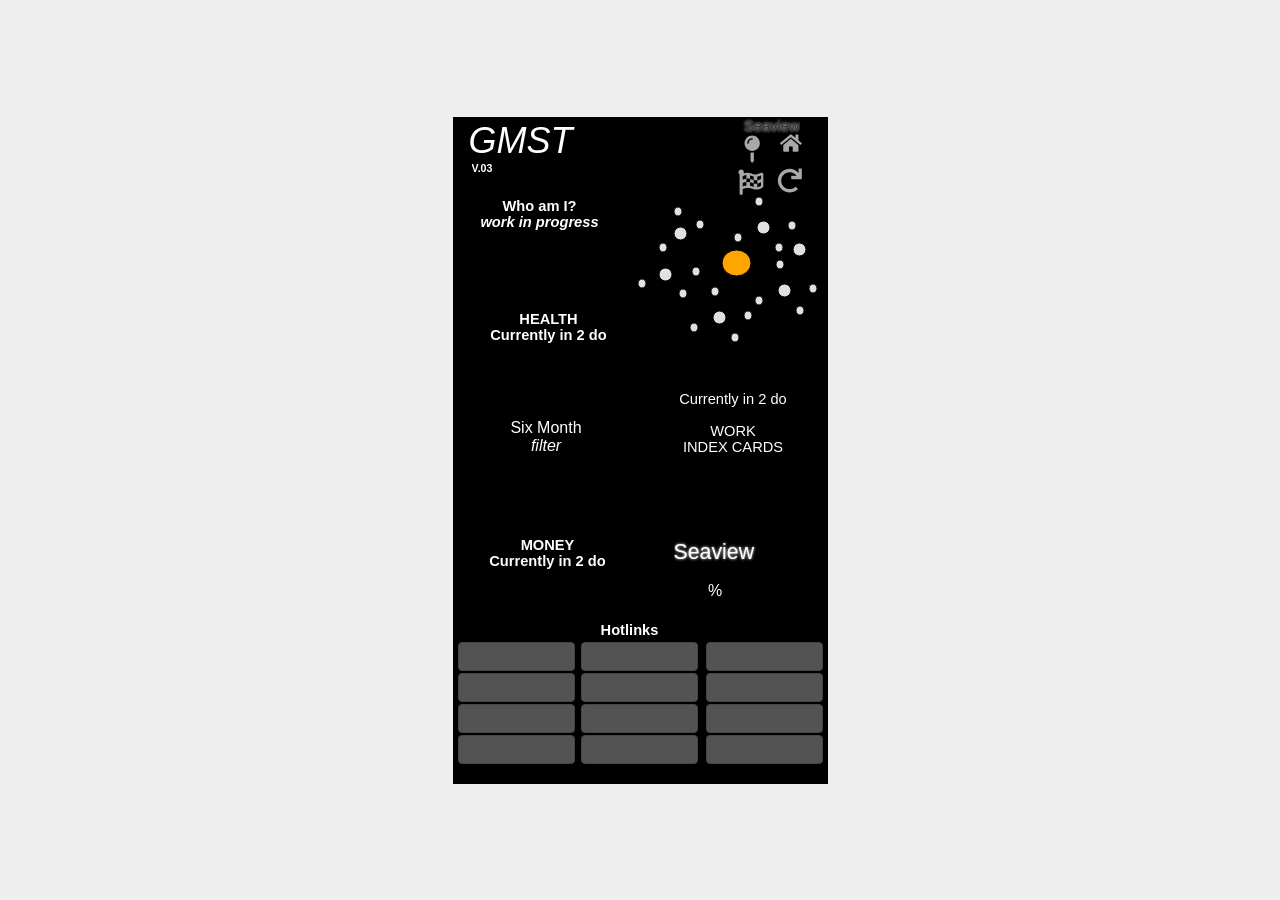
<file: index.html>
<!DOCTYPE html>
<html lang="en" >
<head>
<title>Untitled Application</title>
<meta charset="utf-8">
<meta name="Description" content=""> 
<meta name="google" value="notranslate"> 
<meta http-equiv="X-UA-Compatible" content="IE=edge">
<meta name="viewport" content="width=device-width, initial-scale=1, user-scalable=0">
<meta name="theme-color" content="#000000"/>
<meta name="mobile-web-app-capable" content="yes">
<meta name="apple-mobile-web-app-capable" content="yes" />
<meta name="apple-mobile-web-app-title" content="Untitled Application" />
<meta name="generator" content="VisualNEO Web (24.05.22)" />
<meta name="date" content="2026-08-31 21:46" />
<meta name="version" content="1.0" />
<meta name="copyright" content="Copyright 2026 Author name" />
<link rel="apple-touch-icon" href="img/default-icon.png" />
<link rel="stylesheet" href="css/bootstrap.min.css">
<link rel="stylesheet" href="css/nzAnimate.min.css">
<link rel="stylesheet" href="css/neoapp-ui.min.css">
<link rel="stylesheet" href="css/style.css">
<link rel="shortcut icon" href="img/default-icon.png" />
</head>
<body class="neobody" id="ng-app" ng-app="NeoApp" ng-cloak>
<div ng-controller="NeoApp_CoreCtrl" ng-view ng-cloak id="ng-view" class="app-viewport[NAB._pageEffect]"></div>
<script type="text/ng-template" id="NewLanding1">
<div class="neopage" id="NewLanding1">
<svg id="SVGicon29" viewBox="-10 -10 525 525" preserveAspectRatio="xMidYMid meet"  class="[NAB.SVGicon29_effect]" ng-style="NAB.SVGicon29_style" ng-hide="NAB.SVGicon29_hidden" ng-disabled="NAB.SVGicon29_disabled" ng-click="SVGicon29_click()"><path d="M488 312.7V456c0 13.3-10.7 24-24 24H348c-6.6 0-12-5.4-12-12V356c0-6.6-5.4-12-12-12h-72c-6.6 0-12 5.4-12 12v112c0 6.6-5.4 12-12 12H112c-13.3 0-24-10.7-24-24V312.7c0-3.6 1.6-7 4.4-9.3l188-154.8c4.4-3.6 10.8-3.6 15.3 0l188 154.8c2.7 2.3 4.3 5.7 4.3 9.3zm83.6-60.9L488 182.9V44.4c0-6.6-5.4-12-12-12h-56c-6.6 0-12 5.4-12 12V117l-89.5-73.7c-17.7-14.6-43.3-14.6-61 0L4.4 251.8c-5.1 4.2-5.8 11.8-1.6 16.9l25.5 31c4.2 5.1 11.8 5.8 16.9 1.6l235.2-193.7c4.4-3.6 10.8-3.6 15.3 0l235.2 193.7c5.1 4.2 12.7 3.5 16.9-1.6l25.5-31c4.2-5.2 3.4-12.7-1.7-16.9z"/></svg>
<svg id="SVGicon36" viewBox="-10 -10 525 525" preserveAspectRatio="xMidYMid meet"  class="[NAB.SVGicon36_effect]" ng-style="NAB.SVGicon36_style" ng-hide="NAB.SVGicon36_hidden" ng-disabled="NAB.SVGicon36_disabled" ng-click="SVGicon36_click()"><path d="M500.333 0h-47.411c-6.853 0-12.314 5.729-11.986 12.574l3.966 82.759C399.416 41.899 331.672 8 256.001 8 119.34 8 7.899 119.526 8 256.187 8.101 393.068 119.096 504 256 504c63.926 0 122.202-24.187 166.178-63.908 5.113-4.618 5.354-12.561.482-17.433l-33.971-33.971c-4.466-4.466-11.64-4.717-16.38-.543C341.308 415.448 300.606 432 256 432c-97.267 0-176-78.716-176-176 0-97.267 78.716-176 176-176 60.892 0 114.506 30.858 146.099 77.8l-101.525-4.865c-6.845-.328-12.574 5.133-12.574 11.986v47.411c0 6.627 5.373 12 12 12h200.333c6.627 0 12-5.373 12-12V12c0-6.627-5.373-12-12-12z"/></svg>
<svg id="SVGicon37" viewBox="-10 -10 525 525" preserveAspectRatio="xMidYMid meet"  class="[NAB.SVGicon37_effect]" ng-style="NAB.SVGicon37_style" ng-hide="NAB.SVGicon37_hidden" ng-disabled="NAB.SVGicon37_disabled" ng-click="SVGicon37_click()"><path d="M112 316.94v156.69l22.02 33.02c4.75 7.12 15.22 7.12 19.97 0L176 473.63V316.94c-10.39 1.92-21.06 3.06-32 3.06s-21.61-1.14-32-3.06zM144 0C64.47 0 0 64.47 0 144s64.47 144 144 144 144-64.47 144-144S223.53 0 144 0zm0 76c-37.5 0-68 30.5-68 68 0 6.62-5.38 12-12 12s-12-5.38-12-12c0-50.73 41.28-92 92-92 6.62 0 12 5.38 12 12s-5.38 12-12 12z"/></svg>
<svg id="SVGicon48" viewBox="-10 -10 525 525" preserveAspectRatio="xMidYMid meet"  class="[NAB.SVGicon48_effect]" ng-style="NAB.SVGicon48_style" ng-hide="NAB.SVGicon48_hidden" ng-disabled="NAB.SVGicon48_disabled" ng-click="SVGicon48_click()"><path d="M466.515 66.928C487.731 57.074 512 72.551 512 95.944v243.1c0 10.526-5.161 20.407-13.843 26.358-35.837 24.564-74.335 40.858-122.505 40.858-67.373 0-111.63-34.783-165.217-34.783-50.853 0-86.124 10.058-114.435 22.122V488c0 13.255-10.745 24-24 24H56c-13.255 0-24-10.745-24-24V101.945C17.497 91.825 8 75.026 8 56 8 24.296 34.345-1.254 66.338.048c28.468 1.158 51.779 23.968 53.551 52.404.52 8.342-.81 16.31-3.586 23.562C137.039 68.384 159.393 64 184.348 64c67.373 0 111.63 34.783 165.217 34.783 40.496 0 82.612-15.906 116.95-31.855zM96 134.63v70.49c29-10.67 51.18-17.83 73.6-20.91v-71.57c-23.5 2.17-40.44 9.79-73.6 21.99zm220.8 9.19c-26.417-4.672-49.886-13.979-73.6-21.34v67.42c24.175 6.706 47.566 16.444 73.6 22.31v-68.39zm-147.2 40.39v70.04c32.796-2.978 53.91-.635 73.6 3.8V189.9c-25.247-7.035-46.581-9.423-73.6-5.69zm73.6 142.23c26.338 4.652 49.732 13.927 73.6 21.34v-67.41c-24.277-6.746-47.54-16.45-73.6-22.32v68.39zM96 342.1c23.62-8.39 47.79-13.84 73.6-16.56v-71.29c-26.11 2.35-47.36 8.04-73.6 17.36v70.49zm368-221.6c-21.3 8.85-46.59 17.64-73.6 22.47v71.91c27.31-4.36 50.03-14.1 73.6-23.89V120.5zm0 209.96v-70.49c-22.19 14.2-48.78 22.61-73.6 26.02v71.58c25.07-2.38 48.49-11.04 73.6-27.11zM316.8 212.21v68.16c25.664 7.134 46.616 9.342 73.6 5.62v-71.11c-25.999 4.187-49.943 2.676-73.6-2.67z"/></svg>
<h1 id="Headline140" class="[NAB.Headline140_effect]" ng-style="NAB.Headline140_style" ng-hide="NAB.Headline140_hidden" ng-disabled="NAB.Headline140_disabled" ng-click="Headline140_click()">Seaview</h1>
<h1 id="Headline131" class="[NAB.Headline131_effect]" ng-style="NAB.Headline131_style" ng-hide="NAB.Headline131_hidden" ng-disabled="NAB.Headline131_disabled" ng-click="Headline131_click()">[versionr]</h1>
<h1 id="Headline137" class="[NAB.Headline137_effect]" ng-style="NAB.Headline137_style" ng-hide="NAB.Headline137_hidden" ng-disabled="NAB.Headline137_disabled">[taxtot]%</h1>
<h1 id="Headline138" class="[NAB.Headline138_effect]" ng-style="NAB.Headline138_style" ng-hide="NAB.Headline138_hidden" ng-disabled="NAB.Headline138_disabled">Currently in&nbsp;2 do<br><br>WORK<br>INDEX CARDS</h1>
<h1 id="Headline139" class="[NAB.Headline139_effect]" ng-style="NAB.Headline139_style" ng-hide="NAB.Headline139_hidden" ng-disabled="NAB.Headline139_disabled">HEALTH<br>Currently in 2 do<br></h1>
<h1 id="Headline141" class="[NAB.Headline141_effect]" ng-style="NAB.Headline141_style" ng-hide="NAB.Headline141_hidden" ng-disabled="NAB.Headline141_disabled" ng-click="Headline141_click()">Seaview</h1>
<h1 id="Headline144" class="[NAB.Headline144_effect]" ng-style="NAB.Headline144_style" ng-hide="NAB.Headline144_hidden" ng-disabled="NAB.Headline144_disabled" ng-click="Headline144_click()"><br>Six Month<br><em>filter</em><br><br></h1>
<h1 id="Headline145" class="[NAB.Headline145_effect]" ng-style="NAB.Headline145_style" ng-hide="NAB.Headline145_hidden" ng-disabled="NAB.Headline145_disabled">Who am I?<br><em>work in progress</em><br><br></h1>
<svg id="Ellipse101" class="[NAB.Ellipse101_effect]" ng-style="NAB.Ellipse101_style" ng-hide="NAB.Ellipse101_hidden" ng-disabled="NAB.Ellipse101_disabled"><ellipse cx="50%" cy="50%" rx="50%" ry="50%" /></svg>
<svg id="Ellipse102" class="[NAB.Ellipse102_effect]" ng-style="NAB.Ellipse102_style" ng-hide="NAB.Ellipse102_hidden" ng-disabled="NAB.Ellipse102_disabled"><ellipse cx="50%" cy="50%" rx="50%" ry="50%" /></svg>
<svg id="Ellipse103" class="[NAB.Ellipse103_effect]" ng-style="NAB.Ellipse103_style" ng-hide="NAB.Ellipse103_hidden" ng-disabled="NAB.Ellipse103_disabled"><ellipse cx="50%" cy="50%" rx="50%" ry="50%" /></svg>
<svg id="Ellipse104" class="[NAB.Ellipse104_effect]" ng-style="NAB.Ellipse104_style" ng-hide="NAB.Ellipse104_hidden" ng-disabled="NAB.Ellipse104_disabled"><ellipse cx="50%" cy="50%" rx="50%" ry="50%" /></svg>
<svg id="Ellipse105" class="[NAB.Ellipse105_effect]" ng-style="NAB.Ellipse105_style" ng-hide="NAB.Ellipse105_hidden" ng-disabled="NAB.Ellipse105_disabled"><ellipse cx="50%" cy="50%" rx="50%" ry="50%" /></svg>
<svg id="Ellipse106" class="[NAB.Ellipse106_effect]" ng-style="NAB.Ellipse106_style" ng-hide="NAB.Ellipse106_hidden" ng-disabled="NAB.Ellipse106_disabled"><ellipse cx="50%" cy="50%" rx="50%" ry="50%" /></svg>
<svg id="Ellipse107" class="[NAB.Ellipse107_effect]" ng-style="NAB.Ellipse107_style" ng-hide="NAB.Ellipse107_hidden" ng-disabled="NAB.Ellipse107_disabled"><ellipse cx="50%" cy="50%" rx="50%" ry="50%" /></svg>
<svg id="Ellipse108" class="[NAB.Ellipse108_effect]" ng-style="NAB.Ellipse108_style" ng-hide="NAB.Ellipse108_hidden" ng-disabled="NAB.Ellipse108_disabled"><ellipse cx="50%" cy="50%" rx="50%" ry="50%" /></svg>
<svg id="Ellipse109" class="[NAB.Ellipse109_effect]" ng-style="NAB.Ellipse109_style" ng-hide="NAB.Ellipse109_hidden" ng-disabled="NAB.Ellipse109_disabled"><ellipse cx="50%" cy="50%" rx="50%" ry="50%" /></svg>
<svg id="Ellipse110" class="[NAB.Ellipse110_effect]" ng-style="NAB.Ellipse110_style" ng-hide="NAB.Ellipse110_hidden" ng-disabled="NAB.Ellipse110_disabled"><ellipse cx="50%" cy="50%" rx="50%" ry="50%" /></svg>
<svg id="Ellipse111" class="[NAB.Ellipse111_effect]" ng-style="NAB.Ellipse111_style" ng-hide="NAB.Ellipse111_hidden" ng-disabled="NAB.Ellipse111_disabled"><ellipse cx="50%" cy="50%" rx="50%" ry="50%" /></svg>
<svg id="Ellipse112" class="[NAB.Ellipse112_effect]" ng-style="NAB.Ellipse112_style" ng-hide="NAB.Ellipse112_hidden" ng-disabled="NAB.Ellipse112_disabled"><ellipse cx="50%" cy="50%" rx="50%" ry="50%" /></svg>
<svg id="Ellipse113" class="[NAB.Ellipse113_effect]" ng-style="NAB.Ellipse113_style" ng-hide="NAB.Ellipse113_hidden" ng-disabled="NAB.Ellipse113_disabled"><ellipse cx="50%" cy="50%" rx="50%" ry="50%" /></svg>
<svg id="Ellipse114" class="[NAB.Ellipse114_effect]" ng-style="NAB.Ellipse114_style" ng-hide="NAB.Ellipse114_hidden" ng-disabled="NAB.Ellipse114_disabled"><ellipse cx="50%" cy="50%" rx="50%" ry="50%" /></svg>
<svg id="Ellipse115" class="[NAB.Ellipse115_effect]" ng-style="NAB.Ellipse115_style" ng-hide="NAB.Ellipse115_hidden" ng-disabled="NAB.Ellipse115_disabled"><ellipse cx="50%" cy="50%" rx="50%" ry="50%" /></svg>
<svg id="Ellipse116" class="[NAB.Ellipse116_effect]" ng-style="NAB.Ellipse116_style" ng-hide="NAB.Ellipse116_hidden" ng-disabled="NAB.Ellipse116_disabled"><ellipse cx="50%" cy="50%" rx="50%" ry="50%" /></svg>
<svg id="Ellipse117" class="[NAB.Ellipse117_effect]" ng-style="NAB.Ellipse117_style" ng-hide="NAB.Ellipse117_hidden" ng-disabled="NAB.Ellipse117_disabled"><ellipse cx="50%" cy="50%" rx="50%" ry="50%" /></svg>
<svg id="Ellipse118" class="[NAB.Ellipse118_effect]" ng-style="NAB.Ellipse118_style" ng-hide="NAB.Ellipse118_hidden" ng-disabled="NAB.Ellipse118_disabled"><ellipse cx="50%" cy="50%" rx="50%" ry="50%" /></svg>
<svg id="Ellipse119" class="[NAB.Ellipse119_effect]" ng-style="NAB.Ellipse119_style" ng-hide="NAB.Ellipse119_hidden" ng-disabled="NAB.Ellipse119_disabled"><ellipse cx="50%" cy="50%" rx="50%" ry="50%" /></svg>
<svg id="Ellipse120" class="[NAB.Ellipse120_effect]" ng-style="NAB.Ellipse120_style" ng-hide="NAB.Ellipse120_hidden" ng-disabled="NAB.Ellipse120_disabled"><ellipse cx="50%" cy="50%" rx="50%" ry="50%" /></svg>
<svg id="Ellipse121" class="[NAB.Ellipse121_effect]" ng-style="NAB.Ellipse121_style" ng-hide="NAB.Ellipse121_hidden" ng-disabled="NAB.Ellipse121_disabled"><ellipse cx="50%" cy="50%" rx="50%" ry="50%" /></svg>
<svg id="Ellipse122" class="[NAB.Ellipse122_effect]" ng-style="NAB.Ellipse122_style" ng-hide="NAB.Ellipse122_hidden" ng-disabled="NAB.Ellipse122_disabled"><ellipse cx="50%" cy="50%" rx="50%" ry="50%" /></svg>
<svg id="Ellipse123" class="[NAB.Ellipse123_effect]" ng-style="NAB.Ellipse123_style" ng-hide="NAB.Ellipse123_hidden" ng-disabled="NAB.Ellipse123_disabled"><ellipse cx="50%" cy="50%" rx="50%" ry="50%" /></svg>
<svg id="Ellipse124" class="[NAB.Ellipse124_effect]" ng-style="NAB.Ellipse124_style" ng-hide="NAB.Ellipse124_hidden" ng-disabled="NAB.Ellipse124_disabled"><ellipse cx="50%" cy="50%" rx="50%" ry="50%" /></svg>
<svg id="Ellipse125" class="[NAB.Ellipse125_effect]" ng-style="NAB.Ellipse125_style" ng-hide="NAB.Ellipse125_hidden" ng-disabled="NAB.Ellipse125_disabled"><ellipse cx="50%" cy="50%" rx="50%" ry="50%" /></svg>
<h1 id="Headline146" class="[NAB.Headline146_effect]" ng-style="NAB.Headline146_style" ng-hide="NAB.Headline146_hidden" ng-disabled="NAB.Headline146_disabled" ng-click="Headline146_click()"><br></h1>
<h1 id="Headline147" class="[NAB.Headline147_effect]" ng-style="NAB.Headline147_style" ng-hide="NAB.Headline147_hidden" ng-disabled="NAB.Headline147_disabled"><em>GMST</em></h1>
<h1 id="Headline148" class="[NAB.Headline148_effect]" ng-style="NAB.Headline148_style" ng-hide="NAB.Headline148_hidden" ng-disabled="NAB.Headline148_disabled">MONEY<br>Currently in 2 do<br></h1>
<h1 id="Headline149" class="[NAB.Headline149_effect]" ng-style="NAB.Headline149_style" ng-hide="NAB.Headline149_hidden" ng-disabled="NAB.Headline149_disabled">Hotlinks<br></h1>
<button id="PushButton42" type="button"  class="btn btn-default [NAB.PushButton42_effect]" ng-style="NAB.PushButton42_style" ng-hide="NAB.PushButton42_hidden" ng-disabled="NAB.PushButton42_disabled" ng-click="PushButton42_click()">[h1]</button>
<button id="PushButton43" type="button"  class="btn btn-default [NAB.PushButton43_effect]" ng-style="NAB.PushButton43_style" ng-hide="NAB.PushButton43_hidden" ng-disabled="NAB.PushButton43_disabled" ng-click="PushButton43_click()">[h2]</button>
<button id="PushButton47" type="button"  class="btn btn-default [NAB.PushButton47_effect]" ng-style="NAB.PushButton47_style" ng-hide="NAB.PushButton47_hidden" ng-disabled="NAB.PushButton47_disabled" ng-click="PushButton47_click()">[h3]</button>
<button id="PushButton48" type="button"  class="btn btn-default [NAB.PushButton48_effect]" ng-style="NAB.PushButton48_style" ng-hide="NAB.PushButton48_hidden" ng-disabled="NAB.PushButton48_disabled" ng-click="PushButton48_click()">[h4]</button>
<button id="PushButton49" type="button"  class="btn btn-default [NAB.PushButton49_effect]" ng-style="NAB.PushButton49_style" ng-hide="NAB.PushButton49_hidden" ng-disabled="NAB.PushButton49_disabled" ng-click="PushButton49_click()">[h5]</button>
<button id="PushButton50" type="button"  class="btn btn-default [NAB.PushButton50_effect]" ng-style="NAB.PushButton50_style" ng-hide="NAB.PushButton50_hidden" ng-disabled="NAB.PushButton50_disabled" ng-click="PushButton50_click()">[h6]</button>
<button id="PushButton51" type="button"  class="btn btn-default [NAB.PushButton51_effect]" ng-style="NAB.PushButton51_style" ng-hide="NAB.PushButton51_hidden" ng-disabled="NAB.PushButton51_disabled" ng-click="PushButton51_click()">[h7]</button>
<button id="PushButton52" type="button"  class="btn btn-default [NAB.PushButton52_effect]" ng-style="NAB.PushButton52_style" ng-hide="NAB.PushButton52_hidden" ng-disabled="NAB.PushButton52_disabled" ng-click="PushButton52_click()">[h8]</button>
<button id="PushButton53" type="button"  class="btn btn-default [NAB.PushButton53_effect]" ng-style="NAB.PushButton53_style" ng-hide="NAB.PushButton53_hidden" ng-disabled="NAB.PushButton53_disabled" ng-click="PushButton53_click()">[h9]</button>
<input id="TextInput2" type="text" class="form-control [NAB.TextInput2_effect]" ng-style="NAB.TextInput2_style" ng-hide="NAB.TextInput2_hidden" ng-disabled="NAB.TextInput2_disabled" ng-model="$root.ha1" ng-change="TextInput2_change()">
<input id="TextInput3" type="text" class="form-control [NAB.TextInput3_effect]" ng-style="NAB.TextInput3_style" ng-hide="NAB.TextInput3_hidden" ng-disabled="NAB.TextInput3_disabled" ng-model="$root.ha2" ng-change="TextInput3_change()">
<input id="TextInput4" type="text" class="form-control [NAB.TextInput4_effect]" ng-style="NAB.TextInput4_style" ng-hide="NAB.TextInput4_hidden" ng-disabled="NAB.TextInput4_disabled" ng-model="$root.ha3" ng-change="TextInput4_change()">
<input id="TextInput5" type="text" class="form-control [NAB.TextInput5_effect]" ng-style="NAB.TextInput5_style" ng-hide="NAB.TextInput5_hidden" ng-disabled="NAB.TextInput5_disabled" ng-model="$root.ha4" ng-change="TextInput5_change()">
<input id="TextInput6" type="text" class="form-control [NAB.TextInput6_effect]" ng-style="NAB.TextInput6_style" ng-hide="NAB.TextInput6_hidden" ng-disabled="NAB.TextInput6_disabled" ng-model="$root.ha5" ng-change="TextInput6_change()">
<input id="TextInput7" type="text" class="form-control [NAB.TextInput7_effect]" ng-style="NAB.TextInput7_style" ng-hide="NAB.TextInput7_hidden" ng-disabled="NAB.TextInput7_disabled" ng-model="$root.ha6" ng-change="TextInput7_change()">
<input id="TextInput8" type="text" class="form-control [NAB.TextInput8_effect]" ng-style="NAB.TextInput8_style" ng-hide="NAB.TextInput8_hidden" ng-disabled="NAB.TextInput8_disabled" ng-model="$root.ha7" ng-change="TextInput8_change()">
<input id="TextInput9" type="text" class="form-control [NAB.TextInput9_effect]" ng-style="NAB.TextInput9_style" ng-hide="NAB.TextInput9_hidden" ng-disabled="NAB.TextInput9_disabled" ng-model="$root.ha8" ng-change="TextInput9_change()">
<input id="TextInput10" type="text" class="form-control [NAB.TextInput10_effect]" ng-style="NAB.TextInput10_style" ng-hide="NAB.TextInput10_hidden" ng-disabled="NAB.TextInput10_disabled" ng-model="$root.ha9" ng-change="TextInput10_change()">
<input id="TextInput11" type="text" class="form-control [NAB.TextInput11_effect]" ng-style="NAB.TextInput11_style" ng-hide="NAB.TextInput11_hidden" ng-disabled="NAB.TextInput11_disabled" ng-model="$root.ha10" ng-change="TextInput11_change()">
<input id="TextInput12" type="text" class="form-control [NAB.TextInput12_effect]" ng-style="NAB.TextInput12_style" ng-hide="NAB.TextInput12_hidden" ng-disabled="NAB.TextInput12_disabled" ng-model="$root.ha11" ng-change="TextInput12_change()">
<input id="TextInput13" type="text" class="form-control [NAB.TextInput13_effect]" ng-style="NAB.TextInput13_style" ng-hide="NAB.TextInput13_hidden" ng-disabled="NAB.TextInput13_disabled" ng-model="$root.ha12" ng-change="TextInput13_change()">
<button id="PushButton54" type="button"  class="btn btn-default [NAB.PushButton54_effect]" ng-style="NAB.PushButton54_style" ng-hide="NAB.PushButton54_hidden" ng-disabled="NAB.PushButton54_disabled" ng-click="PushButton54_click()">[h10]</button>
<button id="PushButton55" type="button"  class="btn btn-default [NAB.PushButton55_effect]" ng-style="NAB.PushButton55_style" ng-hide="NAB.PushButton55_hidden" ng-disabled="NAB.PushButton55_disabled" ng-click="PushButton55_click()">[h11]</button>
<button id="PushButton56" type="button"  class="btn btn-default [NAB.PushButton56_effect]" ng-style="NAB.PushButton56_style" ng-hide="NAB.PushButton56_hidden" ng-disabled="NAB.PushButton56_disabled" ng-click="PushButton56_click()">[h12]</button>
<input id="TextInput14" type="text" class="form-control [NAB.TextInput14_effect]" ng-style="NAB.TextInput14_style" ng-hide="NAB.TextInput14_hidden" ng-disabled="NAB.TextInput14_disabled" ng-model="$root.h1" ng-change="TextInput14_change()">
<input id="TextInput15" type="text" class="form-control [NAB.TextInput15_effect]" ng-style="NAB.TextInput15_style" ng-hide="NAB.TextInput15_hidden" ng-disabled="NAB.TextInput15_disabled" ng-model="$root.h2" ng-change="TextInput15_change()">
<input id="TextInput16" type="text" class="form-control [NAB.TextInput16_effect]" ng-style="NAB.TextInput16_style" ng-hide="NAB.TextInput16_hidden" ng-disabled="NAB.TextInput16_disabled" ng-model="$root.h3" ng-change="TextInput16_change()">
<input id="TextInput34" type="text" class="form-control [NAB.TextInput34_effect]" ng-style="NAB.TextInput34_style" ng-hide="NAB.TextInput34_hidden" ng-disabled="NAB.TextInput34_disabled" ng-model="$root.h4" ng-change="TextInput34_change()">
<input id="TextInput35" type="text" class="form-control [NAB.TextInput35_effect]" ng-style="NAB.TextInput35_style" ng-hide="NAB.TextInput35_hidden" ng-disabled="NAB.TextInput35_disabled" ng-model="$root.h5" ng-change="TextInput35_change()">
<input id="TextInput36" type="text" class="form-control [NAB.TextInput36_effect]" ng-style="NAB.TextInput36_style" ng-hide="NAB.TextInput36_hidden" ng-disabled="NAB.TextInput36_disabled" ng-model="$root.h6" ng-change="TextInput36_change()">
<input id="TextInput37" type="text" class="form-control [NAB.TextInput37_effect]" ng-style="NAB.TextInput37_style" ng-hide="NAB.TextInput37_hidden" ng-disabled="NAB.TextInput37_disabled" ng-model="$root.h7" ng-change="TextInput37_change()">
<input id="TextInput41" type="text" class="form-control [NAB.TextInput41_effect]" ng-style="NAB.TextInput41_style" ng-hide="NAB.TextInput41_hidden" ng-disabled="NAB.TextInput41_disabled" ng-model="$root.h8" ng-change="TextInput41_change()">
<input id="TextInput42" type="text" class="form-control [NAB.TextInput42_effect]" ng-style="NAB.TextInput42_style" ng-hide="NAB.TextInput42_hidden" ng-disabled="NAB.TextInput42_disabled" ng-model="$root.h9" ng-change="TextInput42_change()">
<input id="TextInput43" type="text" class="form-control [NAB.TextInput43_effect]" ng-style="NAB.TextInput43_style" ng-hide="NAB.TextInput43_hidden" ng-disabled="NAB.TextInput43_disabled" ng-model="$root.h10" ng-change="TextInput43_change()">
<input id="TextInput44" type="text" class="form-control [NAB.TextInput44_effect]" ng-style="NAB.TextInput44_style" ng-hide="NAB.TextInput44_hidden" ng-disabled="NAB.TextInput44_disabled" ng-model="$root.h11" ng-change="TextInput44_change()">
<input id="TextInput45" type="text" class="form-control [NAB.TextInput45_effect]" ng-style="NAB.TextInput45_style" ng-hide="NAB.TextInput45_hidden" ng-disabled="NAB.TextInput45_disabled" ng-model="$root.h12" ng-change="TextInput45_change()">
</div>
</script>
<script type="text/ng-template" id="sixmonthfilter">
<div class="neopage" id="sixmonthfilter">
<svg id="Polygon2" viewBox="0 0 115 820" preserveAspectRatio="none" class="[NAB.Polygon2_effect]" ng-style="NAB.Polygon2_style" ng-hide="NAB.Polygon2_hidden" ng-disabled="NAB.Polygon2_disabled"><polygon vector-effect="non-scaling-stroke" points="96,0,0,819,114,816" /></svg>
<svg id="Polygon1" viewBox="0 0 111 781" preserveAspectRatio="none" class="[NAB.Polygon1_effect]" ng-style="NAB.Polygon1_style" ng-hide="NAB.Polygon1_hidden" ng-disabled="NAB.Polygon1_disabled"><polygon vector-effect="non-scaling-stroke" points="16,0,0,777,110,780" /></svg>
<img id="Image6" alt="" ng-src="img/20260831_113514000_iOS.jpg" class="[NAB.Image6_effect]" ng-style="NAB.Image6_style" ng-hide="NAB.Image6_hidden" ng-disabled="NAB.Image6_disabled">
<svg id="SVGicon34" viewBox="-10 -10 525 525" preserveAspectRatio="xMidYMid meet"  class="[NAB.SVGicon34_effect]" ng-style="NAB.SVGicon34_style" ng-hide="NAB.SVGicon34_hidden" ng-disabled="NAB.SVGicon34_disabled" ng-click="SVGicon34_click()"><path d="M488 312.7V456c0 13.3-10.7 24-24 24H348c-6.6 0-12-5.4-12-12V356c0-6.6-5.4-12-12-12h-72c-6.6 0-12 5.4-12 12v112c0 6.6-5.4 12-12 12H112c-13.3 0-24-10.7-24-24V312.7c0-3.6 1.6-7 4.4-9.3l188-154.8c4.4-3.6 10.8-3.6 15.3 0l188 154.8c2.7 2.3 4.3 5.7 4.3 9.3zm83.6-60.9L488 182.9V44.4c0-6.6-5.4-12-12-12h-56c-6.6 0-12 5.4-12 12V117l-89.5-73.7c-17.7-14.6-43.3-14.6-61 0L4.4 251.8c-5.1 4.2-5.8 11.8-1.6 16.9l25.5 31c4.2 5.1 11.8 5.8 16.9 1.6l235.2-193.7c4.4-3.6 10.8-3.6 15.3 0l235.2 193.7c5.1 4.2 12.7 3.5 16.9-1.6l25.5-31c4.2-5.2 3.4-12.7-1.7-16.9z"/></svg>
<svg id="SVGicon35" viewBox="-10 -10 525 525" preserveAspectRatio="xMidYMid meet"  class="[NAB.SVGicon35_effect]" ng-style="NAB.SVGicon35_style" ng-hide="NAB.SVGicon35_hidden" ng-disabled="NAB.SVGicon35_disabled" ng-click="SVGicon35_click()"><path d="M500.333 0h-47.411c-6.853 0-12.314 5.729-11.986 12.574l3.966 82.759C399.416 41.899 331.672 8 256.001 8 119.34 8 7.899 119.526 8 256.187 8.101 393.068 119.096 504 256 504c63.926 0 122.202-24.187 166.178-63.908 5.113-4.618 5.354-12.561.482-17.433l-33.971-33.971c-4.466-4.466-11.64-4.717-16.38-.543C341.308 415.448 300.606 432 256 432c-97.267 0-176-78.716-176-176 0-97.267 78.716-176 176-176 60.892 0 114.506 30.858 146.099 77.8l-101.525-4.865c-6.845-.328-12.574 5.133-12.574 11.986v47.411c0 6.627 5.373 12 12 12h200.333c6.627 0 12-5.373 12-12V12c0-6.627-5.373-12-12-12z"/></svg>
<svg id="SVGicon38" viewBox="-10 -10 525 525" preserveAspectRatio="xMidYMid meet"  class="[NAB.SVGicon38_effect]" ng-style="NAB.SVGicon38_style" ng-hide="NAB.SVGicon38_hidden" ng-disabled="NAB.SVGicon38_disabled" ng-click="SVGicon38_click()"><path d="M112 316.94v156.69l22.02 33.02c4.75 7.12 15.22 7.12 19.97 0L176 473.63V316.94c-10.39 1.92-21.06 3.06-32 3.06s-21.61-1.14-32-3.06zM144 0C64.47 0 0 64.47 0 144s64.47 144 144 144 144-64.47 144-144S223.53 0 144 0zm0 76c-37.5 0-68 30.5-68 68 0 6.62-5.38 12-12 12s-12-5.38-12-12c0-50.73 41.28-92 92-92 6.62 0 12 5.38 12 12s-5.38 12-12 12z"/></svg>
<svg id="SVGicon39" viewBox="-10 -10 525 525" preserveAspectRatio="xMidYMid meet"  class="[NAB.SVGicon39_effect]" ng-style="NAB.SVGicon39_style" ng-hide="NAB.SVGicon39_hidden" ng-disabled="NAB.SVGicon39_disabled" ng-click="SVGicon39_click()"><path d="M466.515 66.928C487.731 57.074 512 72.551 512 95.944v243.1c0 10.526-5.161 20.407-13.843 26.358-35.837 24.564-74.335 40.858-122.505 40.858-67.373 0-111.63-34.783-165.217-34.783-50.853 0-86.124 10.058-114.435 22.122V488c0 13.255-10.745 24-24 24H56c-13.255 0-24-10.745-24-24V101.945C17.497 91.825 8 75.026 8 56 8 24.296 34.345-1.254 66.338.048c28.468 1.158 51.779 23.968 53.551 52.404.52 8.342-.81 16.31-3.586 23.562C137.039 68.384 159.393 64 184.348 64c67.373 0 111.63 34.783 165.217 34.783 40.496 0 82.612-15.906 116.95-31.855zM96 134.63v70.49c29-10.67 51.18-17.83 73.6-20.91v-71.57c-23.5 2.17-40.44 9.79-73.6 21.99zm220.8 9.19c-26.417-4.672-49.886-13.979-73.6-21.34v67.42c24.175 6.706 47.566 16.444 73.6 22.31v-68.39zm-147.2 40.39v70.04c32.796-2.978 53.91-.635 73.6 3.8V189.9c-25.247-7.035-46.581-9.423-73.6-5.69zm73.6 142.23c26.338 4.652 49.732 13.927 73.6 21.34v-67.41c-24.277-6.746-47.54-16.45-73.6-22.32v68.39zM96 342.1c23.62-8.39 47.79-13.84 73.6-16.56v-71.29c-26.11 2.35-47.36 8.04-73.6 17.36v70.49zm368-221.6c-21.3 8.85-46.59 17.64-73.6 22.47v71.91c27.31-4.36 50.03-14.1 73.6-23.89V120.5zm0 209.96v-70.49c-22.19 14.2-48.78 22.61-73.6 26.02v71.58c25.07-2.38 48.49-11.04 73.6-27.11zM316.8 212.21v68.16c25.664 7.134 46.616 9.342 73.6 5.62v-71.11c-25.999 4.187-49.943 2.676-73.6-2.67z"/></svg>
<h1 id="Headline129" class="[NAB.Headline129_effect]" ng-style="NAB.Headline129_style" ng-hide="NAB.Headline129_hidden" ng-disabled="NAB.Headline129_disabled" ng-click="Headline129_click()">Seaview</h1>
<ul id="Pager6" class="pager [NAB.Pager6_effect]" ng-style="NAB.Pager6_style" ng-hide="NAB.Pager6_hidden" ng-disabled="NAB.Pager6_disabled"><li ng-click="Pager6_prevclick()"><a href=""><span class="glyphicon glyphicon-arrow-left"></span></a></li><li ng-click="Pager6_nextclick()"><a href=""><span class="glyphicon glyphicon-arrow-right"></span></a></li></ul>
<h1 id="Headline130" class="[NAB.Headline130_effect]" ng-style="NAB.Headline130_style" ng-hide="NAB.Headline130_hidden" ng-disabled="NAB.Headline130_disabled" ng-click="Headline130_click()">GMST</h1>
<textarea id="TextArea50" class="form-control [NAB.TextArea50_effect]" ng-style="NAB.TextArea50_style" ng-hide="NAB.TextArea50_hidden" ng-disabled="NAB.TextArea50_disabled" ng-model="$root.sixma" ng-change="TextArea50_change()"></textarea>
<textarea id="TextArea51" class="form-control [NAB.TextArea51_effect]" ng-style="NAB.TextArea51_style" ng-hide="NAB.TextArea51_hidden" ng-disabled="NAB.TextArea51_disabled" ng-model="$root.filter13" ng-change="TextArea51_change()"></textarea>
<textarea id="TextArea52" class="form-control [NAB.TextArea52_effect]" ng-style="NAB.TextArea52_style" ng-hide="NAB.TextArea52_hidden" ng-disabled="NAB.TextArea52_disabled" ng-model="$root.filter14" ng-change="TextArea52_change()"></textarea>
<textarea id="TextArea53" class="form-control [NAB.TextArea53_effect]" ng-style="NAB.TextArea53_style" ng-hide="NAB.TextArea53_hidden" ng-disabled="NAB.TextArea53_disabled" ng-model="$root.filter15" ng-change="TextArea53_change()"></textarea>
<textarea id="TextArea54" class="form-control [NAB.TextArea54_effect]" ng-style="NAB.TextArea54_style" ng-hide="NAB.TextArea54_hidden" ng-disabled="NAB.TextArea54_disabled" ng-model="$root.filter16" ng-change="TextArea54_change()"></textarea>
<textarea id="TextArea55" class="form-control [NAB.TextArea55_effect]" ng-style="NAB.TextArea55_style" ng-hide="NAB.TextArea55_hidden" ng-disabled="NAB.TextArea55_disabled" ng-model="$root.filter20" ng-change="TextArea55_change()"></textarea>
<textarea id="TextArea56" class="form-control [NAB.TextArea56_effect]" ng-style="NAB.TextArea56_style" ng-hide="NAB.TextArea56_hidden" ng-disabled="NAB.TextArea56_disabled" ng-model="$root.filter17" ng-change="TextArea56_change()"></textarea>
<textarea id="TextArea57" class="form-control [NAB.TextArea57_effect]" ng-style="NAB.TextArea57_style" ng-hide="NAB.TextArea57_hidden" ng-disabled="NAB.TextArea57_disabled" ng-model="$root.filter18" ng-change="TextArea57_change()"></textarea>
<textarea id="TextArea58" class="form-control [NAB.TextArea58_effect]" ng-style="NAB.TextArea58_style" ng-hide="NAB.TextArea58_hidden" ng-disabled="NAB.TextArea58_disabled" ng-model="$root.filter19" ng-change="TextArea58_change()"></textarea>
<textarea id="TextArea59" class="form-control [NAB.TextArea59_effect]" ng-style="NAB.TextArea59_style" ng-hide="NAB.TextArea59_hidden" ng-disabled="NAB.TextArea59_disabled" ng-model="$root.filter24" ng-change="TextArea59_change()"></textarea>
<textarea id="TextArea60" class="form-control [NAB.TextArea60_effect]" ng-style="NAB.TextArea60_style" ng-hide="NAB.TextArea60_hidden" ng-disabled="NAB.TextArea60_disabled" ng-model="$root.filter21" ng-change="TextArea60_change()"></textarea>
<textarea id="TextArea61" class="form-control [NAB.TextArea61_effect]" ng-style="NAB.TextArea61_style" ng-hide="NAB.TextArea61_hidden" ng-disabled="NAB.TextArea61_disabled" ng-model="$root.filter22" ng-change="TextArea61_change()"></textarea>
<textarea id="TextArea62" class="form-control [NAB.TextArea62_effect]" ng-style="NAB.TextArea62_style" ng-hide="NAB.TextArea62_hidden" ng-disabled="NAB.TextArea62_disabled" ng-model="$root.filter23" ng-change="TextArea62_change()"></textarea>
<textarea id="TextArea63" class="form-control [NAB.TextArea63_effect]" ng-style="NAB.TextArea63_style" ng-hide="NAB.TextArea63_hidden" ng-disabled="NAB.TextArea63_disabled" ng-model="$root.filter12" ng-change="TextArea63_change()"></textarea>
<textarea id="TextArea64" class="form-control [NAB.TextArea64_effect]" ng-style="NAB.TextArea64_style" ng-hide="NAB.TextArea64_hidden" ng-disabled="NAB.TextArea64_disabled" ng-model="$root.filter11" ng-change="TextArea64_change()"></textarea>
<textarea id="TextArea65" class="form-control [NAB.TextArea65_effect]" ng-style="NAB.TextArea65_style" ng-hide="NAB.TextArea65_hidden" ng-disabled="NAB.TextArea65_disabled" ng-model="$root.filter10" ng-change="TextArea65_change()"></textarea>
<textarea id="TextArea66" class="form-control [NAB.TextArea66_effect]" ng-style="NAB.TextArea66_style" ng-hide="NAB.TextArea66_hidden" ng-disabled="NAB.TextArea66_disabled" ng-model="$root.filter09" ng-change="TextArea66_change()"></textarea>
<textarea id="TextArea67" class="form-control [NAB.TextArea67_effect]" ng-style="NAB.TextArea67_style" ng-hide="NAB.TextArea67_hidden" ng-disabled="NAB.TextArea67_disabled" ng-model="$root.filter08" ng-change="TextArea67_change()"></textarea>
<textarea id="TextArea68" class="form-control [NAB.TextArea68_effect]" ng-style="NAB.TextArea68_style" ng-hide="NAB.TextArea68_hidden" ng-disabled="NAB.TextArea68_disabled" ng-model="$root.filter07" ng-change="TextArea68_change()"></textarea>
<textarea id="TextArea69" class="form-control [NAB.TextArea69_effect]" ng-style="NAB.TextArea69_style" ng-hide="NAB.TextArea69_hidden" ng-disabled="NAB.TextArea69_disabled" ng-model="$root.filter06" ng-change="TextArea69_change()"></textarea>
<textarea id="TextArea70" class="form-control [NAB.TextArea70_effect]" ng-style="NAB.TextArea70_style" ng-hide="NAB.TextArea70_hidden" ng-disabled="NAB.TextArea70_disabled" ng-model="$root.filter05" ng-change="TextArea70_change()"></textarea>
<textarea id="TextArea71" class="form-control [NAB.TextArea71_effect]" ng-style="NAB.TextArea71_style" ng-hide="NAB.TextArea71_hidden" ng-disabled="NAB.TextArea71_disabled" ng-model="$root.filter04" ng-change="TextArea71_change()"></textarea>
<textarea id="TextArea72" class="form-control [NAB.TextArea72_effect]" ng-style="NAB.TextArea72_style" ng-hide="NAB.TextArea72_hidden" ng-disabled="NAB.TextArea72_disabled" ng-model="$root.filter03" ng-change="TextArea72_change()"></textarea>
<textarea id="TextArea73" class="form-control [NAB.TextArea73_effect]" ng-style="NAB.TextArea73_style" ng-hide="NAB.TextArea73_hidden" ng-disabled="NAB.TextArea73_disabled" ng-model="$root.filter02" ng-change="TextArea73_change()"></textarea>
<textarea id="TextArea74" class="form-control [NAB.TextArea74_effect]" ng-style="NAB.TextArea74_style" ng-hide="NAB.TextArea74_hidden" ng-disabled="NAB.TextArea74_disabled" ng-model="$root.filter01" ng-change="TextArea74_change()"></textarea>
<h1 id="Headline134" class="[NAB.Headline134_effect]" ng-style="NAB.Headline134_style" ng-hide="NAB.Headline134_hidden" ng-disabled="NAB.Headline134_disabled">Filtered Out</h1>
<h1 id="Headline135" class="[NAB.Headline135_effect]" ng-style="NAB.Headline135_style" ng-hide="NAB.Headline135_hidden" ng-disabled="NAB.Headline135_disabled">Filtered Out</h1>
</div>
</script>
<script type="text/ng-template" id="GMST2">
<div class="neopage" id="GMST2">
<svg id="SVGicon30" viewBox="-10 -10 525 525" preserveAspectRatio="xMidYMid meet"  class="[NAB.SVGicon30_effect]" ng-style="NAB.SVGicon30_style" ng-hide="NAB.SVGicon30_hidden" ng-disabled="NAB.SVGicon30_disabled" ng-click="SVGicon30_click()"><path d="M488 312.7V456c0 13.3-10.7 24-24 24H348c-6.6 0-12-5.4-12-12V356c0-6.6-5.4-12-12-12h-72c-6.6 0-12 5.4-12 12v112c0 6.6-5.4 12-12 12H112c-13.3 0-24-10.7-24-24V312.7c0-3.6 1.6-7 4.4-9.3l188-154.8c4.4-3.6 10.8-3.6 15.3 0l188 154.8c2.7 2.3 4.3 5.7 4.3 9.3zm83.6-60.9L488 182.9V44.4c0-6.6-5.4-12-12-12h-56c-6.6 0-12 5.4-12 12V117l-89.5-73.7c-17.7-14.6-43.3-14.6-61 0L4.4 251.8c-5.1 4.2-5.8 11.8-1.6 16.9l25.5 31c4.2 5.1 11.8 5.8 16.9 1.6l235.2-193.7c4.4-3.6 10.8-3.6 15.3 0l235.2 193.7c5.1 4.2 12.7 3.5 16.9-1.6l25.5-31c4.2-5.2 3.4-12.7-1.7-16.9z"/></svg>
<svg id="SVGicon31" viewBox="-10 -10 525 525" preserveAspectRatio="xMidYMid meet"  class="[NAB.SVGicon31_effect]" ng-style="NAB.SVGicon31_style" ng-hide="NAB.SVGicon31_hidden" ng-disabled="NAB.SVGicon31_disabled" ng-click="SVGicon31_click()"><path d="M500.333 0h-47.411c-6.853 0-12.314 5.729-11.986 12.574l3.966 82.759C399.416 41.899 331.672 8 256.001 8 119.34 8 7.899 119.526 8 256.187 8.101 393.068 119.096 504 256 504c63.926 0 122.202-24.187 166.178-63.908 5.113-4.618 5.354-12.561.482-17.433l-33.971-33.971c-4.466-4.466-11.64-4.717-16.38-.543C341.308 415.448 300.606 432 256 432c-97.267 0-176-78.716-176-176 0-97.267 78.716-176 176-176 60.892 0 114.506 30.858 146.099 77.8l-101.525-4.865c-6.845-.328-12.574 5.133-12.574 11.986v47.411c0 6.627 5.373 12 12 12h200.333c6.627 0 12-5.373 12-12V12c0-6.627-5.373-12-12-12z"/></svg>
<svg id="SVGicon32" viewBox="-10 -10 525 525" preserveAspectRatio="xMidYMid meet"  class="[NAB.SVGicon32_effect]" ng-style="NAB.SVGicon32_style" ng-hide="NAB.SVGicon32_hidden" ng-disabled="NAB.SVGicon32_disabled" ng-click="SVGicon32_click()"><path d="M112 316.94v156.69l22.02 33.02c4.75 7.12 15.22 7.12 19.97 0L176 473.63V316.94c-10.39 1.92-21.06 3.06-32 3.06s-21.61-1.14-32-3.06zM144 0C64.47 0 0 64.47 0 144s64.47 144 144 144 144-64.47 144-144S223.53 0 144 0zm0 76c-37.5 0-68 30.5-68 68 0 6.62-5.38 12-12 12s-12-5.38-12-12c0-50.73 41.28-92 92-92 6.62 0 12 5.38 12 12s-5.38 12-12 12z"/></svg>
<input id="NumericInput9" type="number" class="form-control [NAB.NumericInput9_effect]" ng-style="NAB.NumericInput9_style" ng-hide="NAB.NumericInput9_hidden" ng-disabled="NAB.NumericInput9_disabled" ng-model="$root.tax03b" ng-change="NumericInput9_change()" onkeypress="return inputNum(this,event)" onpaste="return pasteNum()">
<svg id="SVGicon33" viewBox="-10 -10 525 525" preserveAspectRatio="xMidYMid meet"  class="[NAB.SVGicon33_effect]" ng-style="NAB.SVGicon33_style" ng-hide="NAB.SVGicon33_hidden" ng-disabled="NAB.SVGicon33_disabled" ng-click="SVGicon33_click()"><path d="M466.515 66.928C487.731 57.074 512 72.551 512 95.944v243.1c0 10.526-5.161 20.407-13.843 26.358-35.837 24.564-74.335 40.858-122.505 40.858-67.373 0-111.63-34.783-165.217-34.783-50.853 0-86.124 10.058-114.435 22.122V488c0 13.255-10.745 24-24 24H56c-13.255 0-24-10.745-24-24V101.945C17.497 91.825 8 75.026 8 56 8 24.296 34.345-1.254 66.338.048c28.468 1.158 51.779 23.968 53.551 52.404.52 8.342-.81 16.31-3.586 23.562C137.039 68.384 159.393 64 184.348 64c67.373 0 111.63 34.783 165.217 34.783 40.496 0 82.612-15.906 116.95-31.855zM96 134.63v70.49c29-10.67 51.18-17.83 73.6-20.91v-71.57c-23.5 2.17-40.44 9.79-73.6 21.99zm220.8 9.19c-26.417-4.672-49.886-13.979-73.6-21.34v67.42c24.175 6.706 47.566 16.444 73.6 22.31v-68.39zm-147.2 40.39v70.04c32.796-2.978 53.91-.635 73.6 3.8V189.9c-25.247-7.035-46.581-9.423-73.6-5.69zm73.6 142.23c26.338 4.652 49.732 13.927 73.6 21.34v-67.41c-24.277-6.746-47.54-16.45-73.6-22.32v68.39zM96 342.1c23.62-8.39 47.79-13.84 73.6-16.56v-71.29c-26.11 2.35-47.36 8.04-73.6 17.36v70.49zm368-221.6c-21.3 8.85-46.59 17.64-73.6 22.47v71.91c27.31-4.36 50.03-14.1 73.6-23.89V120.5zm0 209.96v-70.49c-22.19 14.2-48.78 22.61-73.6 26.02v71.58c25.07-2.38 48.49-11.04 73.6-27.11zM316.8 212.21v68.16c25.664 7.134 46.616 9.342 73.6 5.62v-71.11c-25.999 4.187-49.943 2.676-73.6-2.67z"/></svg>
<h1 id="Headline127" class="[NAB.Headline127_effect]" ng-style="NAB.Headline127_style" ng-hide="NAB.Headline127_hidden" ng-disabled="NAB.Headline127_disabled" ng-click="Headline127_click()">Seaview</h1>
<textarea id="TextArea36" class="form-control [NAB.TextArea36_effect]" ng-style="NAB.TextArea36_style" ng-hide="NAB.TextArea36_hidden" ng-disabled="NAB.TextArea36_disabled" ng-model="$root.gmsta" ng-change="TextArea36_change()"></textarea>
<textarea id="TextArea37" class="form-control [NAB.TextArea37_effect]" ng-style="NAB.TextArea37_style" ng-hide="NAB.TextArea37_hidden" ng-disabled="NAB.TextArea37_disabled" ng-model="$root.gmstb" ng-change="TextArea37_change()"></textarea>
<textarea id="TextArea38" class="form-control [NAB.TextArea38_effect]" ng-style="NAB.TextArea38_style" ng-hide="NAB.TextArea38_hidden" ng-disabled="NAB.TextArea38_disabled" ng-model="$root.gmstc" ng-change="TextArea38_change()"></textarea>
<ul id="Pager5" class="pager [NAB.Pager5_effect]" ng-style="NAB.Pager5_style" ng-hide="NAB.Pager5_hidden" ng-disabled="NAB.Pager5_disabled"><li ng-click="Pager5_prevclick()"><a href=""><span class="glyphicon glyphicon-arrow-left"></span></a></li><li ng-click="Pager5_nextclick()"><a href=""><span class="glyphicon glyphicon-arrow-right"></span></a></li></ul>
<textarea id="TextArea39" class="form-control [NAB.TextArea39_effect]" ng-style="NAB.TextArea39_style" ng-hide="NAB.TextArea39_hidden" ng-disabled="NAB.TextArea39_disabled" ng-model="$root.gmstd" ng-change="TextArea39_change()"></textarea>
<textarea id="TextArea40" class="form-control [NAB.TextArea40_effect]" ng-style="NAB.TextArea40_style" ng-hide="NAB.TextArea40_hidden" ng-disabled="NAB.TextArea40_disabled" ng-model="$root.gmste" ng-change="TextArea40_change()"></textarea>
<textarea id="TextArea41" class="form-control [NAB.TextArea41_effect]" ng-style="NAB.TextArea41_style" ng-hide="NAB.TextArea41_hidden" ng-disabled="NAB.TextArea41_disabled" ng-model="$root.gmstf" ng-change="TextArea41_change()"></textarea>
<textarea id="TextArea42" class="form-control [NAB.TextArea42_effect]" ng-style="NAB.TextArea42_style" ng-hide="NAB.TextArea42_hidden" ng-disabled="NAB.TextArea42_disabled" ng-model="$root.gmstg" ng-change="TextArea42_change()"></textarea>
<textarea id="TextArea43" class="form-control [NAB.TextArea43_effect]" ng-style="NAB.TextArea43_style" ng-hide="NAB.TextArea43_hidden" ng-disabled="NAB.TextArea43_disabled" ng-model="$root.gmsth" ng-change="TextArea43_change()"></textarea>
<h1 id="Headline128" class="[NAB.Headline128_effect]" ng-style="NAB.Headline128_style" ng-hide="NAB.Headline128_hidden" ng-disabled="NAB.Headline128_disabled" ng-click="Headline128_click()">GMST</h1>
<button id="PushButton41" type="button"  class="btn btn-default [NAB.PushButton41_effect]" ng-style="NAB.PushButton41_style" ng-hide="NAB.PushButton41_hidden" ng-disabled="NAB.PushButton41_disabled" ng-click="PushButton41_click()"><br></button>
<textarea id="TextArea33" class="form-control [NAB.TextArea33_effect]" ng-style="NAB.TextArea33_style" ng-hide="NAB.TextArea33_hidden" ng-disabled="NAB.TextArea33_disabled" ng-model="$root.gmstaa" ng-change="TextArea33_change()"></textarea>
<textarea id="TextArea34" class="form-control [NAB.TextArea34_effect]" ng-style="NAB.TextArea34_style" ng-hide="NAB.TextArea34_hidden" ng-disabled="NAB.TextArea34_disabled" ng-model="$root.gmstaa" ng-change="TextArea34_change()"></textarea>
<textarea id="TextArea35" class="form-control [NAB.TextArea35_effect]" ng-style="NAB.TextArea35_style" ng-hide="NAB.TextArea35_hidden" ng-disabled="NAB.TextArea35_disabled" ng-model="$root.gmstbb" ng-change="TextArea35_change()"></textarea>
<textarea id="TextArea44" class="form-control [NAB.TextArea44_effect]" ng-style="NAB.TextArea44_style" ng-hide="NAB.TextArea44_hidden" ng-disabled="NAB.TextArea44_disabled" ng-model="$root.gmstcc" ng-change="TextArea44_change()"></textarea>
<textarea id="TextArea45" class="form-control [NAB.TextArea45_effect]" ng-style="NAB.TextArea45_style" ng-hide="NAB.TextArea45_hidden" ng-disabled="NAB.TextArea45_disabled" ng-model="$root.gmstdd" ng-change="TextArea45_change()"></textarea>
<textarea id="TextArea46" class="form-control [NAB.TextArea46_effect]" ng-style="NAB.TextArea46_style" ng-hide="NAB.TextArea46_hidden" ng-disabled="NAB.TextArea46_disabled" ng-model="$root.gmstee" ng-change="TextArea46_change()"></textarea>
<textarea id="TextArea47" class="form-control [NAB.TextArea47_effect]" ng-style="NAB.TextArea47_style" ng-hide="NAB.TextArea47_hidden" ng-disabled="NAB.TextArea47_disabled" ng-model="$root.gmstff" ng-change="TextArea47_change()"></textarea>
<textarea id="TextArea48" class="form-control [NAB.TextArea48_effect]" ng-style="NAB.TextArea48_style" ng-hide="NAB.TextArea48_hidden" ng-disabled="NAB.TextArea48_disabled" ng-model="$root.gmstgg" ng-change="TextArea48_change()"></textarea>
<textarea id="TextArea49" class="form-control [NAB.TextArea49_effect]" ng-style="NAB.TextArea49_style" ng-hide="NAB.TextArea49_hidden" ng-disabled="NAB.TextArea49_disabled" ng-model="$root.gmsthh" ng-change="TextArea49_change()"></textarea>
</div>
</script>
<script type="text/ng-template" id="Seaview">
<div class="neopage" id="Seaview">
<img id="Image1" alt="" ng-src="img/seaviewjpgmed.jpg" class="[NAB.Image1_effect]" ng-style="NAB.Image1_style" ng-hide="NAB.Image1_hidden" ng-disabled="NAB.Image1_disabled">
<div id="Container7" class="[NAB.Container7_effect]" ng-style="NAB.Container7_style" ng-hide="NAB.Container7_hidden" ng-disabled="NAB.Container7_disabled">
<textarea id="TextArea1" class="form-control [NAB.TextArea1_effect]" ng-style="NAB.TextArea1_style" ng-hide="NAB.TextArea1_hidden" ng-disabled="NAB.TextArea1_disabled" ng-model="$root.tax01a" ng-change="TextArea1_change()"></textarea>
<textarea id="TextArea2" class="form-control [NAB.TextArea2_effect]" ng-style="NAB.TextArea2_style" ng-hide="NAB.TextArea2_hidden" ng-disabled="NAB.TextArea2_disabled" ng-model="$root.tax02a" ng-change="TextArea2_change()"></textarea>
<textarea id="TextArea4" class="form-control [NAB.TextArea4_effect]" ng-style="NAB.TextArea4_style" ng-hide="NAB.TextArea4_hidden" ng-disabled="NAB.TextArea4_disabled" ng-model="$root.tax03a" ng-change="TextArea4_change()"></textarea>
<input id="TextInput1" type="text" class="form-control [NAB.TextInput1_effect]" ng-style="NAB.TextInput1_style" ng-hide="NAB.TextInput1_hidden" ng-disabled="NAB.TextInput1_disabled" ng-model="$root.ping" ng-change="TextInput1_change()">
<textarea id="TextArea30" class="form-control [NAB.TextArea30_effect]" ng-style="NAB.TextArea30_style" ng-hide="NAB.TextArea30_hidden" ng-disabled="NAB.TextArea30_disabled" ng-model="$root.tax04a" ng-change="TextArea30_change()"></textarea>
<input id="NumericInput1" type="number" class="form-control [NAB.NumericInput1_effect]" ng-style="NAB.NumericInput1_style" ng-hide="NAB.NumericInput1_hidden" ng-disabled="NAB.NumericInput1_disabled" ng-model="$root.tax04b" ng-change="NumericInput1_change()" onkeypress="return inputNum(this,event)" onpaste="return pasteNum()">
<input id="NumericInput3" type="number" class="form-control [NAB.NumericInput3_effect]" ng-style="NAB.NumericInput3_style" ng-hide="NAB.NumericInput3_hidden" ng-disabled="NAB.NumericInput3_disabled" ng-model="$root.tax02b" ng-change="NumericInput3_change()" onkeypress="return inputNum(this,event)" onpaste="return pasteNum()">
<input id="NumericInput4" type="number" class="form-control [NAB.NumericInput4_effect]" ng-style="NAB.NumericInput4_style" ng-hide="NAB.NumericInput4_hidden" ng-disabled="NAB.NumericInput4_disabled" ng-model="$root.tax01b" ng-change="NumericInput4_change()" onkeypress="return inputNum(this,event)" onpaste="return pasteNum()">
<h1 id="Headline124" class="[NAB.Headline124_effect]" ng-style="NAB.Headline124_style" ng-hide="NAB.Headline124_hidden" ng-disabled="NAB.Headline124_disabled">Start values</h1>
<input id="NumericInput5" type="number" class="form-control [NAB.NumericInput5_effect]" ng-style="NAB.NumericInput5_style" ng-hide="NAB.NumericInput5_hidden" ng-disabled="NAB.NumericInput5_disabled" ng-model="$root.lifea" ng-change="NumericInput5_change()" onkeypress="return inputNum(this,event)" onpaste="return pasteNum()">
<input id="NumericInput6" type="number" class="form-control [NAB.NumericInput6_effect]" ng-style="NAB.NumericInput6_style" ng-hide="NAB.NumericInput6_hidden" ng-disabled="NAB.NumericInput6_disabled" ng-model="$root.lifeb" ng-change="NumericInput6_change()" onkeypress="return inputNum(this,event)" onpaste="return pasteNum()">
<input id="NumericInput7" type="number" class="form-control [NAB.NumericInput7_effect]" ng-style="NAB.NumericInput7_style" ng-hide="NAB.NumericInput7_hidden" ng-disabled="NAB.NumericInput7_disabled" ng-model="$root.lifec" ng-change="NumericInput7_change()" onkeypress="return inputNum(this,event)" onpaste="return pasteNum()">
<input id="NumericInput8" type="number" class="form-control [NAB.NumericInput8_effect]" ng-style="NAB.NumericInput8_style" ng-hide="NAB.NumericInput8_hidden" ng-disabled="NAB.NumericInput8_disabled" ng-model="$root.lifed" ng-change="NumericInput8_change()" onkeypress="return inputNum(this,event)" onpaste="return pasteNum()">
</div>
<svg id="SVGicon4" viewBox="-10 -10 525 525" preserveAspectRatio="xMidYMid meet"  class="[NAB.SVGicon4_effect]" ng-style="NAB.SVGicon4_style" ng-hide="NAB.SVGicon4_hidden" ng-disabled="NAB.SVGicon4_disabled" ng-click="SVGicon4_click()"><path d="M488 312.7V456c0 13.3-10.7 24-24 24H348c-6.6 0-12-5.4-12-12V356c0-6.6-5.4-12-12-12h-72c-6.6 0-12 5.4-12 12v112c0 6.6-5.4 12-12 12H112c-13.3 0-24-10.7-24-24V312.7c0-3.6 1.6-7 4.4-9.3l188-154.8c4.4-3.6 10.8-3.6 15.3 0l188 154.8c2.7 2.3 4.3 5.7 4.3 9.3zm83.6-60.9L488 182.9V44.4c0-6.6-5.4-12-12-12h-56c-6.6 0-12 5.4-12 12V117l-89.5-73.7c-17.7-14.6-43.3-14.6-61 0L4.4 251.8c-5.1 4.2-5.8 11.8-1.6 16.9l25.5 31c4.2 5.1 11.8 5.8 16.9 1.6l235.2-193.7c4.4-3.6 10.8-3.6 15.3 0l235.2 193.7c5.1 4.2 12.7 3.5 16.9-1.6l25.5-31c4.2-5.2 3.4-12.7-1.7-16.9z"/></svg>
<h1 id="Headline6" class="[NAB.Headline6_effect]" ng-style="NAB.Headline6_style" ng-hide="NAB.Headline6_hidden" ng-disabled="NAB.Headline6_disabled" ng-click="Headline6_click()">[tax01a]</h1>
<h1 id="Headline8" class="[NAB.Headline8_effect]" ng-style="NAB.Headline8_style" ng-hide="NAB.Headline8_hidden" ng-disabled="NAB.Headline8_disabled" ng-click="Headline8_click()">[tax02a]</h1>
<h1 id="Headline13" class="[NAB.Headline13_effect]" ng-style="NAB.Headline13_style" ng-hide="NAB.Headline13_hidden" ng-disabled="NAB.Headline13_disabled" ng-click="Headline13_click()">[tax03a]</h1>
<h1 id="Headline56" class="[NAB.Headline56_effect]" ng-style="NAB.Headline56_style" ng-hide="NAB.Headline56_hidden" ng-disabled="NAB.Headline56_disabled">[tax01b]%</h1>
<svg id="SVGicon8" viewBox="-10 -10 525 525" preserveAspectRatio="xMidYMid meet"  class="[NAB.SVGicon8_effect]" ng-style="NAB.SVGicon8_style" ng-hide="NAB.SVGicon8_hidden" ng-disabled="NAB.SVGicon8_disabled" ng-click="SVGicon8_click()"><path d="M34.9 289.5l-22.2-22.2c-9.4-9.4-9.4-24.6 0-33.9L207 39c9.4-9.4 24.6-9.4 33.9 0l194.3 194.3c9.4 9.4 9.4 24.6 0 33.9L413 289.4c-9.5 9.5-25 9.3-34.3-.4L264 168.6V456c0 13.3-10.7 24-24 24h-32c-13.3 0-24-10.7-24-24V168.6L69.2 289.1c-9.3 9.8-24.8 10-34.3.4z"/></svg>
<svg id="SVGicon9" viewBox="-10 -10 525 525" preserveAspectRatio="xMidYMid meet"  class="[NAB.SVGicon9_effect]" ng-style="NAB.SVGicon9_style" ng-hide="NAB.SVGicon9_hidden" ng-disabled="NAB.SVGicon9_disabled" ng-click="SVGicon9_click()"><path d="M413.1 222.5l22.2 22.2c9.4 9.4 9.4 24.6 0 33.9L241 473c-9.4 9.4-24.6 9.4-33.9 0L12.7 278.6c-9.4-9.4-9.4-24.6 0-33.9l22.2-22.2c9.5-9.5 25-9.3 34.3.4L184 343.4V56c0-13.3 10.7-24 24-24h32c13.3 0 24 10.7 24 24v287.4l114.8-120.5c9.3-9.8 24.8-10 34.3-.4z"/></svg>
<h1 id="Headline64" class="[NAB.Headline64_effect]" ng-style="NAB.Headline64_style" ng-hide="NAB.Headline64_hidden" ng-disabled="NAB.Headline64_disabled">[tax02b]%</h1>
<svg id="SVGicon13" viewBox="-10 -10 525 525" preserveAspectRatio="xMidYMid meet"  class="[NAB.SVGicon13_effect]" ng-style="NAB.SVGicon13_style" ng-hide="NAB.SVGicon13_hidden" ng-disabled="NAB.SVGicon13_disabled" ng-click="SVGicon13_click()"><path d="M34.9 289.5l-22.2-22.2c-9.4-9.4-9.4-24.6 0-33.9L207 39c9.4-9.4 24.6-9.4 33.9 0l194.3 194.3c9.4 9.4 9.4 24.6 0 33.9L413 289.4c-9.5 9.5-25 9.3-34.3-.4L264 168.6V456c0 13.3-10.7 24-24 24h-32c-13.3 0-24-10.7-24-24V168.6L69.2 289.1c-9.3 9.8-24.8 10-34.3.4z"/></svg>
<svg id="SVGicon14" viewBox="-10 -10 525 525" preserveAspectRatio="xMidYMid meet"  class="[NAB.SVGicon14_effect]" ng-style="NAB.SVGicon14_style" ng-hide="NAB.SVGicon14_hidden" ng-disabled="NAB.SVGicon14_disabled" ng-click="SVGicon14_click()"><path d="M413.1 222.5l22.2 22.2c9.4 9.4 9.4 24.6 0 33.9L241 473c-9.4 9.4-24.6 9.4-33.9 0L12.7 278.6c-9.4-9.4-9.4-24.6 0-33.9l22.2-22.2c9.5-9.5 25-9.3 34.3.4L184 343.4V56c0-13.3 10.7-24 24-24h32c13.3 0 24 10.7 24 24v287.4l114.8-120.5c9.3-9.8 24.8-10 34.3-.4z"/></svg>
<h1 id="Headline65" class="[NAB.Headline65_effect]" ng-style="NAB.Headline65_style" ng-hide="NAB.Headline65_hidden" ng-disabled="NAB.Headline65_disabled">[tax03b]%</h1>
<svg id="SVGicon16" viewBox="-10 -10 525 525" preserveAspectRatio="xMidYMid meet"  class="[NAB.SVGicon16_effect]" ng-style="NAB.SVGicon16_style" ng-hide="NAB.SVGicon16_hidden" ng-disabled="NAB.SVGicon16_disabled" ng-click="SVGicon16_click()"><path d="M413.1 222.5l22.2 22.2c9.4 9.4 9.4 24.6 0 33.9L241 473c-9.4 9.4-24.6 9.4-33.9 0L12.7 278.6c-9.4-9.4-9.4-24.6 0-33.9l22.2-22.2c9.5-9.5 25-9.3 34.3.4L184 343.4V56c0-13.3 10.7-24 24-24h32c13.3 0 24 10.7 24 24v287.4l114.8-120.5c9.3-9.8 24.8-10 34.3-.4z"/></svg>
<svg id="SVGicon15" viewBox="-10 -10 525 525" preserveAspectRatio="xMidYMid meet"  class="[NAB.SVGicon15_effect]" ng-style="NAB.SVGicon15_style" ng-hide="NAB.SVGicon15_hidden" ng-disabled="NAB.SVGicon15_disabled" ng-click="SVGicon15_click()"><path d="M34.9 289.5l-22.2-22.2c-9.4-9.4-9.4-24.6 0-33.9L207 39c9.4-9.4 24.6-9.4 33.9 0l194.3 194.3c9.4 9.4 9.4 24.6 0 33.9L413 289.4c-9.5 9.5-25 9.3-34.3-.4L264 168.6V456c0 13.3-10.7 24-24 24h-32c-13.3 0-24-10.7-24-24V168.6L69.2 289.1c-9.3 9.8-24.8 10-34.3.4z"/></svg>
<h1 id="Headline105" class="[NAB.Headline105_effect]" ng-style="NAB.Headline105_style" ng-hide="NAB.Headline105_hidden" ng-disabled="NAB.Headline105_disabled">Variable Tax tot [vtaxtot]%</h1>
<h1 id="Headline106" class="[NAB.Headline106_effect]" ng-style="NAB.Headline106_style" ng-hide="NAB.Headline106_hidden" ng-disabled="NAB.Headline106_disabled"><u>tax name</u></h1>
<h1 id="Headline107" class="[NAB.Headline107_effect]" ng-style="NAB.Headline107_style" ng-hide="NAB.Headline107_hidden" ng-disabled="NAB.Headline107_disabled"><u>tax percent</u></h1>
<h1 id="Headline109" class="[NAB.Headline109_effect]" ng-style="NAB.Headline109_style" ng-hide="NAB.Headline109_hidden" ng-disabled="NAB.Headline109_disabled">Life- [lifea]%<br><br>Major Project - [lifeb]%<br><br>Battery Conversion tax - [lifec]%<br><br>Contigency&nbsp;Reserve - [lifed]%<br><br>Sub Total - [life]%<br><br><br><br><br></h1>
<svg id="SVGicon6" viewBox="-10 -10 525 525" preserveAspectRatio="xMidYMid meet"  class="[NAB.SVGicon6_effect]" ng-style="NAB.SVGicon6_style" ng-hide="NAB.SVGicon6_hidden" ng-disabled="NAB.SVGicon6_disabled" ng-click="SVGicon6_click()"><path d="M500.333 0h-47.411c-6.853 0-12.314 5.729-11.986 12.574l3.966 82.759C399.416 41.899 331.672 8 256.001 8 119.34 8 7.899 119.526 8 256.187 8.101 393.068 119.096 504 256 504c63.926 0 122.202-24.187 166.178-63.908 5.113-4.618 5.354-12.561.482-17.433l-33.971-33.971c-4.466-4.466-11.64-4.717-16.38-.543C341.308 415.448 300.606 432 256 432c-97.267 0-176-78.716-176-176 0-97.267 78.716-176 176-176 60.892 0 114.506 30.858 146.099 77.8l-101.525-4.865c-6.845-.328-12.574 5.133-12.574 11.986v47.411c0 6.627 5.373 12 12 12h200.333c6.627 0 12-5.373 12-12V12c0-6.627-5.373-12-12-12z"/></svg>
<h1 id="Headline110" class="[NAB.Headline110_effect]" ng-style="NAB.Headline110_style" ng-hide="NAB.Headline110_hidden" ng-disabled="NAB.Headline110_disabled">[taxtot]%</h1>
<h1 id="Headline120" class="[NAB.Headline120_effect]" ng-style="NAB.Headline120_style" ng-hide="NAB.Headline120_hidden" ng-disabled="NAB.Headline120_disabled">Seaview v1</h1>
<h1 id="Headline121" class="[NAB.Headline121_effect]" ng-style="NAB.Headline121_style" ng-hide="NAB.Headline121_hidden" ng-disabled="NAB.Headline121_disabled" ng-click="Headline121_click()">[NAB.DateLong]&nbsp; [NAB.Time]</h1>
<svg id="SVGicon11" viewBox="-10 -10 525 525" preserveAspectRatio="xMidYMid meet"  class="[NAB.SVGicon11_effect]" ng-style="NAB.SVGicon11_style" ng-hide="NAB.SVGicon11_hidden" ng-disabled="NAB.SVGicon11_disabled" ng-click="SVGicon11_click()"><path d="M112 316.94v156.69l22.02 33.02c4.75 7.12 15.22 7.12 19.97 0L176 473.63V316.94c-10.39 1.92-21.06 3.06-32 3.06s-21.61-1.14-32-3.06zM144 0C64.47 0 0 64.47 0 144s64.47 144 144 144 144-64.47 144-144S223.53 0 144 0zm0 76c-37.5 0-68 30.5-68 68 0 6.62-5.38 12-12 12s-12-5.38-12-12c0-50.73 41.28-92 92-92 6.62 0 12 5.38 12 12s-5.38 12-12 12z"/></svg>
<h1 id="Headline122" class="[NAB.Headline122_effect]" ng-style="NAB.Headline122_style" ng-hide="NAB.Headline122_hidden" ng-disabled="NAB.Headline122_disabled" ng-click="Headline122_click()">[tax04a]</h1>
<h1 id="Headline123" class="[NAB.Headline123_effect]" ng-style="NAB.Headline123_style" ng-hide="NAB.Headline123_hidden" ng-disabled="NAB.Headline123_disabled">[tax04b]%</h1>
<svg id="SVGicon18" viewBox="-10 -10 525 525" preserveAspectRatio="xMidYMid meet"  class="[NAB.SVGicon18_effect]" ng-style="NAB.SVGicon18_style" ng-hide="NAB.SVGicon18_hidden" ng-disabled="NAB.SVGicon18_disabled" ng-click="SVGicon18_click()"><path d="M34.9 289.5l-22.2-22.2c-9.4-9.4-9.4-24.6 0-33.9L207 39c9.4-9.4 24.6-9.4 33.9 0l194.3 194.3c9.4 9.4 9.4 24.6 0 33.9L413 289.4c-9.5 9.5-25 9.3-34.3-.4L264 168.6V456c0 13.3-10.7 24-24 24h-32c-13.3 0-24-10.7-24-24V168.6L69.2 289.1c-9.3 9.8-24.8 10-34.3.4z"/></svg>
<svg id="SVGicon19" viewBox="-10 -10 525 525" preserveAspectRatio="xMidYMid meet"  class="[NAB.SVGicon19_effect]" ng-style="NAB.SVGicon19_style" ng-hide="NAB.SVGicon19_hidden" ng-disabled="NAB.SVGicon19_disabled" ng-click="SVGicon19_click()"><path d="M413.1 222.5l22.2 22.2c9.4 9.4 9.4 24.6 0 33.9L241 473c-9.4 9.4-24.6 9.4-33.9 0L12.7 278.6c-9.4-9.4-9.4-24.6 0-33.9l22.2-22.2c9.5-9.5 25-9.3 34.3.4L184 343.4V56c0-13.3 10.7-24 24-24h32c13.3 0 24 10.7 24 24v287.4l114.8-120.5c9.3-9.8 24.8-10 34.3-.4z"/></svg>
<input id="NumericInput2" type="number" class="form-control [NAB.NumericInput2_effect]" ng-style="NAB.NumericInput2_style" ng-hide="NAB.NumericInput2_hidden" ng-disabled="NAB.NumericInput2_disabled" ng-model="$root.tax03b" ng-change="NumericInput2_change()" onkeypress="return inputNum(this,event)" onpaste="return pasteNum()">
<svg id="SVGicon20" viewBox="-10 -10 525 525" preserveAspectRatio="xMidYMid meet"  class="[NAB.SVGicon20_effect]" ng-style="NAB.SVGicon20_style" ng-hide="NAB.SVGicon20_hidden" ng-disabled="NAB.SVGicon20_disabled" ng-click="SVGicon20_click()"><path d="M34.9 289.5l-22.2-22.2c-9.4-9.4-9.4-24.6 0-33.9L207 39c9.4-9.4 24.6-9.4 33.9 0l194.3 194.3c9.4 9.4 9.4 24.6 0 33.9L413 289.4c-9.5 9.5-25 9.3-34.3-.4L264 168.6V456c0 13.3-10.7 24-24 24h-32c-13.3 0-24-10.7-24-24V168.6L69.2 289.1c-9.3 9.8-24.8 10-34.3.4z"/></svg>
<svg id="SVGicon21" viewBox="-10 -10 525 525" preserveAspectRatio="xMidYMid meet"  class="[NAB.SVGicon21_effect]" ng-style="NAB.SVGicon21_style" ng-hide="NAB.SVGicon21_hidden" ng-disabled="NAB.SVGicon21_disabled" ng-click="SVGicon21_click()"><path d="M413.1 222.5l22.2 22.2c9.4 9.4 9.4 24.6 0 33.9L241 473c-9.4 9.4-24.6 9.4-33.9 0L12.7 278.6c-9.4-9.4-9.4-24.6 0-33.9l22.2-22.2c9.5-9.5 25-9.3 34.3.4L184 343.4V56c0-13.3 10.7-24 24-24h32c13.3 0 24 10.7 24 24v287.4l114.8-120.5c9.3-9.8 24.8-10 34.3-.4z"/></svg>
<svg id="SVGicon22" viewBox="-10 -10 525 525" preserveAspectRatio="xMidYMid meet"  class="[NAB.SVGicon22_effect]" ng-style="NAB.SVGicon22_style" ng-hide="NAB.SVGicon22_hidden" ng-disabled="NAB.SVGicon22_disabled" ng-click="SVGicon22_click()"><path d="M34.9 289.5l-22.2-22.2c-9.4-9.4-9.4-24.6 0-33.9L207 39c9.4-9.4 24.6-9.4 33.9 0l194.3 194.3c9.4 9.4 9.4 24.6 0 33.9L413 289.4c-9.5 9.5-25 9.3-34.3-.4L264 168.6V456c0 13.3-10.7 24-24 24h-32c-13.3 0-24-10.7-24-24V168.6L69.2 289.1c-9.3 9.8-24.8 10-34.3.4z"/></svg>
<svg id="SVGicon23" viewBox="-10 -10 525 525" preserveAspectRatio="xMidYMid meet"  class="[NAB.SVGicon23_effect]" ng-style="NAB.SVGicon23_style" ng-hide="NAB.SVGicon23_hidden" ng-disabled="NAB.SVGicon23_disabled" ng-click="SVGicon23_click()"><path d="M413.1 222.5l22.2 22.2c9.4 9.4 9.4 24.6 0 33.9L241 473c-9.4 9.4-24.6 9.4-33.9 0L12.7 278.6c-9.4-9.4-9.4-24.6 0-33.9l22.2-22.2c9.5-9.5 25-9.3 34.3.4L184 343.4V56c0-13.3 10.7-24 24-24h32c13.3 0 24 10.7 24 24v287.4l114.8-120.5c9.3-9.8 24.8-10 34.3-.4z"/></svg>
<svg id="SVGicon24" viewBox="-10 -10 525 525" preserveAspectRatio="xMidYMid meet"  class="[NAB.SVGicon24_effect]" ng-style="NAB.SVGicon24_style" ng-hide="NAB.SVGicon24_hidden" ng-disabled="NAB.SVGicon24_disabled" ng-click="SVGicon24_click()"><path d="M413.1 222.5l22.2 22.2c9.4 9.4 9.4 24.6 0 33.9L241 473c-9.4 9.4-24.6 9.4-33.9 0L12.7 278.6c-9.4-9.4-9.4-24.6 0-33.9l22.2-22.2c9.5-9.5 25-9.3 34.3.4L184 343.4V56c0-13.3 10.7-24 24-24h32c13.3 0 24 10.7 24 24v287.4l114.8-120.5c9.3-9.8 24.8-10 34.3-.4z"/></svg>
<svg id="SVGicon25" viewBox="-10 -10 525 525" preserveAspectRatio="xMidYMid meet"  class="[NAB.SVGicon25_effect]" ng-style="NAB.SVGicon25_style" ng-hide="NAB.SVGicon25_hidden" ng-disabled="NAB.SVGicon25_disabled" ng-click="SVGicon25_click()"><path d="M34.9 289.5l-22.2-22.2c-9.4-9.4-9.4-24.6 0-33.9L207 39c9.4-9.4 24.6-9.4 33.9 0l194.3 194.3c9.4 9.4 9.4 24.6 0 33.9L413 289.4c-9.5 9.5-25 9.3-34.3-.4L264 168.6V456c0 13.3-10.7 24-24 24h-32c-13.3 0-24-10.7-24-24V168.6L69.2 289.1c-9.3 9.8-24.8 10-34.3.4z"/></svg>
<svg id="SVGicon26" viewBox="-10 -10 525 525" preserveAspectRatio="xMidYMid meet"  class="[NAB.SVGicon26_effect]" ng-style="NAB.SVGicon26_style" ng-hide="NAB.SVGicon26_hidden" ng-disabled="NAB.SVGicon26_disabled" ng-click="SVGicon26_click()"><path d="M413.1 222.5l22.2 22.2c9.4 9.4 9.4 24.6 0 33.9L241 473c-9.4 9.4-24.6 9.4-33.9 0L12.7 278.6c-9.4-9.4-9.4-24.6 0-33.9l22.2-22.2c9.5-9.5 25-9.3 34.3.4L184 343.4V56c0-13.3 10.7-24 24-24h32c13.3 0 24 10.7 24 24v287.4l114.8-120.5c9.3-9.8 24.8-10 34.3-.4z"/></svg>
<svg id="SVGicon27" viewBox="-10 -10 525 525" preserveAspectRatio="xMidYMid meet"  class="[NAB.SVGicon27_effect]" ng-style="NAB.SVGicon27_style" ng-hide="NAB.SVGicon27_hidden" ng-disabled="NAB.SVGicon27_disabled" ng-click="SVGicon27_click()"><path d="M34.9 289.5l-22.2-22.2c-9.4-9.4-9.4-24.6 0-33.9L207 39c9.4-9.4 24.6-9.4 33.9 0l194.3 194.3c9.4 9.4 9.4 24.6 0 33.9L413 289.4c-9.5 9.5-25 9.3-34.3-.4L264 168.6V456c0 13.3-10.7 24-24 24h-32c-13.3 0-24-10.7-24-24V168.6L69.2 289.1c-9.3 9.8-24.8 10-34.3.4z"/></svg>
<svg id="Ellipse57" class="[NAB.Ellipse57_effect]" ng-style="NAB.Ellipse57_style" ng-hide="NAB.Ellipse57_hidden" ng-disabled="NAB.Ellipse57_disabled"><ellipse cx="50%" cy="50%" rx="50%" ry="50%" /></svg>
<svg id="Ellipse58" class="[NAB.Ellipse58_effect]" ng-style="NAB.Ellipse58_style" ng-hide="NAB.Ellipse58_hidden" ng-disabled="NAB.Ellipse58_disabled"><ellipse cx="50%" cy="50%" rx="50%" ry="50%" /></svg>
<svg id="Ellipse59" class="[NAB.Ellipse59_effect]" ng-style="NAB.Ellipse59_style" ng-hide="NAB.Ellipse59_hidden" ng-disabled="NAB.Ellipse59_disabled"><ellipse cx="50%" cy="50%" rx="50%" ry="50%" /></svg>
<svg id="Ellipse60" class="[NAB.Ellipse60_effect]" ng-style="NAB.Ellipse60_style" ng-hide="NAB.Ellipse60_hidden" ng-disabled="NAB.Ellipse60_disabled"><ellipse cx="50%" cy="50%" rx="50%" ry="50%" /></svg>
<svg id="Ellipse61" class="[NAB.Ellipse61_effect]" ng-style="NAB.Ellipse61_style" ng-hide="NAB.Ellipse61_hidden" ng-disabled="NAB.Ellipse61_disabled"><ellipse cx="50%" cy="50%" rx="50%" ry="50%" /></svg>
<svg id="Ellipse62" class="[NAB.Ellipse62_effect]" ng-style="NAB.Ellipse62_style" ng-hide="NAB.Ellipse62_hidden" ng-disabled="NAB.Ellipse62_disabled"><ellipse cx="50%" cy="50%" rx="50%" ry="50%" /></svg>
<svg id="Ellipse63" class="[NAB.Ellipse63_effect]" ng-style="NAB.Ellipse63_style" ng-hide="NAB.Ellipse63_hidden" ng-disabled="NAB.Ellipse63_disabled"><ellipse cx="50%" cy="50%" rx="50%" ry="50%" /></svg>
<svg id="Ellipse64" class="[NAB.Ellipse64_effect]" ng-style="NAB.Ellipse64_style" ng-hide="NAB.Ellipse64_hidden" ng-disabled="NAB.Ellipse64_disabled"><ellipse cx="50%" cy="50%" rx="50%" ry="50%" /></svg>
<svg id="Ellipse65" class="[NAB.Ellipse65_effect]" ng-style="NAB.Ellipse65_style" ng-hide="NAB.Ellipse65_hidden" ng-disabled="NAB.Ellipse65_disabled"><ellipse cx="50%" cy="50%" rx="50%" ry="50%" /></svg>
<svg id="Ellipse66" class="[NAB.Ellipse66_effect]" ng-style="NAB.Ellipse66_style" ng-hide="NAB.Ellipse66_hidden" ng-disabled="NAB.Ellipse66_disabled"><ellipse cx="50%" cy="50%" rx="50%" ry="50%" /></svg>
<svg id="Ellipse67" class="[NAB.Ellipse67_effect]" ng-style="NAB.Ellipse67_style" ng-hide="NAB.Ellipse67_hidden" ng-disabled="NAB.Ellipse67_disabled"><ellipse cx="50%" cy="50%" rx="50%" ry="50%" /></svg>
<svg id="Ellipse68" class="[NAB.Ellipse68_effect]" ng-style="NAB.Ellipse68_style" ng-hide="NAB.Ellipse68_hidden" ng-disabled="NAB.Ellipse68_disabled"><ellipse cx="50%" cy="50%" rx="50%" ry="50%" /></svg>
<svg id="Ellipse69" class="[NAB.Ellipse69_effect]" ng-style="NAB.Ellipse69_style" ng-hide="NAB.Ellipse69_hidden" ng-disabled="NAB.Ellipse69_disabled"><ellipse cx="50%" cy="50%" rx="50%" ry="50%" /></svg>
<svg id="Ellipse70" class="[NAB.Ellipse70_effect]" ng-style="NAB.Ellipse70_style" ng-hide="NAB.Ellipse70_hidden" ng-disabled="NAB.Ellipse70_disabled"><ellipse cx="50%" cy="50%" rx="50%" ry="50%" /></svg>
<svg id="Ellipse71" class="[NAB.Ellipse71_effect]" ng-style="NAB.Ellipse71_style" ng-hide="NAB.Ellipse71_hidden" ng-disabled="NAB.Ellipse71_disabled"><ellipse cx="50%" cy="50%" rx="50%" ry="50%" /></svg>
<svg id="Ellipse72" class="[NAB.Ellipse72_effect]" ng-style="NAB.Ellipse72_style" ng-hide="NAB.Ellipse72_hidden" ng-disabled="NAB.Ellipse72_disabled"><ellipse cx="50%" cy="50%" rx="50%" ry="50%" /></svg>
<svg id="Ellipse73" class="[NAB.Ellipse73_effect]" ng-style="NAB.Ellipse73_style" ng-hide="NAB.Ellipse73_hidden" ng-disabled="NAB.Ellipse73_disabled"><ellipse cx="50%" cy="50%" rx="50%" ry="50%" /></svg>
<svg id="Ellipse74" class="[NAB.Ellipse74_effect]" ng-style="NAB.Ellipse74_style" ng-hide="NAB.Ellipse74_hidden" ng-disabled="NAB.Ellipse74_disabled"><ellipse cx="50%" cy="50%" rx="50%" ry="50%" /></svg>
<svg id="Ellipse75" class="[NAB.Ellipse75_effect]" ng-style="NAB.Ellipse75_style" ng-hide="NAB.Ellipse75_hidden" ng-disabled="NAB.Ellipse75_disabled"><ellipse cx="50%" cy="50%" rx="50%" ry="50%" /></svg>
<svg id="Ellipse76" class="[NAB.Ellipse76_effect]" ng-style="NAB.Ellipse76_style" ng-hide="NAB.Ellipse76_hidden" ng-disabled="NAB.Ellipse76_disabled"><ellipse cx="50%" cy="50%" rx="50%" ry="50%" /></svg>
<svg id="Ellipse97" class="[NAB.Ellipse97_effect]" ng-style="NAB.Ellipse97_style" ng-hide="NAB.Ellipse97_hidden" ng-disabled="NAB.Ellipse97_disabled"><ellipse cx="50%" cy="50%" rx="50%" ry="50%" /></svg>
<svg id="Ellipse98" class="[NAB.Ellipse98_effect]" ng-style="NAB.Ellipse98_style" ng-hide="NAB.Ellipse98_hidden" ng-disabled="NAB.Ellipse98_disabled"><ellipse cx="50%" cy="50%" rx="50%" ry="50%" /></svg>
<svg id="Ellipse99" class="[NAB.Ellipse99_effect]" ng-style="NAB.Ellipse99_style" ng-hide="NAB.Ellipse99_hidden" ng-disabled="NAB.Ellipse99_disabled"><ellipse cx="50%" cy="50%" rx="50%" ry="50%" /></svg>
<svg id="Ellipse100" class="[NAB.Ellipse100_effect]" ng-style="NAB.Ellipse100_style" ng-hide="NAB.Ellipse100_hidden" ng-disabled="NAB.Ellipse100_disabled"><ellipse cx="50%" cy="50%" rx="50%" ry="50%" /></svg>
<svg id="SVGicon28" viewBox="-10 -10 525 525" preserveAspectRatio="xMidYMid meet"  class="[NAB.SVGicon28_effect]" ng-style="NAB.SVGicon28_style" ng-hide="NAB.SVGicon28_hidden" ng-disabled="NAB.SVGicon28_disabled" ng-click="SVGicon28_click()"><path d="M466.515 66.928C487.731 57.074 512 72.551 512 95.944v243.1c0 10.526-5.161 20.407-13.843 26.358-35.837 24.564-74.335 40.858-122.505 40.858-67.373 0-111.63-34.783-165.217-34.783-50.853 0-86.124 10.058-114.435 22.122V488c0 13.255-10.745 24-24 24H56c-13.255 0-24-10.745-24-24V101.945C17.497 91.825 8 75.026 8 56 8 24.296 34.345-1.254 66.338.048c28.468 1.158 51.779 23.968 53.551 52.404.52 8.342-.81 16.31-3.586 23.562C137.039 68.384 159.393 64 184.348 64c67.373 0 111.63 34.783 165.217 34.783 40.496 0 82.612-15.906 116.95-31.855zM96 134.63v70.49c29-10.67 51.18-17.83 73.6-20.91v-71.57c-23.5 2.17-40.44 9.79-73.6 21.99zm220.8 9.19c-26.417-4.672-49.886-13.979-73.6-21.34v67.42c24.175 6.706 47.566 16.444 73.6 22.31v-68.39zm-147.2 40.39v70.04c32.796-2.978 53.91-.635 73.6 3.8V189.9c-25.247-7.035-46.581-9.423-73.6-5.69zm73.6 142.23c26.338 4.652 49.732 13.927 73.6 21.34v-67.41c-24.277-6.746-47.54-16.45-73.6-22.32v68.39zM96 342.1c23.62-8.39 47.79-13.84 73.6-16.56v-71.29c-26.11 2.35-47.36 8.04-73.6 17.36v70.49zm368-221.6c-21.3 8.85-46.59 17.64-73.6 22.47v71.91c27.31-4.36 50.03-14.1 73.6-23.89V120.5zm0 209.96v-70.49c-22.19 14.2-48.78 22.61-73.6 26.02v71.58c25.07-2.38 48.49-11.04 73.6-27.11zM316.8 212.21v68.16c25.664 7.134 46.616 9.342 73.6 5.62v-71.11c-25.999 4.187-49.943 2.676-73.6-2.67z"/></svg>
<ul id="Pager2" class="pager [NAB.Pager2_effect]" ng-style="NAB.Pager2_style" ng-hide="NAB.Pager2_hidden" ng-disabled="NAB.Pager2_disabled"><li ng-click="Pager2_prevclick()"><a href=""><span class="glyphicon glyphicon-arrow-left"></span></a></li><li ng-click="Pager2_nextclick()"><a href=""><span class="glyphicon glyphicon-arrow-right"></span></a></li></ul>
<h1 id="Headline142" class="[NAB.Headline142_effect]" ng-style="NAB.Headline142_style" ng-hide="NAB.Headline142_hidden" ng-disabled="NAB.Headline142_disabled" ng-click="Headline142_click()">GMST</h1>
</div>
</script>
<script type="text/ng-template" id="homecopy">
<div class="neopage" id="homecopy">
<div id="Container2" class="[NAB.Container2_effect]" ng-style="NAB.Container2_style" ng-hide="NAB.Container2_hidden" ng-disabled="NAB.Container2_disabled">
<h1 id="Headline5" class="[NAB.Headline5_effect]" ng-style="NAB.Headline5_style" ng-hide="NAB.Headline5_hidden" ng-disabled="NAB.Headline5_disabled">[where01]<br></h1>
<h1 id="Headline30" class="[NAB.Headline30_effect]" ng-style="NAB.Headline30_style" ng-hide="NAB.Headline30_hidden" ng-disabled="NAB.Headline30_disabled" ng-click="Headline30_click()">[wherebox01]</h1>
<h1 id="Headline31" class="[NAB.Headline31_effect]" ng-style="NAB.Headline31_style" ng-hide="NAB.Headline31_hidden" ng-disabled="NAB.Headline31_disabled">[w01a]</h1>
<h1 id="Headline32" class="[NAB.Headline32_effect]" ng-style="NAB.Headline32_style" ng-hide="NAB.Headline32_hidden" ng-disabled="NAB.Headline32_disabled">[w01b]</h1>
<h1 id="Headline33" class="[NAB.Headline33_effect]" ng-style="NAB.Headline33_style" ng-hide="NAB.Headline33_hidden" ng-disabled="NAB.Headline33_disabled">[w01c]</h1>
<h1 id="Headline34" class="[NAB.Headline34_effect]" ng-style="NAB.Headline34_style" ng-hide="NAB.Headline34_hidden" ng-disabled="NAB.Headline34_disabled">[w01d]</h1>
<h1 id="Headline35" class="[NAB.Headline35_effect]" ng-style="NAB.Headline35_style" ng-hide="NAB.Headline35_hidden" ng-disabled="NAB.Headline35_disabled">[where02]<br></h1>
<h1 id="Headline36" class="[NAB.Headline36_effect]" ng-style="NAB.Headline36_style" ng-hide="NAB.Headline36_hidden" ng-disabled="NAB.Headline36_disabled">[w02a]</h1>
<h1 id="Headline37" class="[NAB.Headline37_effect]" ng-style="NAB.Headline37_style" ng-hide="NAB.Headline37_hidden" ng-disabled="NAB.Headline37_disabled">[w02b]</h1>
<h1 id="Headline38" class="[NAB.Headline38_effect]" ng-style="NAB.Headline38_style" ng-hide="NAB.Headline38_hidden" ng-disabled="NAB.Headline38_disabled">[w02c]</h1>
<h1 id="Headline39" class="[NAB.Headline39_effect]" ng-style="NAB.Headline39_style" ng-hide="NAB.Headline39_hidden" ng-disabled="NAB.Headline39_disabled">[w02d]</h1>
<h1 id="Headline40" class="[NAB.Headline40_effect]" ng-style="NAB.Headline40_style" ng-hide="NAB.Headline40_hidden" ng-disabled="NAB.Headline40_disabled">[where03]<br></h1>
<h1 id="Headline41" class="[NAB.Headline41_effect]" ng-style="NAB.Headline41_style" ng-hide="NAB.Headline41_hidden" ng-disabled="NAB.Headline41_disabled">[w03a]</h1>
<h1 id="Headline42" class="[NAB.Headline42_effect]" ng-style="NAB.Headline42_style" ng-hide="NAB.Headline42_hidden" ng-disabled="NAB.Headline42_disabled">[w03b]</h1>
<h1 id="Headline43" class="[NAB.Headline43_effect]" ng-style="NAB.Headline43_style" ng-hide="NAB.Headline43_hidden" ng-disabled="NAB.Headline43_disabled">[w03c]</h1>
<h1 id="Headline44" class="[NAB.Headline44_effect]" ng-style="NAB.Headline44_style" ng-hide="NAB.Headline44_hidden" ng-disabled="NAB.Headline44_disabled">[w03d]</h1>
<h1 id="Headline45" class="[NAB.Headline45_effect]" ng-style="NAB.Headline45_style" ng-hide="NAB.Headline45_hidden" ng-disabled="NAB.Headline45_disabled">[where04]<br></h1>
<h1 id="Headline46" class="[NAB.Headline46_effect]" ng-style="NAB.Headline46_style" ng-hide="NAB.Headline46_hidden" ng-disabled="NAB.Headline46_disabled">[w04a]</h1>
<h1 id="Headline47" class="[NAB.Headline47_effect]" ng-style="NAB.Headline47_style" ng-hide="NAB.Headline47_hidden" ng-disabled="NAB.Headline47_disabled">[w04b]</h1>
<h1 id="Headline48" class="[NAB.Headline48_effect]" ng-style="NAB.Headline48_style" ng-hide="NAB.Headline48_hidden" ng-disabled="NAB.Headline48_disabled">[w04c]</h1>
<h1 id="Headline70" class="[NAB.Headline70_effect]" ng-style="NAB.Headline70_style" ng-hide="NAB.Headline70_hidden" ng-disabled="NAB.Headline70_disabled">[w04d]</h1>
<svg id="Ellipse37" class="[NAB.Ellipse37_effect]" ng-style="NAB.Ellipse37_style" ng-hide="NAB.Ellipse37_hidden" ng-disabled="NAB.Ellipse37_disabled"><ellipse cx="50%" cy="50%" rx="50%" ry="50%" /></svg>
<svg id="Ellipse38" class="[NAB.Ellipse38_effect]" ng-style="NAB.Ellipse38_style" ng-hide="NAB.Ellipse38_hidden" ng-disabled="NAB.Ellipse38_disabled"><ellipse cx="50%" cy="50%" rx="50%" ry="50%" /></svg>
<svg id="Ellipse39" class="[NAB.Ellipse39_effect]" ng-style="NAB.Ellipse39_style" ng-hide="NAB.Ellipse39_hidden" ng-disabled="NAB.Ellipse39_disabled"><ellipse cx="50%" cy="50%" rx="50%" ry="50%" /></svg>
<svg id="Ellipse40" class="[NAB.Ellipse40_effect]" ng-style="NAB.Ellipse40_style" ng-hide="NAB.Ellipse40_hidden" ng-disabled="NAB.Ellipse40_disabled"><ellipse cx="50%" cy="50%" rx="50%" ry="50%" /></svg>
<svg id="Ellipse41" class="[NAB.Ellipse41_effect]" ng-style="NAB.Ellipse41_style" ng-hide="NAB.Ellipse41_hidden" ng-disabled="NAB.Ellipse41_disabled"><ellipse cx="50%" cy="50%" rx="50%" ry="50%" /></svg>
<svg id="Ellipse42" class="[NAB.Ellipse42_effect]" ng-style="NAB.Ellipse42_style" ng-hide="NAB.Ellipse42_hidden" ng-disabled="NAB.Ellipse42_disabled"><ellipse cx="50%" cy="50%" rx="50%" ry="50%" /></svg>
<svg id="Ellipse43" class="[NAB.Ellipse43_effect]" ng-style="NAB.Ellipse43_style" ng-hide="NAB.Ellipse43_hidden" ng-disabled="NAB.Ellipse43_disabled"><ellipse cx="50%" cy="50%" rx="50%" ry="50%" /></svg>
<svg id="Ellipse44" class="[NAB.Ellipse44_effect]" ng-style="NAB.Ellipse44_style" ng-hide="NAB.Ellipse44_hidden" ng-disabled="NAB.Ellipse44_disabled"><ellipse cx="50%" cy="50%" rx="50%" ry="50%" /></svg>
<svg id="Ellipse45" class="[NAB.Ellipse45_effect]" ng-style="NAB.Ellipse45_style" ng-hide="NAB.Ellipse45_hidden" ng-disabled="NAB.Ellipse45_disabled"><ellipse cx="50%" cy="50%" rx="50%" ry="50%" /></svg>
<svg id="Ellipse46" class="[NAB.Ellipse46_effect]" ng-style="NAB.Ellipse46_style" ng-hide="NAB.Ellipse46_hidden" ng-disabled="NAB.Ellipse46_disabled"><ellipse cx="50%" cy="50%" rx="50%" ry="50%" /></svg>
<svg id="Ellipse47" class="[NAB.Ellipse47_effect]" ng-style="NAB.Ellipse47_style" ng-hide="NAB.Ellipse47_hidden" ng-disabled="NAB.Ellipse47_disabled"><ellipse cx="50%" cy="50%" rx="50%" ry="50%" /></svg>
<svg id="Ellipse48" class="[NAB.Ellipse48_effect]" ng-style="NAB.Ellipse48_style" ng-hide="NAB.Ellipse48_hidden" ng-disabled="NAB.Ellipse48_disabled"><ellipse cx="50%" cy="50%" rx="50%" ry="50%" /></svg>
<svg id="Ellipse49" class="[NAB.Ellipse49_effect]" ng-style="NAB.Ellipse49_style" ng-hide="NAB.Ellipse49_hidden" ng-disabled="NAB.Ellipse49_disabled"><ellipse cx="50%" cy="50%" rx="50%" ry="50%" /></svg>
<svg id="Ellipse50" class="[NAB.Ellipse50_effect]" ng-style="NAB.Ellipse50_style" ng-hide="NAB.Ellipse50_hidden" ng-disabled="NAB.Ellipse50_disabled"><ellipse cx="50%" cy="50%" rx="50%" ry="50%" /></svg>
<svg id="Ellipse51" class="[NAB.Ellipse51_effect]" ng-style="NAB.Ellipse51_style" ng-hide="NAB.Ellipse51_hidden" ng-disabled="NAB.Ellipse51_disabled"><ellipse cx="50%" cy="50%" rx="50%" ry="50%" /></svg>
<svg id="Ellipse52" class="[NAB.Ellipse52_effect]" ng-style="NAB.Ellipse52_style" ng-hide="NAB.Ellipse52_hidden" ng-disabled="NAB.Ellipse52_disabled"><ellipse cx="50%" cy="50%" rx="50%" ry="50%" /></svg>
<svg id="Ellipse53" class="[NAB.Ellipse53_effect]" ng-style="NAB.Ellipse53_style" ng-hide="NAB.Ellipse53_hidden" ng-disabled="NAB.Ellipse53_disabled"><ellipse cx="50%" cy="50%" rx="50%" ry="50%" /></svg>
<svg id="Ellipse54" class="[NAB.Ellipse54_effect]" ng-style="NAB.Ellipse54_style" ng-hide="NAB.Ellipse54_hidden" ng-disabled="NAB.Ellipse54_disabled"><ellipse cx="50%" cy="50%" rx="50%" ry="50%" /></svg>
<svg id="Ellipse55" class="[NAB.Ellipse55_effect]" ng-style="NAB.Ellipse55_style" ng-hide="NAB.Ellipse55_hidden" ng-disabled="NAB.Ellipse55_disabled"><ellipse cx="50%" cy="50%" rx="50%" ry="50%" /></svg>
<svg id="Ellipse56" class="[NAB.Ellipse56_effect]" ng-style="NAB.Ellipse56_style" ng-hide="NAB.Ellipse56_hidden" ng-disabled="NAB.Ellipse56_disabled"><ellipse cx="50%" cy="50%" rx="50%" ry="50%" /></svg>
</div>
<div id="Container4" class="[NAB.Container4_effect]" ng-style="NAB.Container4_style" ng-hide="NAB.Container4_hidden" ng-disabled="NAB.Container4_disabled">
<div id="Container5" class="[NAB.Container5_effect]" ng-style="NAB.Container5_style" ng-hide="NAB.Container5_hidden" ng-disabled="NAB.Container5_disabled">
<h1 id="Headline71" class="[NAB.Headline71_effect]" ng-style="NAB.Headline71_style" ng-hide="NAB.Headline71_hidden" ng-disabled="NAB.Headline71_disabled" ng-click="Headline71_click()">[wherebox01]</h1>
<h1 id="Headline72" class="[NAB.Headline72_effect]" ng-style="NAB.Headline72_style" ng-hide="NAB.Headline72_hidden" ng-disabled="NAB.Headline72_disabled">[where01]</h1>
<h1 id="Headline73" class="[NAB.Headline73_effect]" ng-style="NAB.Headline73_style" ng-hide="NAB.Headline73_hidden" ng-disabled="NAB.Headline73_disabled">[where02]</h1>
<h1 id="Headline74" class="[NAB.Headline74_effect]" ng-style="NAB.Headline74_style" ng-hide="NAB.Headline74_hidden" ng-disabled="NAB.Headline74_disabled">[where03]</h1>
<h1 id="Headline75" class="[NAB.Headline75_effect]" ng-style="NAB.Headline75_style" ng-hide="NAB.Headline75_hidden" ng-disabled="NAB.Headline75_disabled">[where04]</h1>
</div>
</div>
<svg id="SVGicon3" viewBox="-10 -10 525 525" preserveAspectRatio="xMidYMid meet"  class="[NAB.SVGicon3_effect]" ng-style="NAB.SVGicon3_style" ng-hide="NAB.SVGicon3_hidden" ng-disabled="NAB.SVGicon3_disabled" ng-click="SVGicon3_click()"><path d="M500.333 0h-47.411c-6.853 0-12.314 5.729-11.986 12.574l3.966 82.759C399.416 41.899 331.672 8 256.001 8 119.34 8 7.899 119.526 8 256.187 8.101 393.068 119.096 504 256 504c63.926 0 122.202-24.187 166.178-63.908 5.113-4.618 5.354-12.561.482-17.433l-33.971-33.971c-4.466-4.466-11.64-4.717-16.38-.543C341.308 415.448 300.606 432 256 432c-97.267 0-176-78.716-176-176 0-97.267 78.716-176 176-176 60.892 0 114.506 30.858 146.099 77.8l-101.525-4.865c-6.845-.328-12.574 5.133-12.574 11.986v47.411c0 6.627 5.373 12 12 12h200.333c6.627 0 12-5.373 12-12V12c0-6.627-5.373-12-12-12z"/></svg>
<h1 id="Headline76" class="[NAB.Headline76_effect]" ng-style="NAB.Headline76_style" ng-hide="NAB.Headline76_hidden" ng-disabled="NAB.Headline76_disabled">Where am I up 2<br><sup>Version 5.001</sup></h1>
<div id="Container6" class="[NAB.Container6_effect]" ng-style="NAB.Container6_style" ng-hide="NAB.Container6_hidden" ng-disabled="NAB.Container6_disabled">
<h1 id="Headline77" class="[NAB.Headline77_effect]" ng-style="NAB.Headline77_style" ng-hide="NAB.Headline77_hidden" ng-disabled="NAB.Headline77_disabled">[where01]<br></h1>
<h1 id="Headline78" class="[NAB.Headline78_effect]" ng-style="NAB.Headline78_style" ng-hide="NAB.Headline78_hidden" ng-disabled="NAB.Headline78_disabled" ng-click="Headline78_click()">[wherebox01]</h1>
<h1 id="Headline79" class="[NAB.Headline79_effect]" ng-style="NAB.Headline79_style" ng-hide="NAB.Headline79_hidden" ng-disabled="NAB.Headline79_disabled">[w01a]</h1>
<h1 id="Headline80" class="[NAB.Headline80_effect]" ng-style="NAB.Headline80_style" ng-hide="NAB.Headline80_hidden" ng-disabled="NAB.Headline80_disabled">[w01b]</h1>
<h1 id="Headline81" class="[NAB.Headline81_effect]" ng-style="NAB.Headline81_style" ng-hide="NAB.Headline81_hidden" ng-disabled="NAB.Headline81_disabled">[w01c]</h1>
<h1 id="Headline82" class="[NAB.Headline82_effect]" ng-style="NAB.Headline82_style" ng-hide="NAB.Headline82_hidden" ng-disabled="NAB.Headline82_disabled">[w01d]</h1>
<h1 id="Headline83" class="[NAB.Headline83_effect]" ng-style="NAB.Headline83_style" ng-hide="NAB.Headline83_hidden" ng-disabled="NAB.Headline83_disabled">[where02]<br></h1>
<h1 id="Headline84" class="[NAB.Headline84_effect]" ng-style="NAB.Headline84_style" ng-hide="NAB.Headline84_hidden" ng-disabled="NAB.Headline84_disabled">[w02a]</h1>
<h1 id="Headline85" class="[NAB.Headline85_effect]" ng-style="NAB.Headline85_style" ng-hide="NAB.Headline85_hidden" ng-disabled="NAB.Headline85_disabled">[w02b]</h1>
<h1 id="Headline86" class="[NAB.Headline86_effect]" ng-style="NAB.Headline86_style" ng-hide="NAB.Headline86_hidden" ng-disabled="NAB.Headline86_disabled">[w02c]</h1>
<h1 id="Headline87" class="[NAB.Headline87_effect]" ng-style="NAB.Headline87_style" ng-hide="NAB.Headline87_hidden" ng-disabled="NAB.Headline87_disabled">[w02d]</h1>
<h1 id="Headline88" class="[NAB.Headline88_effect]" ng-style="NAB.Headline88_style" ng-hide="NAB.Headline88_hidden" ng-disabled="NAB.Headline88_disabled">[where03]<br></h1>
<h1 id="Headline89" class="[NAB.Headline89_effect]" ng-style="NAB.Headline89_style" ng-hide="NAB.Headline89_hidden" ng-disabled="NAB.Headline89_disabled">[w03a]</h1>
<h1 id="Headline90" class="[NAB.Headline90_effect]" ng-style="NAB.Headline90_style" ng-hide="NAB.Headline90_hidden" ng-disabled="NAB.Headline90_disabled">[w03b]</h1>
<h1 id="Headline91" class="[NAB.Headline91_effect]" ng-style="NAB.Headline91_style" ng-hide="NAB.Headline91_hidden" ng-disabled="NAB.Headline91_disabled">[w03c]</h1>
<h1 id="Headline92" class="[NAB.Headline92_effect]" ng-style="NAB.Headline92_style" ng-hide="NAB.Headline92_hidden" ng-disabled="NAB.Headline92_disabled">[w03d]</h1>
<h1 id="Headline93" class="[NAB.Headline93_effect]" ng-style="NAB.Headline93_style" ng-hide="NAB.Headline93_hidden" ng-disabled="NAB.Headline93_disabled">[where04]<br></h1>
<h1 id="Headline94" class="[NAB.Headline94_effect]" ng-style="NAB.Headline94_style" ng-hide="NAB.Headline94_hidden" ng-disabled="NAB.Headline94_disabled">[w04a]</h1>
<h1 id="Headline95" class="[NAB.Headline95_effect]" ng-style="NAB.Headline95_style" ng-hide="NAB.Headline95_hidden" ng-disabled="NAB.Headline95_disabled">[w04b]</h1>
<h1 id="Headline96" class="[NAB.Headline96_effect]" ng-style="NAB.Headline96_style" ng-hide="NAB.Headline96_hidden" ng-disabled="NAB.Headline96_disabled">[w04c]</h1>
<h1 id="Headline97" class="[NAB.Headline97_effect]" ng-style="NAB.Headline97_style" ng-hide="NAB.Headline97_hidden" ng-disabled="NAB.Headline97_disabled">[w04d]</h1>
<svg id="Ellipse77" class="[NAB.Ellipse77_effect]" ng-style="NAB.Ellipse77_style" ng-hide="NAB.Ellipse77_hidden" ng-disabled="NAB.Ellipse77_disabled"><ellipse cx="50%" cy="50%" rx="50%" ry="50%" /></svg>
<svg id="Ellipse78" class="[NAB.Ellipse78_effect]" ng-style="NAB.Ellipse78_style" ng-hide="NAB.Ellipse78_hidden" ng-disabled="NAB.Ellipse78_disabled"><ellipse cx="50%" cy="50%" rx="50%" ry="50%" /></svg>
<svg id="Ellipse79" class="[NAB.Ellipse79_effect]" ng-style="NAB.Ellipse79_style" ng-hide="NAB.Ellipse79_hidden" ng-disabled="NAB.Ellipse79_disabled"><ellipse cx="50%" cy="50%" rx="50%" ry="50%" /></svg>
<svg id="Ellipse80" class="[NAB.Ellipse80_effect]" ng-style="NAB.Ellipse80_style" ng-hide="NAB.Ellipse80_hidden" ng-disabled="NAB.Ellipse80_disabled"><ellipse cx="50%" cy="50%" rx="50%" ry="50%" /></svg>
<svg id="Ellipse81" class="[NAB.Ellipse81_effect]" ng-style="NAB.Ellipse81_style" ng-hide="NAB.Ellipse81_hidden" ng-disabled="NAB.Ellipse81_disabled"><ellipse cx="50%" cy="50%" rx="50%" ry="50%" /></svg>
<svg id="Ellipse82" class="[NAB.Ellipse82_effect]" ng-style="NAB.Ellipse82_style" ng-hide="NAB.Ellipse82_hidden" ng-disabled="NAB.Ellipse82_disabled"><ellipse cx="50%" cy="50%" rx="50%" ry="50%" /></svg>
<svg id="Ellipse83" class="[NAB.Ellipse83_effect]" ng-style="NAB.Ellipse83_style" ng-hide="NAB.Ellipse83_hidden" ng-disabled="NAB.Ellipse83_disabled"><ellipse cx="50%" cy="50%" rx="50%" ry="50%" /></svg>
<svg id="Ellipse84" class="[NAB.Ellipse84_effect]" ng-style="NAB.Ellipse84_style" ng-hide="NAB.Ellipse84_hidden" ng-disabled="NAB.Ellipse84_disabled"><ellipse cx="50%" cy="50%" rx="50%" ry="50%" /></svg>
<svg id="Ellipse85" class="[NAB.Ellipse85_effect]" ng-style="NAB.Ellipse85_style" ng-hide="NAB.Ellipse85_hidden" ng-disabled="NAB.Ellipse85_disabled"><ellipse cx="50%" cy="50%" rx="50%" ry="50%" /></svg>
<svg id="Ellipse86" class="[NAB.Ellipse86_effect]" ng-style="NAB.Ellipse86_style" ng-hide="NAB.Ellipse86_hidden" ng-disabled="NAB.Ellipse86_disabled"><ellipse cx="50%" cy="50%" rx="50%" ry="50%" /></svg>
<svg id="Ellipse87" class="[NAB.Ellipse87_effect]" ng-style="NAB.Ellipse87_style" ng-hide="NAB.Ellipse87_hidden" ng-disabled="NAB.Ellipse87_disabled"><ellipse cx="50%" cy="50%" rx="50%" ry="50%" /></svg>
<svg id="Ellipse88" class="[NAB.Ellipse88_effect]" ng-style="NAB.Ellipse88_style" ng-hide="NAB.Ellipse88_hidden" ng-disabled="NAB.Ellipse88_disabled"><ellipse cx="50%" cy="50%" rx="50%" ry="50%" /></svg>
<svg id="Ellipse89" class="[NAB.Ellipse89_effect]" ng-style="NAB.Ellipse89_style" ng-hide="NAB.Ellipse89_hidden" ng-disabled="NAB.Ellipse89_disabled"><ellipse cx="50%" cy="50%" rx="50%" ry="50%" /></svg>
<svg id="Ellipse90" class="[NAB.Ellipse90_effect]" ng-style="NAB.Ellipse90_style" ng-hide="NAB.Ellipse90_hidden" ng-disabled="NAB.Ellipse90_disabled"><ellipse cx="50%" cy="50%" rx="50%" ry="50%" /></svg>
<svg id="Ellipse91" class="[NAB.Ellipse91_effect]" ng-style="NAB.Ellipse91_style" ng-hide="NAB.Ellipse91_hidden" ng-disabled="NAB.Ellipse91_disabled"><ellipse cx="50%" cy="50%" rx="50%" ry="50%" /></svg>
<svg id="Ellipse92" class="[NAB.Ellipse92_effect]" ng-style="NAB.Ellipse92_style" ng-hide="NAB.Ellipse92_hidden" ng-disabled="NAB.Ellipse92_disabled"><ellipse cx="50%" cy="50%" rx="50%" ry="50%" /></svg>
<svg id="Ellipse93" class="[NAB.Ellipse93_effect]" ng-style="NAB.Ellipse93_style" ng-hide="NAB.Ellipse93_hidden" ng-disabled="NAB.Ellipse93_disabled"><ellipse cx="50%" cy="50%" rx="50%" ry="50%" /></svg>
<svg id="Ellipse94" class="[NAB.Ellipse94_effect]" ng-style="NAB.Ellipse94_style" ng-hide="NAB.Ellipse94_hidden" ng-disabled="NAB.Ellipse94_disabled"><ellipse cx="50%" cy="50%" rx="50%" ry="50%" /></svg>
<svg id="Ellipse95" class="[NAB.Ellipse95_effect]" ng-style="NAB.Ellipse95_style" ng-hide="NAB.Ellipse95_hidden" ng-disabled="NAB.Ellipse95_disabled"><ellipse cx="50%" cy="50%" rx="50%" ry="50%" /></svg>
<svg id="Ellipse96" class="[NAB.Ellipse96_effect]" ng-style="NAB.Ellipse96_style" ng-hide="NAB.Ellipse96_hidden" ng-disabled="NAB.Ellipse96_disabled"><ellipse cx="50%" cy="50%" rx="50%" ry="50%" /></svg>
</div>
<button id="PushButton2" type="button"  class="btn btn-default [NAB.PushButton2_effect]" ng-style="NAB.PushButton2_style" ng-hide="NAB.PushButton2_hidden" ng-disabled="NAB.PushButton2_disabled" ng-click="PushButton2_click()"></button>
<h1 id="Headline98" class="[NAB.Headline98_effect]" ng-style="NAB.Headline98_style" ng-hide="NAB.Headline98_hidden" ng-disabled="NAB.Headline98_disabled">[E01]</h1>
<ul id="Pager3" class="pager [NAB.Pager3_effect]" ng-style="NAB.Pager3_style" ng-hide="NAB.Pager3_hidden" ng-disabled="NAB.Pager3_disabled"><li ng-click="Pager3_prevclick()"><a href=""><span class="glyphicon glyphicon-arrow-left"></span></a></li><li ng-click="Pager3_nextclick()"><a href=""><span class="glyphicon glyphicon-arrow-right"></span></a></li></ul>
</div>
</script>
<script type="text/ng-template" id="home">
<div class="neopage" id="home">
<div id="Container1" class="[NAB.Container1_effect]" ng-style="NAB.Container1_style" ng-hide="NAB.Container1_hidden" ng-disabled="NAB.Container1_disabled">
<h1 id="Headline12" class="[NAB.Headline12_effect]" ng-style="NAB.Headline12_style" ng-hide="NAB.Headline12_hidden" ng-disabled="NAB.Headline12_disabled">[where01]<br></h1>
<h1 id="Headline14" class="[NAB.Headline14_effect]" ng-style="NAB.Headline14_style" ng-hide="NAB.Headline14_hidden" ng-disabled="NAB.Headline14_disabled" ng-click="Headline14_click()">[wherebox01]</h1>
<h1 id="Headline15" class="[NAB.Headline15_effect]" ng-style="NAB.Headline15_style" ng-hide="NAB.Headline15_hidden" ng-disabled="NAB.Headline15_disabled">[w01a]</h1>
<h1 id="Headline16" class="[NAB.Headline16_effect]" ng-style="NAB.Headline16_style" ng-hide="NAB.Headline16_hidden" ng-disabled="NAB.Headline16_disabled">[w01b]</h1>
<h1 id="Headline17" class="[NAB.Headline17_effect]" ng-style="NAB.Headline17_style" ng-hide="NAB.Headline17_hidden" ng-disabled="NAB.Headline17_disabled">[w01c]</h1>
<h1 id="Headline18" class="[NAB.Headline18_effect]" ng-style="NAB.Headline18_style" ng-hide="NAB.Headline18_hidden" ng-disabled="NAB.Headline18_disabled">[w01d]</h1>
<h1 id="Headline7" class="[NAB.Headline7_effect]" ng-style="NAB.Headline7_style" ng-hide="NAB.Headline7_hidden" ng-disabled="NAB.Headline7_disabled">[where02]<br></h1>
<h1 id="Headline9" class="[NAB.Headline9_effect]" ng-style="NAB.Headline9_style" ng-hide="NAB.Headline9_hidden" ng-disabled="NAB.Headline9_disabled">[w02a]</h1>
<h1 id="Headline10" class="[NAB.Headline10_effect]" ng-style="NAB.Headline10_style" ng-hide="NAB.Headline10_hidden" ng-disabled="NAB.Headline10_disabled">[w02b]</h1>
<h1 id="Headline11" class="[NAB.Headline11_effect]" ng-style="NAB.Headline11_style" ng-hide="NAB.Headline11_hidden" ng-disabled="NAB.Headline11_disabled">[w02c]</h1>
<h1 id="Headline19" class="[NAB.Headline19_effect]" ng-style="NAB.Headline19_style" ng-hide="NAB.Headline19_hidden" ng-disabled="NAB.Headline19_disabled">[w02d]</h1>
<h1 id="Headline20" class="[NAB.Headline20_effect]" ng-style="NAB.Headline20_style" ng-hide="NAB.Headline20_hidden" ng-disabled="NAB.Headline20_disabled">[where03]<br></h1>
<h1 id="Headline21" class="[NAB.Headline21_effect]" ng-style="NAB.Headline21_style" ng-hide="NAB.Headline21_hidden" ng-disabled="NAB.Headline21_disabled">[w03a]</h1>
<h1 id="Headline22" class="[NAB.Headline22_effect]" ng-style="NAB.Headline22_style" ng-hide="NAB.Headline22_hidden" ng-disabled="NAB.Headline22_disabled">[w03b]</h1>
<h1 id="Headline23" class="[NAB.Headline23_effect]" ng-style="NAB.Headline23_style" ng-hide="NAB.Headline23_hidden" ng-disabled="NAB.Headline23_disabled">[w03c]</h1>
<h1 id="Headline24" class="[NAB.Headline24_effect]" ng-style="NAB.Headline24_style" ng-hide="NAB.Headline24_hidden" ng-disabled="NAB.Headline24_disabled">[w03d]</h1>
<h1 id="Headline25" class="[NAB.Headline25_effect]" ng-style="NAB.Headline25_style" ng-hide="NAB.Headline25_hidden" ng-disabled="NAB.Headline25_disabled">[where04]<br></h1>
<h1 id="Headline26" class="[NAB.Headline26_effect]" ng-style="NAB.Headline26_style" ng-hide="NAB.Headline26_hidden" ng-disabled="NAB.Headline26_disabled">[w04a]</h1>
<h1 id="Headline27" class="[NAB.Headline27_effect]" ng-style="NAB.Headline27_style" ng-hide="NAB.Headline27_hidden" ng-disabled="NAB.Headline27_disabled">[w04b]</h1>
<h1 id="Headline28" class="[NAB.Headline28_effect]" ng-style="NAB.Headline28_style" ng-hide="NAB.Headline28_hidden" ng-disabled="NAB.Headline28_disabled">[w04c]</h1>
<h1 id="Headline29" class="[NAB.Headline29_effect]" ng-style="NAB.Headline29_style" ng-hide="NAB.Headline29_hidden" ng-disabled="NAB.Headline29_disabled">[w04d]</h1>
<svg id="Ellipse21" class="[NAB.Ellipse21_effect]" ng-style="NAB.Ellipse21_style" ng-hide="NAB.Ellipse21_hidden" ng-disabled="NAB.Ellipse21_disabled"><ellipse cx="50%" cy="50%" rx="50%" ry="50%" /></svg>
<svg id="Ellipse22" class="[NAB.Ellipse22_effect]" ng-style="NAB.Ellipse22_style" ng-hide="NAB.Ellipse22_hidden" ng-disabled="NAB.Ellipse22_disabled"><ellipse cx="50%" cy="50%" rx="50%" ry="50%" /></svg>
<svg id="Ellipse23" class="[NAB.Ellipse23_effect]" ng-style="NAB.Ellipse23_style" ng-hide="NAB.Ellipse23_hidden" ng-disabled="NAB.Ellipse23_disabled"><ellipse cx="50%" cy="50%" rx="50%" ry="50%" /></svg>
<svg id="Ellipse24" class="[NAB.Ellipse24_effect]" ng-style="NAB.Ellipse24_style" ng-hide="NAB.Ellipse24_hidden" ng-disabled="NAB.Ellipse24_disabled"><ellipse cx="50%" cy="50%" rx="50%" ry="50%" /></svg>
<svg id="Ellipse17" class="[NAB.Ellipse17_effect]" ng-style="NAB.Ellipse17_style" ng-hide="NAB.Ellipse17_hidden" ng-disabled="NAB.Ellipse17_disabled"><ellipse cx="50%" cy="50%" rx="50%" ry="50%" /></svg>
<svg id="Ellipse18" class="[NAB.Ellipse18_effect]" ng-style="NAB.Ellipse18_style" ng-hide="NAB.Ellipse18_hidden" ng-disabled="NAB.Ellipse18_disabled"><ellipse cx="50%" cy="50%" rx="50%" ry="50%" /></svg>
<svg id="Ellipse19" class="[NAB.Ellipse19_effect]" ng-style="NAB.Ellipse19_style" ng-hide="NAB.Ellipse19_hidden" ng-disabled="NAB.Ellipse19_disabled"><ellipse cx="50%" cy="50%" rx="50%" ry="50%" /></svg>
<svg id="Ellipse20" class="[NAB.Ellipse20_effect]" ng-style="NAB.Ellipse20_style" ng-hide="NAB.Ellipse20_hidden" ng-disabled="NAB.Ellipse20_disabled"><ellipse cx="50%" cy="50%" rx="50%" ry="50%" /></svg>
<svg id="Ellipse25" class="[NAB.Ellipse25_effect]" ng-style="NAB.Ellipse25_style" ng-hide="NAB.Ellipse25_hidden" ng-disabled="NAB.Ellipse25_disabled"><ellipse cx="50%" cy="50%" rx="50%" ry="50%" /></svg>
<svg id="Ellipse26" class="[NAB.Ellipse26_effect]" ng-style="NAB.Ellipse26_style" ng-hide="NAB.Ellipse26_hidden" ng-disabled="NAB.Ellipse26_disabled"><ellipse cx="50%" cy="50%" rx="50%" ry="50%" /></svg>
<svg id="Ellipse27" class="[NAB.Ellipse27_effect]" ng-style="NAB.Ellipse27_style" ng-hide="NAB.Ellipse27_hidden" ng-disabled="NAB.Ellipse27_disabled"><ellipse cx="50%" cy="50%" rx="50%" ry="50%" /></svg>
<svg id="Ellipse28" class="[NAB.Ellipse28_effect]" ng-style="NAB.Ellipse28_style" ng-hide="NAB.Ellipse28_hidden" ng-disabled="NAB.Ellipse28_disabled"><ellipse cx="50%" cy="50%" rx="50%" ry="50%" /></svg>
<svg id="Ellipse29" class="[NAB.Ellipse29_effect]" ng-style="NAB.Ellipse29_style" ng-hide="NAB.Ellipse29_hidden" ng-disabled="NAB.Ellipse29_disabled"><ellipse cx="50%" cy="50%" rx="50%" ry="50%" /></svg>
<svg id="Ellipse30" class="[NAB.Ellipse30_effect]" ng-style="NAB.Ellipse30_style" ng-hide="NAB.Ellipse30_hidden" ng-disabled="NAB.Ellipse30_disabled"><ellipse cx="50%" cy="50%" rx="50%" ry="50%" /></svg>
<svg id="Ellipse31" class="[NAB.Ellipse31_effect]" ng-style="NAB.Ellipse31_style" ng-hide="NAB.Ellipse31_hidden" ng-disabled="NAB.Ellipse31_disabled"><ellipse cx="50%" cy="50%" rx="50%" ry="50%" /></svg>
<svg id="Ellipse32" class="[NAB.Ellipse32_effect]" ng-style="NAB.Ellipse32_style" ng-hide="NAB.Ellipse32_hidden" ng-disabled="NAB.Ellipse32_disabled"><ellipse cx="50%" cy="50%" rx="50%" ry="50%" /></svg>
<svg id="Ellipse33" class="[NAB.Ellipse33_effect]" ng-style="NAB.Ellipse33_style" ng-hide="NAB.Ellipse33_hidden" ng-disabled="NAB.Ellipse33_disabled"><ellipse cx="50%" cy="50%" rx="50%" ry="50%" /></svg>
<svg id="Ellipse34" class="[NAB.Ellipse34_effect]" ng-style="NAB.Ellipse34_style" ng-hide="NAB.Ellipse34_hidden" ng-disabled="NAB.Ellipse34_disabled"><ellipse cx="50%" cy="50%" rx="50%" ry="50%" /></svg>
<svg id="Ellipse35" class="[NAB.Ellipse35_effect]" ng-style="NAB.Ellipse35_style" ng-hide="NAB.Ellipse35_hidden" ng-disabled="NAB.Ellipse35_disabled"><ellipse cx="50%" cy="50%" rx="50%" ry="50%" /></svg>
<svg id="Ellipse36" class="[NAB.Ellipse36_effect]" ng-style="NAB.Ellipse36_style" ng-hide="NAB.Ellipse36_hidden" ng-disabled="NAB.Ellipse36_disabled"><ellipse cx="50%" cy="50%" rx="50%" ry="50%" /></svg>
</div>
<svg id="SVGicon2" viewBox="-10 -10 525 525" preserveAspectRatio="xMidYMid meet"  class="[NAB.SVGicon2_effect]" ng-style="NAB.SVGicon2_style" ng-hide="NAB.SVGicon2_hidden" ng-disabled="NAB.SVGicon2_disabled" ng-click="SVGicon2_click()"><path d="M500.333 0h-47.411c-6.853 0-12.314 5.729-11.986 12.574l3.966 82.759C399.416 41.899 331.672 8 256.001 8 119.34 8 7.899 119.526 8 256.187 8.101 393.068 119.096 504 256 504c63.926 0 122.202-24.187 166.178-63.908 5.113-4.618 5.354-12.561.482-17.433l-33.971-33.971c-4.466-4.466-11.64-4.717-16.38-.543C341.308 415.448 300.606 432 256 432c-97.267 0-176-78.716-176-176 0-97.267 78.716-176 176-176 60.892 0 114.506 30.858 146.099 77.8l-101.525-4.865c-6.845-.328-12.574 5.133-12.574 11.986v47.411c0 6.627 5.373 12 12 12h200.333c6.627 0 12-5.373 12-12V12c0-6.627-5.373-12-12-12z"/></svg>
<h1 id="Headline1" class="[NAB.Headline1_effect]" ng-style="NAB.Headline1_style" ng-hide="NAB.Headline1_hidden" ng-disabled="NAB.Headline1_disabled">Where am I up 2<br><sup>Version 5.001</sup></h1>
<button id="PushButton1" type="button"  class="btn btn-default [NAB.PushButton1_effect]" ng-style="NAB.PushButton1_style" ng-hide="NAB.PushButton1_hidden" ng-disabled="NAB.PushButton1_disabled" ng-click="PushButton1_click()">1st load Java</button>
<h1 id="Headline4" class="[NAB.Headline4_effect]" ng-style="NAB.Headline4_style" ng-hide="NAB.Headline4_hidden" ng-disabled="NAB.Headline4_disabled">E01 [E01] [ee01]<br>E02 [E02] [ee02]<br>E03 [E03] [ee03]<br>E04 [E04] [ee04] <br>E05 [E05] [ee05] <br>E06 [E06] [ee06] <br>E07 [E07] [ee07] <br>E08 [E08] [ee08] <br>E09 [E09] [ee09] <br>E10 [E10] [ee10] <br>E11 [E11] [ee11] <br>E12 [E12] [ee12] <br>E13 [E13] [ee13] <br>E14 [E14] [ee14] <br>E15 [E15] [ee15] <br>E16 [E16] [ee16] <br>E17 [E17] [ee17] <br>E18 [E18] [ee18] <br>E19 [E19] [ee19] <br>E20 [E20] [ee20] <br>E21 [E21] [ee21] <br>E22 [E22] [ee22] <br>E23 [E23] [ee23] <br>E24 [E24] [ee24] <br>E25 [E25] [ee25] <br>E26 [E26] [ee26] <br>E27 [E27] [ee27] <br>E28 [E28] [ee28] <br>E29 [E29] [ee29] <br>E30 [E30] [ee30] <br>E31 [E31] [ee31] <br>E32 [E32] [ee32] <br>E33 [E33] [ee33] <br>E34 [E34] [ee34] <br>E35 [E35] [ee35] <br>E36 [E36] [ee36] <br>E37 [E37] [ee37] <br>E38 [E38] [ee38] <br>E39 [E39] [ee39] <br>E40 [E40] [ee40] <br><br></h1>
<button id="PushButton16" type="button"  class="btn btn-default [NAB.PushButton16_effect]" ng-style="NAB.PushButton16_style" ng-hide="NAB.PushButton16_hidden" ng-disabled="NAB.PushButton16_disabled" ng-click="PushButton16_click()">[ee01]</button>
<button id="PushButton19" type="button"  class="btn btn-default [NAB.PushButton19_effect]" ng-style="NAB.PushButton19_style" ng-hide="NAB.PushButton19_hidden" ng-disabled="NAB.PushButton19_disabled" ng-click="PushButton19_click()">[ee02]</button>
<button id="PushButton20" type="button"  class="btn btn-default [NAB.PushButton20_effect]" ng-style="NAB.PushButton20_style" ng-hide="NAB.PushButton20_hidden" ng-disabled="NAB.PushButton20_disabled" ng-click="PushButton20_click()">[ee03]</button>
<button id="PushButton17" type="button"  class="btn btn-default [NAB.PushButton17_effect]" ng-style="NAB.PushButton17_style" ng-hide="NAB.PushButton17_hidden" ng-disabled="NAB.PushButton17_disabled" ng-click="PushButton17_click()">[ee04]</button>
<button id="PushButton18" type="button"  class="btn btn-default [NAB.PushButton18_effect]" ng-style="NAB.PushButton18_style" ng-hide="NAB.PushButton18_hidden" ng-disabled="NAB.PushButton18_disabled" ng-click="PushButton18_click()">[ee05]</button>
<button id="PushButton21" type="button"  class="btn btn-default [NAB.PushButton21_effect]" ng-style="NAB.PushButton21_style" ng-hide="NAB.PushButton21_hidden" ng-disabled="NAB.PushButton21_disabled" ng-click="PushButton21_click()">[ee06]</button>
<h1 id="Headline2" class="[NAB.Headline2_effect]" ng-style="NAB.Headline2_style" ng-hide="NAB.Headline2_hidden" ng-disabled="NAB.Headline2_disabled">[dispjava01]</h1>
<button id="PushButton22" type="button"  class="btn btn-default [NAB.PushButton22_effect]" ng-style="NAB.PushButton22_style" ng-hide="NAB.PushButton22_hidden" ng-disabled="NAB.PushButton22_disabled" ng-click="PushButton22_click()">[ee07]</button>
<button id="PushButton23" type="button"  class="btn btn-default [NAB.PushButton23_effect]" ng-style="NAB.PushButton23_style" ng-hide="NAB.PushButton23_hidden" ng-disabled="NAB.PushButton23_disabled" ng-click="PushButton23_click()">[ee08]</button>
<button id="PushButton24" type="button"  class="btn btn-default [NAB.PushButton24_effect]" ng-style="NAB.PushButton24_style" ng-hide="NAB.PushButton24_hidden" ng-disabled="NAB.PushButton24_disabled" ng-click="PushButton24_click()">[ee09]</button>
<button id="PushButton25" type="button"  class="btn btn-default [NAB.PushButton25_effect]" ng-style="NAB.PushButton25_style" ng-hide="NAB.PushButton25_hidden" ng-disabled="NAB.PushButton25_disabled" ng-click="PushButton25_click()">[ee10]</button>
<button id="PushButton26" type="button"  class="btn btn-default [NAB.PushButton26_effect]" ng-style="NAB.PushButton26_style" ng-hide="NAB.PushButton26_hidden" ng-disabled="NAB.PushButton26_disabled" ng-click="PushButton26_click()">[ee11]</button>
<button id="PushButton27" type="button"  class="btn btn-default [NAB.PushButton27_effect]" ng-style="NAB.PushButton27_style" ng-hide="NAB.PushButton27_hidden" ng-disabled="NAB.PushButton27_disabled" ng-click="PushButton27_click()">[ee12]</button>
<button id="PushButton28" type="button"  class="btn btn-default [NAB.PushButton28_effect]" ng-style="NAB.PushButton28_style" ng-hide="NAB.PushButton28_hidden" ng-disabled="NAB.PushButton28_disabled" ng-click="PushButton28_click()">[ee13]</button>
<button id="PushButton29" type="button"  class="btn btn-default [NAB.PushButton29_effect]" ng-style="NAB.PushButton29_style" ng-hide="NAB.PushButton29_hidden" ng-disabled="NAB.PushButton29_disabled" ng-click="PushButton29_click()">[ee14]</button>
<button id="PushButton30" type="button"  class="btn btn-default [NAB.PushButton30_effect]" ng-style="NAB.PushButton30_style" ng-hide="NAB.PushButton30_hidden" ng-disabled="NAB.PushButton30_disabled" ng-click="PushButton30_click()">[ee15]</button>
<button id="PushButton31" type="button"  class="btn btn-default [NAB.PushButton31_effect]" ng-style="NAB.PushButton31_style" ng-hide="NAB.PushButton31_hidden" ng-disabled="NAB.PushButton31_disabled" ng-click="PushButton31_click()">[ee16]</button>
<button id="PushButton32" type="button"  class="btn btn-default [NAB.PushButton32_effect]" ng-style="NAB.PushButton32_style" ng-hide="NAB.PushButton32_hidden" ng-disabled="NAB.PushButton32_disabled" ng-click="PushButton32_click()">[ee17]</button>
<button id="PushButton33" type="button"  class="btn btn-default [NAB.PushButton33_effect]" ng-style="NAB.PushButton33_style" ng-hide="NAB.PushButton33_hidden" ng-disabled="NAB.PushButton33_disabled" ng-click="PushButton33_click()">[ee18]</button>
<button id="PushButton34" type="button"  class="btn btn-default [NAB.PushButton34_effect]" ng-style="NAB.PushButton34_style" ng-hide="NAB.PushButton34_hidden" ng-disabled="NAB.PushButton34_disabled" ng-click="PushButton34_click()">[ee19]</button>
<button id="PushButton35" type="button"  class="btn btn-default [NAB.PushButton35_effect]" ng-style="NAB.PushButton35_style" ng-hide="NAB.PushButton35_hidden" ng-disabled="NAB.PushButton35_disabled" ng-click="PushButton35_click()">[ee20]</button>
<button id="PushButton36" type="button"  class="btn btn-default [NAB.PushButton36_effect]" ng-style="NAB.PushButton36_style" ng-hide="NAB.PushButton36_hidden" ng-disabled="NAB.PushButton36_disabled" ng-click="PushButton36_click()">[ee21]</button>
<button id="PushButton37" type="button"  class="btn btn-default [NAB.PushButton37_effect]" ng-style="NAB.PushButton37_style" ng-hide="NAB.PushButton37_hidden" ng-disabled="NAB.PushButton37_disabled" ng-click="PushButton37_click()">[ee22]</button>
<button id="PushButton38" type="button"  class="btn btn-default [NAB.PushButton38_effect]" ng-style="NAB.PushButton38_style" ng-hide="NAB.PushButton38_hidden" ng-disabled="NAB.PushButton38_disabled" ng-click="PushButton38_click()">[ee23]</button>
<button id="PushButton39" type="button"  class="btn btn-default [NAB.PushButton39_effect]" ng-style="NAB.PushButton39_style" ng-hide="NAB.PushButton39_hidden" ng-disabled="NAB.PushButton39_disabled" ng-click="PushButton39_click()">[ee24]</button>
<button id="PushButton40" type="button"  class="btn btn-default [NAB.PushButton40_effect]" ng-style="NAB.PushButton40_style" ng-hide="NAB.PushButton40_hidden" ng-disabled="NAB.PushButton40_disabled" ng-click="PushButton40_click()">[ee28]</button>
<h1 id="Headline3" class="[NAB.Headline3_effect]" ng-style="NAB.Headline3_style" ng-hide="NAB.Headline3_hidden" ng-disabled="NAB.Headline3_disabled" ng-click="Headline3_click()">Seaview</h1>
<h1 id="Headline125" class="[NAB.Headline125_effect]" ng-style="NAB.Headline125_style" ng-hide="NAB.Headline125_hidden" ng-disabled="NAB.Headline125_disabled" ng-click="Headline125_click()">GMST</h1>
<ul id="Pager4" class="pager [NAB.Pager4_effect]" ng-style="NAB.Pager4_style" ng-hide="NAB.Pager4_hidden" ng-disabled="NAB.Pager4_disabled"><li ng-click="Pager4_prevclick()"><a href=""><span class="glyphicon glyphicon-arrow-left"></span></a></li><li ng-click="Pager4_nextclick()"><a href=""><span class="glyphicon glyphicon-arrow-right"></span></a></li></ul>
</div>
</script>
<script type="text/ng-template" id="Tax1">
<div class="neopage" id="Tax1">
<img id="Image2" alt="" ng-src="img/seaviewjpgmed.jpg" class="[NAB.Image2_effect]" ng-style="NAB.Image2_style" ng-hide="NAB.Image2_hidden" ng-disabled="NAB.Image2_disabled">
<svg id="SVGicon5" viewBox="-10 -10 525 525" preserveAspectRatio="xMidYMid meet"  class="[NAB.SVGicon5_effect]" ng-style="NAB.SVGicon5_style" ng-hide="NAB.SVGicon5_hidden" ng-disabled="NAB.SVGicon5_disabled" ng-click="SVGicon5_click()"><path d="M488 312.7V456c0 13.3-10.7 24-24 24H348c-6.6 0-12-5.4-12-12V356c0-6.6-5.4-12-12-12h-72c-6.6 0-12 5.4-12 12v112c0 6.6-5.4 12-12 12H112c-13.3 0-24-10.7-24-24V312.7c0-3.6 1.6-7 4.4-9.3l188-154.8c4.4-3.6 10.8-3.6 15.3 0l188 154.8c2.7 2.3 4.3 5.7 4.3 9.3zm83.6-60.9L488 182.9V44.4c0-6.6-5.4-12-12-12h-56c-6.6 0-12 5.4-12 12V117l-89.5-73.7c-17.7-14.6-43.3-14.6-61 0L4.4 251.8c-5.1 4.2-5.8 11.8-1.6 16.9l25.5 31c4.2 5.1 11.8 5.8 16.9 1.6l235.2-193.7c4.4-3.6 10.8-3.6 15.3 0l235.2 193.7c5.1 4.2 12.7 3.5 16.9-1.6l25.5-31c4.2-5.2 3.4-12.7-1.7-16.9z"/></svg>
<h1 id="Headline49" class="[NAB.Headline49_effect]" ng-style="NAB.Headline49_style" ng-hide="NAB.Headline49_hidden" ng-disabled="NAB.Headline49_disabled">[tax01a]</h1>
<h1 id="Headline52" class="[NAB.Headline52_effect]" ng-style="NAB.Headline52_style" ng-hide="NAB.Headline52_hidden" ng-disabled="NAB.Headline52_disabled" ng-click="Headline52_click()">Seaview</h1>
<h1 id="Headline50" class="[NAB.Headline50_effect]" ng-style="NAB.Headline50_style" ng-hide="NAB.Headline50_hidden" ng-disabled="NAB.Headline50_disabled">[tax01b]%</h1>
<textarea id="TextArea6" class="form-control [NAB.TextArea6_effect]" ng-style="NAB.TextArea6_style" ng-hide="NAB.TextArea6_hidden" ng-disabled="NAB.TextArea6_disabled" ng-model="$root.tax01c" ng-change="TextArea6_change()"></textarea>
<h1 id="Headline53" class="[NAB.Headline53_effect]" ng-style="NAB.Headline53_style" ng-hide="NAB.Headline53_hidden" ng-disabled="NAB.Headline53_disabled" ng-click="Headline53_click()">100<br>Words</h1>
<h1 id="Headline51" class="[NAB.Headline51_effect]" ng-style="NAB.Headline51_style" ng-hide="NAB.Headline51_hidden" ng-disabled="NAB.Headline51_disabled" ng-click="Headline51_click()">Options</h1>
<textarea id="TextArea7" class="form-control [NAB.TextArea7_effect]" ng-style="NAB.TextArea7_style" ng-hide="NAB.TextArea7_hidden" ng-disabled="NAB.TextArea7_disabled" ng-model="$root.tax01d" ng-change="TextArea7_change()"></textarea>
<h1 id="Headline54" class="[NAB.Headline54_effect]" ng-style="NAB.Headline54_style" ng-hide="NAB.Headline54_hidden" ng-disabled="NAB.Headline54_disabled">100 Words [tax01a] <br>[tax01c]<br></h1>
<h1 id="Headline55" class="[NAB.Headline55_effect]" ng-style="NAB.Headline55_style" ng-hide="NAB.Headline55_hidden" ng-disabled="NAB.Headline55_disabled">Options&nbsp;[tax01a] <br>[tax01d]<br></h1>
<h1 id="Headline104" class="[NAB.Headline104_effect]" ng-style="NAB.Headline104_style" ng-hide="NAB.Headline104_hidden" ng-disabled="NAB.Headline104_disabled">Set 100 words</h1>
<h1 id="Headline108" class="[NAB.Headline108_effect]" ng-style="NAB.Headline108_style" ng-hide="NAB.Headline108_hidden" ng-disabled="NAB.Headline108_disabled">More</h1>
<textarea id="TextArea8" class="form-control [NAB.TextArea8_effect]" ng-style="NAB.TextArea8_style" ng-hide="NAB.TextArea8_hidden" ng-disabled="NAB.TextArea8_disabled" ng-model="$root.tax01e" ng-change="TextArea8_change()"></textarea>
<h1 id="Headline111" class="[NAB.Headline111_effect]" ng-style="NAB.Headline111_style" ng-hide="NAB.Headline111_hidden" ng-disabled="NAB.Headline111_disabled">More?&nbsp;[tax01a] <br>[tax01e]<br></h1>
<h1 id="Headline112" class="[NAB.Headline112_effect]" ng-style="NAB.Headline112_style" ng-hide="NAB.Headline112_hidden" ng-disabled="NAB.Headline112_disabled" ng-click="Headline112_click()">More</h1>
</div>
</script>
<script type="text/ng-template" id="LooseEnds">
<div class="neopage" id="LooseEnds">
<svg id="SVGicon12" viewBox="-10 -10 525 525" preserveAspectRatio="xMidYMid meet"  class="[NAB.SVGicon12_effect]" ng-style="NAB.SVGicon12_style" ng-hide="NAB.SVGicon12_hidden" ng-disabled="NAB.SVGicon12_disabled" ng-click="SVGicon12_click()"><path d="M488 312.7V456c0 13.3-10.7 24-24 24H348c-6.6 0-12-5.4-12-12V356c0-6.6-5.4-12-12-12h-72c-6.6 0-12 5.4-12 12v112c0 6.6-5.4 12-12 12H112c-13.3 0-24-10.7-24-24V312.7c0-3.6 1.6-7 4.4-9.3l188-154.8c4.4-3.6 10.8-3.6 15.3 0l188 154.8c2.7 2.3 4.3 5.7 4.3 9.3zm83.6-60.9L488 182.9V44.4c0-6.6-5.4-12-12-12h-56c-6.6 0-12 5.4-12 12V117l-89.5-73.7c-17.7-14.6-43.3-14.6-61 0L4.4 251.8c-5.1 4.2-5.8 11.8-1.6 16.9l25.5 31c4.2 5.1 11.8 5.8 16.9 1.6l235.2-193.7c4.4-3.6 10.8-3.6 15.3 0l235.2 193.7c5.1 4.2 12.7 3.5 16.9-1.6l25.5-31c4.2-5.2 3.4-12.7-1.7-16.9z"/></svg>
<h1 id="Headline126" class="[NAB.Headline126_effect]" ng-style="NAB.Headline126_style" ng-hide="NAB.Headline126_hidden" ng-disabled="NAB.Headline126_disabled" ng-click="Headline126_click()">Seaview</h1>
<textarea id="TextArea31" class="form-control [NAB.TextArea31_effect]" ng-style="NAB.TextArea31_style" ng-hide="NAB.TextArea31_hidden" ng-disabled="NAB.TextArea31_disabled" ng-model="$root.lebig" ng-change="TextArea31_change()"></textarea>
<textarea id="TextArea32" class="form-control [NAB.TextArea32_effect]" ng-style="NAB.TextArea32_style" ng-hide="NAB.TextArea32_hidden" ng-disabled="NAB.TextArea32_disabled" ng-model="$root.lesmall" ng-change="TextArea32_change()"></textarea>
<h1 id="Headline132" class="[NAB.Headline132_effect]" ng-style="NAB.Headline132_style" ng-hide="NAB.Headline132_hidden" ng-disabled="NAB.Headline132_disabled">Loose Ends: BigStuff</h1>
<h1 id="Headline133" class="[NAB.Headline133_effect]" ng-style="NAB.Headline133_style" ng-hide="NAB.Headline133_hidden" ng-disabled="NAB.Headline133_disabled">Smaller stuff</h1>
<svg id="SVGicon17" viewBox="-10 -10 525 525" preserveAspectRatio="xMidYMid meet"  class="[NAB.SVGicon17_effect]" ng-style="NAB.SVGicon17_style" ng-hide="NAB.SVGicon17_hidden" ng-disabled="NAB.SVGicon17_disabled" ng-click="SVGicon17_click()"><path d="M500.333 0h-47.411c-6.853 0-12.314 5.729-11.986 12.574l3.966 82.759C399.416 41.899 331.672 8 256.001 8 119.34 8 7.899 119.526 8 256.187 8.101 393.068 119.096 504 256 504c63.926 0 122.202-24.187 166.178-63.908 5.113-4.618 5.354-12.561.482-17.433l-33.971-33.971c-4.466-4.466-11.64-4.717-16.38-.543C341.308 415.448 300.606 432 256 432c-97.267 0-176-78.716-176-176 0-97.267 78.716-176 176-176 60.892 0 114.506 30.858 146.099 77.8l-101.525-4.865c-6.845-.328-12.574 5.133-12.574 11.986v47.411c0 6.627 5.373 12 12 12h200.333c6.627 0 12-5.373 12-12V12c0-6.627-5.373-12-12-12z"/></svg>
<h1 id="Headline143" class="[NAB.Headline143_effect]" ng-style="NAB.Headline143_style" ng-hide="NAB.Headline143_hidden" ng-disabled="NAB.Headline143_disabled" ng-click="Headline143_click()">GMST</h1>
</div>
</script>
<script type="text/ng-template" id="Tax2">
<div class="neopage" id="Tax2">
<img id="Image3" alt="" ng-src="img/seaviewjpgmed.jpg" class="[NAB.Image3_effect]" ng-style="NAB.Image3_style" ng-hide="NAB.Image3_hidden" ng-disabled="NAB.Image3_disabled">
<h1 id="Headline63" class="[NAB.Headline63_effect]" ng-style="NAB.Headline63_style" ng-hide="NAB.Headline63_hidden" ng-disabled="NAB.Headline63_disabled">Options&nbsp;[tax02a] <br>[tax02d]<br></h1>
<h1 id="Headline68" class="[NAB.Headline68_effect]" ng-style="NAB.Headline68_style" ng-hide="NAB.Headline68_hidden" ng-disabled="NAB.Headline68_disabled">More?&nbsp;[tax02a] <br>[tax02e]<br></h1>
<h1 id="Headline62" class="[NAB.Headline62_effect]" ng-style="NAB.Headline62_style" ng-hide="NAB.Headline62_hidden" ng-disabled="NAB.Headline62_disabled">100 Words [tax02a] <br>[tax02c]<br></h1>
<svg id="SVGicon7" viewBox="-10 -10 525 525" preserveAspectRatio="xMidYMid meet"  class="[NAB.SVGicon7_effect]" ng-style="NAB.SVGicon7_style" ng-hide="NAB.SVGicon7_hidden" ng-disabled="NAB.SVGicon7_disabled" ng-click="SVGicon7_click()"><path d="M488 312.7V456c0 13.3-10.7 24-24 24H348c-6.6 0-12-5.4-12-12V356c0-6.6-5.4-12-12-12h-72c-6.6 0-12 5.4-12 12v112c0 6.6-5.4 12-12 12H112c-13.3 0-24-10.7-24-24V312.7c0-3.6 1.6-7 4.4-9.3l188-154.8c4.4-3.6 10.8-3.6 15.3 0l188 154.8c2.7 2.3 4.3 5.7 4.3 9.3zm83.6-60.9L488 182.9V44.4c0-6.6-5.4-12-12-12h-56c-6.6 0-12 5.4-12 12V117l-89.5-73.7c-17.7-14.6-43.3-14.6-61 0L4.4 251.8c-5.1 4.2-5.8 11.8-1.6 16.9l25.5 31c4.2 5.1 11.8 5.8 16.9 1.6l235.2-193.7c4.4-3.6 10.8-3.6 15.3 0l235.2 193.7c5.1 4.2 12.7 3.5 16.9-1.6l25.5-31c4.2-5.2 3.4-12.7-1.7-16.9z"/></svg>
<h1 id="Headline57" class="[NAB.Headline57_effect]" ng-style="NAB.Headline57_style" ng-hide="NAB.Headline57_hidden" ng-disabled="NAB.Headline57_disabled">[tax02a]</h1>
<h1 id="Headline58" class="[NAB.Headline58_effect]" ng-style="NAB.Headline58_style" ng-hide="NAB.Headline58_hidden" ng-disabled="NAB.Headline58_disabled" ng-click="Headline58_click()">Seaview</h1>
<h1 id="Headline59" class="[NAB.Headline59_effect]" ng-style="NAB.Headline59_style" ng-hide="NAB.Headline59_hidden" ng-disabled="NAB.Headline59_disabled">[tax02b]%</h1>
<textarea id="TextArea16" class="form-control [NAB.TextArea16_effect]" ng-style="NAB.TextArea16_style" ng-hide="NAB.TextArea16_hidden" ng-disabled="NAB.TextArea16_disabled" ng-model="$root.tax02c" ng-change="TextArea16_change()"></textarea>
<h1 id="Headline60" class="[NAB.Headline60_effect]" ng-style="NAB.Headline60_style" ng-hide="NAB.Headline60_hidden" ng-disabled="NAB.Headline60_disabled" ng-click="Headline60_click()">100<br>Words</h1>
<h1 id="Headline61" class="[NAB.Headline61_effect]" ng-style="NAB.Headline61_style" ng-hide="NAB.Headline61_hidden" ng-disabled="NAB.Headline61_disabled" ng-click="Headline61_click()">Options</h1>
<textarea id="TextArea21" class="form-control [NAB.TextArea21_effect]" ng-style="NAB.TextArea21_style" ng-hide="NAB.TextArea21_hidden" ng-disabled="NAB.TextArea21_disabled" ng-model="$root.tax02d" ng-change="TextArea21_change()"></textarea>
<h1 id="Headline66" class="[NAB.Headline66_effect]" ng-style="NAB.Headline66_style" ng-hide="NAB.Headline66_hidden" ng-disabled="NAB.Headline66_disabled">Set 100 words</h1>
<h1 id="Headline67" class="[NAB.Headline67_effect]" ng-style="NAB.Headline67_style" ng-hide="NAB.Headline67_hidden" ng-disabled="NAB.Headline67_disabled">More</h1>
<textarea id="TextArea26" class="form-control [NAB.TextArea26_effect]" ng-style="NAB.TextArea26_style" ng-hide="NAB.TextArea26_hidden" ng-disabled="NAB.TextArea26_disabled" ng-model="$root.tax02e" ng-change="TextArea26_change()"></textarea>
<h1 id="Headline69" class="[NAB.Headline69_effect]" ng-style="NAB.Headline69_style" ng-hide="NAB.Headline69_hidden" ng-disabled="NAB.Headline69_disabled" ng-click="Headline69_click()">More</h1>
</div>
</script>
<script type="text/ng-template" id="Tax3">
<div class="neopage" id="Tax3">
<img id="Image4" alt="" ng-src="img/seaviewjpgmed.jpg" class="[NAB.Image4_effect]" ng-style="NAB.Image4_style" ng-hide="NAB.Image4_hidden" ng-disabled="NAB.Image4_disabled">
<h1 id="Headline99" class="[NAB.Headline99_effect]" ng-style="NAB.Headline99_style" ng-hide="NAB.Headline99_hidden" ng-disabled="NAB.Headline99_disabled">Options&nbsp;[tax03a] <br>[tax03d]<br></h1>
<h1 id="Headline101" class="[NAB.Headline101_effect]" ng-style="NAB.Headline101_style" ng-hide="NAB.Headline101_hidden" ng-disabled="NAB.Headline101_disabled">100 Words [tax03a] <br>[tax03c]<br></h1>
<h1 id="Headline100" class="[NAB.Headline100_effect]" ng-style="NAB.Headline100_style" ng-hide="NAB.Headline100_hidden" ng-disabled="NAB.Headline100_disabled">More?&nbsp;[tax03a] <br>[tax03e]<br></h1>
<svg id="SVGicon10" viewBox="-10 -10 525 525" preserveAspectRatio="xMidYMid meet"  class="[NAB.SVGicon10_effect]" ng-style="NAB.SVGicon10_style" ng-hide="NAB.SVGicon10_hidden" ng-disabled="NAB.SVGicon10_disabled" ng-click="SVGicon10_click()"><path d="M488 312.7V456c0 13.3-10.7 24-24 24H348c-6.6 0-12-5.4-12-12V356c0-6.6-5.4-12-12-12h-72c-6.6 0-12 5.4-12 12v112c0 6.6-5.4 12-12 12H112c-13.3 0-24-10.7-24-24V312.7c0-3.6 1.6-7 4.4-9.3l188-154.8c4.4-3.6 10.8-3.6 15.3 0l188 154.8c2.7 2.3 4.3 5.7 4.3 9.3zm83.6-60.9L488 182.9V44.4c0-6.6-5.4-12-12-12h-56c-6.6 0-12 5.4-12 12V117l-89.5-73.7c-17.7-14.6-43.3-14.6-61 0L4.4 251.8c-5.1 4.2-5.8 11.8-1.6 16.9l25.5 31c4.2 5.1 11.8 5.8 16.9 1.6l235.2-193.7c4.4-3.6 10.8-3.6 15.3 0l235.2 193.7c5.1 4.2 12.7 3.5 16.9-1.6l25.5-31c4.2-5.2 3.4-12.7-1.7-16.9z"/></svg>
<h1 id="Headline102" class="[NAB.Headline102_effect]" ng-style="NAB.Headline102_style" ng-hide="NAB.Headline102_hidden" ng-disabled="NAB.Headline102_disabled">[tax03a]</h1>
<h1 id="Headline103" class="[NAB.Headline103_effect]" ng-style="NAB.Headline103_style" ng-hide="NAB.Headline103_hidden" ng-disabled="NAB.Headline103_disabled" ng-click="Headline103_click()">Seaview</h1>
<h1 id="Headline113" class="[NAB.Headline113_effect]" ng-style="NAB.Headline113_style" ng-hide="NAB.Headline113_hidden" ng-disabled="NAB.Headline113_disabled">[tax03b]%</h1>
<textarea id="TextArea27" class="form-control [NAB.TextArea27_effect]" ng-style="NAB.TextArea27_style" ng-hide="NAB.TextArea27_hidden" ng-disabled="NAB.TextArea27_disabled" ng-model="$root.tax03c" ng-change="TextArea27_change()"></textarea>
<h1 id="Headline115" class="[NAB.Headline115_effect]" ng-style="NAB.Headline115_style" ng-hide="NAB.Headline115_hidden" ng-disabled="NAB.Headline115_disabled" ng-click="Headline115_click()">Options</h1>
<textarea id="TextArea28" class="form-control [NAB.TextArea28_effect]" ng-style="NAB.TextArea28_style" ng-hide="NAB.TextArea28_hidden" ng-disabled="NAB.TextArea28_disabled" ng-model="$root.tax03d" ng-change="TextArea28_change()"></textarea>
<h1 id="Headline116" class="[NAB.Headline116_effect]" ng-style="NAB.Headline116_style" ng-hide="NAB.Headline116_hidden" ng-disabled="NAB.Headline116_disabled">Set 100 words</h1>
<h1 id="Headline117" class="[NAB.Headline117_effect]" ng-style="NAB.Headline117_style" ng-hide="NAB.Headline117_hidden" ng-disabled="NAB.Headline117_disabled">More</h1>
<textarea id="TextArea29" class="form-control [NAB.TextArea29_effect]" ng-style="NAB.TextArea29_style" ng-hide="NAB.TextArea29_hidden" ng-disabled="NAB.TextArea29_disabled" ng-model="$root.tax03e" ng-change="TextArea29_change()"></textarea>
<h1 id="Headline118" class="[NAB.Headline118_effect]" ng-style="NAB.Headline118_style" ng-hide="NAB.Headline118_hidden" ng-disabled="NAB.Headline118_disabled" ng-click="Headline118_click()">More</h1>
<h1 id="Headline119" class="[NAB.Headline119_effect]" ng-style="NAB.Headline119_style" ng-hide="NAB.Headline119_hidden" ng-disabled="NAB.Headline119_disabled">Set options</h1>
<h1 id="Headline114" class="[NAB.Headline114_effect]" ng-style="NAB.Headline114_style" ng-hide="NAB.Headline114_hidden" ng-disabled="NAB.Headline114_disabled" ng-click="Headline114_click()">100<br>Words</h1>
</div>
</script>
<script type="text/ng-template" id="Health">
<div class="neopage" id="Health">
<input id="TextInput17" type="text" class="form-control [NAB.TextInput17_effect]" ng-style="NAB.TextInput17_style" ng-hide="NAB.TextInput17_hidden" ng-disabled="NAB.TextInput17_disabled" ng-model="$root.w01a" ng-change="TextInput17_change()">
<input id="TextInput18" type="text" class="form-control [NAB.TextInput18_effect]" ng-style="NAB.TextInput18_style" ng-hide="NAB.TextInput18_hidden" ng-disabled="NAB.TextInput18_disabled" ng-model="$root.w01c" ng-change="TextInput18_change()">
<input id="TextInput19" type="text" class="form-control [NAB.TextInput19_effect]" ng-style="NAB.TextInput19_style" ng-hide="NAB.TextInput19_hidden" ng-disabled="NAB.TextInput19_disabled" ng-model="$root.w01b" ng-change="TextInput19_change()">
<input id="TextInput20" type="text" class="form-control [NAB.TextInput20_effect]" ng-style="NAB.TextInput20_style" ng-hide="NAB.TextInput20_hidden" ng-disabled="NAB.TextInput20_disabled" ng-model="$root.w01d" ng-change="TextInput20_change()">
<textarea id="TextArea3" class="form-control [NAB.TextArea3_effect]" ng-style="NAB.TextArea3_style" ng-hide="NAB.TextArea3_hidden" ng-disabled="NAB.TextArea3_disabled" ng-model="$root.wherebox01" ng-change="TextArea3_change()"></textarea>
<textarea id="TextArea5" class="form-control [NAB.TextArea5_effect]" ng-style="NAB.TextArea5_style" ng-hide="NAB.TextArea5_hidden" ng-disabled="NAB.TextArea5_disabled" ng-model="$root.where01" ng-change="TextArea5_change()"></textarea>
<input id="TextInput21" type="text" class="form-control [NAB.TextInput21_effect]" ng-style="NAB.TextInput21_style" ng-hide="NAB.TextInput21_hidden" ng-disabled="NAB.TextInput21_disabled" ng-model="$root.w02c" ng-change="TextInput21_change()">
<input id="TextInput22" type="text" class="form-control [NAB.TextInput22_effect]" ng-style="NAB.TextInput22_style" ng-hide="NAB.TextInput22_hidden" ng-disabled="NAB.TextInput22_disabled" ng-model="$root.w03a" ng-change="TextInput22_change()">
<input id="TextInput23" type="text" class="form-control [NAB.TextInput23_effect]" ng-style="NAB.TextInput23_style" ng-hide="NAB.TextInput23_hidden" ng-disabled="NAB.TextInput23_disabled" ng-model="$root.w02d" ng-change="TextInput23_change()">
<input id="TextInput24" type="text" class="form-control [NAB.TextInput24_effect]" ng-style="NAB.TextInput24_style" ng-hide="NAB.TextInput24_hidden" ng-disabled="NAB.TextInput24_disabled" ng-model="$root.w03b" ng-change="TextInput24_change()">
<input id="TextInput25" type="text" class="form-control [NAB.TextInput25_effect]" ng-style="NAB.TextInput25_style" ng-hide="NAB.TextInput25_hidden" ng-disabled="NAB.TextInput25_disabled" ng-model="$root.w03c" ng-change="TextInput25_change()">
<input id="TextInput26" type="text" class="form-control [NAB.TextInput26_effect]" ng-style="NAB.TextInput26_style" ng-hide="NAB.TextInput26_hidden" ng-disabled="NAB.TextInput26_disabled" ng-model="$root.w04a" ng-change="TextInput26_change()">
<input id="TextInput27" type="text" class="form-control [NAB.TextInput27_effect]" ng-style="NAB.TextInput27_style" ng-hide="NAB.TextInput27_hidden" ng-disabled="NAB.TextInput27_disabled" ng-model="$root.w03d" ng-change="TextInput27_change()">
<input id="TextInput28" type="text" class="form-control [NAB.TextInput28_effect]" ng-style="NAB.TextInput28_style" ng-hide="NAB.TextInput28_hidden" ng-disabled="NAB.TextInput28_disabled" ng-model="$root.w04b" ng-change="TextInput28_change()">
<input id="TextInput29" type="text" class="form-control [NAB.TextInput29_effect]" ng-style="NAB.TextInput29_style" ng-hide="NAB.TextInput29_hidden" ng-disabled="NAB.TextInput29_disabled" ng-model="$root.w02a" ng-change="TextInput29_change()">
<input id="TextInput30" type="text" class="form-control [NAB.TextInput30_effect]" ng-style="NAB.TextInput30_style" ng-hide="NAB.TextInput30_hidden" ng-disabled="NAB.TextInput30_disabled" ng-model="$root.w02b" ng-change="TextInput30_change()">
<input id="TextInput31" type="text" class="form-control [NAB.TextInput31_effect]" ng-style="NAB.TextInput31_style" ng-hide="NAB.TextInput31_hidden" ng-disabled="NAB.TextInput31_disabled" ng-model="$root.w04c" ng-change="TextInput31_change()">
<input id="TextInput32" type="text" class="form-control [NAB.TextInput32_effect]" ng-style="NAB.TextInput32_style" ng-hide="NAB.TextInput32_hidden" ng-disabled="NAB.TextInput32_disabled" ng-model="$root.w04d" ng-change="TextInput32_change()">
<svg id="SVGicon1" viewBox="-10 -10 525 525" preserveAspectRatio="xMidYMid meet"  class="[NAB.SVGicon1_effect]" ng-style="NAB.SVGicon1_style" ng-hide="NAB.SVGicon1_hidden" ng-disabled="NAB.SVGicon1_disabled" ng-click="SVGicon1_click()"><path d="M488 312.7V456c0 13.3-10.7 24-24 24H348c-6.6 0-12-5.4-12-12V356c0-6.6-5.4-12-12-12h-72c-6.6 0-12 5.4-12 12v112c0 6.6-5.4 12-12 12H112c-13.3 0-24-10.7-24-24V312.7c0-3.6 1.6-7 4.4-9.3l188-154.8c4.4-3.6 10.8-3.6 15.3 0l188 154.8c2.7 2.3 4.3 5.7 4.3 9.3zm83.6-60.9L488 182.9V44.4c0-6.6-5.4-12-12-12h-56c-6.6 0-12 5.4-12 12V117l-89.5-73.7c-17.7-14.6-43.3-14.6-61 0L4.4 251.8c-5.1 4.2-5.8 11.8-1.6 16.9l25.5 31c4.2 5.1 11.8 5.8 16.9 1.6l235.2-193.7c4.4-3.6 10.8-3.6 15.3 0l235.2 193.7c5.1 4.2 12.7 3.5 16.9-1.6l25.5-31c4.2-5.2 3.4-12.7-1.7-16.9z"/></svg>
<textarea id="TextArea12" class="form-control [NAB.TextArea12_effect]" ng-style="NAB.TextArea12_style" ng-hide="NAB.TextArea12_hidden" ng-disabled="NAB.TextArea12_disabled" ng-model="$root.w01e" ng-change="TextArea12_change()"></textarea>
<textarea id="TextArea15" class="form-control [NAB.TextArea15_effect]" ng-style="NAB.TextArea15_style" ng-hide="NAB.TextArea15_hidden" ng-disabled="NAB.TextArea15_disabled" ng-model="$root.w01f" ng-change="TextArea15_change()"></textarea>
<textarea id="TextArea11" class="form-control [NAB.TextArea11_effect]" ng-style="NAB.TextArea11_style" ng-hide="NAB.TextArea11_hidden" ng-disabled="NAB.TextArea11_disabled" ng-model="$root.w01h" ng-change="TextArea11_change()"></textarea>
<button id="PushButton3" type="button"  class="btn btn-default [NAB.PushButton3_effect]" ng-style="NAB.PushButton3_style" ng-hide="NAB.PushButton3_hidden" ng-disabled="NAB.PushButton3_disabled">Freeze</button>
<button id="PushButton5" type="button"  class="btn btn-default [NAB.PushButton5_effect]" ng-style="NAB.PushButton5_style" ng-hide="NAB.PushButton5_hidden" ng-disabled="NAB.PushButton5_disabled">Zzzz Rest</button>
<button id="PushButton4" type="button"  class="btn btn-default [NAB.PushButton4_effect]" ng-style="NAB.PushButton4_style" ng-hide="NAB.PushButton4_hidden" ng-disabled="NAB.PushButton4_disabled">Hat</button>
<svg id="Ellipse1" class="[NAB.Ellipse1_effect]" ng-style="NAB.Ellipse1_style" ng-hide="NAB.Ellipse1_hidden" ng-disabled="NAB.Ellipse1_disabled"><ellipse cx="50%" cy="50%" rx="50%" ry="50%" /></svg>
<svg id="Ellipse2" class="[NAB.Ellipse2_effect]" ng-style="NAB.Ellipse2_style" ng-hide="NAB.Ellipse2_hidden" ng-disabled="NAB.Ellipse2_disabled"><ellipse cx="50%" cy="50%" rx="50%" ry="50%" /></svg>
<svg id="Ellipse3" class="[NAB.Ellipse3_effect]" ng-style="NAB.Ellipse3_style" ng-hide="NAB.Ellipse3_hidden" ng-disabled="NAB.Ellipse3_disabled"><ellipse cx="50%" cy="50%" rx="50%" ry="50%" /></svg>
<svg id="Ellipse4" class="[NAB.Ellipse4_effect]" ng-style="NAB.Ellipse4_style" ng-hide="NAB.Ellipse4_hidden" ng-disabled="NAB.Ellipse4_disabled"><ellipse cx="50%" cy="50%" rx="50%" ry="50%" /></svg>
<input id="TextInput33" type="text" class="form-control [NAB.TextInput33_effect]" ng-style="NAB.TextInput33_style" ng-hide="NAB.TextInput33_hidden" ng-disabled="NAB.TextInput33_disabled" ng-model="$root.w01g" ng-change="TextInput33_change()">
<textarea id="TextArea9" class="form-control [NAB.TextArea9_effect]" ng-style="NAB.TextArea9_style" ng-hide="NAB.TextArea9_hidden" ng-disabled="NAB.TextArea9_disabled" ng-model="$root.where02" ng-change="TextArea9_change()"></textarea>
<textarea id="TextArea10" class="form-control [NAB.TextArea10_effect]" ng-style="NAB.TextArea10_style" ng-hide="NAB.TextArea10_hidden" ng-disabled="NAB.TextArea10_disabled"></textarea>
<textarea id="TextArea13" class="form-control [NAB.TextArea13_effect]" ng-style="NAB.TextArea13_style" ng-hide="NAB.TextArea13_hidden" ng-disabled="NAB.TextArea13_disabled"></textarea>
<textarea id="TextArea14" class="form-control [NAB.TextArea14_effect]" ng-style="NAB.TextArea14_style" ng-hide="NAB.TextArea14_hidden" ng-disabled="NAB.TextArea14_disabled"></textarea>
<button id="PushButton6" type="button"  class="btn btn-default [NAB.PushButton6_effect]" ng-style="NAB.PushButton6_style" ng-hide="NAB.PushButton6_hidden" ng-disabled="NAB.PushButton6_disabled">Freeze</button>
<button id="PushButton7" type="button"  class="btn btn-default [NAB.PushButton7_effect]" ng-style="NAB.PushButton7_style" ng-hide="NAB.PushButton7_hidden" ng-disabled="NAB.PushButton7_disabled">Zzzz Rest</button>
<button id="PushButton8" type="button"  class="btn btn-default [NAB.PushButton8_effect]" ng-style="NAB.PushButton8_style" ng-hide="NAB.PushButton8_hidden" ng-disabled="NAB.PushButton8_disabled">Hat</button>
<svg id="Ellipse5" class="[NAB.Ellipse5_effect]" ng-style="NAB.Ellipse5_style" ng-hide="NAB.Ellipse5_hidden" ng-disabled="NAB.Ellipse5_disabled"><ellipse cx="50%" cy="50%" rx="50%" ry="50%" /></svg>
<svg id="Ellipse6" class="[NAB.Ellipse6_effect]" ng-style="NAB.Ellipse6_style" ng-hide="NAB.Ellipse6_hidden" ng-disabled="NAB.Ellipse6_disabled"><ellipse cx="50%" cy="50%" rx="50%" ry="50%" /></svg>
<svg id="Ellipse7" class="[NAB.Ellipse7_effect]" ng-style="NAB.Ellipse7_style" ng-hide="NAB.Ellipse7_hidden" ng-disabled="NAB.Ellipse7_disabled"><ellipse cx="50%" cy="50%" rx="50%" ry="50%" /></svg>
<svg id="Ellipse8" class="[NAB.Ellipse8_effect]" ng-style="NAB.Ellipse8_style" ng-hide="NAB.Ellipse8_hidden" ng-disabled="NAB.Ellipse8_disabled"><ellipse cx="50%" cy="50%" rx="50%" ry="50%" /></svg>
<input id="TextInput38" type="text" class="form-control [NAB.TextInput38_effect]" ng-style="NAB.TextInput38_style" ng-hide="NAB.TextInput38_hidden" ng-disabled="NAB.TextInput38_disabled">
<textarea id="TextArea17" class="form-control [NAB.TextArea17_effect]" ng-style="NAB.TextArea17_style" ng-hide="NAB.TextArea17_hidden" ng-disabled="NAB.TextArea17_disabled" ng-model="$root.where03" ng-change="TextArea17_change()"></textarea>
<textarea id="TextArea18" class="form-control [NAB.TextArea18_effect]" ng-style="NAB.TextArea18_style" ng-hide="NAB.TextArea18_hidden" ng-disabled="NAB.TextArea18_disabled"></textarea>
<textarea id="TextArea19" class="form-control [NAB.TextArea19_effect]" ng-style="NAB.TextArea19_style" ng-hide="NAB.TextArea19_hidden" ng-disabled="NAB.TextArea19_disabled"></textarea>
<textarea id="TextArea20" class="form-control [NAB.TextArea20_effect]" ng-style="NAB.TextArea20_style" ng-hide="NAB.TextArea20_hidden" ng-disabled="NAB.TextArea20_disabled"></textarea>
<button id="PushButton9" type="button"  class="btn btn-default [NAB.PushButton9_effect]" ng-style="NAB.PushButton9_style" ng-hide="NAB.PushButton9_hidden" ng-disabled="NAB.PushButton9_disabled">Freeze</button>
<button id="PushButton10" type="button"  class="btn btn-default [NAB.PushButton10_effect]" ng-style="NAB.PushButton10_style" ng-hide="NAB.PushButton10_hidden" ng-disabled="NAB.PushButton10_disabled">Zzzz Rest</button>
<button id="PushButton11" type="button"  class="btn btn-default [NAB.PushButton11_effect]" ng-style="NAB.PushButton11_style" ng-hide="NAB.PushButton11_hidden" ng-disabled="NAB.PushButton11_disabled">Hat</button>
<svg id="Ellipse9" class="[NAB.Ellipse9_effect]" ng-style="NAB.Ellipse9_style" ng-hide="NAB.Ellipse9_hidden" ng-disabled="NAB.Ellipse9_disabled"><ellipse cx="50%" cy="50%" rx="50%" ry="50%" /></svg>
<svg id="Ellipse10" class="[NAB.Ellipse10_effect]" ng-style="NAB.Ellipse10_style" ng-hide="NAB.Ellipse10_hidden" ng-disabled="NAB.Ellipse10_disabled"><ellipse cx="50%" cy="50%" rx="50%" ry="50%" /></svg>
<svg id="Ellipse11" class="[NAB.Ellipse11_effect]" ng-style="NAB.Ellipse11_style" ng-hide="NAB.Ellipse11_hidden" ng-disabled="NAB.Ellipse11_disabled"><ellipse cx="50%" cy="50%" rx="50%" ry="50%" /></svg>
<input id="TextInput39" type="text" class="form-control [NAB.TextInput39_effect]" ng-style="NAB.TextInput39_style" ng-hide="NAB.TextInput39_hidden" ng-disabled="NAB.TextInput39_disabled">
<textarea id="TextArea22" class="form-control [NAB.TextArea22_effect]" ng-style="NAB.TextArea22_style" ng-hide="NAB.TextArea22_hidden" ng-disabled="NAB.TextArea22_disabled" ng-model="$root.where04" ng-change="TextArea22_change()"></textarea>
<textarea id="TextArea23" class="form-control [NAB.TextArea23_effect]" ng-style="NAB.TextArea23_style" ng-hide="NAB.TextArea23_hidden" ng-disabled="NAB.TextArea23_disabled"></textarea>
<textarea id="TextArea24" class="form-control [NAB.TextArea24_effect]" ng-style="NAB.TextArea24_style" ng-hide="NAB.TextArea24_hidden" ng-disabled="NAB.TextArea24_disabled"></textarea>
<textarea id="TextArea25" class="form-control [NAB.TextArea25_effect]" ng-style="NAB.TextArea25_style" ng-hide="NAB.TextArea25_hidden" ng-disabled="NAB.TextArea25_disabled"></textarea>
<button id="PushButton12" type="button"  class="btn btn-default [NAB.PushButton12_effect]" ng-style="NAB.PushButton12_style" ng-hide="NAB.PushButton12_hidden" ng-disabled="NAB.PushButton12_disabled">Freeze</button>
<button id="PushButton13" type="button"  class="btn btn-default [NAB.PushButton13_effect]" ng-style="NAB.PushButton13_style" ng-hide="NAB.PushButton13_hidden" ng-disabled="NAB.PushButton13_disabled">Zzzz Rest</button>
<button id="PushButton14" type="button"  class="btn btn-default [NAB.PushButton14_effect]" ng-style="NAB.PushButton14_style" ng-hide="NAB.PushButton14_hidden" ng-disabled="NAB.PushButton14_disabled">Hat</button>
<svg id="Ellipse12" class="[NAB.Ellipse12_effect]" ng-style="NAB.Ellipse12_style" ng-hide="NAB.Ellipse12_hidden" ng-disabled="NAB.Ellipse12_disabled"><ellipse cx="50%" cy="50%" rx="50%" ry="50%" /></svg>
<svg id="Ellipse13" class="[NAB.Ellipse13_effect]" ng-style="NAB.Ellipse13_style" ng-hide="NAB.Ellipse13_hidden" ng-disabled="NAB.Ellipse13_disabled"><ellipse cx="50%" cy="50%" rx="50%" ry="50%" /></svg>
<svg id="Ellipse14" class="[NAB.Ellipse14_effect]" ng-style="NAB.Ellipse14_style" ng-hide="NAB.Ellipse14_hidden" ng-disabled="NAB.Ellipse14_disabled"><ellipse cx="50%" cy="50%" rx="50%" ry="50%" /></svg>
<input id="TextInput40" type="text" class="form-control [NAB.TextInput40_effect]" ng-style="NAB.TextInput40_style" ng-hide="NAB.TextInput40_hidden" ng-disabled="NAB.TextInput40_disabled">
<svg id="Ellipse15" class="[NAB.Ellipse15_effect]" ng-style="NAB.Ellipse15_style" ng-hide="NAB.Ellipse15_hidden" ng-disabled="NAB.Ellipse15_disabled"><ellipse cx="50%" cy="50%" rx="50%" ry="50%" /></svg>
<svg id="Ellipse16" class="[NAB.Ellipse16_effect]" ng-style="NAB.Ellipse16_style" ng-hide="NAB.Ellipse16_hidden" ng-disabled="NAB.Ellipse16_disabled"><ellipse cx="50%" cy="50%" rx="50%" ry="50%" /></svg>
<button id="PushButton15" type="button"  class="btn btn-default [NAB.PushButton15_effect]" ng-style="NAB.PushButton15_style" ng-hide="NAB.PushButton15_hidden" ng-disabled="NAB.PushButton15_disabled" ng-click="PushButton15_click()">Get</button>
<button id="PushButton44" type="button"  class="btn btn-default [NAB.PushButton44_effect]" ng-style="NAB.PushButton44_style" ng-hide="NAB.PushButton44_hidden" ng-disabled="NAB.PushButton44_disabled" ng-click="PushButton44_click()">[ee28]</button>
<button id="PushButton45" type="button"  class="btn btn-default [NAB.PushButton45_effect]" ng-style="NAB.PushButton45_style" ng-hide="NAB.PushButton45_hidden" ng-disabled="NAB.PushButton45_disabled" ng-click="PushButton45_click()">[ee17]</button>
<button id="PushButton46" type="button"  class="btn btn-default [NAB.PushButton46_effect]" ng-style="NAB.PushButton46_style" ng-hide="NAB.PushButton46_hidden" ng-disabled="NAB.PushButton46_disabled" ng-click="PushButton46_click()">[ee11]</button>
</div>
</script>
<script type="text/ng-template" id="Version">
<div class="neopage" id="Version">
<h1 id="Headline136" class="[NAB.Headline136_effect]" ng-style="NAB.Headline136_style" ng-hide="NAB.Headline136_hidden" ng-disabled="NAB.Headline136_disabled">Version Record [versionr]<br>[NAB.DateLong]&nbsp; [NAB.Time]</h1>
<textarea id="TextArea75" class="form-control [NAB.TextArea75_effect]" ng-style="NAB.TextArea75_style" ng-hide="NAB.TextArea75_hidden" ng-disabled="NAB.TextArea75_disabled" ng-model="$root.vnotes" ng-change="TextArea75_change()"></textarea>
<svg id="SVGicon40" viewBox="-10 -10 525 525" preserveAspectRatio="xMidYMid meet"  class="[NAB.SVGicon40_effect]" ng-style="NAB.SVGicon40_style" ng-hide="NAB.SVGicon40_hidden" ng-disabled="NAB.SVGicon40_disabled" ng-click="SVGicon40_click()"><path d="M488 312.7V456c0 13.3-10.7 24-24 24H348c-6.6 0-12-5.4-12-12V356c0-6.6-5.4-12-12-12h-72c-6.6 0-12 5.4-12 12v112c0 6.6-5.4 12-12 12H112c-13.3 0-24-10.7-24-24V312.7c0-3.6 1.6-7 4.4-9.3l188-154.8c4.4-3.6 10.8-3.6 15.3 0l188 154.8c2.7 2.3 4.3 5.7 4.3 9.3zm83.6-60.9L488 182.9V44.4c0-6.6-5.4-12-12-12h-56c-6.6 0-12 5.4-12 12V117l-89.5-73.7c-17.7-14.6-43.3-14.6-61 0L4.4 251.8c-5.1 4.2-5.8 11.8-1.6 16.9l25.5 31c4.2 5.1 11.8 5.8 16.9 1.6l235.2-193.7c4.4-3.6 10.8-3.6 15.3 0l235.2 193.7c5.1 4.2 12.7 3.5 16.9-1.6l25.5-31c4.2-5.2 3.4-12.7-1.7-16.9z"/></svg>
</div>
</script>
<script type="text/ng-template" id="NewDialog">
<div id="DialogContainer1" class="modal-dialog modal-sm"><div class="modal-content" style="height:100%">
</div></div>
</script>
<script src="js/jquery.min.js"></script>
<script src="js/neogular.js"></script>
<script src="js/bootstrap.min.js"></script>
<script src="js/neoapp.min.js"></script>
<script src="js/neoapp-ui.min.js"></script>
<!--<script src="js/workbox-sw.js"></script>-->
<script src="js/main.js"></script>
<noscript>Sorry, JavaScript is required!</noscript>
</body>
</html>
</file>
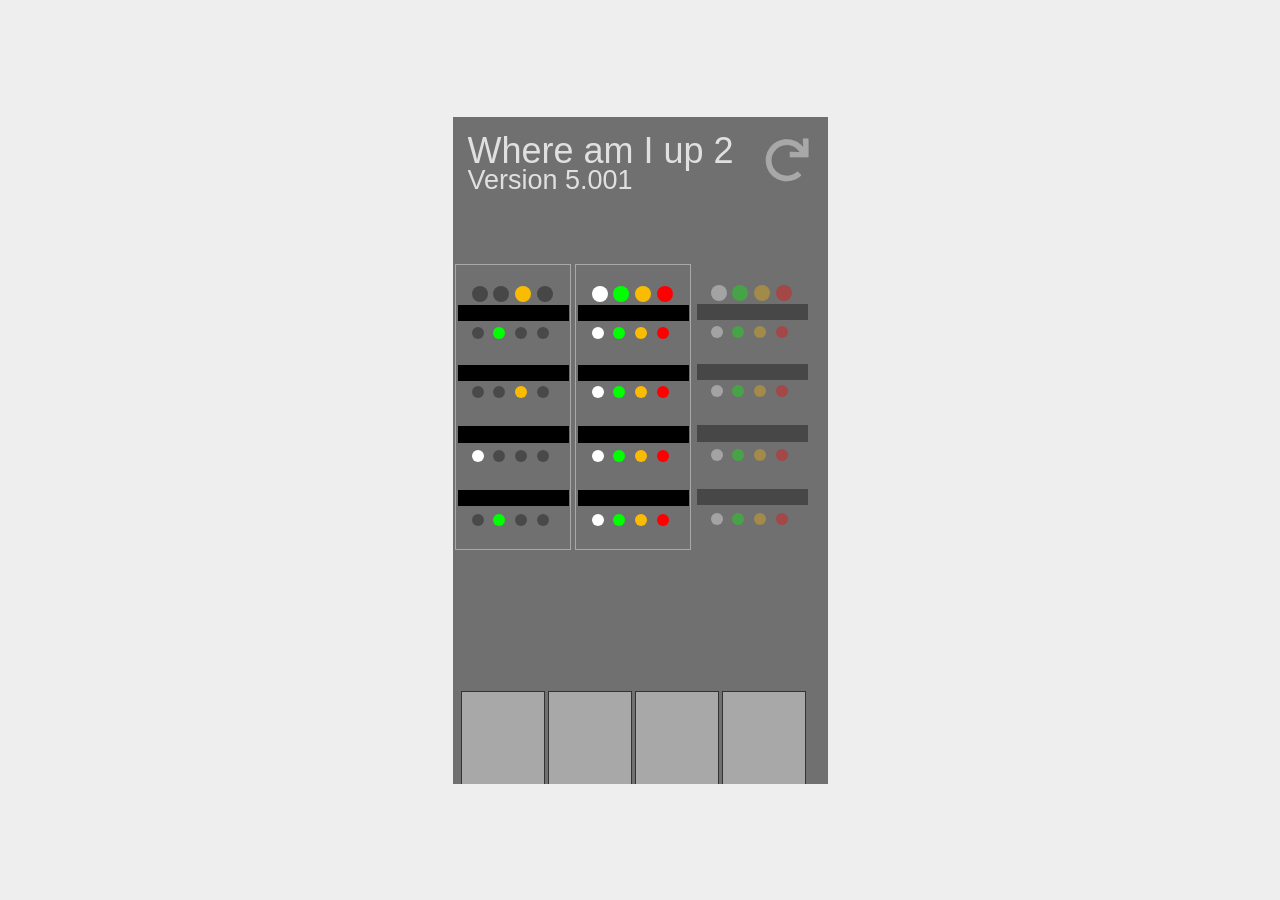
<file: Where-v5-Web/index.html>
<!DOCTYPE html>
<html lang="en" >
<head>
<title>Untitled Application</title>
<meta charset="utf-8">
<meta name="Description" content=""> 
<meta name="google" value="notranslate"> 
<meta http-equiv="X-UA-Compatible" content="IE=edge">
<meta name="viewport" content="width=device-width, initial-scale=1, user-scalable=0">
<meta name="theme-color" content="#000000"/>
<meta name="mobile-web-app-capable" content="yes">
<meta name="apple-mobile-web-app-capable" content="yes" />
<meta name="apple-mobile-web-app-title" content="Untitled Application" />
<meta name="generator" content="VisualNEO Web (24.05.22)" />
<meta name="date" content="2026-08-17 00:42" />
<meta name="version" content="1.0" />
<meta name="copyright" content="Copyright 2026 Author name" />
<link rel="apple-touch-icon" href="img/default-icon.png" />
<link rel="stylesheet" href="css/bootstrap.min.css">
<link rel="stylesheet" href="css/nzAnimate.min.css">
<link rel="stylesheet" href="css/neoapp-ui.min.css">
<link rel="stylesheet" href="css/style.css">
<link rel="shortcut icon" href="img/default-icon.png" />
</head>
<body class="neobody" id="ng-app" ng-app="NeoApp" ng-cloak>
<div ng-controller="NeoApp_CoreCtrl" ng-view ng-cloak id="ng-view" class="app-viewport[NAB._pageEffect]"></div>
<script type="text/ng-template" id="home">
<div class="neopage" id="home">
<div id="Container1" class="[NAB.Container1_effect]" ng-style="NAB.Container1_style" ng-hide="NAB.Container1_hidden" ng-disabled="NAB.Container1_disabled">
<h1 id="Headline12" class="[NAB.Headline12_effect]" ng-style="NAB.Headline12_style" ng-hide="NAB.Headline12_hidden" ng-disabled="NAB.Headline12_disabled">[where01]<br></h1>
<h1 id="Headline14" class="[NAB.Headline14_effect]" ng-style="NAB.Headline14_style" ng-hide="NAB.Headline14_hidden" ng-disabled="NAB.Headline14_disabled" ng-click="Headline14_click()">[wherebox01]</h1>
<h1 id="Headline15" class="[NAB.Headline15_effect]" ng-style="NAB.Headline15_style" ng-hide="NAB.Headline15_hidden" ng-disabled="NAB.Headline15_disabled">[w01a]</h1>
<h1 id="Headline16" class="[NAB.Headline16_effect]" ng-style="NAB.Headline16_style" ng-hide="NAB.Headline16_hidden" ng-disabled="NAB.Headline16_disabled">[w01b]</h1>
<h1 id="Headline17" class="[NAB.Headline17_effect]" ng-style="NAB.Headline17_style" ng-hide="NAB.Headline17_hidden" ng-disabled="NAB.Headline17_disabled">[w01c]</h1>
<h1 id="Headline18" class="[NAB.Headline18_effect]" ng-style="NAB.Headline18_style" ng-hide="NAB.Headline18_hidden" ng-disabled="NAB.Headline18_disabled">[w01d]</h1>
<h1 id="Headline7" class="[NAB.Headline7_effect]" ng-style="NAB.Headline7_style" ng-hide="NAB.Headline7_hidden" ng-disabled="NAB.Headline7_disabled">[where02]<br></h1>
<h1 id="Headline9" class="[NAB.Headline9_effect]" ng-style="NAB.Headline9_style" ng-hide="NAB.Headline9_hidden" ng-disabled="NAB.Headline9_disabled">[w02a]</h1>
<h1 id="Headline10" class="[NAB.Headline10_effect]" ng-style="NAB.Headline10_style" ng-hide="NAB.Headline10_hidden" ng-disabled="NAB.Headline10_disabled">[w02b]</h1>
<h1 id="Headline11" class="[NAB.Headline11_effect]" ng-style="NAB.Headline11_style" ng-hide="NAB.Headline11_hidden" ng-disabled="NAB.Headline11_disabled">[w02c]</h1>
<h1 id="Headline19" class="[NAB.Headline19_effect]" ng-style="NAB.Headline19_style" ng-hide="NAB.Headline19_hidden" ng-disabled="NAB.Headline19_disabled">[w02d]</h1>
<h1 id="Headline20" class="[NAB.Headline20_effect]" ng-style="NAB.Headline20_style" ng-hide="NAB.Headline20_hidden" ng-disabled="NAB.Headline20_disabled">[where03]<br></h1>
<h1 id="Headline21" class="[NAB.Headline21_effect]" ng-style="NAB.Headline21_style" ng-hide="NAB.Headline21_hidden" ng-disabled="NAB.Headline21_disabled">[w03a]</h1>
<h1 id="Headline22" class="[NAB.Headline22_effect]" ng-style="NAB.Headline22_style" ng-hide="NAB.Headline22_hidden" ng-disabled="NAB.Headline22_disabled">[w03b]</h1>
<h1 id="Headline23" class="[NAB.Headline23_effect]" ng-style="NAB.Headline23_style" ng-hide="NAB.Headline23_hidden" ng-disabled="NAB.Headline23_disabled">[w03c]</h1>
<h1 id="Headline24" class="[NAB.Headline24_effect]" ng-style="NAB.Headline24_style" ng-hide="NAB.Headline24_hidden" ng-disabled="NAB.Headline24_disabled">[w03d]</h1>
<h1 id="Headline25" class="[NAB.Headline25_effect]" ng-style="NAB.Headline25_style" ng-hide="NAB.Headline25_hidden" ng-disabled="NAB.Headline25_disabled">[where04]<br></h1>
<h1 id="Headline26" class="[NAB.Headline26_effect]" ng-style="NAB.Headline26_style" ng-hide="NAB.Headline26_hidden" ng-disabled="NAB.Headline26_disabled">[w04a]</h1>
<h1 id="Headline27" class="[NAB.Headline27_effect]" ng-style="NAB.Headline27_style" ng-hide="NAB.Headline27_hidden" ng-disabled="NAB.Headline27_disabled">[w04b]</h1>
<h1 id="Headline28" class="[NAB.Headline28_effect]" ng-style="NAB.Headline28_style" ng-hide="NAB.Headline28_hidden" ng-disabled="NAB.Headline28_disabled">[w04c]</h1>
<h1 id="Headline29" class="[NAB.Headline29_effect]" ng-style="NAB.Headline29_style" ng-hide="NAB.Headline29_hidden" ng-disabled="NAB.Headline29_disabled">[w04d]</h1>
<svg id="Ellipse21" class="[NAB.Ellipse21_effect]" ng-style="NAB.Ellipse21_style" ng-hide="NAB.Ellipse21_hidden" ng-disabled="NAB.Ellipse21_disabled"><ellipse cx="50%" cy="50%" rx="50%" ry="50%" /></svg>
<svg id="Ellipse22" class="[NAB.Ellipse22_effect]" ng-style="NAB.Ellipse22_style" ng-hide="NAB.Ellipse22_hidden" ng-disabled="NAB.Ellipse22_disabled"><ellipse cx="50%" cy="50%" rx="50%" ry="50%" /></svg>
<svg id="Ellipse23" class="[NAB.Ellipse23_effect]" ng-style="NAB.Ellipse23_style" ng-hide="NAB.Ellipse23_hidden" ng-disabled="NAB.Ellipse23_disabled"><ellipse cx="50%" cy="50%" rx="50%" ry="50%" /></svg>
<svg id="Ellipse24" class="[NAB.Ellipse24_effect]" ng-style="NAB.Ellipse24_style" ng-hide="NAB.Ellipse24_hidden" ng-disabled="NAB.Ellipse24_disabled"><ellipse cx="50%" cy="50%" rx="50%" ry="50%" /></svg>
<svg id="Ellipse17" class="[NAB.Ellipse17_effect]" ng-style="NAB.Ellipse17_style" ng-hide="NAB.Ellipse17_hidden" ng-disabled="NAB.Ellipse17_disabled"><ellipse cx="50%" cy="50%" rx="50%" ry="50%" /></svg>
<svg id="Ellipse18" class="[NAB.Ellipse18_effect]" ng-style="NAB.Ellipse18_style" ng-hide="NAB.Ellipse18_hidden" ng-disabled="NAB.Ellipse18_disabled"><ellipse cx="50%" cy="50%" rx="50%" ry="50%" /></svg>
<svg id="Ellipse19" class="[NAB.Ellipse19_effect]" ng-style="NAB.Ellipse19_style" ng-hide="NAB.Ellipse19_hidden" ng-disabled="NAB.Ellipse19_disabled"><ellipse cx="50%" cy="50%" rx="50%" ry="50%" /></svg>
<svg id="Ellipse20" class="[NAB.Ellipse20_effect]" ng-style="NAB.Ellipse20_style" ng-hide="NAB.Ellipse20_hidden" ng-disabled="NAB.Ellipse20_disabled"><ellipse cx="50%" cy="50%" rx="50%" ry="50%" /></svg>
<svg id="Ellipse25" class="[NAB.Ellipse25_effect]" ng-style="NAB.Ellipse25_style" ng-hide="NAB.Ellipse25_hidden" ng-disabled="NAB.Ellipse25_disabled"><ellipse cx="50%" cy="50%" rx="50%" ry="50%" /></svg>
<svg id="Ellipse26" class="[NAB.Ellipse26_effect]" ng-style="NAB.Ellipse26_style" ng-hide="NAB.Ellipse26_hidden" ng-disabled="NAB.Ellipse26_disabled"><ellipse cx="50%" cy="50%" rx="50%" ry="50%" /></svg>
<svg id="Ellipse27" class="[NAB.Ellipse27_effect]" ng-style="NAB.Ellipse27_style" ng-hide="NAB.Ellipse27_hidden" ng-disabled="NAB.Ellipse27_disabled"><ellipse cx="50%" cy="50%" rx="50%" ry="50%" /></svg>
<svg id="Ellipse28" class="[NAB.Ellipse28_effect]" ng-style="NAB.Ellipse28_style" ng-hide="NAB.Ellipse28_hidden" ng-disabled="NAB.Ellipse28_disabled"><ellipse cx="50%" cy="50%" rx="50%" ry="50%" /></svg>
<svg id="Ellipse29" class="[NAB.Ellipse29_effect]" ng-style="NAB.Ellipse29_style" ng-hide="NAB.Ellipse29_hidden" ng-disabled="NAB.Ellipse29_disabled"><ellipse cx="50%" cy="50%" rx="50%" ry="50%" /></svg>
<svg id="Ellipse30" class="[NAB.Ellipse30_effect]" ng-style="NAB.Ellipse30_style" ng-hide="NAB.Ellipse30_hidden" ng-disabled="NAB.Ellipse30_disabled"><ellipse cx="50%" cy="50%" rx="50%" ry="50%" /></svg>
<svg id="Ellipse31" class="[NAB.Ellipse31_effect]" ng-style="NAB.Ellipse31_style" ng-hide="NAB.Ellipse31_hidden" ng-disabled="NAB.Ellipse31_disabled"><ellipse cx="50%" cy="50%" rx="50%" ry="50%" /></svg>
<svg id="Ellipse32" class="[NAB.Ellipse32_effect]" ng-style="NAB.Ellipse32_style" ng-hide="NAB.Ellipse32_hidden" ng-disabled="NAB.Ellipse32_disabled"><ellipse cx="50%" cy="50%" rx="50%" ry="50%" /></svg>
<svg id="Ellipse33" class="[NAB.Ellipse33_effect]" ng-style="NAB.Ellipse33_style" ng-hide="NAB.Ellipse33_hidden" ng-disabled="NAB.Ellipse33_disabled"><ellipse cx="50%" cy="50%" rx="50%" ry="50%" /></svg>
<svg id="Ellipse34" class="[NAB.Ellipse34_effect]" ng-style="NAB.Ellipse34_style" ng-hide="NAB.Ellipse34_hidden" ng-disabled="NAB.Ellipse34_disabled"><ellipse cx="50%" cy="50%" rx="50%" ry="50%" /></svg>
<svg id="Ellipse35" class="[NAB.Ellipse35_effect]" ng-style="NAB.Ellipse35_style" ng-hide="NAB.Ellipse35_hidden" ng-disabled="NAB.Ellipse35_disabled"><ellipse cx="50%" cy="50%" rx="50%" ry="50%" /></svg>
<svg id="Ellipse36" class="[NAB.Ellipse36_effect]" ng-style="NAB.Ellipse36_style" ng-hide="NAB.Ellipse36_hidden" ng-disabled="NAB.Ellipse36_disabled"><ellipse cx="50%" cy="50%" rx="50%" ry="50%" /></svg>
</div>
<div id="Container9" class="[NAB.Container9_effect]" ng-style="NAB.Container9_style" ng-hide="NAB.Container9_hidden" ng-disabled="NAB.Container9_disabled">[box09]
</div>
<div id="Container10" class="[NAB.Container10_effect]" ng-style="NAB.Container10_style" ng-hide="NAB.Container10_hidden" ng-disabled="NAB.Container10_disabled">[box10]
</div>
<div id="Container11" class="[NAB.Container11_effect]" ng-style="NAB.Container11_style" ng-hide="NAB.Container11_hidden" ng-disabled="NAB.Container11_disabled">[box11]
</div>
<div id="Container12" class="[NAB.Container12_effect]" ng-style="NAB.Container12_style" ng-hide="NAB.Container12_hidden" ng-disabled="NAB.Container12_disabled">[box12]
</div>
<div id="Container13" class="[NAB.Container13_effect]" ng-style="NAB.Container13_style" ng-hide="NAB.Container13_hidden" ng-disabled="NAB.Container13_disabled">[box13]
</div>
<div id="Container14" class="[NAB.Container14_effect]" ng-style="NAB.Container14_style" ng-hide="NAB.Container14_hidden" ng-disabled="NAB.Container14_disabled">[box14]
</div>
<div id="Container15" class="[NAB.Container15_effect]" ng-style="NAB.Container15_style" ng-hide="NAB.Container15_hidden" ng-disabled="NAB.Container15_disabled">[box15]
</div>
<div id="Container16" class="[NAB.Container16_effect]" ng-style="NAB.Container16_style" ng-hide="NAB.Container16_hidden" ng-disabled="NAB.Container16_disabled">[box16]
</div>
<div id="Container17" class="[NAB.Container17_effect]" ng-style="NAB.Container17_style" ng-hide="NAB.Container17_hidden" ng-disabled="NAB.Container17_disabled">[box17]
</div>
<div id="Container18" class="[NAB.Container18_effect]" ng-style="NAB.Container18_style" ng-hide="NAB.Container18_hidden" ng-disabled="NAB.Container18_disabled">[box18]
</div>
<div id="Container19" class="[NAB.Container19_effect]" ng-style="NAB.Container19_style" ng-hide="NAB.Container19_hidden" ng-disabled="NAB.Container19_disabled">[box19]
</div>
<div id="Container20" class="[NAB.Container20_effect]" ng-style="NAB.Container20_style" ng-hide="NAB.Container20_hidden" ng-disabled="NAB.Container20_disabled">[box20]
</div>
<div id="Container21" class="[NAB.Container21_effect]" ng-style="NAB.Container21_style" ng-hide="NAB.Container21_hidden" ng-disabled="NAB.Container21_disabled">[box21]
</div>
<div id="Container22" class="[NAB.Container22_effect]" ng-style="NAB.Container22_style" ng-hide="NAB.Container22_hidden" ng-disabled="NAB.Container22_disabled">[box22]
</div>
<div id="Container23" class="[NAB.Container23_effect]" ng-style="NAB.Container23_style" ng-hide="NAB.Container23_hidden" ng-disabled="NAB.Container23_disabled">[box23]
</div>
<div id="Container24" class="[NAB.Container24_effect]" ng-style="NAB.Container24_style" ng-hide="NAB.Container24_hidden" ng-disabled="NAB.Container24_disabled">[box24]
</div>
<div id="Container25" class="[NAB.Container25_effect]" ng-style="NAB.Container25_style" ng-hide="NAB.Container25_hidden" ng-disabled="NAB.Container25_disabled">[box25]
</div>
<div id="Container26" class="[NAB.Container26_effect]" ng-style="NAB.Container26_style" ng-hide="NAB.Container26_hidden" ng-disabled="NAB.Container26_disabled">[box26]
</div>
<div id="Container27" class="[NAB.Container27_effect]" ng-style="NAB.Container27_style" ng-hide="NAB.Container27_hidden" ng-disabled="NAB.Container27_disabled">[box27]
</div>
<div id="Container28" class="[NAB.Container28_effect]" ng-style="NAB.Container28_style" ng-hide="NAB.Container28_hidden" ng-disabled="NAB.Container28_disabled">[box28]
</div>
<div id="Container29" class="[NAB.Container29_effect]" ng-style="NAB.Container29_style" ng-hide="NAB.Container29_hidden" ng-disabled="NAB.Container29_disabled">[box29]
</div>
<div id="Container30" class="[NAB.Container30_effect]" ng-style="NAB.Container30_style" ng-hide="NAB.Container30_hidden" ng-disabled="NAB.Container30_disabled">[box30]
</div>
<div id="Container31" class="[NAB.Container31_effect]" ng-style="NAB.Container31_style" ng-hide="NAB.Container31_hidden" ng-disabled="NAB.Container31_disabled">[box31]
</div>
<div id="Container32" class="[NAB.Container32_effect]" ng-style="NAB.Container32_style" ng-hide="NAB.Container32_hidden" ng-disabled="NAB.Container32_disabled">[box32]
</div>
<div id="Container33" class="[NAB.Container33_effect]" ng-style="NAB.Container33_style" ng-hide="NAB.Container33_hidden" ng-disabled="NAB.Container33_disabled">[box33]
</div>
<div id="Container34" class="[NAB.Container34_effect]" ng-style="NAB.Container34_style" ng-hide="NAB.Container34_hidden" ng-disabled="NAB.Container34_disabled">[box34]
</div>
<div id="Container35" class="[NAB.Container35_effect]" ng-style="NAB.Container35_style" ng-hide="NAB.Container35_hidden" ng-disabled="NAB.Container35_disabled">[box35]
</div>
<div id="Container36" class="[NAB.Container36_effect]" ng-style="NAB.Container36_style" ng-hide="NAB.Container36_hidden" ng-disabled="NAB.Container36_disabled">[box36]
</div>
<div id="Container37" class="[NAB.Container37_effect]" ng-style="NAB.Container37_style" ng-hide="NAB.Container37_hidden" ng-disabled="NAB.Container37_disabled">[box37]
</div>
<div id="Container38" class="[NAB.Container38_effect]" ng-style="NAB.Container38_style" ng-hide="NAB.Container38_hidden" ng-disabled="NAB.Container38_disabled">[box38]
</div>
<div id="Container39" class="[NAB.Container39_effect]" ng-style="NAB.Container39_style" ng-hide="NAB.Container39_hidden" ng-disabled="NAB.Container39_disabled">[box39]
</div>
<div id="Container40" class="[NAB.Container40_effect]" ng-style="NAB.Container40_style" ng-hide="NAB.Container40_hidden" ng-disabled="NAB.Container40_disabled">[box40]
</div>
<div id="Container100" class="[NAB.Container100_effect]" ng-style="NAB.Container100_style" ng-hide="NAB.Container100_hidden" ng-disabled="NAB.Container100_disabled">
<div id="Container41" class="[NAB.Container41_effect]" ng-style="NAB.Container41_style" ng-hide="NAB.Container41_hidden" ng-disabled="NAB.Container41_disabled">
<h1 id="Headline2" class="[NAB.Headline2_effect]" ng-style="NAB.Headline2_style" ng-hide="NAB.Headline2_hidden" ng-disabled="NAB.Headline2_disabled" ng-click="Headline2_click()">[wherebox01]</h1>
<h1 id="Headline3" class="[NAB.Headline3_effect]" ng-style="NAB.Headline3_style" ng-hide="NAB.Headline3_hidden" ng-disabled="NAB.Headline3_disabled">[where01]</h1>
<h1 id="Headline6" class="[NAB.Headline6_effect]" ng-style="NAB.Headline6_style" ng-hide="NAB.Headline6_hidden" ng-disabled="NAB.Headline6_disabled">[where02]</h1>
<h1 id="Headline8" class="[NAB.Headline8_effect]" ng-style="NAB.Headline8_style" ng-hide="NAB.Headline8_hidden" ng-disabled="NAB.Headline8_disabled">[where03]</h1>
<h1 id="Headline13" class="[NAB.Headline13_effect]" ng-style="NAB.Headline13_style" ng-hide="NAB.Headline13_hidden" ng-disabled="NAB.Headline13_disabled">[where04]</h1>
</div>
</div>
<svg id="SVGicon2" viewBox="-10 -10 525 525" preserveAspectRatio="xMidYMid meet"  class="[NAB.SVGicon2_effect]" ng-style="NAB.SVGicon2_style" ng-hide="NAB.SVGicon2_hidden" ng-disabled="NAB.SVGicon2_disabled" ng-click="SVGicon2_click()"><path d="M500.333 0h-47.411c-6.853 0-12.314 5.729-11.986 12.574l3.966 82.759C399.416 41.899 331.672 8 256.001 8 119.34 8 7.899 119.526 8 256.187 8.101 393.068 119.096 504 256 504c63.926 0 122.202-24.187 166.178-63.908 5.113-4.618 5.354-12.561.482-17.433l-33.971-33.971c-4.466-4.466-11.64-4.717-16.38-.543C341.308 415.448 300.606 432 256 432c-97.267 0-176-78.716-176-176 0-97.267 78.716-176 176-176 60.892 0 114.506 30.858 146.099 77.8l-101.525-4.865c-6.845-.328-12.574 5.133-12.574 11.986v47.411c0 6.627 5.373 12 12 12h200.333c6.627 0 12-5.373 12-12V12c0-6.627-5.373-12-12-12z"/></svg>
<h1 id="Headline1" class="[NAB.Headline1_effect]" ng-style="NAB.Headline1_style" ng-hide="NAB.Headline1_hidden" ng-disabled="NAB.Headline1_disabled">Where am I up 2<br><sup>Version 5.001</sup></h1>
<div id="Container2" class="[NAB.Container2_effect]" ng-style="NAB.Container2_style" ng-hide="NAB.Container2_hidden" ng-disabled="NAB.Container2_disabled">
<h1 id="Headline4" class="[NAB.Headline4_effect]" ng-style="NAB.Headline4_style" ng-hide="NAB.Headline4_hidden" ng-disabled="NAB.Headline4_disabled">[where01]<br></h1>
<h1 id="Headline5" class="[NAB.Headline5_effect]" ng-style="NAB.Headline5_style" ng-hide="NAB.Headline5_hidden" ng-disabled="NAB.Headline5_disabled" ng-click="Headline5_click()">[wherebox01]</h1>
<h1 id="Headline30" class="[NAB.Headline30_effect]" ng-style="NAB.Headline30_style" ng-hide="NAB.Headline30_hidden" ng-disabled="NAB.Headline30_disabled">[w01a]</h1>
<h1 id="Headline31" class="[NAB.Headline31_effect]" ng-style="NAB.Headline31_style" ng-hide="NAB.Headline31_hidden" ng-disabled="NAB.Headline31_disabled">[w01b]</h1>
<h1 id="Headline32" class="[NAB.Headline32_effect]" ng-style="NAB.Headline32_style" ng-hide="NAB.Headline32_hidden" ng-disabled="NAB.Headline32_disabled">[w01c]</h1>
<h1 id="Headline33" class="[NAB.Headline33_effect]" ng-style="NAB.Headline33_style" ng-hide="NAB.Headline33_hidden" ng-disabled="NAB.Headline33_disabled">[w01d]</h1>
<h1 id="Headline34" class="[NAB.Headline34_effect]" ng-style="NAB.Headline34_style" ng-hide="NAB.Headline34_hidden" ng-disabled="NAB.Headline34_disabled">[where02]<br></h1>
<h1 id="Headline35" class="[NAB.Headline35_effect]" ng-style="NAB.Headline35_style" ng-hide="NAB.Headline35_hidden" ng-disabled="NAB.Headline35_disabled">[w02a]</h1>
<h1 id="Headline36" class="[NAB.Headline36_effect]" ng-style="NAB.Headline36_style" ng-hide="NAB.Headline36_hidden" ng-disabled="NAB.Headline36_disabled">[w02b]</h1>
<h1 id="Headline37" class="[NAB.Headline37_effect]" ng-style="NAB.Headline37_style" ng-hide="NAB.Headline37_hidden" ng-disabled="NAB.Headline37_disabled">[w02c]</h1>
<h1 id="Headline38" class="[NAB.Headline38_effect]" ng-style="NAB.Headline38_style" ng-hide="NAB.Headline38_hidden" ng-disabled="NAB.Headline38_disabled">[w02d]</h1>
<h1 id="Headline39" class="[NAB.Headline39_effect]" ng-style="NAB.Headline39_style" ng-hide="NAB.Headline39_hidden" ng-disabled="NAB.Headline39_disabled">[where03]<br></h1>
<h1 id="Headline40" class="[NAB.Headline40_effect]" ng-style="NAB.Headline40_style" ng-hide="NAB.Headline40_hidden" ng-disabled="NAB.Headline40_disabled">[w03a]</h1>
<h1 id="Headline41" class="[NAB.Headline41_effect]" ng-style="NAB.Headline41_style" ng-hide="NAB.Headline41_hidden" ng-disabled="NAB.Headline41_disabled">[w03b]</h1>
<h1 id="Headline42" class="[NAB.Headline42_effect]" ng-style="NAB.Headline42_style" ng-hide="NAB.Headline42_hidden" ng-disabled="NAB.Headline42_disabled">[w03c]</h1>
<h1 id="Headline43" class="[NAB.Headline43_effect]" ng-style="NAB.Headline43_style" ng-hide="NAB.Headline43_hidden" ng-disabled="NAB.Headline43_disabled">[w03d]</h1>
<h1 id="Headline44" class="[NAB.Headline44_effect]" ng-style="NAB.Headline44_style" ng-hide="NAB.Headline44_hidden" ng-disabled="NAB.Headline44_disabled">[where04]<br></h1>
<h1 id="Headline45" class="[NAB.Headline45_effect]" ng-style="NAB.Headline45_style" ng-hide="NAB.Headline45_hidden" ng-disabled="NAB.Headline45_disabled">[w04a]</h1>
<h1 id="Headline46" class="[NAB.Headline46_effect]" ng-style="NAB.Headline46_style" ng-hide="NAB.Headline46_hidden" ng-disabled="NAB.Headline46_disabled">[w04b]</h1>
<h1 id="Headline47" class="[NAB.Headline47_effect]" ng-style="NAB.Headline47_style" ng-hide="NAB.Headline47_hidden" ng-disabled="NAB.Headline47_disabled">[w04c]</h1>
<h1 id="Headline48" class="[NAB.Headline48_effect]" ng-style="NAB.Headline48_style" ng-hide="NAB.Headline48_hidden" ng-disabled="NAB.Headline48_disabled">[w04d]</h1>
<svg id="Ellipse37" class="[NAB.Ellipse37_effect]" ng-style="NAB.Ellipse37_style" ng-hide="NAB.Ellipse37_hidden" ng-disabled="NAB.Ellipse37_disabled"><ellipse cx="50%" cy="50%" rx="50%" ry="50%" /></svg>
<svg id="Ellipse38" class="[NAB.Ellipse38_effect]" ng-style="NAB.Ellipse38_style" ng-hide="NAB.Ellipse38_hidden" ng-disabled="NAB.Ellipse38_disabled"><ellipse cx="50%" cy="50%" rx="50%" ry="50%" /></svg>
<svg id="Ellipse39" class="[NAB.Ellipse39_effect]" ng-style="NAB.Ellipse39_style" ng-hide="NAB.Ellipse39_hidden" ng-disabled="NAB.Ellipse39_disabled"><ellipse cx="50%" cy="50%" rx="50%" ry="50%" /></svg>
<svg id="Ellipse40" class="[NAB.Ellipse40_effect]" ng-style="NAB.Ellipse40_style" ng-hide="NAB.Ellipse40_hidden" ng-disabled="NAB.Ellipse40_disabled"><ellipse cx="50%" cy="50%" rx="50%" ry="50%" /></svg>
<svg id="Ellipse41" class="[NAB.Ellipse41_effect]" ng-style="NAB.Ellipse41_style" ng-hide="NAB.Ellipse41_hidden" ng-disabled="NAB.Ellipse41_disabled"><ellipse cx="50%" cy="50%" rx="50%" ry="50%" /></svg>
<svg id="Ellipse42" class="[NAB.Ellipse42_effect]" ng-style="NAB.Ellipse42_style" ng-hide="NAB.Ellipse42_hidden" ng-disabled="NAB.Ellipse42_disabled"><ellipse cx="50%" cy="50%" rx="50%" ry="50%" /></svg>
<svg id="Ellipse43" class="[NAB.Ellipse43_effect]" ng-style="NAB.Ellipse43_style" ng-hide="NAB.Ellipse43_hidden" ng-disabled="NAB.Ellipse43_disabled"><ellipse cx="50%" cy="50%" rx="50%" ry="50%" /></svg>
<svg id="Ellipse44" class="[NAB.Ellipse44_effect]" ng-style="NAB.Ellipse44_style" ng-hide="NAB.Ellipse44_hidden" ng-disabled="NAB.Ellipse44_disabled"><ellipse cx="50%" cy="50%" rx="50%" ry="50%" /></svg>
<svg id="Ellipse45" class="[NAB.Ellipse45_effect]" ng-style="NAB.Ellipse45_style" ng-hide="NAB.Ellipse45_hidden" ng-disabled="NAB.Ellipse45_disabled"><ellipse cx="50%" cy="50%" rx="50%" ry="50%" /></svg>
<svg id="Ellipse46" class="[NAB.Ellipse46_effect]" ng-style="NAB.Ellipse46_style" ng-hide="NAB.Ellipse46_hidden" ng-disabled="NAB.Ellipse46_disabled"><ellipse cx="50%" cy="50%" rx="50%" ry="50%" /></svg>
<svg id="Ellipse47" class="[NAB.Ellipse47_effect]" ng-style="NAB.Ellipse47_style" ng-hide="NAB.Ellipse47_hidden" ng-disabled="NAB.Ellipse47_disabled"><ellipse cx="50%" cy="50%" rx="50%" ry="50%" /></svg>
<svg id="Ellipse48" class="[NAB.Ellipse48_effect]" ng-style="NAB.Ellipse48_style" ng-hide="NAB.Ellipse48_hidden" ng-disabled="NAB.Ellipse48_disabled"><ellipse cx="50%" cy="50%" rx="50%" ry="50%" /></svg>
<svg id="Ellipse49" class="[NAB.Ellipse49_effect]" ng-style="NAB.Ellipse49_style" ng-hide="NAB.Ellipse49_hidden" ng-disabled="NAB.Ellipse49_disabled"><ellipse cx="50%" cy="50%" rx="50%" ry="50%" /></svg>
<svg id="Ellipse50" class="[NAB.Ellipse50_effect]" ng-style="NAB.Ellipse50_style" ng-hide="NAB.Ellipse50_hidden" ng-disabled="NAB.Ellipse50_disabled"><ellipse cx="50%" cy="50%" rx="50%" ry="50%" /></svg>
<svg id="Ellipse51" class="[NAB.Ellipse51_effect]" ng-style="NAB.Ellipse51_style" ng-hide="NAB.Ellipse51_hidden" ng-disabled="NAB.Ellipse51_disabled"><ellipse cx="50%" cy="50%" rx="50%" ry="50%" /></svg>
<svg id="Ellipse52" class="[NAB.Ellipse52_effect]" ng-style="NAB.Ellipse52_style" ng-hide="NAB.Ellipse52_hidden" ng-disabled="NAB.Ellipse52_disabled"><ellipse cx="50%" cy="50%" rx="50%" ry="50%" /></svg>
<svg id="Ellipse53" class="[NAB.Ellipse53_effect]" ng-style="NAB.Ellipse53_style" ng-hide="NAB.Ellipse53_hidden" ng-disabled="NAB.Ellipse53_disabled"><ellipse cx="50%" cy="50%" rx="50%" ry="50%" /></svg>
<svg id="Ellipse54" class="[NAB.Ellipse54_effect]" ng-style="NAB.Ellipse54_style" ng-hide="NAB.Ellipse54_hidden" ng-disabled="NAB.Ellipse54_disabled"><ellipse cx="50%" cy="50%" rx="50%" ry="50%" /></svg>
<svg id="Ellipse55" class="[NAB.Ellipse55_effect]" ng-style="NAB.Ellipse55_style" ng-hide="NAB.Ellipse55_hidden" ng-disabled="NAB.Ellipse55_disabled"><ellipse cx="50%" cy="50%" rx="50%" ry="50%" /></svg>
<svg id="Ellipse56" class="[NAB.Ellipse56_effect]" ng-style="NAB.Ellipse56_style" ng-hide="NAB.Ellipse56_hidden" ng-disabled="NAB.Ellipse56_disabled"><ellipse cx="50%" cy="50%" rx="50%" ry="50%" /></svg>
</div>
<div id="Container3" class="[NAB.Container3_effect]" ng-style="NAB.Container3_style" ng-hide="NAB.Container3_hidden" ng-disabled="NAB.Container3_disabled">
<h1 id="Headline49" class="[NAB.Headline49_effect]" ng-style="NAB.Headline49_style" ng-hide="NAB.Headline49_hidden" ng-disabled="NAB.Headline49_disabled">[where01]<br></h1>
<h1 id="Headline50" class="[NAB.Headline50_effect]" ng-style="NAB.Headline50_style" ng-hide="NAB.Headline50_hidden" ng-disabled="NAB.Headline50_disabled" ng-click="Headline50_click()">[wherebox01]</h1>
<h1 id="Headline51" class="[NAB.Headline51_effect]" ng-style="NAB.Headline51_style" ng-hide="NAB.Headline51_hidden" ng-disabled="NAB.Headline51_disabled">[w01a]</h1>
<h1 id="Headline52" class="[NAB.Headline52_effect]" ng-style="NAB.Headline52_style" ng-hide="NAB.Headline52_hidden" ng-disabled="NAB.Headline52_disabled">[w01b]</h1>
<h1 id="Headline53" class="[NAB.Headline53_effect]" ng-style="NAB.Headline53_style" ng-hide="NAB.Headline53_hidden" ng-disabled="NAB.Headline53_disabled">[w01c]</h1>
<h1 id="Headline54" class="[NAB.Headline54_effect]" ng-style="NAB.Headline54_style" ng-hide="NAB.Headline54_hidden" ng-disabled="NAB.Headline54_disabled">[w01d]</h1>
<h1 id="Headline55" class="[NAB.Headline55_effect]" ng-style="NAB.Headline55_style" ng-hide="NAB.Headline55_hidden" ng-disabled="NAB.Headline55_disabled">[where02]<br></h1>
<h1 id="Headline56" class="[NAB.Headline56_effect]" ng-style="NAB.Headline56_style" ng-hide="NAB.Headline56_hidden" ng-disabled="NAB.Headline56_disabled">[w02a]</h1>
<h1 id="Headline57" class="[NAB.Headline57_effect]" ng-style="NAB.Headline57_style" ng-hide="NAB.Headline57_hidden" ng-disabled="NAB.Headline57_disabled">[w02b]</h1>
<h1 id="Headline58" class="[NAB.Headline58_effect]" ng-style="NAB.Headline58_style" ng-hide="NAB.Headline58_hidden" ng-disabled="NAB.Headline58_disabled">[w02c]</h1>
<h1 id="Headline59" class="[NAB.Headline59_effect]" ng-style="NAB.Headline59_style" ng-hide="NAB.Headline59_hidden" ng-disabled="NAB.Headline59_disabled">[w02d]</h1>
<h1 id="Headline60" class="[NAB.Headline60_effect]" ng-style="NAB.Headline60_style" ng-hide="NAB.Headline60_hidden" ng-disabled="NAB.Headline60_disabled">[where03]<br></h1>
<h1 id="Headline61" class="[NAB.Headline61_effect]" ng-style="NAB.Headline61_style" ng-hide="NAB.Headline61_hidden" ng-disabled="NAB.Headline61_disabled">[w03a]</h1>
<h1 id="Headline62" class="[NAB.Headline62_effect]" ng-style="NAB.Headline62_style" ng-hide="NAB.Headline62_hidden" ng-disabled="NAB.Headline62_disabled">[w03b]</h1>
<h1 id="Headline63" class="[NAB.Headline63_effect]" ng-style="NAB.Headline63_style" ng-hide="NAB.Headline63_hidden" ng-disabled="NAB.Headline63_disabled">[w03c]</h1>
<h1 id="Headline64" class="[NAB.Headline64_effect]" ng-style="NAB.Headline64_style" ng-hide="NAB.Headline64_hidden" ng-disabled="NAB.Headline64_disabled">[w03d]</h1>
<h1 id="Headline65" class="[NAB.Headline65_effect]" ng-style="NAB.Headline65_style" ng-hide="NAB.Headline65_hidden" ng-disabled="NAB.Headline65_disabled">[where04]<br></h1>
<h1 id="Headline66" class="[NAB.Headline66_effect]" ng-style="NAB.Headline66_style" ng-hide="NAB.Headline66_hidden" ng-disabled="NAB.Headline66_disabled">[w04a]</h1>
<h1 id="Headline67" class="[NAB.Headline67_effect]" ng-style="NAB.Headline67_style" ng-hide="NAB.Headline67_hidden" ng-disabled="NAB.Headline67_disabled">[w04b]</h1>
<h1 id="Headline68" class="[NAB.Headline68_effect]" ng-style="NAB.Headline68_style" ng-hide="NAB.Headline68_hidden" ng-disabled="NAB.Headline68_disabled">[w04c]</h1>
<h1 id="Headline69" class="[NAB.Headline69_effect]" ng-style="NAB.Headline69_style" ng-hide="NAB.Headline69_hidden" ng-disabled="NAB.Headline69_disabled">[w04d]</h1>
<svg id="Ellipse57" class="[NAB.Ellipse57_effect]" ng-style="NAB.Ellipse57_style" ng-hide="NAB.Ellipse57_hidden" ng-disabled="NAB.Ellipse57_disabled"><ellipse cx="50%" cy="50%" rx="50%" ry="50%" /></svg>
<svg id="Ellipse58" class="[NAB.Ellipse58_effect]" ng-style="NAB.Ellipse58_style" ng-hide="NAB.Ellipse58_hidden" ng-disabled="NAB.Ellipse58_disabled"><ellipse cx="50%" cy="50%" rx="50%" ry="50%" /></svg>
<svg id="Ellipse59" class="[NAB.Ellipse59_effect]" ng-style="NAB.Ellipse59_style" ng-hide="NAB.Ellipse59_hidden" ng-disabled="NAB.Ellipse59_disabled"><ellipse cx="50%" cy="50%" rx="50%" ry="50%" /></svg>
<svg id="Ellipse60" class="[NAB.Ellipse60_effect]" ng-style="NAB.Ellipse60_style" ng-hide="NAB.Ellipse60_hidden" ng-disabled="NAB.Ellipse60_disabled"><ellipse cx="50%" cy="50%" rx="50%" ry="50%" /></svg>
<svg id="Ellipse61" class="[NAB.Ellipse61_effect]" ng-style="NAB.Ellipse61_style" ng-hide="NAB.Ellipse61_hidden" ng-disabled="NAB.Ellipse61_disabled"><ellipse cx="50%" cy="50%" rx="50%" ry="50%" /></svg>
<svg id="Ellipse62" class="[NAB.Ellipse62_effect]" ng-style="NAB.Ellipse62_style" ng-hide="NAB.Ellipse62_hidden" ng-disabled="NAB.Ellipse62_disabled"><ellipse cx="50%" cy="50%" rx="50%" ry="50%" /></svg>
<svg id="Ellipse63" class="[NAB.Ellipse63_effect]" ng-style="NAB.Ellipse63_style" ng-hide="NAB.Ellipse63_hidden" ng-disabled="NAB.Ellipse63_disabled"><ellipse cx="50%" cy="50%" rx="50%" ry="50%" /></svg>
<svg id="Ellipse64" class="[NAB.Ellipse64_effect]" ng-style="NAB.Ellipse64_style" ng-hide="NAB.Ellipse64_hidden" ng-disabled="NAB.Ellipse64_disabled"><ellipse cx="50%" cy="50%" rx="50%" ry="50%" /></svg>
<svg id="Ellipse65" class="[NAB.Ellipse65_effect]" ng-style="NAB.Ellipse65_style" ng-hide="NAB.Ellipse65_hidden" ng-disabled="NAB.Ellipse65_disabled"><ellipse cx="50%" cy="50%" rx="50%" ry="50%" /></svg>
<svg id="Ellipse66" class="[NAB.Ellipse66_effect]" ng-style="NAB.Ellipse66_style" ng-hide="NAB.Ellipse66_hidden" ng-disabled="NAB.Ellipse66_disabled"><ellipse cx="50%" cy="50%" rx="50%" ry="50%" /></svg>
<svg id="Ellipse67" class="[NAB.Ellipse67_effect]" ng-style="NAB.Ellipse67_style" ng-hide="NAB.Ellipse67_hidden" ng-disabled="NAB.Ellipse67_disabled"><ellipse cx="50%" cy="50%" rx="50%" ry="50%" /></svg>
<svg id="Ellipse68" class="[NAB.Ellipse68_effect]" ng-style="NAB.Ellipse68_style" ng-hide="NAB.Ellipse68_hidden" ng-disabled="NAB.Ellipse68_disabled"><ellipse cx="50%" cy="50%" rx="50%" ry="50%" /></svg>
<svg id="Ellipse69" class="[NAB.Ellipse69_effect]" ng-style="NAB.Ellipse69_style" ng-hide="NAB.Ellipse69_hidden" ng-disabled="NAB.Ellipse69_disabled"><ellipse cx="50%" cy="50%" rx="50%" ry="50%" /></svg>
<svg id="Ellipse70" class="[NAB.Ellipse70_effect]" ng-style="NAB.Ellipse70_style" ng-hide="NAB.Ellipse70_hidden" ng-disabled="NAB.Ellipse70_disabled"><ellipse cx="50%" cy="50%" rx="50%" ry="50%" /></svg>
<svg id="Ellipse71" class="[NAB.Ellipse71_effect]" ng-style="NAB.Ellipse71_style" ng-hide="NAB.Ellipse71_hidden" ng-disabled="NAB.Ellipse71_disabled"><ellipse cx="50%" cy="50%" rx="50%" ry="50%" /></svg>
<svg id="Ellipse72" class="[NAB.Ellipse72_effect]" ng-style="NAB.Ellipse72_style" ng-hide="NAB.Ellipse72_hidden" ng-disabled="NAB.Ellipse72_disabled"><ellipse cx="50%" cy="50%" rx="50%" ry="50%" /></svg>
<svg id="Ellipse73" class="[NAB.Ellipse73_effect]" ng-style="NAB.Ellipse73_style" ng-hide="NAB.Ellipse73_hidden" ng-disabled="NAB.Ellipse73_disabled"><ellipse cx="50%" cy="50%" rx="50%" ry="50%" /></svg>
<svg id="Ellipse74" class="[NAB.Ellipse74_effect]" ng-style="NAB.Ellipse74_style" ng-hide="NAB.Ellipse74_hidden" ng-disabled="NAB.Ellipse74_disabled"><ellipse cx="50%" cy="50%" rx="50%" ry="50%" /></svg>
<svg id="Ellipse75" class="[NAB.Ellipse75_effect]" ng-style="NAB.Ellipse75_style" ng-hide="NAB.Ellipse75_hidden" ng-disabled="NAB.Ellipse75_disabled"><ellipse cx="50%" cy="50%" rx="50%" ry="50%" /></svg>
<svg id="Ellipse76" class="[NAB.Ellipse76_effect]" ng-style="NAB.Ellipse76_style" ng-hide="NAB.Ellipse76_hidden" ng-disabled="NAB.Ellipse76_disabled"><ellipse cx="50%" cy="50%" rx="50%" ry="50%" /></svg>
</div>
</div>
</script>
<script type="text/ng-template" id="Health">
<div class="neopage" id="Health">
<input id="TextInput17" type="text" class="form-control [NAB.TextInput17_effect]" ng-style="NAB.TextInput17_style" ng-hide="NAB.TextInput17_hidden" ng-disabled="NAB.TextInput17_disabled" ng-model="$root.w01a" ng-change="TextInput17_change()">
<input id="TextInput18" type="text" class="form-control [NAB.TextInput18_effect]" ng-style="NAB.TextInput18_style" ng-hide="NAB.TextInput18_hidden" ng-disabled="NAB.TextInput18_disabled" ng-model="$root.w01c" ng-change="TextInput18_change()">
<input id="TextInput19" type="text" class="form-control [NAB.TextInput19_effect]" ng-style="NAB.TextInput19_style" ng-hide="NAB.TextInput19_hidden" ng-disabled="NAB.TextInput19_disabled" ng-model="$root.w01b" ng-change="TextInput19_change()">
<input id="TextInput20" type="text" class="form-control [NAB.TextInput20_effect]" ng-style="NAB.TextInput20_style" ng-hide="NAB.TextInput20_hidden" ng-disabled="NAB.TextInput20_disabled" ng-model="$root.w01d" ng-change="TextInput20_change()">
<textarea id="TextArea3" class="form-control [NAB.TextArea3_effect]" ng-style="NAB.TextArea3_style" ng-hide="NAB.TextArea3_hidden" ng-disabled="NAB.TextArea3_disabled" ng-model="$root.wherebox01" ng-change="TextArea3_change()"></textarea>
<textarea id="TextArea5" class="form-control [NAB.TextArea5_effect]" ng-style="NAB.TextArea5_style" ng-hide="NAB.TextArea5_hidden" ng-disabled="NAB.TextArea5_disabled" ng-model="$root.where01" ng-change="TextArea5_change()"></textarea>
<input id="TextInput21" type="text" class="form-control [NAB.TextInput21_effect]" ng-style="NAB.TextInput21_style" ng-hide="NAB.TextInput21_hidden" ng-disabled="NAB.TextInput21_disabled" ng-model="$root.w02c" ng-change="TextInput21_change()">
<input id="TextInput22" type="text" class="form-control [NAB.TextInput22_effect]" ng-style="NAB.TextInput22_style" ng-hide="NAB.TextInput22_hidden" ng-disabled="NAB.TextInput22_disabled" ng-model="$root.w03a" ng-change="TextInput22_change()">
<input id="TextInput23" type="text" class="form-control [NAB.TextInput23_effect]" ng-style="NAB.TextInput23_style" ng-hide="NAB.TextInput23_hidden" ng-disabled="NAB.TextInput23_disabled" ng-model="$root.w02d" ng-change="TextInput23_change()">
<input id="TextInput24" type="text" class="form-control [NAB.TextInput24_effect]" ng-style="NAB.TextInput24_style" ng-hide="NAB.TextInput24_hidden" ng-disabled="NAB.TextInput24_disabled" ng-model="$root.w03b" ng-change="TextInput24_change()">
<input id="TextInput25" type="text" class="form-control [NAB.TextInput25_effect]" ng-style="NAB.TextInput25_style" ng-hide="NAB.TextInput25_hidden" ng-disabled="NAB.TextInput25_disabled" ng-model="$root.w03c" ng-change="TextInput25_change()">
<input id="TextInput26" type="text" class="form-control [NAB.TextInput26_effect]" ng-style="NAB.TextInput26_style" ng-hide="NAB.TextInput26_hidden" ng-disabled="NAB.TextInput26_disabled" ng-model="$root.w04a" ng-change="TextInput26_change()">
<input id="TextInput27" type="text" class="form-control [NAB.TextInput27_effect]" ng-style="NAB.TextInput27_style" ng-hide="NAB.TextInput27_hidden" ng-disabled="NAB.TextInput27_disabled" ng-model="$root.w03d" ng-change="TextInput27_change()">
<input id="TextInput28" type="text" class="form-control [NAB.TextInput28_effect]" ng-style="NAB.TextInput28_style" ng-hide="NAB.TextInput28_hidden" ng-disabled="NAB.TextInput28_disabled" ng-model="$root.w04b" ng-change="TextInput28_change()">
<input id="TextInput29" type="text" class="form-control [NAB.TextInput29_effect]" ng-style="NAB.TextInput29_style" ng-hide="NAB.TextInput29_hidden" ng-disabled="NAB.TextInput29_disabled" ng-model="$root.w02a" ng-change="TextInput29_change()">
<input id="TextInput30" type="text" class="form-control [NAB.TextInput30_effect]" ng-style="NAB.TextInput30_style" ng-hide="NAB.TextInput30_hidden" ng-disabled="NAB.TextInput30_disabled" ng-model="$root.w02b" ng-change="TextInput30_change()">
<input id="TextInput31" type="text" class="form-control [NAB.TextInput31_effect]" ng-style="NAB.TextInput31_style" ng-hide="NAB.TextInput31_hidden" ng-disabled="NAB.TextInput31_disabled" ng-model="$root.w04c" ng-change="TextInput31_change()">
<input id="TextInput32" type="text" class="form-control [NAB.TextInput32_effect]" ng-style="NAB.TextInput32_style" ng-hide="NAB.TextInput32_hidden" ng-disabled="NAB.TextInput32_disabled" ng-model="$root.w04d" ng-change="TextInput32_change()">
<svg id="SVGicon1" viewBox="-10 -10 525 525" preserveAspectRatio="xMidYMid meet"  class="[NAB.SVGicon1_effect]" ng-style="NAB.SVGicon1_style" ng-hide="NAB.SVGicon1_hidden" ng-disabled="NAB.SVGicon1_disabled" ng-click="SVGicon1_click()"><path d="M488 312.7V456c0 13.3-10.7 24-24 24H348c-6.6 0-12-5.4-12-12V356c0-6.6-5.4-12-12-12h-72c-6.6 0-12 5.4-12 12v112c0 6.6-5.4 12-12 12H112c-13.3 0-24-10.7-24-24V312.7c0-3.6 1.6-7 4.4-9.3l188-154.8c4.4-3.6 10.8-3.6 15.3 0l188 154.8c2.7 2.3 4.3 5.7 4.3 9.3zm83.6-60.9L488 182.9V44.4c0-6.6-5.4-12-12-12h-56c-6.6 0-12 5.4-12 12V117l-89.5-73.7c-17.7-14.6-43.3-14.6-61 0L4.4 251.8c-5.1 4.2-5.8 11.8-1.6 16.9l25.5 31c4.2 5.1 11.8 5.8 16.9 1.6l235.2-193.7c4.4-3.6 10.8-3.6 15.3 0l235.2 193.7c5.1 4.2 12.7 3.5 16.9-1.6l25.5-31c4.2-5.2 3.4-12.7-1.7-16.9z"/></svg>
<textarea id="TextArea12" class="form-control [NAB.TextArea12_effect]" ng-style="NAB.TextArea12_style" ng-hide="NAB.TextArea12_hidden" ng-disabled="NAB.TextArea12_disabled" ng-model="$root.w01e" ng-change="TextArea12_change()"></textarea>
<textarea id="TextArea15" class="form-control [NAB.TextArea15_effect]" ng-style="NAB.TextArea15_style" ng-hide="NAB.TextArea15_hidden" ng-disabled="NAB.TextArea15_disabled" ng-model="$root.w01f" ng-change="TextArea15_change()"></textarea>
<textarea id="TextArea11" class="form-control [NAB.TextArea11_effect]" ng-style="NAB.TextArea11_style" ng-hide="NAB.TextArea11_hidden" ng-disabled="NAB.TextArea11_disabled" ng-model="$root.w01h" ng-change="TextArea11_change()"></textarea>
<button id="PushButton3" type="button"  class="btn btn-default [NAB.PushButton3_effect]" ng-style="NAB.PushButton3_style" ng-hide="NAB.PushButton3_hidden" ng-disabled="NAB.PushButton3_disabled">Freeze</button>
<button id="PushButton5" type="button"  class="btn btn-default [NAB.PushButton5_effect]" ng-style="NAB.PushButton5_style" ng-hide="NAB.PushButton5_hidden" ng-disabled="NAB.PushButton5_disabled">Zzzz Rest</button>
<button id="PushButton4" type="button"  class="btn btn-default [NAB.PushButton4_effect]" ng-style="NAB.PushButton4_style" ng-hide="NAB.PushButton4_hidden" ng-disabled="NAB.PushButton4_disabled">Hat</button>
<svg id="Ellipse1" class="[NAB.Ellipse1_effect]" ng-style="NAB.Ellipse1_style" ng-hide="NAB.Ellipse1_hidden" ng-disabled="NAB.Ellipse1_disabled"><ellipse cx="50%" cy="50%" rx="50%" ry="50%" /></svg>
<svg id="Ellipse2" class="[NAB.Ellipse2_effect]" ng-style="NAB.Ellipse2_style" ng-hide="NAB.Ellipse2_hidden" ng-disabled="NAB.Ellipse2_disabled"><ellipse cx="50%" cy="50%" rx="50%" ry="50%" /></svg>
<svg id="Ellipse3" class="[NAB.Ellipse3_effect]" ng-style="NAB.Ellipse3_style" ng-hide="NAB.Ellipse3_hidden" ng-disabled="NAB.Ellipse3_disabled"><ellipse cx="50%" cy="50%" rx="50%" ry="50%" /></svg>
<svg id="Ellipse4" class="[NAB.Ellipse4_effect]" ng-style="NAB.Ellipse4_style" ng-hide="NAB.Ellipse4_hidden" ng-disabled="NAB.Ellipse4_disabled"><ellipse cx="50%" cy="50%" rx="50%" ry="50%" /></svg>
<input id="TextInput33" type="text" class="form-control [NAB.TextInput33_effect]" ng-style="NAB.TextInput33_style" ng-hide="NAB.TextInput33_hidden" ng-disabled="NAB.TextInput33_disabled" ng-model="$root.w01g" ng-change="TextInput33_change()">
<textarea id="TextArea9" class="form-control [NAB.TextArea9_effect]" ng-style="NAB.TextArea9_style" ng-hide="NAB.TextArea9_hidden" ng-disabled="NAB.TextArea9_disabled" ng-model="$root.where02" ng-change="TextArea9_change()"></textarea>
<textarea id="TextArea10" class="form-control [NAB.TextArea10_effect]" ng-style="NAB.TextArea10_style" ng-hide="NAB.TextArea10_hidden" ng-disabled="NAB.TextArea10_disabled"></textarea>
<textarea id="TextArea13" class="form-control [NAB.TextArea13_effect]" ng-style="NAB.TextArea13_style" ng-hide="NAB.TextArea13_hidden" ng-disabled="NAB.TextArea13_disabled"></textarea>
<textarea id="TextArea14" class="form-control [NAB.TextArea14_effect]" ng-style="NAB.TextArea14_style" ng-hide="NAB.TextArea14_hidden" ng-disabled="NAB.TextArea14_disabled"></textarea>
<button id="PushButton6" type="button"  class="btn btn-default [NAB.PushButton6_effect]" ng-style="NAB.PushButton6_style" ng-hide="NAB.PushButton6_hidden" ng-disabled="NAB.PushButton6_disabled">Freeze</button>
<button id="PushButton7" type="button"  class="btn btn-default [NAB.PushButton7_effect]" ng-style="NAB.PushButton7_style" ng-hide="NAB.PushButton7_hidden" ng-disabled="NAB.PushButton7_disabled">Zzzz Rest</button>
<button id="PushButton8" type="button"  class="btn btn-default [NAB.PushButton8_effect]" ng-style="NAB.PushButton8_style" ng-hide="NAB.PushButton8_hidden" ng-disabled="NAB.PushButton8_disabled">Hat</button>
<svg id="Ellipse5" class="[NAB.Ellipse5_effect]" ng-style="NAB.Ellipse5_style" ng-hide="NAB.Ellipse5_hidden" ng-disabled="NAB.Ellipse5_disabled"><ellipse cx="50%" cy="50%" rx="50%" ry="50%" /></svg>
<svg id="Ellipse6" class="[NAB.Ellipse6_effect]" ng-style="NAB.Ellipse6_style" ng-hide="NAB.Ellipse6_hidden" ng-disabled="NAB.Ellipse6_disabled"><ellipse cx="50%" cy="50%" rx="50%" ry="50%" /></svg>
<svg id="Ellipse7" class="[NAB.Ellipse7_effect]" ng-style="NAB.Ellipse7_style" ng-hide="NAB.Ellipse7_hidden" ng-disabled="NAB.Ellipse7_disabled"><ellipse cx="50%" cy="50%" rx="50%" ry="50%" /></svg>
<svg id="Ellipse8" class="[NAB.Ellipse8_effect]" ng-style="NAB.Ellipse8_style" ng-hide="NAB.Ellipse8_hidden" ng-disabled="NAB.Ellipse8_disabled"><ellipse cx="50%" cy="50%" rx="50%" ry="50%" /></svg>
<input id="TextInput38" type="text" class="form-control [NAB.TextInput38_effect]" ng-style="NAB.TextInput38_style" ng-hide="NAB.TextInput38_hidden" ng-disabled="NAB.TextInput38_disabled">
<textarea id="TextArea17" class="form-control [NAB.TextArea17_effect]" ng-style="NAB.TextArea17_style" ng-hide="NAB.TextArea17_hidden" ng-disabled="NAB.TextArea17_disabled" ng-model="$root.where03" ng-change="TextArea17_change()"></textarea>
<textarea id="TextArea18" class="form-control [NAB.TextArea18_effect]" ng-style="NAB.TextArea18_style" ng-hide="NAB.TextArea18_hidden" ng-disabled="NAB.TextArea18_disabled"></textarea>
<textarea id="TextArea19" class="form-control [NAB.TextArea19_effect]" ng-style="NAB.TextArea19_style" ng-hide="NAB.TextArea19_hidden" ng-disabled="NAB.TextArea19_disabled"></textarea>
<textarea id="TextArea20" class="form-control [NAB.TextArea20_effect]" ng-style="NAB.TextArea20_style" ng-hide="NAB.TextArea20_hidden" ng-disabled="NAB.TextArea20_disabled"></textarea>
<button id="PushButton9" type="button"  class="btn btn-default [NAB.PushButton9_effect]" ng-style="NAB.PushButton9_style" ng-hide="NAB.PushButton9_hidden" ng-disabled="NAB.PushButton9_disabled">Freeze</button>
<button id="PushButton10" type="button"  class="btn btn-default [NAB.PushButton10_effect]" ng-style="NAB.PushButton10_style" ng-hide="NAB.PushButton10_hidden" ng-disabled="NAB.PushButton10_disabled">Zzzz Rest</button>
<button id="PushButton11" type="button"  class="btn btn-default [NAB.PushButton11_effect]" ng-style="NAB.PushButton11_style" ng-hide="NAB.PushButton11_hidden" ng-disabled="NAB.PushButton11_disabled">Hat</button>
<svg id="Ellipse9" class="[NAB.Ellipse9_effect]" ng-style="NAB.Ellipse9_style" ng-hide="NAB.Ellipse9_hidden" ng-disabled="NAB.Ellipse9_disabled"><ellipse cx="50%" cy="50%" rx="50%" ry="50%" /></svg>
<svg id="Ellipse10" class="[NAB.Ellipse10_effect]" ng-style="NAB.Ellipse10_style" ng-hide="NAB.Ellipse10_hidden" ng-disabled="NAB.Ellipse10_disabled"><ellipse cx="50%" cy="50%" rx="50%" ry="50%" /></svg>
<svg id="Ellipse11" class="[NAB.Ellipse11_effect]" ng-style="NAB.Ellipse11_style" ng-hide="NAB.Ellipse11_hidden" ng-disabled="NAB.Ellipse11_disabled"><ellipse cx="50%" cy="50%" rx="50%" ry="50%" /></svg>
<input id="TextInput39" type="text" class="form-control [NAB.TextInput39_effect]" ng-style="NAB.TextInput39_style" ng-hide="NAB.TextInput39_hidden" ng-disabled="NAB.TextInput39_disabled">
<textarea id="TextArea22" class="form-control [NAB.TextArea22_effect]" ng-style="NAB.TextArea22_style" ng-hide="NAB.TextArea22_hidden" ng-disabled="NAB.TextArea22_disabled" ng-model="$root.where04" ng-change="TextArea22_change()"></textarea>
<textarea id="TextArea23" class="form-control [NAB.TextArea23_effect]" ng-style="NAB.TextArea23_style" ng-hide="NAB.TextArea23_hidden" ng-disabled="NAB.TextArea23_disabled"></textarea>
<textarea id="TextArea24" class="form-control [NAB.TextArea24_effect]" ng-style="NAB.TextArea24_style" ng-hide="NAB.TextArea24_hidden" ng-disabled="NAB.TextArea24_disabled"></textarea>
<textarea id="TextArea25" class="form-control [NAB.TextArea25_effect]" ng-style="NAB.TextArea25_style" ng-hide="NAB.TextArea25_hidden" ng-disabled="NAB.TextArea25_disabled"></textarea>
<button id="PushButton12" type="button"  class="btn btn-default [NAB.PushButton12_effect]" ng-style="NAB.PushButton12_style" ng-hide="NAB.PushButton12_hidden" ng-disabled="NAB.PushButton12_disabled">Freeze</button>
<button id="PushButton13" type="button"  class="btn btn-default [NAB.PushButton13_effect]" ng-style="NAB.PushButton13_style" ng-hide="NAB.PushButton13_hidden" ng-disabled="NAB.PushButton13_disabled">Zzzz Rest</button>
<button id="PushButton14" type="button"  class="btn btn-default [NAB.PushButton14_effect]" ng-style="NAB.PushButton14_style" ng-hide="NAB.PushButton14_hidden" ng-disabled="NAB.PushButton14_disabled">Hat</button>
<svg id="Ellipse12" class="[NAB.Ellipse12_effect]" ng-style="NAB.Ellipse12_style" ng-hide="NAB.Ellipse12_hidden" ng-disabled="NAB.Ellipse12_disabled"><ellipse cx="50%" cy="50%" rx="50%" ry="50%" /></svg>
<svg id="Ellipse13" class="[NAB.Ellipse13_effect]" ng-style="NAB.Ellipse13_style" ng-hide="NAB.Ellipse13_hidden" ng-disabled="NAB.Ellipse13_disabled"><ellipse cx="50%" cy="50%" rx="50%" ry="50%" /></svg>
<svg id="Ellipse14" class="[NAB.Ellipse14_effect]" ng-style="NAB.Ellipse14_style" ng-hide="NAB.Ellipse14_hidden" ng-disabled="NAB.Ellipse14_disabled"><ellipse cx="50%" cy="50%" rx="50%" ry="50%" /></svg>
<input id="TextInput40" type="text" class="form-control [NAB.TextInput40_effect]" ng-style="NAB.TextInput40_style" ng-hide="NAB.TextInput40_hidden" ng-disabled="NAB.TextInput40_disabled">
<svg id="Ellipse15" class="[NAB.Ellipse15_effect]" ng-style="NAB.Ellipse15_style" ng-hide="NAB.Ellipse15_hidden" ng-disabled="NAB.Ellipse15_disabled"><ellipse cx="50%" cy="50%" rx="50%" ry="50%" /></svg>
<svg id="Ellipse16" class="[NAB.Ellipse16_effect]" ng-style="NAB.Ellipse16_style" ng-hide="NAB.Ellipse16_hidden" ng-disabled="NAB.Ellipse16_disabled"><ellipse cx="50%" cy="50%" rx="50%" ry="50%" /></svg>
<button id="PushButton15" type="button"  class="btn btn-default [NAB.PushButton15_effect]" ng-style="NAB.PushButton15_style" ng-hide="NAB.PushButton15_hidden" ng-disabled="NAB.PushButton15_disabled" ng-click="PushButton15_click()">Get</button>
</div>
</script>
<script type="text/ng-template" id="NewDialog">
<div id="DialogContainer1" class="modal-dialog modal-sm"><div class="modal-content" style="height:100%">
</div></div>
</script>
<script src="js/jquery.min.js"></script>
<script src="js/neogular.js"></script>
<script src="js/bootstrap.min.js"></script>
<script src="js/neoapp.min.js"></script>
<script src="js/neoapp-ui.min.js"></script>
<!--<script src="js/workbox-sw.js"></script>-->
<script src="js/main.js"></script>
<noscript>Sorry, JavaScript is required!</noscript>
</body>
</html>
</file>
<file: css/style.css>
html {width:100%;height:100%}
body {height:667px;width:375px}
.app-viewport {position:absolute;top:0;bottom:0;width:100%}
html{background:#eeeeee}body{background:rgba(255,255,255,0);position:absolute;top:0px;bottom:0px;left:0px;right:0px;margin:auto}.navbar-left{float:left}.btn-default{background:#f4f4f4}p,h1,h2,h3,h4,h5,h6{overflow:hidden}a:focus,.btn:focus,.btn:active:focus,.btn.active:focus,.btn.focus,.btn:active.focus,.btn.active.focus,input[type="radio"]:focus,input[type="checkbox"]:focus{outline:0}.nav,.pagination,.carousel,.panel-title a{cursor:pointer}.modal{overflow:auto}.modal-dialog{margin-top:0;margin-bottom:0;padding-top:10px}.modal-content{overflow:hidden}.modal-backdrop{opacity:.5}.pagination{margin:0}.input-group-btn{vertical-align:top}.input-group-btn>.btn{height:100%}.input-group>.form-control{height:100%}.input-group{padding:0}.modal-dialog{position:absolute!important;top:0px!important;left:0px!important;bottom:0px!important;right:0px!important;margin:auto!important;max-width:95%;max-height:95%}svg{overflow:visible!important}.neocheckbox [type="checkbox"]:not(:checked),.neocheckbox [type="checkbox"]:checked{position:absolute;left:-9999px}.neocheckbox [type="checkbox"]:not(:checked) + label,.neocheckbox [type="checkbox"]:checked + label{position:relative;padding-left:1.95em;cursor:pointer}.neocheckbox [type="checkbox"]:not(:checked) + label:before,.neocheckbox [type="checkbox"]:checked + label:before{content:'';position:absolute;left:0;top:0;width:1.25em;height:1.25em;border:0.15em solid #aaa;background:#fff;border-radius:4px}.neocheckbox [type="checkbox"]:not(:checked) + label:after,.neocheckbox [type="checkbox"]:checked + label:after{content:"✓";position:absolute;top:.2em;left:.2em;font-size:1.1em;line-height:0.8;color:#444444;transition:all .2s;font-family:'Lucida Sans Unicode','Arial Unicode MS',Arial}.neocheckbox [type="checkbox"]:not(:checked) + label:after{opacity:0;transform:scale(0)}.neocheckbox [type="checkbox"]:checked + label:after{opacity:1;transform:scale(1)}.neocheckbox [type="checkbox"]:disabled:not(:checked) + label:before,.neocheckbox [type="checkbox"]:disabled:checked + label:before{box-shadow:none;border-color:#bbb;background-color:#ddd}.neocheckbox [type="checkbox"]:disabled:checked + label:after{color:#999}.neocheckbox [type="checkbox"]:disabled + label{color:#aaa}.neocheckbox label:hover:before{border:0.15em solid #888!important}.neoradio [type="radio"]:not(:checked),.neoradio [type="radio"]:checked{position:absolute;left:-9999px}.neoradio [type="radio"]:not(:checked) + label,.neoradio [type="radio"]:checked + label{position:relative;padding-left:1.95em;cursor:pointer}.neoradio [type="radio"]:not(:checked) + label:before,.neoradio [type="radio"]:checked + label:before{content:'';position:absolute;left:0;top:0;width:1.25em;height:1.25em;border:0.15em solid #aaa;background:#fff;border-radius:100px}.neoradio [type="radio"]:not(:checked) + label:after,.neoradio [type="radio"]:checked + label:after{content:"✓";position:absolute;top:.2em;left:.2em;font-size:1.1em;line-height:0.8;color:#444444;transition:all .2s;font-family:'Lucida Sans Unicode','Arial Unicode MS',Arial}.neoradio [type="radio"]:not(:checked) + label:after{opacity:0;transform:scale(0)}.neoradio [type="radio"]:checked + label:after{opacity:1;transform:scale(1)}.neoradio [type="radio"]:disabled:not(:checked) + label:before,.neoradio [type="radio"]:disabled:checked + label:before{box-shadow:none;border-color:#bbb;background-color:#ddd}.neoradio [type="radio"]:disabled:checked + label:after{color:#999}.neoradio [type="radio"]:disabled + label{color:#aaa}.neoradio label:hover:before{border:0.15em solid #888!important}.container{position:relative!important;min-height:30px;width:100%!important;height:auto!important;top:auto!important;left:auto!important}.row{position:relative!important;min-height:30px;width:100%!important;height:auto!important;top:auto!important;left:auto!important;padding:10px}.flow{position:relative!important;width:auto!important;height:auto!important;left:auto!important;top:auto!important;min-width:15px;min-height:15px}.col,[class*="col-"]{position:relative!important;min-height:30px;height:auto!important;top:auto!important;left:auto!important;padding:5px}.neo-sticky{position:fixed!important;z-index:1}.neo-top-right{top:0px!important;right:0px;left:auto!important}.neo-bottom-right{bottom:0px!important;top:auto!important;right:0px;left:auto!important}.neo-top-left{top:0px!important;left:0px!important}.neo-bottom-left{bottom:0px!important;top:auto!important;right:auto;left:0px!important}.neo-top-center{top:0px!important;left:0px!important;right:0px!important;margin:auto!important}.neo-bottom-center{bottom:0px!important;top:auto!important;right:0px!important;left:0px!important;margin:auto!important}.neo-middle-center{top:0px!important;left:0px!important;right:0px!important;bottom:0px!important;margin:auto!important}.neo-middle-left{top:0px!important;left:0px!important;right:auto!important;bottom:0px!important;margin:auto!important}.neo-middle-right{top:0px!important;left:auto!important;right:0px!important;bottom:0px!important;margin:auto!important}.neo-top-center-content{display:flex;justify-content:center;align-items:flex-start}.neo-top-left-content{display:flex;justify-content:left;align-items:flex-start}.neo-top-right-content{display:flex;justify-content:flex-end;align-items:flex-start}.neo-middle-center-content{display:flex;justify-content:center;align-items:center}.neo-middle-left-content{display:flex;justify-content:left;align-items:center}.neo-middle-right-content{display:flex;justify-content:flex-end;align-items:center}.neo-bottom-center-content{display:flex;justify-content:center;align-items:flex-end}.neo-bottom-left-content{display:flex;justify-content:left;align-items:flex-end}.neo-bottom-right-content{display:flex;justify-content:flex-end;align-items:flex-end}.neo-equal-cols-xs{display:-webkit-box;display:-webkit-flex;display:-ms-flexbox;display:flex;flex-wrap:wrap}.neo-equal-cols-xs > [class*='col-']{display:flex;flex-direction:column;flex-wrap:wrap}@media (min-width:768px){.neo-equal-cols-sm{display:-webkit-box;display:-webkit-flex;display:-ms-flexbox;display:flex;flex-wrap:wrap}.neo-equal-cols-sm > [class*='col-']{display:flex;flex-direction:column;flex-wrap:wrap}}@media (min-width:992px){.neo-equal-cols-md{display:-webkit-box;display:-webkit-flex;display:-ms-flexbox;display:flex;flex-wrap:wrap}.neo-equal-cols-md > [class*='col-']{display:flex;flex-direction:column;flex-wrap:wrap}}@media (min-width:1200px){.neo-equal-cols-lg{display:-webkit-box;display:-webkit-flex;display:-ms-flexbox;display:flex;flex-wrap:wrap}.neo-equal-cols-lg > [class*='col-']{display:flex;flex-direction:column;flex-wrap:wrap}}.neo-grid{margin:0 auto;overflow:hidden}.neo-full-height.grid{display:flex;height:100%;flex-direction:column}.neo-full-height.grid > .neo-row{flex-grow:1}.neo-row{display:flex;flex-wrap:wrap;margin:0 -0.5em 0 -0.5em}.neo-row > *{box-sizing:border-box;padding:0 0.5em 1em;flex-basis:100%}.neo-row:last-child{margin-bottom:-1em}.neo-gutterless > .neo-row{margin:0}.neo-gutterless > .neo-row > *{padding:0}.neo-gutterless > .neo-row:last-child{margin-bottom:0}.neo-col{flex:1 0 auto}.neo-col-1{flex-basis:8.3333333333%;max-width:8.3333333333%}.neo-col-2{flex-basis:16.6666666666%;max-width:16.6666666666%}.neo-col-3{flex-basis:25%;max-width:25%}.neo-col-4{flex-basis:33.3333333333%;max-width:33.3333333333%}.neo-col-5{flex-basis:41.6666666666%;max-width:41.6666666666%}.neo-col-6{flex-basis:50%;max-width:50%}.neo-col-7{flex-basis:58.3333333333%;max-width:58.3333333333%}.neo-col-8{flex-basis:66.6666666666%;max-width:66.6666666666%}.neo-col-9{flex-basis:75%;max-width:75%}.neo-col-10{flex-basis:83.3333333333%;max-width:83.3333333333%}.neo-col-11{flex-basis:91.6666666666%;max-width:91.6666666666%}.neo-col-12{flex-basis:100%;max-width:100%}.neo-col-top{align-self:flex-start}.neo-col-bottom{align-self:flex-end}.neo-col-middle{align-self:center}.neo-row-left{justify-content:flex-start}.neo-row-right{justify-content:flex-end}.neo-row-center{justify-content:center}.neo-row-space-between{justify-content:space-between}.neo-row-space-around{justify-content:space-around}.neo-row-reverse{flex-direction:row-reverse;flex-wrap:wrap-reverse}.neo-row-equal > *{display:flex}.neo-row-equal > * > *{width:100%}.neo-row-top{align-items:flex-start}.neo-row-middle{align-items:center}.neo-row-bottom{align-items:flex-end}.neo-hide{display:none}@media (max-width:767px){.neo-col-sm-1{flex-basis:8.3333333333%;max-width:8.3333333333%}.neo-col-sm-2{flex-basis:16.6666666666%;max-width:16.6666666666%}.neo-col-sm-3{flex-basis:25%;max-width:25%}.neo-col-sm-4{flex-basis:33.3333333333%;max-width:33.3333333333%}.neo-col-sm-5{flex-basis:41.6666666666%;max-width:41.6666666666%}.neo-col-sm-6{flex-basis:50%;max-width:50%}.neo-col-sm-7{flex-basis:58.3333333333%;max-width:58.3333333333%}.neo-col-sm-8{flex-basis:66.6666666666%;max-width:66.6666666666%}.neo-col-sm-9{flex-basis:75%;max-width:75%}.neo-col-sm-10{flex-basis:83.3333333333%;max-width:83.3333333333%}.neo-col-sm-11{flex-basis:91.6666666666%;max-width:91.6666666666%}.neo-col-sm-12{flex-basis:100%;max-width:100%}.neo-col-sm-top{align-self:flex-start}.neo-col-sm-bottom{align-self:flex-end}.neo-col-sm-middle{align-self:center}.neo-row-sm-left{justify-content:flex-start}.neo-row-sm-right{justify-content:flex-end}.neo-row-sm-center{justify-content:center}.neo-row-sm-space-between{justify-content:space-between}.neo-row-sm-space-around{justify-content:space-around}.neo-row-sm-reverse{flex-direction:row-reverse;flex-wrap:wrap-reverse}.neo-row-sm-equal > *{display:flex}.neo-row-sm-equal > * > *{width:100%}.neo-row-sm-top{align-items:flex-start}.neo-row-sm-middle{align-items:center}.neo-row-sm-bottom{align-items:flex-end}.neo-hide-sm{display:none}}@media (min-width:768px) and (max-width:959px){.neo-col-md-1{flex-basis:8.3333333333%;max-width:8.3333333333%}.neo-col-md-2{flex-basis:16.6666666666%;max-width:16.6666666666%}.neo-col-md-3{flex-basis:25%;max-width:25%}.neo-col-md-4{flex-basis:33.3333333333%;max-width:33.3333333333%}.neo-col-md-5{flex-basis:41.6666666666%;max-width:41.6666666666%}.neo-col-md-6{flex-basis:50%;max-width:50%}.neo-col-md-7{flex-basis:58.3333333333%;max-width:58.3333333333%}.neo-col-md-8{flex-basis:66.6666666666%;max-width:66.6666666666%}.neo-col-md-9{flex-basis:75%;max-width:75%}.neo-col-md-10{flex-basis:83.3333333333%;max-width:83.3333333333%}.neo-col-md-11{flex-basis:91.6666666666%;max-width:91.6666666666%}.neo-col-md-12{flex-basis:100%;max-width:100%}.neo-col-md-top{align-self:flex-start}.neo-col-md-bottom{align-self:flex-end}.neo-col-md-middle{align-self:center}.neo-row-md-left{justify-content:flex-start}.neo-row-md-right{justify-content:flex-end}.neo-row-md-center{justify-content:center}.neo-row-md-space-between{justify-content:space-between}.neo-row-md-space-around{justify-content:space-around}.neo-row-md-reverse{flex-direction:row-reverse;flex-wrap:wrap-reverse}.neo-row-md-equal > *{display:flex}.neo-row-md-equal > * > *{width:100%}.neo-row-md-top{align-items:flex-start}.neo-row-md-middle{align-items:center}.neo-row-md-bottom{align-items:flex-end}.neo-hide-md{display:none}}@media (min-width:960px){.neo-col-lg-1{flex-basis:8.3333333333%;max-width:8.3333333333%}.neo-col-lg-2{flex-basis:16.6666666666%;max-width:16.6666666666%}.neo-col-lg-3{flex-basis:25%;max-width:25%}.neo-col-lg-4{flex-basis:33.3333333333%;max-width:33.3333333333%}.neo-col-lg-5{flex-basis:41.6666666666%;max-width:41.6666666666%}.neo-col-lg-6{flex-basis:50%;max-width:50%}.neo-col-lg-7{flex-basis:58.3333333333%;max-width:58.3333333333%}.neo-col-lg-8{flex-basis:66.6666666666%;max-width:66.6666666666%}.neo-col-lg-9{flex-basis:75%;max-width:75%}.neo-col-lg-10{flex-basis:83.3333333333%;max-width:83.3333333333%}.neo-col-lg-11{flex-basis:91.6666666666%;max-width:91.6666666666%}.neo-col-lg-12{flex-basis:100%;max-width:100%}.neo-col-lg-top{align-self:flex-start}.neo-col-lg-bottom{align-self:flex-end}.neo-col-lg-middle{align-self:center}.neo-row-lg-left{justify-content:flex-start}.neo-row-lg-right{justify-content:flex-end}.neo-row-lg-center{justify-content:center}.neo-row-lg-space-between{justify-content:space-between}.neo-row-lg-space-around{justify-content:space-around}.neo-row-lg-reverse{flex-direction:row-reverse;flex-wrap:wrap-reverse}.neo-row-lg-equal > *{display:flex}.neo-row-lg-equal > * > *{width:100%}.neo-row-lg-top{align-items:flex-start}.neo-row-lg-middle{align-items:center}.neo-row-lg-bottom{align-items:flex-end}.neo-hide-lg{display:none}}.neo-row,[class*="neo-row-"]{position:relative!important;min-height:30px;width:100%!important;height:auto!important;top:auto!important;left:auto!important;padding:10px}.neo-col,[class*="neo-col-"]{position:relative!important;min-height:30px;height:auto!important;top:auto!important;left:auto!important;padding:5px}.neo-grid,.neo-full-height.grid{position:relative!important;min-height:30px;width:100%!important;height:auto!important;top:auto!important;left:auto!important;padding:5px}.neoani{display:inline-block;position:relative}
#NewLanding1 {position:relative;width:100%;height:100%;overflow:auto;;background-color:#000000}
#SVGicon29 {position:absolute;left:322px;top:16px;width:29px;height:20px;margin:0;stroke:black;stroke-width:1px;fill:#A8A8A8}
#SVGicon29:hover {fill:lime}
#SVGicon36 {position:absolute;left:322px;top:51px;width:29px;height:25px;margin:0;stroke:black;stroke-width:1px;fill:#A8A8A8}
#SVGicon37 {position:absolute;left:289px;top:18px;width:32px;height:28px;margin:0;stroke:black;stroke-width:1px;fill:#A8A8A8}
#SVGicon48 {position:absolute;left:282px;top:52px;width:31px;height:26px;margin:0;stroke:black;stroke-width:1px;fill:#A8A8A8}
#Headline140 {position:absolute;left:288px;top:1px;width:59px;height:19px;margin:0;font-size:11pt;text-align:right;text-shadow:0px 0px 3px white}
#Headline140:hover {color:lime;font-size:12pt;font-weight:600}
#Headline131 {position:absolute;left:19px;top:46px;width:125px;height:36px;margin:0;color:white;font-size:8pt;font-weight:600}
#Headline131:hover {color:lime}
#Headline137 {position:absolute;left:228px;top:465px;width:69px;height:25px;margin:0;color:white;font-size:12pt;text-align:center;text-shadow:0px 0px 3px black}
#Headline138 {position:absolute;left:222px;top:274px;width:117px;height:93px;margin:0;color:white;font-size:11pt;text-align:center}
#Headline138:hover {color:lime;font-size:12pt}
#Headline139 {position:absolute;left:28px;top:194px;width:136px;height:61px;margin:0;color:white;font-size:11pt;font-weight:600;text-align:center}
#Headline139:hover {color:lime;font-size:12pt}
#Headline141 {position:absolute;left:221px;top:424px;width:90px;height:81px;margin:0;color:white;font-size:16pt;text-align:left;text-shadow:0px 0px 3px white}
#Headline141:hover {color:lime;font-size:12pt;font-weight:600}
#Headline144 {position:absolute;left:10px;top:285px;width:167px;height:84px;margin:0;color:white;font-size:12pt;text-align:center}
#Headline145 {position:absolute;left:19px;top:81px;width:136px;height:61px;margin:0;color:white;font-size:11pt;font-weight:600;text-align:center}
#Headline145:hover {color:lime;font-size:12pt}
#Ellipse101 {position:absolute;left:269px;top:133px;width:29px;height:26px;margin:0;fill:orange;stroke:black;stroke-width:1px}
#Ellipse102 {position:absolute;left:206px;top:151px;width:13px;height:13px;margin:0;fill:#E0E0E0;stroke:black;stroke-width:1px}
#Ellipse103 {position:absolute;left:221px;top:110px;width:13px;height:13px;margin:0;fill:#E0E0E0;stroke:black;stroke-width:1px}
#Ellipse104 {position:absolute;left:340px;top:126px;width:13px;height:13px;margin:0;fill:#E0E0E0;stroke:black;stroke-width:1px}
#Ellipse105 {position:absolute;left:325px;top:167px;width:13px;height:13px;margin:0;fill:#E0E0E0;stroke:black;stroke-width:1px}
#Ellipse106 {position:absolute;left:221px;top:90px;width:8px;height:9px;margin:0;fill:#E0E0E0;stroke:black;stroke-width:1px}
#Ellipse107 {position:absolute;left:243px;top:103px;width:8px;height:9px;margin:0;fill:#E0E0E0;stroke:black;stroke-width:1px}
#Ellipse108 {position:absolute;left:206px;top:126px;width:8px;height:9px;margin:0;fill:#E0E0E0;stroke:black;stroke-width:1px}
#Ellipse109 {position:absolute;left:185px;top:162px;width:8px;height:9px;margin:0;fill:#E0E0E0;stroke:black;stroke-width:1px}
#Ellipse110 {position:absolute;left:239px;top:150px;width:8px;height:9px;margin:0;fill:#E0E0E0;stroke:black;stroke-width:1px}
#Ellipse111 {position:absolute;left:226px;top:172px;width:8px;height:9px;margin:0;fill:#E0E0E0;stroke:black;stroke-width:1px}
#Ellipse112 {position:absolute;left:343px;top:189px;width:8px;height:9px;margin:0;fill:#E0E0E0;stroke:black;stroke-width:1px}
#Ellipse113 {position:absolute;left:323px;top:143px;width:8px;height:9px;margin:0;fill:#E0E0E0;stroke:black;stroke-width:1px}
#Ellipse114 {position:absolute;left:356px;top:167px;width:8px;height:9px;margin:0;fill:#E0E0E0;stroke:black;stroke-width:1px}
#Ellipse115 {position:absolute;left:302px;top:179px;width:8px;height:9px;margin:0;fill:#E0E0E0;stroke:black;stroke-width:1px}
#Ellipse116 {position:absolute;left:304px;top:104px;width:13px;height:13px;margin:0;fill:#E0E0E0;stroke:black;stroke-width:1px}
#Ellipse117 {position:absolute;left:322px;top:126px;width:8px;height:9px;margin:0;fill:#E0E0E0;stroke:black;stroke-width:1px}
#Ellipse118 {position:absolute;left:302px;top:80px;width:8px;height:9px;margin:0;fill:#E0E0E0;stroke:black;stroke-width:1px}
#Ellipse119 {position:absolute;left:335px;top:104px;width:8px;height:9px;margin:0;fill:#E0E0E0;stroke:black;stroke-width:1px}
#Ellipse120 {position:absolute;left:281px;top:116px;width:8px;height:9px;margin:0;fill:#E0E0E0;stroke:black;stroke-width:1px}
#Ellipse121 {position:absolute;left:260px;top:194px;width:13px;height:13px;margin:0;fill:#E0E0E0;stroke:black;stroke-width:1px}
#Ellipse122 {position:absolute;left:278px;top:216px;width:8px;height:9px;margin:0;fill:#E0E0E0;stroke:black;stroke-width:1px}
#Ellipse123 {position:absolute;left:258px;top:170px;width:8px;height:9px;margin:0;fill:#E0E0E0;stroke:black;stroke-width:1px}
#Ellipse124 {position:absolute;left:291px;top:194px;width:8px;height:9px;margin:0;fill:#E0E0E0;stroke:black;stroke-width:1px}
#Ellipse125 {position:absolute;left:237px;top:206px;width:8px;height:9px;margin:0;fill:#E0E0E0;stroke:black;stroke-width:1px}
#Headline146 {position:absolute;left:221px;top:106px;width:117px;height:93px;margin:0;color:white;font-size:11pt;text-align:center}
#Headline146:hover {color:lime;font-size:12pt}
#Headline147 {position:absolute;left:16px;top:4px;width:194px;height:35px;margin:0;color:white}
#Headline148 {position:absolute;left:27px;top:420px;width:136px;height:61px;margin:0;color:white;font-size:11pt;font-weight:600;text-align:center}
#Headline148:hover {color:lime;font-size:12pt}
#Headline149 {position:absolute;left:109px;top:505px;width:136px;height:26px;margin:0;color:white;font-size:11pt;font-weight:600;text-align:center}
#Headline149:hover {color:lime;font-size:12pt}
#PushButton42 {position:absolute;left:5px;top:525px;width:117px;height:29px;margin:0;font-size:9pt;font-weight:600;opacity:0.34}
#PushButton42:hover {opacity:0.22}
#PushButton43 {position:absolute;left:128px;top:525px;width:117px;height:29px;margin:0;font-size:9pt;font-weight:600;opacity:0.34}
#PushButton43:hover {opacity:0.22}
#PushButton47 {position:absolute;left:253px;top:525px;width:117px;height:29px;margin:0;font-size:9pt;font-weight:600;opacity:0.34}
#PushButton47:hover {opacity:0.22}
#PushButton48 {position:absolute;left:5px;top:556px;width:117px;height:29px;margin:0;font-size:9pt;font-weight:600;opacity:0.34}
#PushButton48:hover {opacity:0.22}
#PushButton49 {position:absolute;left:128px;top:556px;width:117px;height:29px;margin:0;font-size:9pt;font-weight:600;opacity:0.34}
#PushButton49:hover {opacity:0.22}
#PushButton50 {position:absolute;left:253px;top:556px;width:117px;height:29px;margin:0;font-size:9pt;font-weight:600;opacity:0.34}
#PushButton50:hover {opacity:0.22}
#PushButton51 {position:absolute;left:5px;top:587px;width:117px;height:29px;margin:0;font-size:9pt;font-weight:600;opacity:0.34}
#PushButton51:hover {opacity:0.22}
#PushButton52 {position:absolute;left:128px;top:587px;width:117px;height:29px;margin:0;font-size:9pt;font-weight:600;opacity:0.34}
#PushButton52:hover {opacity:0.22}
#PushButton53 {position:absolute;left:253px;top:587px;width:117px;height:29px;margin:0;font-size:9pt;font-weight:600;opacity:0.34}
#PushButton53:hover {opacity:0.22}
#TextInput2 {position:absolute;left:547px;top:188px;width:270px;height:36px;margin:0;}
#TextInput3 {position:absolute;left:546px;top:228px;width:270px;height:36px;margin:0;}
#TextInput4 {position:absolute;left:546px;top:268px;width:270px;height:36px;margin:0;}
#TextInput5 {position:absolute;left:547px;top:310px;width:270px;height:36px;margin:0;}
#TextInput6 {position:absolute;left:546px;top:350px;width:270px;height:36px;margin:0;}
#TextInput7 {position:absolute;left:546px;top:390px;width:270px;height:36px;margin:0;}
#TextInput8 {position:absolute;left:546px;top:430px;width:270px;height:36px;margin:0;}
#TextInput9 {position:absolute;left:545px;top:470px;width:270px;height:36px;margin:0;}
#TextInput10 {position:absolute;left:545px;top:510px;width:270px;height:36px;margin:0;}
#TextInput11 {position:absolute;left:546px;top:552px;width:270px;height:36px;margin:0;}
#TextInput12 {position:absolute;left:545px;top:592px;width:270px;height:36px;margin:0;}
#TextInput13 {position:absolute;left:546px;top:632px;width:270px;height:36px;margin:0;}
#PushButton54 {position:absolute;left:5px;top:618px;width:117px;height:29px;margin:0;font-size:9pt;font-weight:600;opacity:0.34}
#PushButton54:hover {opacity:0.22}
#PushButton55 {position:absolute;left:128px;top:618px;width:117px;height:29px;margin:0;font-size:9pt;font-weight:600;opacity:0.34}
#PushButton55:hover {opacity:0.22}
#PushButton56 {position:absolute;left:253px;top:618px;width:117px;height:29px;margin:0;font-size:9pt;font-weight:600;opacity:0.34}
#PushButton56:hover {opacity:0.22}
#TextInput14 {position:absolute;left:387px;top:188px;width:150px;height:36px;margin:0;}
#TextInput15 {position:absolute;left:386px;top:228px;width:150px;height:36px;margin:0;}
#TextInput16 {position:absolute;left:386px;top:268px;width:150px;height:36px;margin:0;}
#TextInput34 {position:absolute;left:387px;top:310px;width:150px;height:36px;margin:0;}
#TextInput35 {position:absolute;left:386px;top:350px;width:150px;height:36px;margin:0;}
#TextInput36 {position:absolute;left:386px;top:390px;width:150px;height:36px;margin:0;}
#TextInput37 {position:absolute;left:386px;top:430px;width:150px;height:36px;margin:0;}
#TextInput41 {position:absolute;left:385px;top:470px;width:150px;height:36px;margin:0;}
#TextInput42 {position:absolute;left:385px;top:510px;width:150px;height:36px;margin:0;}
#TextInput43 {position:absolute;left:386px;top:552px;width:150px;height:36px;margin:0;}
#TextInput44 {position:absolute;left:385px;top:592px;width:150px;height:36px;margin:0;}
#TextInput45 {position:absolute;left:386px;top:632px;width:150px;height:36px;margin:0;}
#sixmonthfilter {position:relative;width:100%;height:100%;overflow:auto;;background-color:#FFFFFF}
#Polygon2 {position:absolute;left:-29px;top:132px;width:115px;height:820px;margin:0;fill:#D0EA2B;stroke:#808000;stroke-width:1px}
#Polygon1 {position:absolute;left:271px;top:168px;width:111px;height:781px;margin:0;fill:#FFEBCD;stroke:#FF0000;stroke-width:1px}
#Image6 {position:absolute;left:11px;top:62px;width:355px;height:268px;margin:0;}
#SVGicon34 {position:absolute;left:328px;top:7px;width:29px;height:20px;margin:0;stroke:black;stroke-width:1px;fill:#A8A8A8}
#SVGicon34:hover {fill:lime}
#SVGicon35 {position:absolute;left:328px;top:42px;width:29px;height:25px;margin:0;stroke:black;stroke-width:1px;fill:#A8A8A8}
#SVGicon38 {position:absolute;left:295px;top:9px;width:32px;height:28px;margin:0;stroke:black;stroke-width:1px;fill:#A8A8A8}
#SVGicon39 {position:absolute;left:288px;top:43px;width:31px;height:26px;margin:0;stroke:black;stroke-width:1px;fill:#A8A8A8}
#Headline129 {position:absolute;left:200px;top:13px;width:59px;height:19px;margin:0;font-size:11pt;text-align:right;text-shadow:0px 0px 3px white}
#Headline129:hover {color:lime;font-size:12pt;font-weight:600}
#Pager6 {position:absolute;left:11px;top:6px;width:51px;height:71px;margin:0;}
#Headline130 {position:absolute;left:91px;top:12px;width:57px;height:19px;margin:0;font-size:11pt;text-align:right}
#Headline130:hover {color:lime;font-size:12pt;font-weight:600}
#TextArea50 {position:absolute;left:105px;top:317px;width:149px;height:715px;margin:0;color:#707070;font-size:10pt;font-weight:600;text-align:center}
#TextArea51 {position:absolute;left:257px;top:319px;width:88px;height:59px;margin:0;color:#000000;font-size:9pt;font-weight:600;background-color:#FFB7A4;opacity:0.51}
#TextArea52 {position:absolute;left:257px;top:379px;width:88px;height:59px;margin:0;color:#000000;font-size:9pt;font-weight:600;background-color:#FFB7A4;opacity:0.51}
#TextArea53 {position:absolute;left:257px;top:438px;width:88px;height:59px;margin:0;color:#000000;font-size:9pt;font-weight:600;background-color:#FFB7A4;opacity:0.51}
#TextArea54 {position:absolute;left:257px;top:497px;width:88px;height:59px;margin:0;color:#000000;font-size:9pt;font-weight:600;background-color:#FFB7A4;opacity:0.51}
#TextArea55 {position:absolute;left:257px;top:735px;width:88px;height:59px;margin:0;color:#000000;font-size:9pt;font-weight:600;background-color:#FFB7A4;opacity:0.51}
#TextArea56 {position:absolute;left:257px;top:557px;width:88px;height:59px;margin:0;color:#000000;font-size:9pt;font-weight:600;background-color:#FFB7A4;opacity:0.51}
#TextArea57 {position:absolute;left:257px;top:617px;width:88px;height:59px;margin:0;color:#000000;font-size:9pt;font-weight:600;background-color:#FFB7A4;opacity:0.51}
#TextArea58 {position:absolute;left:257px;top:676px;width:88px;height:59px;margin:0;color:#000000;font-size:9pt;font-weight:600;background-color:#FFB7A4;opacity:0.51}
#TextArea59 {position:absolute;left:257px;top:974px;width:88px;height:59px;margin:0;color:#000000;font-size:9pt;font-weight:600;background-color:#FFB7A4;opacity:0.51}
#TextArea60 {position:absolute;left:257px;top:796px;width:88px;height:59px;margin:0;color:#000000;font-size:9pt;font-weight:600;background-color:#FFB7A4;opacity:0.51}
#TextArea61 {position:absolute;left:257px;top:856px;width:88px;height:59px;margin:0;color:#000000;font-size:9pt;font-weight:600;background-color:#FFB7A4;opacity:0.51}
#TextArea62 {position:absolute;left:257px;top:915px;width:88px;height:59px;margin:0;color:#000000;font-size:9pt;font-weight:600;background-color:#FFB7A4;opacity:0.51}
#TextArea63 {position:absolute;left:15px;top:977px;width:88px;height:59px;margin:0;color:#000000;font-size:9pt;background-color:#98FB98;opacity:0.51}
#TextArea64 {position:absolute;left:15px;top:918px;width:88px;height:59px;margin:0;color:#000000;font-size:9pt;background-color:#98FB98;opacity:0.51}
#TextArea65 {position:absolute;left:15px;top:859px;width:88px;height:59px;margin:0;color:#000000;font-size:9pt;background-color:#98FB98;opacity:0.51}
#TextArea66 {position:absolute;left:15px;top:799px;width:88px;height:59px;margin:0;color:#000000;font-size:9pt;background-color:#98FB98;opacity:0.51}
#TextArea67 {position:absolute;left:15px;top:738px;width:88px;height:59px;margin:0;color:#000000;font-size:9pt;background-color:#98FB98;opacity:0.51}
#TextArea68 {position:absolute;left:15px;top:679px;width:88px;height:59px;margin:0;color:#000000;font-size:9pt;background-color:#98FB98;opacity:0.51}
#TextArea69 {position:absolute;left:15px;top:620px;width:88px;height:59px;margin:0;color:#000000;font-size:9pt;background-color:#98FB98;opacity:0.51}
#TextArea70 {position:absolute;left:15px;top:560px;width:88px;height:59px;margin:0;color:#000000;font-size:9pt;background-color:#98FB98;opacity:0.51}
#TextArea71 {position:absolute;left:15px;top:500px;width:88px;height:59px;margin:0;color:#000000;font-size:9pt;background-color:#98FB98;opacity:0.51}
#TextArea72 {position:absolute;left:15px;top:441px;width:88px;height:59px;margin:0;color:#000000;font-size:9pt;background-color:#98FB98;opacity:0.51}
#TextArea73 {position:absolute;left:15px;top:382px;width:88px;height:59px;margin:0;color:#000000;font-size:9pt;background-color:#98FB98;opacity:0.51}
#TextArea74 {position:absolute;left:15px;top:322px;width:88px;height:59px;margin:0;color:#000000;font-size:9pt;background-color:#98FB98;opacity:0.51}
#Headline134 {position:absolute;left:25px;top:303px;width:72px;height:17px;margin:0;font-size:9pt}
#Headline135 {position:absolute;left:269px;top:301px;width:72px;height:17px;margin:0;font-size:9pt}
#GMST2 {position:relative;width:100%;height:100%;overflow:auto;;background-color:#707070}
#SVGicon30 {position:absolute;left:322px;top:16px;width:29px;height:20px;margin:0;stroke:black;stroke-width:1px;fill:#A8A8A8}
#SVGicon30:hover {fill:lime}
#SVGicon31 {position:absolute;left:322px;top:51px;width:29px;height:25px;margin:0;stroke:black;stroke-width:1px;fill:#A8A8A8}
#SVGicon32 {position:absolute;left:289px;top:18px;width:32px;height:28px;margin:0;stroke:black;stroke-width:1px;fill:#A8A8A8}
#NumericInput9 {position:absolute;left:631px;top:529px;width:100px;height:28px;margin:0;}
#SVGicon33 {position:absolute;left:282px;top:52px;width:31px;height:26px;margin:0;stroke:black;stroke-width:1px;fill:#A8A8A8}
#Headline127 {position:absolute;left:288px;top:1px;width:59px;height:19px;margin:0;font-size:11pt;text-align:right;text-shadow:0px 0px 3px white}
#Headline127:hover {color:lime;font-size:12pt;font-weight:600}
#TextArea36 {position:absolute;left:5px;top:130px;width:332px;height:128px;margin:0;font-size:10pt}
#TextArea37 {position:absolute;left:4px;top:292px;width:332px;height:126px;margin:0;font-size:10pt}
#TextArea38 {position:absolute;left:3px;top:450px;width:332px;height:126px;margin:0;font-size:10pt}
#Pager5 {position:absolute;left:-2px;top:11px;width:64px;height:75px;margin:0;}
#TextArea39 {position:absolute;left:3px;top:609px;width:332px;height:129px;margin:0;font-size:10pt}
#TextArea40 {position:absolute;left:0px;top:769px;width:332px;height:133px;margin:0;font-size:10pt}
#TextArea41 {position:absolute;left:-2px;top:932px;width:332px;height:132px;margin:0;font-size:10pt}
#TextArea42 {position:absolute;left:-2px;top:1099px;width:332px;height:123px;margin:0;font-size:10pt}
#TextArea43 {position:absolute;left:-2px;top:1258px;width:332px;height:123px;margin:0;font-size:10pt}
#Headline128 {position:absolute;left:120px;top:4px;width:62px;height:19px;margin:0;font-size:11pt;text-align:right}
#Headline128:hover {color:lime;font-size:12pt;font-weight:600}
#PushButton41 {position:absolute;left:339px;top:103px;width:15px;height:1272px;margin:0;}
#TextArea33 {position:absolute;left:6px;top:102px;width:332px;height:25px;margin:0;}
#TextArea34 {position:absolute;left:6px;top:102px;width:332px;height:25px;margin:0;}
#TextArea35 {position:absolute;left:5px;top:262px;width:332px;height:25px;margin:0;}
#TextArea44 {position:absolute;left:2px;top:421px;width:332px;height:25px;margin:0;}
#TextArea45 {position:absolute;left:0px;top:579px;width:332px;height:25px;margin:0;}
#TextArea46 {position:absolute;left:2px;top:741px;width:332px;height:25px;margin:0;}
#TextArea47 {position:absolute;left:-1px;top:903px;width:332px;height:25px;margin:0;}
#TextArea48 {position:absolute;left:-1px;top:1067px;width:332px;height:25px;margin:0;}
#TextArea49 {position:absolute;left:0px;top:1226px;width:332px;height:25px;margin:0;}
#Seaview {position:relative;width:100%;height:100%;overflow:auto;;background-color:#707070}
#Image1 {position:absolute;left:-1px;top:3px;width:376px;height:664px;margin:0;}
#Container7 {position:absolute;left:396px;top:14px;width:345px;height:621px;margin:0;font-size:7pt;background-color:#A8A8A8;border-style:solid;border-width:1px;overflow-x:hidden;overflow-y:hidden}
#TextArea1 {position:absolute;left:11px;top:21px;width:165px;height:29px;margin:0;background-color:#E0E0E0}
#TextArea2 {position:absolute;left:10px;top:54px;width:165px;height:29px;margin:0;background-color:#E0E0E0}
#TextArea4 {position:absolute;left:10px;top:88px;width:165px;height:29px;margin:0;background-color:#E0E0E0}
#TextInput1 {position:absolute;left:10px;top:176px;width:311px;height:35px;margin:0;}
#TextArea30 {position:absolute;left:10px;top:123px;width:165px;height:29px;margin:0;background-color:#E0E0E0}
#NumericInput1 {position:absolute;left:234px;top:549px;width:100px;height:28px;margin:0;}
#NumericInput3 {position:absolute;left:235px;top:480px;width:100px;height:28px;margin:0;}
#NumericInput4 {position:absolute;left:236px;top:447px;width:100px;height:28px;margin:0;}
#Headline124 {position:absolute;left:244px;top:427px;width:93px;height:21px;margin:0;font-size:11pt}
#NumericInput5 {position:absolute;left:62px;top:243px;width:100px;height:28px;margin:0;}
#NumericInput6 {position:absolute;left:62px;top:276px;width:100px;height:28px;margin:0;}
#NumericInput7 {position:absolute;left:62px;top:309px;width:100px;height:28px;margin:0;}
#NumericInput8 {position:absolute;left:62px;top:342px;width:100px;height:28px;margin:0;}
#SVGicon4 {position:absolute;left:322px;top:16px;width:29px;height:20px;margin:0;stroke:black;stroke-width:1px;fill:#A8A8A8}
#SVGicon4:hover {fill:lime}
#Headline6 {position:absolute;left:15px;top:467px;width:126px;height:18px;margin:0;color:#FFFFFF;font-family:Times New Roman,Times,serif;font-size:12pt;font-weight:400}
#Headline6:hover {color:lime}
#Headline8 {position:absolute;left:14px;top:491px;width:127px;height:18px;margin:0;color:#FFFFFF;font-family:Times New Roman,Times,serif;font-size:12pt;font-weight:400}
#Headline8:hover {color:lime}
#Headline13 {position:absolute;left:14px;top:515px;width:124px;height:18px;margin:0;color:#FFFFFF;font-family:Times New Roman,Times,serif;font-size:12pt;font-weight:400}
#Headline13:hover {color:lime}
#Headline56 {position:absolute;left:143px;top:466px;width:64px;height:18px;margin:0;color:#FFFFFF;font-family:Times New Roman,Times,serif;font-size:12pt;font-weight:400}
#SVGicon8 {position:absolute;left:217px;top:464px;width:18px;height:18px;margin:0;fill:#FF0000;stroke:black;stroke-width:1px}
#SVGicon8:hover {fill:lime}
#SVGicon9 {position:absolute;left:250px;top:464px;width:18px;height:18px;margin:0;fill:#FF0000;stroke:black;stroke-width:1px}
#SVGicon9:hover {fill:lime}
#Headline64 {position:absolute;left:143px;top:489px;width:69px;height:18px;margin:0;color:#FFFFFF;font-family:Times New Roman,Times,serif;font-size:12pt;font-weight:400}
#SVGicon13 {position:absolute;left:217px;top:488px;width:18px;height:18px;margin:0;fill:#FF0000;stroke:black;stroke-width:1px}
#SVGicon13:hover {fill:lime}
#SVGicon14 {position:absolute;left:250px;top:488px;width:18px;height:18px;margin:0;fill:#FF0000;stroke:black;stroke-width:1px}
#SVGicon14:hover {fill:lime}
#Headline65 {position:absolute;left:142px;top:514px;width:69px;height:18px;margin:0;color:#FFFFFF;font-family:Times New Roman,Times,serif;font-size:12pt;font-weight:400}
#SVGicon16 {position:absolute;left:250px;top:513px;width:18px;height:18px;margin:0;fill:#FF0000;stroke:black;stroke-width:1px}
#SVGicon16:hover {fill:lime}
#SVGicon15 {position:absolute;left:217px;top:513px;width:18px;height:18px;margin:0;fill:#FF0000;stroke:black;stroke-width:1px}
#SVGicon15:hover {fill:lime}
#Headline105 {position:absolute;left:67px;top:565px;width:197px;height:21px;margin:0;color:white;font-size:12pt}
#Headline106 {position:absolute;left:15px;top:438px;width:103px;height:23px;margin:0;color:#FFFFFF;font-family:Times New Roman,Times,serif;font-size:16pt;font-weight:400}
#Headline107 {position:absolute;left:143px;top:439px;width:103px;height:25px;margin:0;color:#FFFFFF;font-family:Times New Roman,Times,serif;font-size:16pt;font-weight:400}
#Headline109 {position:absolute;left:13px;top:83px;width:304px;height:220px;margin:0;color:#383838;font-size:12pt;font-weight:600}
#SVGicon6 {position:absolute;left:322px;top:51px;width:29px;height:25px;margin:0;stroke:black;stroke-width:1px;fill:#A8A8A8}
#Headline110 {position:absolute;left:6px;top:254px;width:191px;height:110px;margin:0;color:white;font-size:35pt;text-shadow:0px 0px 3px black}
#Headline120 {position:absolute;left:11px;top:10px;width:296px;height:65px;margin:0;color:white;font-size:36pt;font-style:italic;text-shadow:0px 0px 1px black}
#Headline121 {position:absolute;left:13px;top:57px;width:276px;height:18px;margin:0;color:#FFFFFF;font-family:Times New Roman,Times,serif;font-size:12pt;font-weight:400}
#Headline121:hover {color:lime}
#SVGicon11 {position:absolute;left:289px;top:18px;width:32px;height:28px;margin:0;stroke:black;stroke-width:1px;fill:#A8A8A8}
#Headline122 {position:absolute;left:14px;top:539px;width:124px;height:18px;margin:0;color:#FFFFFF;font-family:Times New Roman,Times,serif;font-size:12pt;font-weight:400}
#Headline122:hover {color:lime}
#Headline123 {position:absolute;left:142px;top:538px;width:69px;height:18px;margin:0;color:#FFFFFF;font-family:Times New Roman,Times,serif;font-size:12pt;font-weight:400}
#SVGicon18 {position:absolute;left:217px;top:537px;width:18px;height:18px;margin:0;fill:#FF0000;stroke:black;stroke-width:1px}
#SVGicon18:hover {fill:lime}
#SVGicon19 {position:absolute;left:250px;top:537px;width:18px;height:18px;margin:0;fill:#FF0000;stroke:black;stroke-width:1px}
#SVGicon19:hover {fill:lime}
#NumericInput2 {position:absolute;left:631px;top:529px;width:100px;height:28px;margin:0;}
#SVGicon20 {position:absolute;left:193px;top:82px;width:18px;height:18px;margin:0;fill:#FF0000;stroke:black;stroke-width:1px}
#SVGicon20:hover {fill:lime}
#SVGicon21 {position:absolute;left:226px;top:82px;width:18px;height:18px;margin:0;fill:#FF0000;stroke:black;stroke-width:1px}
#SVGicon21:hover {fill:lime}
#SVGicon22 {position:absolute;left:193px;top:118px;width:18px;height:18px;margin:0;fill:#FF0000;stroke:black;stroke-width:1px}
#SVGicon22:hover {fill:lime}
#SVGicon23 {position:absolute;left:226px;top:118px;width:18px;height:18px;margin:0;fill:#FF0000;stroke:black;stroke-width:1px}
#SVGicon23:hover {fill:lime}
#SVGicon24 {position:absolute;left:305px;top:151px;width:18px;height:18px;margin:0;fill:#FF0000;stroke:black;stroke-width:1px}
#SVGicon24:hover {fill:lime}
#SVGicon25 {position:absolute;left:272px;top:151px;width:18px;height:18px;margin:0;fill:#FF0000;stroke:black;stroke-width:1px}
#SVGicon25:hover {fill:lime}
#SVGicon26 {position:absolute;left:305px;top:188px;width:18px;height:18px;margin:0;fill:#FF0000;stroke:black;stroke-width:1px}
#SVGicon26:hover {fill:lime}
#SVGicon27 {position:absolute;left:272px;top:188px;width:18px;height:18px;margin:0;fill:#FF0000;stroke:black;stroke-width:1px}
#SVGicon27:hover {fill:lime}
#Ellipse57 {position:absolute;left:66px;top:593px;width:16px;height:16px;margin:0;stroke:black;stroke-width:1px;fill:white}
#Ellipse58 {position:absolute;left:93px;top:593px;width:16px;height:16px;margin:0;stroke:black;stroke-width:1px;fill:white}
#Ellipse59 {position:absolute;left:120px;top:593px;width:16px;height:16px;margin:0;stroke:black;stroke-width:1px;fill:white}
#Ellipse60 {position:absolute;left:147px;top:593px;width:16px;height:16px;margin:0;stroke:black;stroke-width:1px;fill:white}
#Ellipse61 {position:absolute;left:176px;top:593px;width:16px;height:16px;margin:0;stroke:black;stroke-width:1px;fill:white}
#Ellipse62 {position:absolute;left:203px;top:593px;width:16px;height:16px;margin:0;stroke:black;stroke-width:1px;fill:white}
#Ellipse63 {position:absolute;left:230px;top:593px;width:16px;height:16px;margin:0;stroke:black;stroke-width:1px;fill:white}
#Ellipse64 {position:absolute;left:257px;top:593px;width:16px;height:16px;margin:0;stroke:black;stroke-width:1px;fill:white}
#Ellipse65 {position:absolute;left:66px;top:613px;width:16px;height:16px;margin:0;stroke:black;stroke-width:1px;fill:white}
#Ellipse66 {position:absolute;left:93px;top:613px;width:16px;height:16px;margin:0;stroke:black;stroke-width:1px;fill:white}
#Ellipse67 {position:absolute;left:120px;top:613px;width:16px;height:16px;margin:0;stroke:black;stroke-width:1px;fill:white}
#Ellipse68 {position:absolute;left:147px;top:613px;width:16px;height:16px;margin:0;stroke:black;stroke-width:1px;fill:white}
#Ellipse69 {position:absolute;left:176px;top:613px;width:16px;height:16px;margin:0;stroke:black;stroke-width:1px;fill:white}
#Ellipse70 {position:absolute;left:203px;top:613px;width:16px;height:16px;margin:0;stroke:black;stroke-width:1px;fill:white}
#Ellipse71 {position:absolute;left:230px;top:613px;width:16px;height:16px;margin:0;stroke:black;stroke-width:1px;fill:white}
#Ellipse72 {position:absolute;left:257px;top:613px;width:16px;height:16px;margin:0;stroke:black;stroke-width:1px;fill:white}
#Ellipse73 {position:absolute;left:66px;top:635px;width:16px;height:16px;margin:0;stroke:black;stroke-width:1px;fill:white}
#Ellipse74 {position:absolute;left:93px;top:635px;width:16px;height:16px;margin:0;stroke:black;stroke-width:1px;fill:white}
#Ellipse75 {position:absolute;left:120px;top:635px;width:16px;height:16px;margin:0;stroke:black;stroke-width:1px;fill:white}
#Ellipse76 {position:absolute;left:147px;top:635px;width:16px;height:16px;margin:0;stroke:black;stroke-width:1px;fill:white}
#Ellipse97 {position:absolute;left:176px;top:635px;width:16px;height:16px;margin:0;stroke:black;stroke-width:1px;fill:white}
#Ellipse98 {position:absolute;left:203px;top:635px;width:16px;height:16px;margin:0;stroke:black;stroke-width:1px;fill:white}
#Ellipse99 {position:absolute;left:230px;top:635px;width:16px;height:16px;margin:0;stroke:black;stroke-width:1px;fill:white}
#Ellipse100 {position:absolute;left:257px;top:635px;width:16px;height:16px;margin:0;stroke:black;stroke-width:1px;fill:white}
#SVGicon28 {position:absolute;left:282px;top:52px;width:31px;height:26px;margin:0;stroke:black;stroke-width:1px;fill:#A8A8A8}
#Pager2 {position:absolute;left:277px;top:83px;width:64px;height:71px;margin:0;}
#Headline142 {position:absolute;left:234px;top:2px;width:57px;height:19px;margin:0;color:white;font-size:11pt;text-align:right}
#Headline142:hover {color:lime;font-size:12pt;font-weight:600}
#homecopy {position:relative;width:100%;height:100%;overflow:auto;;background-color:#707070}
#Container2 {position:absolute;left:2px;top:147px;width:116px;height:286px;margin:0;font-size:7pt;background-color:#707070;border-color:#A8A8A8;border-style:solid;border-width:1px;overflow-x:hidden;overflow-y:hidden}
#Headline5 {position:absolute;left:2px;top:40px;width:111px;height:16px;margin:0;color:#E0E0E0;font-family:Arial,Helvetica,sans-serif;font-size:9pt;font-weight:600;line-height:150%;text-align:center;vertical-align:middle;background-color:#000000}
#Headline5:hover {color:lime}
#Headline30 {position:absolute;left:5px;top:2px;width:103px;height:24px;margin:0;color:#FFFFFF;font-family:Times New Roman,Times,serif;font-size:11pt;font-weight:800;text-align:center}
#Headline30:hover {color:lime}
#Headline31 {position:absolute;left:3px;top:76px;width:25px;height:20px;margin:0;color:#FFFFFF;font-family:Times New Roman,Times,serif;font-size:11pt;text-align:center}
#Headline31:hover {color:lime}
#Headline32 {position:absolute;left:29px;top:76px;width:25px;height:20px;margin:0;color:#FFFFFF;font-family:Times New Roman,Times,serif;font-size:11pt;text-align:center}
#Headline32:hover {color:lime}
#Headline33 {position:absolute;left:57px;top:76px;width:25px;height:20px;margin:0;color:#FFFFFF;font-family:Times New Roman,Times,serif;font-size:11pt;text-align:center}
#Headline33:hover {color:lime}
#Headline34 {position:absolute;left:84px;top:75px;width:25px;height:20px;margin:0;color:#FFFFFF;font-family:Times New Roman,Times,serif;font-size:11pt;text-align:center}
#Headline34:hover {color:lime}
#Headline35 {position:absolute;left:2px;top:100px;width:111px;height:16px;margin:0;color:#E0E0E0;font-family:Arial,Helvetica,sans-serif;font-size:9pt;font-weight:600;line-height:150%;text-align:center;vertical-align:middle;background-color:#000000}
#Headline35:hover {color:lime}
#Headline36 {position:absolute;left:3px;top:137px;width:25px;height:20px;margin:0;color:#FFFFFF;font-family:Times New Roman,Times,serif;font-size:11pt;text-align:center}
#Headline36:hover {color:lime}
#Headline37 {position:absolute;left:29px;top:137px;width:25px;height:20px;margin:0;color:#FFFFFF;font-family:Times New Roman,Times,serif;font-size:11pt;text-align:center}
#Headline37:hover {color:lime}
#Headline38 {position:absolute;left:57px;top:137px;width:25px;height:20px;margin:0;color:#FFFFFF;font-family:Times New Roman,Times,serif;font-size:11pt;text-align:center}
#Headline38:hover {color:lime}
#Headline39 {position:absolute;left:84px;top:136px;width:25px;height:20px;margin:0;color:#FFFFFF;font-family:Times New Roman,Times,serif;font-size:11pt;text-align:center}
#Headline39:hover {color:lime}
#Headline40 {position:absolute;left:2px;top:161px;width:111px;height:17px;margin:0;color:#E0E0E0;font-family:Arial,Helvetica,sans-serif;font-size:9pt;font-weight:600;line-height:150%;text-align:center;vertical-align:middle;background-color:#000000}
#Headline40:hover {color:lime}
#Headline41 {position:absolute;left:3px;top:202px;width:25px;height:20px;margin:0;color:#FFFFFF;font-family:Times New Roman,Times,serif;font-size:11pt;text-align:center}
#Headline41:hover {color:lime}
#Headline42 {position:absolute;left:29px;top:201px;width:25px;height:20px;margin:0;color:#FFFFFF;font-family:Times New Roman,Times,serif;font-size:11pt;text-align:center}
#Headline42:hover {color:lime}
#Headline43 {position:absolute;left:57px;top:201px;width:25px;height:20px;margin:0;color:#FFFFFF;font-family:Times New Roman,Times,serif;font-size:11pt;text-align:center}
#Headline43:hover {color:lime}
#Headline44 {position:absolute;left:84px;top:201px;width:25px;height:20px;margin:0;color:#FFFFFF;font-family:Times New Roman,Times,serif;font-size:11pt;text-align:center}
#Headline44:hover {color:lime}
#Headline45 {position:absolute;left:2px;top:225px;width:111px;height:16px;margin:0;color:#E0E0E0;font-family:Arial,Helvetica,sans-serif;font-size:9pt;font-weight:600;line-height:150%;text-align:center;vertical-align:middle;background-color:#000000}
#Headline45:hover {color:lime}
#Headline46 {position:absolute;left:3px;top:265px;width:25px;height:20px;margin:0;color:#FFFFFF;font-family:Times New Roman,Times,serif;font-size:11pt;text-align:center}
#Headline46:hover {color:lime}
#Headline47 {position:absolute;left:29px;top:265px;width:25px;height:20px;margin:0;color:#FFFFFF;font-family:Times New Roman,Times,serif;font-size:11pt;text-align:center}
#Headline47:hover {color:lime}
#Headline48 {position:absolute;left:57px;top:265px;width:25px;height:20px;margin:0;color:#FFFFFF;font-family:Times New Roman,Times,serif;font-size:11pt;text-align:center}
#Headline48:hover {color:lime}
#Headline70 {position:absolute;left:84px;top:264px;width:25px;height:20px;margin:0;color:#FFFFFF;font-family:Times New Roman,Times,serif;font-size:11pt;text-align:center}
#Headline70:hover {color:lime}
#Ellipse37 {position:absolute;left:16px;top:21px;width:16px;height:16px;margin:0;opacity:0.36}
#Ellipse38 {position:absolute;left:37px;top:21px;width:16px;height:16px;margin:0;opacity:0.36}
#Ellipse39 {position:absolute;left:59px;top:21px;width:16px;height:16px;margin:0;fill:#FABC02}
#Ellipse40 {position:absolute;left:81px;top:21px;width:16px;height:16px;margin:0;opacity:0.36}
#Ellipse41 {position:absolute;left:16px;top:62px;width:12px;height:12px;margin:0;opacity:0.34}
#Ellipse42 {position:absolute;left:37px;top:62px;width:12px;height:12px;margin:0;fill:lime}
#Ellipse43 {position:absolute;left:59px;top:62px;width:12px;height:12px;margin:0;opacity:0.34}
#Ellipse44 {position:absolute;left:81px;top:62px;width:12px;height:12px;margin:0;opacity:0.34}
#Ellipse45 {position:absolute;left:16px;top:121px;width:12px;height:12px;margin:0;opacity:0.34}
#Ellipse46 {position:absolute;left:37px;top:121px;width:12px;height:12px;margin:0;opacity:0.34}
#Ellipse47 {position:absolute;left:59px;top:121px;width:12px;height:12px;margin:0;fill:#FABC02}
#Ellipse48 {position:absolute;left:81px;top:121px;width:12px;height:12px;margin:0;opacity:0.34}
#Ellipse49 {position:absolute;left:16px;top:185px;width:12px;height:12px;margin:0;fill:#FFFFFF}
#Ellipse50 {position:absolute;left:37px;top:185px;width:12px;height:12px;margin:0;opacity:0.34}
#Ellipse51 {position:absolute;left:59px;top:185px;width:12px;height:12px;margin:0;opacity:0.34}
#Ellipse52 {position:absolute;left:81px;top:185px;width:12px;height:12px;margin:0;opacity:0.34}
#Ellipse53 {position:absolute;left:16px;top:249px;width:12px;height:12px;margin:0;opacity:0.34}
#Ellipse54 {position:absolute;left:37px;top:249px;width:12px;height:12px;margin:0;fill:lime}
#Ellipse55 {position:absolute;left:59px;top:249px;width:12px;height:12px;margin:0;opacity:0.34}
#Ellipse56 {position:absolute;left:81px;top:249px;width:12px;height:12px;margin:0;opacity:0.34}
#Container4 {position:absolute;left:420px;top:36px;width:345px;height:202px;margin:0;font-size:7pt;background-color:#A8A8A8;border-style:solid;border-width:1px;overflow-x:hidden;overflow-y:hidden}
#Container5 {position:absolute;left:4px;top:3px;width:336px;height:195px;margin:0;background-color:#A8A8A8;border-style:solid;border-width:1px;overflow-x:hidden;overflow-y:hidden}
#Headline71 {position:absolute;left:5px;top:2px;width:76px;height:19px;margin:0;color:#FFFFFF;font-family:Times New Roman,Times,serif;font-size:11pt;font-weight:800;text-align:center}
#Headline71:hover {color:lime}
#Headline72 {position:absolute;left:5px;top:25px;width:72px;height:20px;margin:0;color:#E0E0E0;font-family:Times New Roman,Times,serif;font-size:9pt;text-align:center}
#Headline72:hover {color:lime}
#Headline73 {position:absolute;left:3px;top:45px;width:72px;height:20px;margin:0;color:#E0E0E0;font-family:Times New Roman,Times,serif;font-size:9pt;text-align:center}
#Headline73:hover {color:lime}
#Headline74 {position:absolute;left:3px;top:66px;width:72px;height:20px;margin:0;color:#E0E0E0;font-family:Times New Roman,Times,serif;font-size:9pt;text-align:center}
#Headline74:hover {color:lime}
#Headline75 {position:absolute;left:4px;top:87px;width:72px;height:20px;margin:0;color:#E0E0E0;font-family:Times New Roman,Times,serif;font-size:9pt;text-align:center}
#Headline75:hover {color:lime}
#SVGicon3 {position:absolute;left:311px;top:19px;width:45px;height:48px;margin:0;stroke:black;stroke-width:1px;fill:#A8A8A8}
#Headline76 {position:absolute;left:15px;top:14px;width:280px;height:71px;margin:0;color:#E0E0E0}
#Container6 {position:absolute;left:242px;top:147px;width:116px;height:286px;margin:0;opacity:0.36;overflow-x:hidden;overflow-y:hidden}
#Headline77 {position:absolute;left:2px;top:40px;width:111px;height:16px;margin:0;color:#E0E0E0;font-family:Arial,Helvetica,sans-serif;font-size:9pt;font-weight:600;line-height:150%;text-align:center;vertical-align:middle;background-color:#000000}
#Headline77:hover {color:lime}
#Headline78 {position:absolute;left:5px;top:2px;width:103px;height:24px;margin:0;color:#FFFFFF;font-family:Times New Roman,Times,serif;font-size:11pt;font-weight:800;text-align:center}
#Headline78:hover {color:lime}
#Headline79 {position:absolute;left:3px;top:76px;width:25px;height:20px;margin:0;color:#FFFFFF;font-family:Times New Roman,Times,serif;font-size:11pt;text-align:center}
#Headline79:hover {color:lime}
#Headline80 {position:absolute;left:29px;top:76px;width:25px;height:20px;margin:0;color:#FFFFFF;font-family:Times New Roman,Times,serif;font-size:11pt;text-align:center}
#Headline80:hover {color:lime}
#Headline81 {position:absolute;left:57px;top:76px;width:25px;height:20px;margin:0;color:#FFFFFF;font-family:Times New Roman,Times,serif;font-size:11pt;text-align:center}
#Headline81:hover {color:lime}
#Headline82 {position:absolute;left:84px;top:75px;width:25px;height:20px;margin:0;color:#FFFFFF;font-family:Times New Roman,Times,serif;font-size:11pt;text-align:center}
#Headline82:hover {color:lime}
#Headline83 {position:absolute;left:2px;top:100px;width:111px;height:16px;margin:0;color:#E0E0E0;font-family:Arial,Helvetica,sans-serif;font-size:9pt;font-weight:600;line-height:150%;text-align:center;vertical-align:middle;background-color:#000000}
#Headline83:hover {color:lime}
#Headline84 {position:absolute;left:3px;top:137px;width:25px;height:20px;margin:0;color:#FFFFFF;font-family:Times New Roman,Times,serif;font-size:11pt;text-align:center}
#Headline84:hover {color:lime}
#Headline85 {position:absolute;left:29px;top:137px;width:25px;height:20px;margin:0;color:#FFFFFF;font-family:Times New Roman,Times,serif;font-size:11pt;text-align:center}
#Headline85:hover {color:lime}
#Headline86 {position:absolute;left:57px;top:137px;width:25px;height:20px;margin:0;color:#FFFFFF;font-family:Times New Roman,Times,serif;font-size:11pt;text-align:center}
#Headline86:hover {color:lime}
#Headline87 {position:absolute;left:84px;top:136px;width:25px;height:20px;margin:0;color:#FFFFFF;font-family:Times New Roman,Times,serif;font-size:11pt;text-align:center}
#Headline87:hover {color:lime}
#Headline88 {position:absolute;left:2px;top:161px;width:111px;height:17px;margin:0;color:#E0E0E0;font-family:Arial,Helvetica,sans-serif;font-size:9pt;font-weight:600;line-height:150%;text-align:center;vertical-align:middle;background-color:#000000}
#Headline88:hover {color:lime}
#Headline89 {position:absolute;left:3px;top:202px;width:25px;height:20px;margin:0;color:#FFFFFF;font-family:Times New Roman,Times,serif;font-size:11pt;text-align:center}
#Headline89:hover {color:lime}
#Headline90 {position:absolute;left:29px;top:201px;width:25px;height:20px;margin:0;color:#FFFFFF;font-family:Times New Roman,Times,serif;font-size:11pt;text-align:center}
#Headline90:hover {color:lime}
#Headline91 {position:absolute;left:57px;top:201px;width:25px;height:20px;margin:0;color:#FFFFFF;font-family:Times New Roman,Times,serif;font-size:11pt;text-align:center}
#Headline91:hover {color:lime}
#Headline92 {position:absolute;left:84px;top:201px;width:25px;height:20px;margin:0;color:#FFFFFF;font-family:Times New Roman,Times,serif;font-size:11pt;text-align:center}
#Headline92:hover {color:lime}
#Headline93 {position:absolute;left:2px;top:225px;width:111px;height:16px;margin:0;color:#E0E0E0;font-family:Arial,Helvetica,sans-serif;font-size:9pt;font-weight:600;line-height:150%;text-align:center;vertical-align:middle;background-color:#000000}
#Headline93:hover {color:lime}
#Headline94 {position:absolute;left:3px;top:265px;width:25px;height:20px;margin:0;color:#FFFFFF;font-family:Times New Roman,Times,serif;font-size:11pt;text-align:center}
#Headline94:hover {color:lime}
#Headline95 {position:absolute;left:29px;top:265px;width:25px;height:20px;margin:0;color:#FFFFFF;font-family:Times New Roman,Times,serif;font-size:11pt;text-align:center}
#Headline95:hover {color:lime}
#Headline96 {position:absolute;left:57px;top:265px;width:25px;height:20px;margin:0;color:#FFFFFF;font-family:Times New Roman,Times,serif;font-size:11pt;text-align:center}
#Headline96:hover {color:lime}
#Headline97 {position:absolute;left:84px;top:264px;width:25px;height:20px;margin:0;color:#FFFFFF;font-family:Times New Roman,Times,serif;font-size:11pt;text-align:center}
#Headline97:hover {color:lime}
#Ellipse77 {position:absolute;left:16px;top:21px;width:16px;height:16px;margin:0;fill:#FFFFFF}
#Ellipse78 {position:absolute;left:37px;top:21px;width:16px;height:16px;margin:0;fill:lime}
#Ellipse79 {position:absolute;left:59px;top:21px;width:16px;height:16px;margin:0;fill:#FABC02}
#Ellipse80 {position:absolute;left:81px;top:21px;width:16px;height:16px;margin:0;fill:red}
#Ellipse81 {position:absolute;left:16px;top:62px;width:12px;height:12px;margin:0;fill:#FFFFFF}
#Ellipse82 {position:absolute;left:37px;top:62px;width:12px;height:12px;margin:0;fill:lime}
#Ellipse83 {position:absolute;left:59px;top:62px;width:12px;height:12px;margin:0;fill:#FABC02}
#Ellipse84 {position:absolute;left:81px;top:62px;width:12px;height:12px;margin:0;fill:red}
#Ellipse85 {position:absolute;left:16px;top:121px;width:12px;height:12px;margin:0;fill:#FFFFFF}
#Ellipse86 {position:absolute;left:37px;top:121px;width:12px;height:12px;margin:0;fill:lime}
#Ellipse87 {position:absolute;left:59px;top:121px;width:12px;height:12px;margin:0;fill:#FABC02}
#Ellipse88 {position:absolute;left:81px;top:121px;width:12px;height:12px;margin:0;fill:red}
#Ellipse89 {position:absolute;left:16px;top:185px;width:12px;height:12px;margin:0;fill:#FFFFFF}
#Ellipse90 {position:absolute;left:37px;top:185px;width:12px;height:12px;margin:0;fill:lime}
#Ellipse91 {position:absolute;left:59px;top:185px;width:12px;height:12px;margin:0;fill:#FABC02}
#Ellipse92 {position:absolute;left:81px;top:185px;width:12px;height:12px;margin:0;fill:red}
#Ellipse93 {position:absolute;left:16px;top:249px;width:12px;height:12px;margin:0;fill:#FFFFFF}
#Ellipse94 {position:absolute;left:37px;top:249px;width:12px;height:12px;margin:0;fill:lime}
#Ellipse95 {position:absolute;left:59px;top:249px;width:12px;height:12px;margin:0;fill:#FABC02}
#Ellipse96 {position:absolute;left:81px;top:249px;width:12px;height:12px;margin:0;fill:red}
#PushButton2 {position:absolute;left:8px;top:100px;width:123px;height:25px;margin:0;}
#Headline98 {position:absolute;left:175px;top:86px;width:183px;height:48px;margin:0;}
#Pager3 {position:absolute;left:297px;top:75px;width:64px;height:75px;margin:0;}
#home {position:relative;width:100%;height:100%;overflow:auto;;background-color:#707070}
#Container1 {position:absolute;left:3px;top:263px;width:116px;height:286px;margin:0;font-size:7pt;background-color:#707070;border-color:#A8A8A8;border-style:solid;border-width:1px;overflow-x:hidden;overflow-y:hidden}
#Headline12 {position:absolute;left:2px;top:40px;width:111px;height:16px;margin:0;color:#E0E0E0;font-family:Arial,Helvetica,sans-serif;font-size:9pt;font-weight:600;line-height:150%;text-align:center;vertical-align:middle;background-color:#000000}
#Headline12:hover {color:lime}
#Headline14 {position:absolute;left:5px;top:2px;width:103px;height:24px;margin:0;color:#FFFFFF;font-family:Times New Roman,Times,serif;font-size:11pt;font-weight:800;text-align:center}
#Headline14:hover {color:lime}
#Headline15 {position:absolute;left:3px;top:76px;width:25px;height:20px;margin:0;color:#FFFFFF;font-family:Times New Roman,Times,serif;font-size:11pt;text-align:center}
#Headline15:hover {color:lime}
#Headline16 {position:absolute;left:29px;top:76px;width:25px;height:20px;margin:0;color:#FFFFFF;font-family:Times New Roman,Times,serif;font-size:11pt;text-align:center}
#Headline16:hover {color:lime}
#Headline17 {position:absolute;left:57px;top:76px;width:25px;height:20px;margin:0;color:#FFFFFF;font-family:Times New Roman,Times,serif;font-size:11pt;text-align:center}
#Headline17:hover {color:lime}
#Headline18 {position:absolute;left:84px;top:75px;width:25px;height:20px;margin:0;color:#FFFFFF;font-family:Times New Roman,Times,serif;font-size:11pt;text-align:center}
#Headline18:hover {color:lime}
#Headline7 {position:absolute;left:2px;top:100px;width:111px;height:16px;margin:0;color:#E0E0E0;font-family:Arial,Helvetica,sans-serif;font-size:9pt;font-weight:600;line-height:150%;text-align:center;vertical-align:middle;background-color:#000000}
#Headline7:hover {color:lime}
#Headline9 {position:absolute;left:3px;top:137px;width:25px;height:20px;margin:0;color:#FFFFFF;font-family:Times New Roman,Times,serif;font-size:11pt;text-align:center}
#Headline9:hover {color:lime}
#Headline10 {position:absolute;left:29px;top:137px;width:25px;height:20px;margin:0;color:#FFFFFF;font-family:Times New Roman,Times,serif;font-size:11pt;text-align:center}
#Headline10:hover {color:lime}
#Headline11 {position:absolute;left:57px;top:137px;width:25px;height:20px;margin:0;color:#FFFFFF;font-family:Times New Roman,Times,serif;font-size:11pt;text-align:center}
#Headline11:hover {color:lime}
#Headline19 {position:absolute;left:84px;top:136px;width:25px;height:20px;margin:0;color:#FFFFFF;font-family:Times New Roman,Times,serif;font-size:11pt;text-align:center}
#Headline19:hover {color:lime}
#Headline20 {position:absolute;left:2px;top:161px;width:111px;height:17px;margin:0;color:#E0E0E0;font-family:Arial,Helvetica,sans-serif;font-size:9pt;font-weight:600;line-height:150%;text-align:center;vertical-align:middle;background-color:#000000}
#Headline20:hover {color:lime}
#Headline21 {position:absolute;left:3px;top:202px;width:25px;height:20px;margin:0;color:#FFFFFF;font-family:Times New Roman,Times,serif;font-size:11pt;text-align:center}
#Headline21:hover {color:lime}
#Headline22 {position:absolute;left:29px;top:201px;width:25px;height:20px;margin:0;color:#FFFFFF;font-family:Times New Roman,Times,serif;font-size:11pt;text-align:center}
#Headline22:hover {color:lime}
#Headline23 {position:absolute;left:57px;top:201px;width:25px;height:20px;margin:0;color:#FFFFFF;font-family:Times New Roman,Times,serif;font-size:11pt;text-align:center}
#Headline23:hover {color:lime}
#Headline24 {position:absolute;left:84px;top:201px;width:25px;height:20px;margin:0;color:#FFFFFF;font-family:Times New Roman,Times,serif;font-size:11pt;text-align:center}
#Headline24:hover {color:lime}
#Headline25 {position:absolute;left:2px;top:225px;width:111px;height:16px;margin:0;color:#E0E0E0;font-family:Arial,Helvetica,sans-serif;font-size:9pt;font-weight:600;line-height:150%;text-align:center;vertical-align:middle;background-color:#000000}
#Headline25:hover {color:lime}
#Headline26 {position:absolute;left:3px;top:265px;width:25px;height:20px;margin:0;color:#FFFFFF;font-family:Times New Roman,Times,serif;font-size:11pt;text-align:center}
#Headline26:hover {color:lime}
#Headline27 {position:absolute;left:29px;top:265px;width:25px;height:20px;margin:0;color:#FFFFFF;font-family:Times New Roman,Times,serif;font-size:11pt;text-align:center}
#Headline27:hover {color:lime}
#Headline28 {position:absolute;left:57px;top:265px;width:25px;height:20px;margin:0;color:#FFFFFF;font-family:Times New Roman,Times,serif;font-size:11pt;text-align:center}
#Headline28:hover {color:lime}
#Headline29 {position:absolute;left:84px;top:264px;width:25px;height:20px;margin:0;color:#FFFFFF;font-family:Times New Roman,Times,serif;font-size:11pt;text-align:center}
#Headline29:hover {color:lime}
#Ellipse21 {position:absolute;left:16px;top:21px;width:16px;height:16px;margin:0;opacity:0.36}
#Ellipse22 {position:absolute;left:37px;top:21px;width:16px;height:16px;margin:0;opacity:0.36}
#Ellipse23 {position:absolute;left:59px;top:21px;width:16px;height:16px;margin:0;fill:#FABC02}
#Ellipse24 {position:absolute;left:81px;top:21px;width:16px;height:16px;margin:0;opacity:0.36}
#Ellipse17 {position:absolute;left:16px;top:62px;width:12px;height:12px;margin:0;opacity:0.34}
#Ellipse18 {position:absolute;left:37px;top:62px;width:12px;height:12px;margin:0;fill:lime}
#Ellipse19 {position:absolute;left:59px;top:62px;width:12px;height:12px;margin:0;opacity:0.34}
#Ellipse20 {position:absolute;left:81px;top:62px;width:12px;height:12px;margin:0;opacity:0.34}
#Ellipse25 {position:absolute;left:16px;top:121px;width:12px;height:12px;margin:0;opacity:0.34}
#Ellipse26 {position:absolute;left:37px;top:121px;width:12px;height:12px;margin:0;opacity:0.34}
#Ellipse27 {position:absolute;left:59px;top:121px;width:12px;height:12px;margin:0;fill:#FABC02}
#Ellipse28 {position:absolute;left:81px;top:121px;width:12px;height:12px;margin:0;opacity:0.34}
#Ellipse29 {position:absolute;left:16px;top:185px;width:12px;height:12px;margin:0;fill:#FFFFFF}
#Ellipse30 {position:absolute;left:37px;top:185px;width:12px;height:12px;margin:0;opacity:0.34}
#Ellipse31 {position:absolute;left:59px;top:185px;width:12px;height:12px;margin:0;opacity:0.34}
#Ellipse32 {position:absolute;left:81px;top:185px;width:12px;height:12px;margin:0;opacity:0.34}
#Ellipse33 {position:absolute;left:16px;top:249px;width:12px;height:12px;margin:0;opacity:0.34}
#Ellipse34 {position:absolute;left:37px;top:249px;width:12px;height:12px;margin:0;fill:lime}
#Ellipse35 {position:absolute;left:59px;top:249px;width:12px;height:12px;margin:0;opacity:0.34}
#Ellipse36 {position:absolute;left:81px;top:249px;width:12px;height:12px;margin:0;opacity:0.34}
#SVGicon2 {position:absolute;left:297px;top:21px;width:45px;height:48px;margin:0;stroke:black;stroke-width:1px;fill:#A8A8A8}
#Headline1 {position:absolute;left:15px;top:14px;width:280px;height:71px;margin:0;color:#E0E0E0}
#PushButton1 {position:absolute;left:3px;top:230px;width:116px;height:31px;margin:0;}
#Headline4 {position:absolute;left:131px;top:84px;width:230px;height:931px;margin:0;font-size:16pt}
#PushButton16 {position:absolute;left:295px;top:86px;width:52px;height:21px;margin:0;color:#383838;font-size:9pt;line-height:60%}
#PushButton19 {position:absolute;left:295px;top:109px;width:52px;height:21px;margin:0;color:#383838;font-size:9pt;line-height:60%}
#PushButton20 {position:absolute;left:295px;top:132px;width:52px;height:21px;margin:0;color:#383838;font-size:9pt;line-height:60%}
#PushButton17 {position:absolute;left:295px;top:155px;width:52px;height:21px;margin:0;color:#383838;font-size:9pt;line-height:60%}
#PushButton18 {position:absolute;left:295px;top:178px;width:52px;height:21px;margin:0;color:#383838;font-size:9pt;line-height:60%}
#PushButton21 {position:absolute;left:295px;top:201px;width:52px;height:21px;margin:0;color:#383838;font-size:9pt;line-height:60%}
#Headline2 {position:absolute;left:4px;top:106px;width:120px;height:104px;margin:0;font-size:60pt}
#PushButton22 {position:absolute;left:295px;top:225px;width:52px;height:21px;margin:0;color:#383838;font-size:9pt;line-height:60%}
#PushButton23 {position:absolute;left:295px;top:248px;width:52px;height:21px;margin:0;color:#383838;font-size:9pt;line-height:60%}
#PushButton24 {position:absolute;left:295px;top:271px;width:52px;height:21px;margin:0;color:#383838;font-size:9pt;line-height:60%}
#PushButton25 {position:absolute;left:295px;top:294px;width:52px;height:21px;margin:0;color:#383838;font-size:9pt;line-height:60%}
#PushButton26 {position:absolute;left:295px;top:317px;width:52px;height:21px;margin:0;color:#383838;font-size:9pt;line-height:60%}
#PushButton27 {position:absolute;left:295px;top:340px;width:52px;height:21px;margin:0;color:#383838;font-size:9pt;line-height:60%}
#PushButton28 {position:absolute;left:295px;top:365px;width:52px;height:21px;margin:0;color:#383838;font-size:9pt;line-height:60%}
#PushButton29 {position:absolute;left:295px;top:388px;width:52px;height:21px;margin:0;color:#383838;font-size:9pt;line-height:60%}
#PushButton30 {position:absolute;left:295px;top:411px;width:52px;height:21px;margin:0;color:#383838;font-size:9pt;line-height:60%}
#PushButton31 {position:absolute;left:295px;top:434px;width:52px;height:21px;margin:0;color:#383838;font-size:9pt;line-height:60%}
#PushButton32 {position:absolute;left:295px;top:457px;width:52px;height:21px;margin:0;color:#383838;font-size:9pt;line-height:60%}
#PushButton33 {position:absolute;left:295px;top:480px;width:52px;height:21px;margin:0;color:#383838;font-size:9pt;line-height:60%}
#PushButton34 {position:absolute;left:295px;top:504px;width:52px;height:21px;margin:0;color:#383838;font-size:9pt;line-height:60%}
#PushButton35 {position:absolute;left:295px;top:527px;width:52px;height:21px;margin:0;color:#383838;font-size:9pt;line-height:60%}
#PushButton36 {position:absolute;left:295px;top:550px;width:52px;height:21px;margin:0;color:#383838;font-size:9pt;line-height:60%}
#PushButton37 {position:absolute;left:295px;top:573px;width:52px;height:21px;margin:0;color:#383838;font-size:9pt;line-height:60%}
#PushButton38 {position:absolute;left:295px;top:596px;width:52px;height:21px;margin:0;color:#383838;font-size:9pt;line-height:60%}
#PushButton39 {position:absolute;left:295px;top:619px;width:52px;height:21px;margin:0;color:#383838;font-size:9pt;line-height:60%}
#PushButton40 {position:absolute;left:292px;top:718px;width:62px;height:21px;margin:0;font-size:11pt;line-height:60%}
#Headline3 {position:absolute;left:272px;top:4px;width:69px;height:19px;margin:0;font-size:11pt;text-align:right}
#Headline3:hover {color:lime;font-size:12pt;font-weight:600}
#Headline125 {position:absolute;left:110px;top:3px;width:109px;height:19px;margin:0;font-size:11pt;text-align:right}
#Headline125:hover {color:lime;font-size:12pt;font-weight:600}
#Pager4 {position:absolute;left:69px;top:54px;width:64px;height:75px;margin:0;}
#Tax1 {position:relative;width:100%;height:100%;overflow:auto;;background-color:#707070}
#Image2 {position:absolute;left:-1px;top:3px;width:376px;height:664px;margin:0;}
#SVGicon5 {position:absolute;left:251px;top:3px;width:29px;height:20px;margin:0;stroke:black;stroke-width:1px;fill:#A8A8A8}
#SVGicon5:hover {fill:lime}
#Headline49 {position:absolute;left:25px;top:531px;width:67px;height:34px;margin:0;color:#FFFF00;font-family:Times New Roman,Times,serif;font-size:9pt;font-weight:400;text-align:center}
#Headline52 {position:absolute;left:282px;top:7px;width:59px;height:19px;margin:0;font-size:11pt;text-align:right;text-shadow:0px 0px 3px white}
#Headline52:hover {color:lime;font-size:12pt;font-weight:600}
#Headline50 {position:absolute;left:26px;top:558px;width:64px;height:18px;margin:0;color:white;font-family:Times New Roman,Times,serif;font-size:12pt;font-weight:400;text-align:center;text-shadow:0px 0px 5px yellow}
#TextArea6 {position:absolute;left:387px;top:34px;width:262px;height:155px;margin:0;color:#383838;text-align:center;vertical-align:middle;background-color:#E0E0E0}
#Headline53 {position:absolute;left:-2px;top:5px;width:67px;height:34px;margin:0;color:#FFFF00;font-family:Times New Roman,Times,serif;font-size:9pt;font-weight:400;text-align:center}
#Headline53:hover {color:lime}
#Headline51 {position:absolute;left:63px;top:12px;width:67px;height:23px;margin:0;color:#FFFF00;font-family:Times New Roman,Times,serif;font-size:9pt;font-weight:400;text-align:center}
#Headline51:hover {color:lime}
#TextArea7 {position:absolute;left:390px;top:222px;width:262px;height:155px;margin:0;color:#383838;text-align:center;vertical-align:middle;background-color:#E0E0E0}
#Headline54 {position:absolute;left:3px;top:44px;width:352px;height:202px;margin:0;color:#383838;font-family:Arial,Helvetica,sans-serif;font-size:12pt;font-weight:800;text-align:center;text-shadow:0px 0px 3px white}
#Headline55 {position:absolute;left:8px;top:44px;width:345px;height:203px;margin:0;color:#383838;font-family:Arial,Helvetica,sans-serif;font-size:12pt;font-weight:800;text-align:center;text-shadow:0px 0px 3px white}
#Headline104 {position:absolute;left:462px;top:10px;width:103px;height:18px;margin:0;color:white;font-family:Times New Roman,Times,serif;font-size:12pt;font-weight:400;text-align:center;text-shadow:0px 0px 5px yellow}
#Headline108 {position:absolute;left:464px;top:390px;width:103px;height:18px;margin:0;color:white;font-family:Times New Roman,Times,serif;font-size:12pt;font-weight:400;text-align:center;text-shadow:0px 0px 5px yellow}
#TextArea8 {position:absolute;left:392px;top:413px;width:262px;height:155px;margin:0;color:#383838;text-align:center;vertical-align:middle;background-color:#E0E0E0}
#Headline111 {position:absolute;left:8px;top:44px;width:345px;height:203px;margin:0;color:#383838;font-family:Arial,Helvetica,sans-serif;font-size:12pt;font-weight:800;text-align:center;text-shadow:0px 0px 3px white}
#Headline112 {position:absolute;left:128px;top:14px;width:67px;height:23px;margin:0;color:#FFFF00;font-family:Times New Roman,Times,serif;font-size:9pt;font-weight:400;text-align:center}
#Headline112:hover {color:lime}
#LooseEnds {position:relative;width:100%;height:100%;overflow:auto;;background-color:#707070}
#SVGicon12 {position:absolute;left:251px;top:3px;width:29px;height:20px;margin:0;stroke:black;stroke-width:1px;fill:#A8A8A8}
#SVGicon12:hover {fill:lime}
#Headline126 {position:absolute;left:282px;top:7px;width:59px;height:19px;margin:0;font-size:11pt;text-align:right;text-shadow:0px 0px 3px white}
#Headline126:hover {color:lime;font-size:12pt;font-weight:600}
#TextArea31 {position:absolute;left:29px;top:74px;width:325px;height:241px;margin:0;color:#383838;text-align:left;vertical-align:middle;background-color:#E0E0E0}
#TextArea32 {position:absolute;left:30px;top:344px;width:322px;height:294px;margin:0;color:#383838;text-align:left;vertical-align:middle;background-color:#E0E0E0}
#Headline132 {position:absolute;left:30px;top:50px;width:210px;height:18px;margin:0;color:white;font-family:Times New Roman,Times,serif;font-size:12pt;font-weight:400;text-align:left;text-shadow:0px 0px 5px yellow}
#Headline133 {position:absolute;left:32px;top:320px;width:99px;height:18px;margin:0;color:white;font-family:Times New Roman,Times,serif;font-size:12pt;font-weight:400;text-align:left;text-shadow:0px 0px 5px yellow}
#SVGicon17 {position:absolute;left:312px;top:35px;width:29px;height:25px;margin:0;stroke:black;stroke-width:1px;fill:#A8A8A8}
#Headline143 {position:absolute;left:182px;top:4px;width:57px;height:19px;margin:0;color:white;font-size:11pt;text-align:right}
#Headline143:hover {color:lime;font-size:12pt;font-weight:600}
#Tax2 {position:relative;width:100%;height:100%;overflow:auto;;background-color:#707070}
#Image3 {position:absolute;left:-1px;top:3px;width:376px;height:664px;margin:0;}
#Headline63 {position:absolute;left:8px;top:44px;width:345px;height:203px;margin:0;color:#383838;font-family:Arial,Helvetica,sans-serif;font-size:12pt;font-weight:800;text-align:center;text-shadow:0px 0px 3px white}
#Headline68 {position:absolute;left:8px;top:44px;width:345px;height:203px;margin:0;color:#383838;font-family:Arial,Helvetica,sans-serif;font-size:12pt;font-weight:800;text-align:center;text-shadow:0px 0px 3px white}
#Headline62 {position:absolute;left:3px;top:44px;width:352px;height:202px;margin:0;color:#383838;font-family:Arial,Helvetica,sans-serif;font-size:12pt;font-weight:800;text-align:center;text-shadow:0px 0px 3px white}
#SVGicon7 {position:absolute;left:251px;top:3px;width:29px;height:20px;margin:0;stroke:black;stroke-width:1px;fill:#A8A8A8}
#SVGicon7:hover {fill:lime}
#Headline57 {position:absolute;left:25px;top:531px;width:67px;height:34px;margin:0;color:#FFFF00;font-family:Times New Roman,Times,serif;font-size:9pt;font-weight:400;text-align:center}
#Headline58 {position:absolute;left:282px;top:7px;width:59px;height:19px;margin:0;font-size:11pt;text-align:right;text-shadow:0px 0px 3px white}
#Headline58:hover {color:lime;font-size:12pt;font-weight:600}
#Headline59 {position:absolute;left:26px;top:558px;width:64px;height:18px;margin:0;color:white;font-family:Times New Roman,Times,serif;font-size:12pt;font-weight:400;text-align:center;text-shadow:0px 0px 5px yellow}
#TextArea16 {position:absolute;left:387px;top:34px;width:262px;height:155px;margin:0;color:#383838;text-align:center;vertical-align:middle;background-color:#E0E0E0}
#Headline60 {position:absolute;left:-2px;top:5px;width:67px;height:34px;margin:0;color:#FFFF00;font-family:Times New Roman,Times,serif;font-size:9pt;font-weight:400;text-align:center}
#Headline60:hover {color:lime}
#Headline61 {position:absolute;left:63px;top:12px;width:67px;height:23px;margin:0;color:#FFFF00;font-family:Times New Roman,Times,serif;font-size:9pt;font-weight:400;text-align:center}
#Headline61:hover {color:lime}
#TextArea21 {position:absolute;left:390px;top:222px;width:262px;height:155px;margin:0;color:#383838;text-align:center;vertical-align:middle;background-color:#E0E0E0}
#Headline66 {position:absolute;left:462px;top:10px;width:103px;height:18px;margin:0;color:white;font-family:Times New Roman,Times,serif;font-size:12pt;font-weight:400;text-align:center;text-shadow:0px 0px 5px yellow}
#Headline67 {position:absolute;left:464px;top:390px;width:103px;height:18px;margin:0;color:white;font-family:Times New Roman,Times,serif;font-size:12pt;font-weight:400;text-align:center;text-shadow:0px 0px 5px yellow}
#TextArea26 {position:absolute;left:392px;top:413px;width:262px;height:155px;margin:0;color:#383838;text-align:center;vertical-align:middle;background-color:#E0E0E0}
#Headline69 {position:absolute;left:128px;top:14px;width:67px;height:23px;margin:0;color:#FFFF00;font-family:Times New Roman,Times,serif;font-size:9pt;font-weight:400;text-align:center}
#Headline69:hover {color:lime}
#Tax3 {position:relative;width:100%;height:100%;overflow:auto;;background-color:#707070}
#Image4 {position:absolute;left:-1px;top:3px;width:376px;height:664px;margin:0;}
#Headline99 {position:absolute;left:8px;top:44px;width:345px;height:203px;margin:0;color:#383838;font-family:Arial,Helvetica,sans-serif;font-size:12pt;font-weight:800;text-align:center;text-shadow:0px 0px 3px white}
#Headline101 {position:absolute;left:3px;top:44px;width:352px;height:202px;margin:0;color:#383838;font-family:Arial,Helvetica,sans-serif;font-size:12pt;font-weight:800;text-align:center;text-shadow:0px 0px 3px white}
#Headline100 {position:absolute;left:8px;top:44px;width:345px;height:203px;margin:0;color:#383838;font-family:Arial,Helvetica,sans-serif;font-size:12pt;font-weight:800;text-align:center;text-shadow:0px 0px 3px white}
#SVGicon10 {position:absolute;left:251px;top:3px;width:29px;height:20px;margin:0;stroke:black;stroke-width:1px;fill:#A8A8A8}
#SVGicon10:hover {fill:lime}
#Headline102 {position:absolute;left:25px;top:531px;width:67px;height:34px;margin:0;color:#FFFF00;font-family:Times New Roman,Times,serif;font-size:9pt;font-weight:400;text-align:center}
#Headline103 {position:absolute;left:282px;top:7px;width:59px;height:19px;margin:0;font-size:11pt;text-align:right;text-shadow:0px 0px 3px white}
#Headline103:hover {color:lime;font-size:12pt;font-weight:600}
#Headline113 {position:absolute;left:26px;top:558px;width:64px;height:18px;margin:0;color:white;font-family:Times New Roman,Times,serif;font-size:12pt;font-weight:400;text-align:center;text-shadow:0px 0px 5px yellow}
#TextArea27 {position:absolute;left:387px;top:34px;width:262px;height:155px;margin:0;color:#383838;text-align:center;vertical-align:middle;background-color:#E0E0E0}
#Headline115 {position:absolute;left:63px;top:12px;width:67px;height:23px;margin:0;color:#FFFF00;font-family:Times New Roman,Times,serif;font-size:9pt;font-weight:400;text-align:center}
#Headline115:hover {color:lime}
#TextArea28 {position:absolute;left:390px;top:222px;width:262px;height:155px;margin:0;color:#383838;text-align:center;vertical-align:middle;background-color:#E0E0E0}
#Headline116 {position:absolute;left:462px;top:10px;width:103px;height:18px;margin:0;color:white;font-family:Times New Roman,Times,serif;font-size:12pt;font-weight:400;text-align:center;text-shadow:0px 0px 5px yellow}
#Headline117 {position:absolute;left:464px;top:390px;width:103px;height:18px;margin:0;color:white;font-family:Times New Roman,Times,serif;font-size:12pt;font-weight:400;text-align:center;text-shadow:0px 0px 5px yellow}
#TextArea29 {position:absolute;left:392px;top:413px;width:262px;height:155px;margin:0;color:#383838;text-align:center;vertical-align:middle;background-color:#E0E0E0}
#Headline118 {position:absolute;left:128px;top:14px;width:67px;height:23px;margin:0;color:#FFFF00;font-family:Times New Roman,Times,serif;font-size:9pt;font-weight:400;text-align:center}
#Headline118:hover {color:lime}
#Headline119 {position:absolute;left:461px;top:199px;width:103px;height:18px;margin:0;color:white;font-family:Times New Roman,Times,serif;font-size:12pt;font-weight:400;text-align:center;text-shadow:0px 0px 5px yellow}
#Headline114 {position:absolute;left:-2px;top:5px;width:67px;height:34px;margin:0;color:#FFFF00;font-family:Times New Roman,Times,serif;font-size:9pt;font-weight:400;text-align:center}
#Headline114:hover {color:lime}
#Health {position:relative;width:100%;height:100%;overflow:auto;;background-color:#707070}
#TextInput17 {position:absolute;left:266px;top:62px;width:41px;height:23px;margin:0;text-align:center}
#TextInput18 {position:absolute;left:265px;top:89px;width:41px;height:23px;margin:0;text-align:center}
#TextInput19 {position:absolute;left:309px;top:62px;width:41px;height:23px;margin:0;text-align:center}
#TextInput20 {position:absolute;left:309px;top:90px;width:41px;height:23px;margin:0;text-align:center}
#TextArea3 {position:absolute;left:17px;top:10px;width:240px;height:45px;margin:0;}
#TextArea5 {position:absolute;left:14px;top:61px;width:241px;height:31px;margin:0;}
#TextInput21 {position:absolute;left:268px;top:512px;width:41px;height:23px;margin:0;text-align:center}
#TextInput22 {position:absolute;left:265px;top:899px;width:41px;height:23px;margin:0;text-align:center}
#TextInput23 {position:absolute;left:311px;top:512px;width:41px;height:23px;margin:0;text-align:center}
#TextInput24 {position:absolute;left:310px;top:900px;width:41px;height:23px;margin:0;text-align:center}
#TextInput25 {position:absolute;left:266px;top:928px;width:41px;height:23px;margin:0;text-align:center}
#TextInput26 {position:absolute;left:260px;top:1311px;width:41px;height:23px;margin:0;text-align:center}
#TextInput27 {position:absolute;left:310px;top:928px;width:41px;height:23px;margin:0;text-align:center}
#TextInput28 {position:absolute;left:306px;top:1312px;width:41px;height:23px;margin:0;text-align:center}
#TextInput29 {position:absolute;left:268px;top:485px;width:41px;height:23px;margin:0;text-align:center}
#TextInput30 {position:absolute;left:312px;top:486px;width:41px;height:23px;margin:0;text-align:center}
#TextInput31 {position:absolute;left:261px;top:1337px;width:41px;height:23px;margin:0;text-align:center}
#TextInput32 {position:absolute;left:306px;top:1338px;width:41px;height:23px;margin:0;text-align:center}
#SVGicon1 {position:absolute;left:285px;top:10px;width:45px;height:47px;margin:0;stroke:black;stroke-width:1px;fill:#A8A8A8}
#TextArea12 {position:absolute;left:11px;top:116px;width:227px;height:193px;margin:0;}
#TextArea15 {position:absolute;left:240px;top:201px;width:111px;height:136px;margin:0;}
#TextArea11 {position:absolute;left:11px;top:341px;width:339px;height:104px;margin:0;}
#PushButton3 {position:absolute;left:13px;top:95px;width:50px;height:19px;margin:0;font-size:8pt;line-height:60%;text-align:center}
#PushButton5 {position:absolute;left:65px;top:95px;width:65px;height:19px;margin:0;font-size:8pt;line-height:60%;text-align:center}
#PushButton4 {position:absolute;left:132px;top:95px;width:42px;height:19px;margin:0;font-size:8pt;line-height:60%;text-align:center}
#Ellipse1 {position:absolute;left:178px;top:96px;width:20px;height:19px;margin:0;fill:white;stroke:black}
#Ellipse2 {position:absolute;left:199px;top:96px;width:20px;height:19px;margin:0;fill:#00FF00;stroke:black}
#Ellipse3 {position:absolute;left:221px;top:96px;width:20px;height:19px;margin:0;fill:#FABC02;stroke:black}
#Ellipse4 {position:absolute;left:243px;top:96px;width:20px;height:19px;margin:0;fill:#FF0000;stroke:black}
#TextInput33 {position:absolute;left:12px;top:311px;width:226px;height:27px;margin:0;}
#TextArea9 {position:absolute;left:14px;top:484px;width:241px;height:31px;margin:0;}
#TextArea10 {position:absolute;left:11px;top:539px;width:227px;height:193px;margin:0;}
#TextArea13 {position:absolute;left:240px;top:539px;width:111px;height:221px;margin:0;}
#TextArea14 {position:absolute;left:11px;top:764px;width:339px;height:104px;margin:0;}
#PushButton6 {position:absolute;left:13px;top:518px;width:50px;height:19px;margin:0;font-size:8pt;line-height:60%;text-align:center}
#PushButton7 {position:absolute;left:65px;top:518px;width:65px;height:19px;margin:0;font-size:8pt;line-height:60%;text-align:center}
#PushButton8 {position:absolute;left:132px;top:518px;width:42px;height:19px;margin:0;font-size:8pt;line-height:60%;text-align:center}
#Ellipse5 {position:absolute;left:178px;top:519px;width:20px;height:19px;margin:0;fill:white;stroke:black}
#Ellipse6 {position:absolute;left:199px;top:519px;width:20px;height:19px;margin:0;fill:#00FF00;stroke:black}
#Ellipse7 {position:absolute;left:221px;top:519px;width:20px;height:19px;margin:0;fill:#FABC02;stroke:black}
#Ellipse8 {position:absolute;left:243px;top:519px;width:20px;height:19px;margin:0;fill:#FF0000;stroke:black}
#TextInput38 {position:absolute;left:12px;top:734px;width:226px;height:27px;margin:0;}
#TextArea17 {position:absolute;left:12px;top:899px;width:241px;height:31px;margin:0;}
#TextArea18 {position:absolute;left:9px;top:954px;width:227px;height:193px;margin:0;}
#TextArea19 {position:absolute;left:238px;top:954px;width:111px;height:221px;margin:0;}
#TextArea20 {position:absolute;left:9px;top:1179px;width:339px;height:104px;margin:0;}
#PushButton9 {position:absolute;left:11px;top:933px;width:50px;height:19px;margin:0;font-size:8pt;line-height:60%;text-align:center}
#PushButton10 {position:absolute;left:63px;top:933px;width:65px;height:19px;margin:0;font-size:8pt;line-height:60%;text-align:center}
#PushButton11 {position:absolute;left:130px;top:933px;width:42px;height:19px;margin:0;font-size:8pt;line-height:60%;text-align:center}
#Ellipse9 {position:absolute;left:176px;top:934px;width:20px;height:19px;margin:0;fill:white;stroke:black}
#Ellipse10 {position:absolute;left:197px;top:934px;width:20px;height:19px;margin:0;fill:#00FF00;stroke:black}
#Ellipse11 {position:absolute;left:219px;top:934px;width:20px;height:19px;margin:0;fill:#FABC02;stroke:black}
#TextInput39 {position:absolute;left:10px;top:1149px;width:226px;height:27px;margin:0;}
#TextArea22 {position:absolute;left:8px;top:1310px;width:241px;height:31px;margin:0;}
#TextArea23 {position:absolute;left:5px;top:1365px;width:227px;height:193px;margin:0;}
#TextArea24 {position:absolute;left:234px;top:1365px;width:111px;height:221px;margin:0;}
#TextArea25 {position:absolute;left:5px;top:1590px;width:339px;height:104px;margin:0;}
#PushButton12 {position:absolute;left:7px;top:1344px;width:50px;height:19px;margin:0;font-size:8pt;line-height:60%;text-align:center}
#PushButton13 {position:absolute;left:59px;top:1344px;width:65px;height:19px;margin:0;font-size:8pt;line-height:60%;text-align:center}
#PushButton14 {position:absolute;left:126px;top:1344px;width:42px;height:19px;margin:0;font-size:8pt;line-height:60%;text-align:center}
#Ellipse12 {position:absolute;left:172px;top:1345px;width:20px;height:19px;margin:0;fill:white;stroke:black}
#Ellipse13 {position:absolute;left:193px;top:1345px;width:20px;height:19px;margin:0;fill:#00FF00;stroke:black}
#Ellipse14 {position:absolute;left:215px;top:1345px;width:20px;height:19px;margin:0;fill:#FABC02;stroke:black}
#TextInput40 {position:absolute;left:6px;top:1560px;width:226px;height:27px;margin:0;}
#Ellipse15 {position:absolute;left:241px;top:934px;width:20px;height:19px;margin:0;fill:#FF0000;stroke:black}
#Ellipse16 {position:absolute;left:237px;top:1345px;width:20px;height:19px;margin:0;fill:#FF0000;stroke:black}
#PushButton15 {position:absolute;left:382px;top:1px;width:77px;height:37px;margin:0;}
#PushButton44 {position:absolute;left:265px;top:173px;width:39px;height:21px;margin:0;font-size:10pt;line-height:60%}
#PushButton45 {position:absolute;left:266px;top:146px;width:40px;height:21px;margin:0;font-size:10pt;line-height:60%}
#PushButton46 {position:absolute;left:265px;top:122px;width:43px;height:21px;margin:0;font-size:10pt;line-height:60%}
#Version {position:relative;width:100%;height:100%;overflow:auto;;background-color:#707070}
#Headline136 {position:absolute;left:25px;top:13px;width:323px;height:39px;margin:0;color:white;font-size:12pt;text-align:center}
#TextArea75 {position:absolute;left:24px;top:59px;width:325px;height:1194px;margin:0;color:#000000;font-size:11pt;font-weight:300;background-color:#A8A8A8}
#SVGicon40 {position:absolute;left:322px;top:16px;width:29px;height:20px;margin:0;stroke:black;stroke-width:1px;fill:#A8A8A8}
#SVGicon40:hover {fill:lime}
#DialogContainer1 {margin-left:auto;margin-right:auto;width:375px;height:667px;}
</file>
<file: Where-v5-Web/css/style.css>
html {width:100%;height:100%}
body {height:667px;width:375px}
.app-viewport {position:absolute;top:0;bottom:0;width:100%}
html{background:#eeeeee}body{background:rgba(255,255,255,0);position:absolute;top:0px;bottom:0px;left:0px;right:0px;margin:auto}.navbar-left{float:left}.btn-default{background:#f4f4f4}p,h1,h2,h3,h4,h5,h6{overflow:hidden}a:focus,.btn:focus,.btn:active:focus,.btn.active:focus,.btn.focus,.btn:active.focus,.btn.active.focus,input[type="radio"]:focus,input[type="checkbox"]:focus{outline:0}.nav,.pagination,.carousel,.panel-title a{cursor:pointer}.modal{overflow:auto}.modal-dialog{margin-top:0;margin-bottom:0;padding-top:10px}.modal-content{overflow:hidden}.modal-backdrop{opacity:.5}.pagination{margin:0}.input-group-btn{vertical-align:top}.input-group-btn>.btn{height:100%}.input-group>.form-control{height:100%}.input-group{padding:0}.modal-dialog{position:absolute!important;top:0px!important;left:0px!important;bottom:0px!important;right:0px!important;margin:auto!important;max-width:95%;max-height:95%}svg{overflow:visible!important}.neocheckbox [type="checkbox"]:not(:checked),.neocheckbox [type="checkbox"]:checked{position:absolute;left:-9999px}.neocheckbox [type="checkbox"]:not(:checked) + label,.neocheckbox [type="checkbox"]:checked + label{position:relative;padding-left:1.95em;cursor:pointer}.neocheckbox [type="checkbox"]:not(:checked) + label:before,.neocheckbox [type="checkbox"]:checked + label:before{content:'';position:absolute;left:0;top:0;width:1.25em;height:1.25em;border:0.15em solid #aaa;background:#fff;border-radius:4px}.neocheckbox [type="checkbox"]:not(:checked) + label:after,.neocheckbox [type="checkbox"]:checked + label:after{content:"✓";position:absolute;top:.2em;left:.2em;font-size:1.1em;line-height:0.8;color:#444444;transition:all .2s;font-family:'Lucida Sans Unicode','Arial Unicode MS',Arial}.neocheckbox [type="checkbox"]:not(:checked) + label:after{opacity:0;transform:scale(0)}.neocheckbox [type="checkbox"]:checked + label:after{opacity:1;transform:scale(1)}.neocheckbox [type="checkbox"]:disabled:not(:checked) + label:before,.neocheckbox [type="checkbox"]:disabled:checked + label:before{box-shadow:none;border-color:#bbb;background-color:#ddd}.neocheckbox [type="checkbox"]:disabled:checked + label:after{color:#999}.neocheckbox [type="checkbox"]:disabled + label{color:#aaa}.neocheckbox label:hover:before{border:0.15em solid #888!important}.neoradio [type="radio"]:not(:checked),.neoradio [type="radio"]:checked{position:absolute;left:-9999px}.neoradio [type="radio"]:not(:checked) + label,.neoradio [type="radio"]:checked + label{position:relative;padding-left:1.95em;cursor:pointer}.neoradio [type="radio"]:not(:checked) + label:before,.neoradio [type="radio"]:checked + label:before{content:'';position:absolute;left:0;top:0;width:1.25em;height:1.25em;border:0.15em solid #aaa;background:#fff;border-radius:100px}.neoradio [type="radio"]:not(:checked) + label:after,.neoradio [type="radio"]:checked + label:after{content:"✓";position:absolute;top:.2em;left:.2em;font-size:1.1em;line-height:0.8;color:#444444;transition:all .2s;font-family:'Lucida Sans Unicode','Arial Unicode MS',Arial}.neoradio [type="radio"]:not(:checked) + label:after{opacity:0;transform:scale(0)}.neoradio [type="radio"]:checked + label:after{opacity:1;transform:scale(1)}.neoradio [type="radio"]:disabled:not(:checked) + label:before,.neoradio [type="radio"]:disabled:checked + label:before{box-shadow:none;border-color:#bbb;background-color:#ddd}.neoradio [type="radio"]:disabled:checked + label:after{color:#999}.neoradio [type="radio"]:disabled + label{color:#aaa}.neoradio label:hover:before{border:0.15em solid #888!important}.container{position:relative!important;min-height:30px;width:100%!important;height:auto!important;top:auto!important;left:auto!important}.row{position:relative!important;min-height:30px;width:100%!important;height:auto!important;top:auto!important;left:auto!important;padding:10px}.flow{position:relative!important;width:auto!important;height:auto!important;left:auto!important;top:auto!important;min-width:15px;min-height:15px}.col,[class*="col-"]{position:relative!important;min-height:30px;height:auto!important;top:auto!important;left:auto!important;padding:5px}.neo-sticky{position:fixed!important;z-index:1}.neo-top-right{top:0px!important;right:0px;left:auto!important}.neo-bottom-right{bottom:0px!important;top:auto!important;right:0px;left:auto!important}.neo-top-left{top:0px!important;left:0px!important}.neo-bottom-left{bottom:0px!important;top:auto!important;right:auto;left:0px!important}.neo-top-center{top:0px!important;left:0px!important;right:0px!important;margin:auto!important}.neo-bottom-center{bottom:0px!important;top:auto!important;right:0px!important;left:0px!important;margin:auto!important}.neo-middle-center{top:0px!important;left:0px!important;right:0px!important;bottom:0px!important;margin:auto!important}.neo-middle-left{top:0px!important;left:0px!important;right:auto!important;bottom:0px!important;margin:auto!important}.neo-middle-right{top:0px!important;left:auto!important;right:0px!important;bottom:0px!important;margin:auto!important}.neo-top-center-content{display:flex;justify-content:center;align-items:flex-start}.neo-top-left-content{display:flex;justify-content:left;align-items:flex-start}.neo-top-right-content{display:flex;justify-content:flex-end;align-items:flex-start}.neo-middle-center-content{display:flex;justify-content:center;align-items:center}.neo-middle-left-content{display:flex;justify-content:left;align-items:center}.neo-middle-right-content{display:flex;justify-content:flex-end;align-items:center}.neo-bottom-center-content{display:flex;justify-content:center;align-items:flex-end}.neo-bottom-left-content{display:flex;justify-content:left;align-items:flex-end}.neo-bottom-right-content{display:flex;justify-content:flex-end;align-items:flex-end}.neo-equal-cols-xs{display:-webkit-box;display:-webkit-flex;display:-ms-flexbox;display:flex;flex-wrap:wrap}.neo-equal-cols-xs > [class*='col-']{display:flex;flex-direction:column;flex-wrap:wrap}@media (min-width:768px){.neo-equal-cols-sm{display:-webkit-box;display:-webkit-flex;display:-ms-flexbox;display:flex;flex-wrap:wrap}.neo-equal-cols-sm > [class*='col-']{display:flex;flex-direction:column;flex-wrap:wrap}}@media (min-width:992px){.neo-equal-cols-md{display:-webkit-box;display:-webkit-flex;display:-ms-flexbox;display:flex;flex-wrap:wrap}.neo-equal-cols-md > [class*='col-']{display:flex;flex-direction:column;flex-wrap:wrap}}@media (min-width:1200px){.neo-equal-cols-lg{display:-webkit-box;display:-webkit-flex;display:-ms-flexbox;display:flex;flex-wrap:wrap}.neo-equal-cols-lg > [class*='col-']{display:flex;flex-direction:column;flex-wrap:wrap}}.neo-grid{margin:0 auto;overflow:hidden}.neo-full-height.grid{display:flex;height:100%;flex-direction:column}.neo-full-height.grid > .neo-row{flex-grow:1}.neo-row{display:flex;flex-wrap:wrap;margin:0 -0.5em 0 -0.5em}.neo-row > *{box-sizing:border-box;padding:0 0.5em 1em;flex-basis:100%}.neo-row:last-child{margin-bottom:-1em}.neo-gutterless > .neo-row{margin:0}.neo-gutterless > .neo-row > *{padding:0}.neo-gutterless > .neo-row:last-child{margin-bottom:0}.neo-col{flex:1 0 auto}.neo-col-1{flex-basis:8.3333333333%;max-width:8.3333333333%}.neo-col-2{flex-basis:16.6666666666%;max-width:16.6666666666%}.neo-col-3{flex-basis:25%;max-width:25%}.neo-col-4{flex-basis:33.3333333333%;max-width:33.3333333333%}.neo-col-5{flex-basis:41.6666666666%;max-width:41.6666666666%}.neo-col-6{flex-basis:50%;max-width:50%}.neo-col-7{flex-basis:58.3333333333%;max-width:58.3333333333%}.neo-col-8{flex-basis:66.6666666666%;max-width:66.6666666666%}.neo-col-9{flex-basis:75%;max-width:75%}.neo-col-10{flex-basis:83.3333333333%;max-width:83.3333333333%}.neo-col-11{flex-basis:91.6666666666%;max-width:91.6666666666%}.neo-col-12{flex-basis:100%;max-width:100%}.neo-col-top{align-self:flex-start}.neo-col-bottom{align-self:flex-end}.neo-col-middle{align-self:center}.neo-row-left{justify-content:flex-start}.neo-row-right{justify-content:flex-end}.neo-row-center{justify-content:center}.neo-row-space-between{justify-content:space-between}.neo-row-space-around{justify-content:space-around}.neo-row-reverse{flex-direction:row-reverse;flex-wrap:wrap-reverse}.neo-row-equal > *{display:flex}.neo-row-equal > * > *{width:100%}.neo-row-top{align-items:flex-start}.neo-row-middle{align-items:center}.neo-row-bottom{align-items:flex-end}.neo-hide{display:none}@media (max-width:767px){.neo-col-sm-1{flex-basis:8.3333333333%;max-width:8.3333333333%}.neo-col-sm-2{flex-basis:16.6666666666%;max-width:16.6666666666%}.neo-col-sm-3{flex-basis:25%;max-width:25%}.neo-col-sm-4{flex-basis:33.3333333333%;max-width:33.3333333333%}.neo-col-sm-5{flex-basis:41.6666666666%;max-width:41.6666666666%}.neo-col-sm-6{flex-basis:50%;max-width:50%}.neo-col-sm-7{flex-basis:58.3333333333%;max-width:58.3333333333%}.neo-col-sm-8{flex-basis:66.6666666666%;max-width:66.6666666666%}.neo-col-sm-9{flex-basis:75%;max-width:75%}.neo-col-sm-10{flex-basis:83.3333333333%;max-width:83.3333333333%}.neo-col-sm-11{flex-basis:91.6666666666%;max-width:91.6666666666%}.neo-col-sm-12{flex-basis:100%;max-width:100%}.neo-col-sm-top{align-self:flex-start}.neo-col-sm-bottom{align-self:flex-end}.neo-col-sm-middle{align-self:center}.neo-row-sm-left{justify-content:flex-start}.neo-row-sm-right{justify-content:flex-end}.neo-row-sm-center{justify-content:center}.neo-row-sm-space-between{justify-content:space-between}.neo-row-sm-space-around{justify-content:space-around}.neo-row-sm-reverse{flex-direction:row-reverse;flex-wrap:wrap-reverse}.neo-row-sm-equal > *{display:flex}.neo-row-sm-equal > * > *{width:100%}.neo-row-sm-top{align-items:flex-start}.neo-row-sm-middle{align-items:center}.neo-row-sm-bottom{align-items:flex-end}.neo-hide-sm{display:none}}@media (min-width:768px) and (max-width:959px){.neo-col-md-1{flex-basis:8.3333333333%;max-width:8.3333333333%}.neo-col-md-2{flex-basis:16.6666666666%;max-width:16.6666666666%}.neo-col-md-3{flex-basis:25%;max-width:25%}.neo-col-md-4{flex-basis:33.3333333333%;max-width:33.3333333333%}.neo-col-md-5{flex-basis:41.6666666666%;max-width:41.6666666666%}.neo-col-md-6{flex-basis:50%;max-width:50%}.neo-col-md-7{flex-basis:58.3333333333%;max-width:58.3333333333%}.neo-col-md-8{flex-basis:66.6666666666%;max-width:66.6666666666%}.neo-col-md-9{flex-basis:75%;max-width:75%}.neo-col-md-10{flex-basis:83.3333333333%;max-width:83.3333333333%}.neo-col-md-11{flex-basis:91.6666666666%;max-width:91.6666666666%}.neo-col-md-12{flex-basis:100%;max-width:100%}.neo-col-md-top{align-self:flex-start}.neo-col-md-bottom{align-self:flex-end}.neo-col-md-middle{align-self:center}.neo-row-md-left{justify-content:flex-start}.neo-row-md-right{justify-content:flex-end}.neo-row-md-center{justify-content:center}.neo-row-md-space-between{justify-content:space-between}.neo-row-md-space-around{justify-content:space-around}.neo-row-md-reverse{flex-direction:row-reverse;flex-wrap:wrap-reverse}.neo-row-md-equal > *{display:flex}.neo-row-md-equal > * > *{width:100%}.neo-row-md-top{align-items:flex-start}.neo-row-md-middle{align-items:center}.neo-row-md-bottom{align-items:flex-end}.neo-hide-md{display:none}}@media (min-width:960px){.neo-col-lg-1{flex-basis:8.3333333333%;max-width:8.3333333333%}.neo-col-lg-2{flex-basis:16.6666666666%;max-width:16.6666666666%}.neo-col-lg-3{flex-basis:25%;max-width:25%}.neo-col-lg-4{flex-basis:33.3333333333%;max-width:33.3333333333%}.neo-col-lg-5{flex-basis:41.6666666666%;max-width:41.6666666666%}.neo-col-lg-6{flex-basis:50%;max-width:50%}.neo-col-lg-7{flex-basis:58.3333333333%;max-width:58.3333333333%}.neo-col-lg-8{flex-basis:66.6666666666%;max-width:66.6666666666%}.neo-col-lg-9{flex-basis:75%;max-width:75%}.neo-col-lg-10{flex-basis:83.3333333333%;max-width:83.3333333333%}.neo-col-lg-11{flex-basis:91.6666666666%;max-width:91.6666666666%}.neo-col-lg-12{flex-basis:100%;max-width:100%}.neo-col-lg-top{align-self:flex-start}.neo-col-lg-bottom{align-self:flex-end}.neo-col-lg-middle{align-self:center}.neo-row-lg-left{justify-content:flex-start}.neo-row-lg-right{justify-content:flex-end}.neo-row-lg-center{justify-content:center}.neo-row-lg-space-between{justify-content:space-between}.neo-row-lg-space-around{justify-content:space-around}.neo-row-lg-reverse{flex-direction:row-reverse;flex-wrap:wrap-reverse}.neo-row-lg-equal > *{display:flex}.neo-row-lg-equal > * > *{width:100%}.neo-row-lg-top{align-items:flex-start}.neo-row-lg-middle{align-items:center}.neo-row-lg-bottom{align-items:flex-end}.neo-hide-lg{display:none}}.neo-row,[class*="neo-row-"]{position:relative!important;min-height:30px;width:100%!important;height:auto!important;top:auto!important;left:auto!important;padding:10px}.neo-col,[class*="neo-col-"]{position:relative!important;min-height:30px;height:auto!important;top:auto!important;left:auto!important;padding:5px}.neo-grid,.neo-full-height.grid{position:relative!important;min-height:30px;width:100%!important;height:auto!important;top:auto!important;left:auto!important;padding:5px}.neoani{display:inline-block;position:relative}
#home {position:relative;width:100%;height:100%;overflow:auto;;background-color:#707070}
#Container1 {position:absolute;left:2px;top:147px;width:116px;height:286px;margin:0;font-size:7pt;background-color:#707070;border-color:#A8A8A8;border-style:solid;border-width:1px;overflow-x:hidden;overflow-y:hidden}
#Headline12 {position:absolute;left:2px;top:40px;width:111px;height:16px;margin:0;color:#E0E0E0;font-family:Arial,Helvetica,sans-serif;font-size:9pt;font-weight:600;line-height:150%;text-align:center;vertical-align:middle;background-color:#000000}
#Headline12:hover {color:lime}
#Headline14 {position:absolute;left:5px;top:2px;width:103px;height:24px;margin:0;color:#FFFFFF;font-family:Times New Roman,Times,serif;font-size:11pt;font-weight:800;text-align:center}
#Headline14:hover {color:lime}
#Headline15 {position:absolute;left:3px;top:76px;width:25px;height:20px;margin:0;color:#FFFFFF;font-family:Times New Roman,Times,serif;font-size:11pt;text-align:center}
#Headline15:hover {color:lime}
#Headline16 {position:absolute;left:29px;top:76px;width:25px;height:20px;margin:0;color:#FFFFFF;font-family:Times New Roman,Times,serif;font-size:11pt;text-align:center}
#Headline16:hover {color:lime}
#Headline17 {position:absolute;left:57px;top:76px;width:25px;height:20px;margin:0;color:#FFFFFF;font-family:Times New Roman,Times,serif;font-size:11pt;text-align:center}
#Headline17:hover {color:lime}
#Headline18 {position:absolute;left:84px;top:75px;width:25px;height:20px;margin:0;color:#FFFFFF;font-family:Times New Roman,Times,serif;font-size:11pt;text-align:center}
#Headline18:hover {color:lime}
#Headline7 {position:absolute;left:2px;top:100px;width:111px;height:16px;margin:0;color:#E0E0E0;font-family:Arial,Helvetica,sans-serif;font-size:9pt;font-weight:600;line-height:150%;text-align:center;vertical-align:middle;background-color:#000000}
#Headline7:hover {color:lime}
#Headline9 {position:absolute;left:3px;top:137px;width:25px;height:20px;margin:0;color:#FFFFFF;font-family:Times New Roman,Times,serif;font-size:11pt;text-align:center}
#Headline9:hover {color:lime}
#Headline10 {position:absolute;left:29px;top:137px;width:25px;height:20px;margin:0;color:#FFFFFF;font-family:Times New Roman,Times,serif;font-size:11pt;text-align:center}
#Headline10:hover {color:lime}
#Headline11 {position:absolute;left:57px;top:137px;width:25px;height:20px;margin:0;color:#FFFFFF;font-family:Times New Roman,Times,serif;font-size:11pt;text-align:center}
#Headline11:hover {color:lime}
#Headline19 {position:absolute;left:84px;top:136px;width:25px;height:20px;margin:0;color:#FFFFFF;font-family:Times New Roman,Times,serif;font-size:11pt;text-align:center}
#Headline19:hover {color:lime}
#Headline20 {position:absolute;left:2px;top:161px;width:111px;height:17px;margin:0;color:#E0E0E0;font-family:Arial,Helvetica,sans-serif;font-size:9pt;font-weight:600;line-height:150%;text-align:center;vertical-align:middle;background-color:#000000}
#Headline20:hover {color:lime}
#Headline21 {position:absolute;left:3px;top:202px;width:25px;height:20px;margin:0;color:#FFFFFF;font-family:Times New Roman,Times,serif;font-size:11pt;text-align:center}
#Headline21:hover {color:lime}
#Headline22 {position:absolute;left:29px;top:201px;width:25px;height:20px;margin:0;color:#FFFFFF;font-family:Times New Roman,Times,serif;font-size:11pt;text-align:center}
#Headline22:hover {color:lime}
#Headline23 {position:absolute;left:57px;top:201px;width:25px;height:20px;margin:0;color:#FFFFFF;font-family:Times New Roman,Times,serif;font-size:11pt;text-align:center}
#Headline23:hover {color:lime}
#Headline24 {position:absolute;left:84px;top:201px;width:25px;height:20px;margin:0;color:#FFFFFF;font-family:Times New Roman,Times,serif;font-size:11pt;text-align:center}
#Headline24:hover {color:lime}
#Headline25 {position:absolute;left:2px;top:225px;width:111px;height:16px;margin:0;color:#E0E0E0;font-family:Arial,Helvetica,sans-serif;font-size:9pt;font-weight:600;line-height:150%;text-align:center;vertical-align:middle;background-color:#000000}
#Headline25:hover {color:lime}
#Headline26 {position:absolute;left:3px;top:265px;width:25px;height:20px;margin:0;color:#FFFFFF;font-family:Times New Roman,Times,serif;font-size:11pt;text-align:center}
#Headline26:hover {color:lime}
#Headline27 {position:absolute;left:29px;top:265px;width:25px;height:20px;margin:0;color:#FFFFFF;font-family:Times New Roman,Times,serif;font-size:11pt;text-align:center}
#Headline27:hover {color:lime}
#Headline28 {position:absolute;left:57px;top:265px;width:25px;height:20px;margin:0;color:#FFFFFF;font-family:Times New Roman,Times,serif;font-size:11pt;text-align:center}
#Headline28:hover {color:lime}
#Headline29 {position:absolute;left:84px;top:264px;width:25px;height:20px;margin:0;color:#FFFFFF;font-family:Times New Roman,Times,serif;font-size:11pt;text-align:center}
#Headline29:hover {color:lime}
#Ellipse21 {position:absolute;left:16px;top:21px;width:16px;height:16px;margin:0;opacity:0.36}
#Ellipse22 {position:absolute;left:37px;top:21px;width:16px;height:16px;margin:0;opacity:0.36}
#Ellipse23 {position:absolute;left:59px;top:21px;width:16px;height:16px;margin:0;fill:#FABC02}
#Ellipse24 {position:absolute;left:81px;top:21px;width:16px;height:16px;margin:0;opacity:0.36}
#Ellipse17 {position:absolute;left:16px;top:62px;width:12px;height:12px;margin:0;opacity:0.34}
#Ellipse18 {position:absolute;left:37px;top:62px;width:12px;height:12px;margin:0;fill:lime}
#Ellipse19 {position:absolute;left:59px;top:62px;width:12px;height:12px;margin:0;opacity:0.34}
#Ellipse20 {position:absolute;left:81px;top:62px;width:12px;height:12px;margin:0;opacity:0.34}
#Ellipse25 {position:absolute;left:16px;top:121px;width:12px;height:12px;margin:0;opacity:0.34}
#Ellipse26 {position:absolute;left:37px;top:121px;width:12px;height:12px;margin:0;opacity:0.34}
#Ellipse27 {position:absolute;left:59px;top:121px;width:12px;height:12px;margin:0;fill:#FABC02}
#Ellipse28 {position:absolute;left:81px;top:121px;width:12px;height:12px;margin:0;opacity:0.34}
#Ellipse29 {position:absolute;left:16px;top:185px;width:12px;height:12px;margin:0;fill:#FFFFFF}
#Ellipse30 {position:absolute;left:37px;top:185px;width:12px;height:12px;margin:0;opacity:0.34}
#Ellipse31 {position:absolute;left:59px;top:185px;width:12px;height:12px;margin:0;opacity:0.34}
#Ellipse32 {position:absolute;left:81px;top:185px;width:12px;height:12px;margin:0;opacity:0.34}
#Ellipse33 {position:absolute;left:16px;top:249px;width:12px;height:12px;margin:0;opacity:0.34}
#Ellipse34 {position:absolute;left:37px;top:249px;width:12px;height:12px;margin:0;fill:lime}
#Ellipse35 {position:absolute;left:59px;top:249px;width:12px;height:12px;margin:0;opacity:0.34}
#Ellipse36 {position:absolute;left:81px;top:249px;width:12px;height:12px;margin:0;opacity:0.34}
#Container9 {position:absolute;left:8px;top:574px;width:84px;height:110px;margin:0;font-size:7pt;background-color:#A8A8A8;border-style:solid;border-width:1px;overflow-x:hidden;overflow-y:hidden}
#Container10 {position:absolute;left:95px;top:574px;width:84px;height:110px;margin:0;font-size:7pt;background-color:#A8A8A8;border-style:solid;border-width:1px;overflow-x:hidden;overflow-y:hidden}
#Container11 {position:absolute;left:182px;top:574px;width:84px;height:110px;margin:0;font-size:7pt;background-color:#A8A8A8;border-style:solid;border-width:1px;overflow-x:hidden;overflow-y:hidden}
#Container12 {position:absolute;left:269px;top:574px;width:84px;height:110px;margin:0;font-size:7pt;background-color:#A8A8A8;border-style:solid;border-width:1px;overflow-x:hidden;overflow-y:hidden}
#Container13 {position:absolute;left:8px;top:689px;width:84px;height:110px;margin:0;font-size:7pt;background-color:#A8A8A8;border-style:solid;border-width:1px;overflow-x:hidden;overflow-y:hidden}
#Container14 {position:absolute;left:95px;top:689px;width:84px;height:110px;margin:0;font-size:7pt;background-color:#A8A8A8;border-style:solid;border-width:1px;overflow-x:hidden;overflow-y:hidden}
#Container15 {position:absolute;left:182px;top:689px;width:84px;height:110px;margin:0;font-size:7pt;background-color:#A8A8A8;border-style:solid;border-width:1px;overflow-x:hidden;overflow-y:hidden}
#Container16 {position:absolute;left:269px;top:689px;width:84px;height:110px;margin:0;font-size:7pt;background-color:#A8A8A8;border-style:solid;border-width:1px;overflow-x:hidden;overflow-y:hidden}
#Container17 {position:absolute;left:8px;top:803px;width:84px;height:110px;margin:0;font-size:7pt;background-color:#A8A8A8;border-style:solid;border-width:1px;overflow-x:hidden;overflow-y:hidden}
#Container18 {position:absolute;left:95px;top:803px;width:84px;height:110px;margin:0;font-size:7pt;background-color:#A8A8A8;border-style:solid;border-width:1px;overflow-x:hidden;overflow-y:hidden}
#Container19 {position:absolute;left:182px;top:803px;width:84px;height:110px;margin:0;font-size:7pt;background-color:#A8A8A8;border-style:solid;border-width:1px;overflow-x:hidden;overflow-y:hidden}
#Container20 {position:absolute;left:269px;top:803px;width:84px;height:110px;margin:0;font-size:7pt;background-color:#A8A8A8;border-style:solid;border-width:1px;overflow-x:hidden;overflow-y:hidden}
#Container21 {position:absolute;left:8px;top:917px;width:84px;height:110px;margin:0;font-size:7pt;background-color:#A8A8A8;border-style:solid;border-width:1px;overflow-x:hidden;overflow-y:hidden}
#Container22 {position:absolute;left:95px;top:917px;width:84px;height:110px;margin:0;font-size:7pt;background-color:#A8A8A8;border-style:solid;border-width:1px;overflow-x:hidden;overflow-y:hidden}
#Container23 {position:absolute;left:182px;top:917px;width:84px;height:110px;margin:0;font-size:7pt;background-color:#A8A8A8;border-style:solid;border-width:1px;overflow-x:hidden;overflow-y:hidden}
#Container24 {position:absolute;left:269px;top:917px;width:84px;height:110px;margin:0;font-size:7pt;background-color:#A8A8A8;border-style:solid;border-width:1px;overflow-x:hidden;overflow-y:hidden}
#Container25 {position:absolute;left:8px;top:1032px;width:84px;height:110px;margin:0;font-size:7pt;background-color:#A8A8A8;border-style:solid;border-width:1px;overflow-x:hidden;overflow-y:hidden}
#Container26 {position:absolute;left:95px;top:1032px;width:84px;height:110px;margin:0;font-size:7pt;background-color:#A8A8A8;border-style:solid;border-width:1px;overflow-x:hidden;overflow-y:hidden}
#Container27 {position:absolute;left:182px;top:1032px;width:84px;height:110px;margin:0;font-size:7pt;background-color:#A8A8A8;border-style:solid;border-width:1px;overflow-x:hidden;overflow-y:hidden}
#Container28 {position:absolute;left:269px;top:1032px;width:84px;height:110px;margin:0;font-size:7pt;background-color:#A8A8A8;border-style:solid;border-width:1px;overflow-x:hidden;overflow-y:hidden}
#Container29 {position:absolute;left:8px;top:1147px;width:84px;height:110px;margin:0;font-size:7pt;background-color:#A8A8A8;border-style:solid;border-width:1px;overflow-x:hidden;overflow-y:hidden}
#Container30 {position:absolute;left:95px;top:1147px;width:84px;height:110px;margin:0;font-size:7pt;background-color:#A8A8A8;border-style:solid;border-width:1px;overflow-x:hidden;overflow-y:hidden}
#Container31 {position:absolute;left:182px;top:1147px;width:84px;height:110px;margin:0;font-size:7pt;background-color:#A8A8A8;border-style:solid;border-width:1px;overflow-x:hidden;overflow-y:hidden}
#Container32 {position:absolute;left:269px;top:1147px;width:84px;height:110px;margin:0;font-size:7pt;background-color:#A8A8A8;border-style:solid;border-width:1px;overflow-x:hidden;overflow-y:hidden}
#Container33 {position:absolute;left:8px;top:1261px;width:84px;height:110px;margin:0;font-size:7pt;background-color:#A8A8A8;border-style:solid;border-width:1px;overflow-x:hidden;overflow-y:hidden}
#Container34 {position:absolute;left:95px;top:1261px;width:84px;height:110px;margin:0;font-size:7pt;background-color:#A8A8A8;border-style:solid;border-width:1px;overflow-x:hidden;overflow-y:hidden}
#Container35 {position:absolute;left:182px;top:1261px;width:84px;height:110px;margin:0;font-size:7pt;background-color:#A8A8A8;border-style:solid;border-width:1px;overflow-x:hidden;overflow-y:hidden}
#Container36 {position:absolute;left:269px;top:1261px;width:84px;height:110px;margin:0;font-size:7pt;background-color:#A8A8A8;border-style:solid;border-width:1px;overflow-x:hidden;overflow-y:hidden}
#Container37 {position:absolute;left:8px;top:1375px;width:84px;height:110px;margin:0;font-size:7pt;background-color:#A8A8A8;border-style:solid;border-width:1px;overflow-x:hidden;overflow-y:hidden}
#Container38 {position:absolute;left:95px;top:1375px;width:84px;height:110px;margin:0;font-size:7pt;background-color:#A8A8A8;border-style:solid;border-width:1px;overflow-x:hidden;overflow-y:hidden}
#Container39 {position:absolute;left:182px;top:1375px;width:84px;height:110px;margin:0;font-size:7pt;background-color:#A8A8A8;border-style:solid;border-width:1px;overflow-x:hidden;overflow-y:hidden}
#Container40 {position:absolute;left:269px;top:1375px;width:84px;height:110px;margin:0;font-size:7pt;background-color:#A8A8A8;border-style:solid;border-width:1px;overflow-x:hidden;overflow-y:hidden}
#Container100 {position:absolute;left:420px;top:36px;width:345px;height:202px;margin:0;font-size:7pt;background-color:#A8A8A8;border-style:solid;border-width:1px;overflow-x:hidden;overflow-y:hidden}
#Container41 {position:absolute;left:4px;top:3px;width:336px;height:195px;margin:0;background-color:#A8A8A8;border-style:solid;border-width:1px;overflow-x:hidden;overflow-y:hidden}
#Headline2 {position:absolute;left:5px;top:2px;width:76px;height:19px;margin:0;color:#FFFFFF;font-family:Times New Roman,Times,serif;font-size:11pt;font-weight:800;text-align:center}
#Headline2:hover {color:lime}
#Headline3 {position:absolute;left:5px;top:25px;width:72px;height:20px;margin:0;color:#E0E0E0;font-family:Times New Roman,Times,serif;font-size:9pt;text-align:center}
#Headline3:hover {color:lime}
#Headline6 {position:absolute;left:3px;top:45px;width:72px;height:20px;margin:0;color:#E0E0E0;font-family:Times New Roman,Times,serif;font-size:9pt;text-align:center}
#Headline6:hover {color:lime}
#Headline8 {position:absolute;left:3px;top:66px;width:72px;height:20px;margin:0;color:#E0E0E0;font-family:Times New Roman,Times,serif;font-size:9pt;text-align:center}
#Headline8:hover {color:lime}
#Headline13 {position:absolute;left:4px;top:87px;width:72px;height:20px;margin:0;color:#E0E0E0;font-family:Times New Roman,Times,serif;font-size:9pt;text-align:center}
#Headline13:hover {color:lime}
#SVGicon2 {position:absolute;left:311px;top:19px;width:45px;height:48px;margin:0;stroke:black;stroke-width:1px;fill:#A8A8A8}
#Headline1 {position:absolute;left:15px;top:14px;width:280px;height:71px;margin:0;color:#E0E0E0}
#Container2 {position:absolute;left:122px;top:147px;width:116px;height:286px;margin:0;font-size:7pt;background-color:#707070;border-color:#A8A8A8;border-style:solid;border-width:1px;overflow-x:hidden;overflow-y:hidden}
#Headline4 {position:absolute;left:2px;top:40px;width:111px;height:16px;margin:0;color:#E0E0E0;font-family:Arial,Helvetica,sans-serif;font-size:9pt;font-weight:600;line-height:150%;text-align:center;vertical-align:middle;background-color:#000000}
#Headline4:hover {color:lime}
#Headline5 {position:absolute;left:5px;top:2px;width:103px;height:24px;margin:0;color:#FFFFFF;font-family:Times New Roman,Times,serif;font-size:11pt;font-weight:800;text-align:center}
#Headline5:hover {color:lime}
#Headline30 {position:absolute;left:3px;top:76px;width:25px;height:20px;margin:0;color:#FFFFFF;font-family:Times New Roman,Times,serif;font-size:11pt;text-align:center}
#Headline30:hover {color:lime}
#Headline31 {position:absolute;left:29px;top:76px;width:25px;height:20px;margin:0;color:#FFFFFF;font-family:Times New Roman,Times,serif;font-size:11pt;text-align:center}
#Headline31:hover {color:lime}
#Headline32 {position:absolute;left:57px;top:76px;width:25px;height:20px;margin:0;color:#FFFFFF;font-family:Times New Roman,Times,serif;font-size:11pt;text-align:center}
#Headline32:hover {color:lime}
#Headline33 {position:absolute;left:84px;top:75px;width:25px;height:20px;margin:0;color:#FFFFFF;font-family:Times New Roman,Times,serif;font-size:11pt;text-align:center}
#Headline33:hover {color:lime}
#Headline34 {position:absolute;left:2px;top:100px;width:111px;height:16px;margin:0;color:#E0E0E0;font-family:Arial,Helvetica,sans-serif;font-size:9pt;font-weight:600;line-height:150%;text-align:center;vertical-align:middle;background-color:#000000}
#Headline34:hover {color:lime}
#Headline35 {position:absolute;left:3px;top:137px;width:25px;height:20px;margin:0;color:#FFFFFF;font-family:Times New Roman,Times,serif;font-size:11pt;text-align:center}
#Headline35:hover {color:lime}
#Headline36 {position:absolute;left:29px;top:137px;width:25px;height:20px;margin:0;color:#FFFFFF;font-family:Times New Roman,Times,serif;font-size:11pt;text-align:center}
#Headline36:hover {color:lime}
#Headline37 {position:absolute;left:57px;top:137px;width:25px;height:20px;margin:0;color:#FFFFFF;font-family:Times New Roman,Times,serif;font-size:11pt;text-align:center}
#Headline37:hover {color:lime}
#Headline38 {position:absolute;left:84px;top:136px;width:25px;height:20px;margin:0;color:#FFFFFF;font-family:Times New Roman,Times,serif;font-size:11pt;text-align:center}
#Headline38:hover {color:lime}
#Headline39 {position:absolute;left:2px;top:161px;width:111px;height:17px;margin:0;color:#E0E0E0;font-family:Arial,Helvetica,sans-serif;font-size:9pt;font-weight:600;line-height:150%;text-align:center;vertical-align:middle;background-color:#000000}
#Headline39:hover {color:lime}
#Headline40 {position:absolute;left:3px;top:202px;width:25px;height:20px;margin:0;color:#FFFFFF;font-family:Times New Roman,Times,serif;font-size:11pt;text-align:center}
#Headline40:hover {color:lime}
#Headline41 {position:absolute;left:29px;top:201px;width:25px;height:20px;margin:0;color:#FFFFFF;font-family:Times New Roman,Times,serif;font-size:11pt;text-align:center}
#Headline41:hover {color:lime}
#Headline42 {position:absolute;left:57px;top:201px;width:25px;height:20px;margin:0;color:#FFFFFF;font-family:Times New Roman,Times,serif;font-size:11pt;text-align:center}
#Headline42:hover {color:lime}
#Headline43 {position:absolute;left:84px;top:201px;width:25px;height:20px;margin:0;color:#FFFFFF;font-family:Times New Roman,Times,serif;font-size:11pt;text-align:center}
#Headline43:hover {color:lime}
#Headline44 {position:absolute;left:2px;top:225px;width:111px;height:16px;margin:0;color:#E0E0E0;font-family:Arial,Helvetica,sans-serif;font-size:9pt;font-weight:600;line-height:150%;text-align:center;vertical-align:middle;background-color:#000000}
#Headline44:hover {color:lime}
#Headline45 {position:absolute;left:3px;top:265px;width:25px;height:20px;margin:0;color:#FFFFFF;font-family:Times New Roman,Times,serif;font-size:11pt;text-align:center}
#Headline45:hover {color:lime}
#Headline46 {position:absolute;left:29px;top:265px;width:25px;height:20px;margin:0;color:#FFFFFF;font-family:Times New Roman,Times,serif;font-size:11pt;text-align:center}
#Headline46:hover {color:lime}
#Headline47 {position:absolute;left:57px;top:265px;width:25px;height:20px;margin:0;color:#FFFFFF;font-family:Times New Roman,Times,serif;font-size:11pt;text-align:center}
#Headline47:hover {color:lime}
#Headline48 {position:absolute;left:84px;top:264px;width:25px;height:20px;margin:0;color:#FFFFFF;font-family:Times New Roman,Times,serif;font-size:11pt;text-align:center}
#Headline48:hover {color:lime}
#Ellipse37 {position:absolute;left:16px;top:21px;width:16px;height:16px;margin:0;fill:#FFFFFF}
#Ellipse38 {position:absolute;left:37px;top:21px;width:16px;height:16px;margin:0;fill:lime}
#Ellipse39 {position:absolute;left:59px;top:21px;width:16px;height:16px;margin:0;fill:#FABC02}
#Ellipse40 {position:absolute;left:81px;top:21px;width:16px;height:16px;margin:0;fill:red}
#Ellipse41 {position:absolute;left:16px;top:62px;width:12px;height:12px;margin:0;fill:#FFFFFF}
#Ellipse42 {position:absolute;left:37px;top:62px;width:12px;height:12px;margin:0;fill:lime}
#Ellipse43 {position:absolute;left:59px;top:62px;width:12px;height:12px;margin:0;fill:#FABC02}
#Ellipse44 {position:absolute;left:81px;top:62px;width:12px;height:12px;margin:0;fill:red}
#Ellipse45 {position:absolute;left:16px;top:121px;width:12px;height:12px;margin:0;fill:#FFFFFF}
#Ellipse46 {position:absolute;left:37px;top:121px;width:12px;height:12px;margin:0;fill:lime}
#Ellipse47 {position:absolute;left:59px;top:121px;width:12px;height:12px;margin:0;fill:#FABC02}
#Ellipse48 {position:absolute;left:81px;top:121px;width:12px;height:12px;margin:0;fill:red}
#Ellipse49 {position:absolute;left:16px;top:185px;width:12px;height:12px;margin:0;fill:#FFFFFF}
#Ellipse50 {position:absolute;left:37px;top:185px;width:12px;height:12px;margin:0;fill:lime}
#Ellipse51 {position:absolute;left:59px;top:185px;width:12px;height:12px;margin:0;fill:#FABC02}
#Ellipse52 {position:absolute;left:81px;top:185px;width:12px;height:12px;margin:0;fill:red}
#Ellipse53 {position:absolute;left:16px;top:249px;width:12px;height:12px;margin:0;fill:#FFFFFF}
#Ellipse54 {position:absolute;left:37px;top:249px;width:12px;height:12px;margin:0;fill:lime}
#Ellipse55 {position:absolute;left:59px;top:249px;width:12px;height:12px;margin:0;fill:#FABC02}
#Ellipse56 {position:absolute;left:81px;top:249px;width:12px;height:12px;margin:0;fill:red}
#Container3 {position:absolute;left:242px;top:147px;width:116px;height:286px;margin:0;opacity:0.36;overflow-x:hidden;overflow-y:hidden}
#Headline49 {position:absolute;left:2px;top:40px;width:111px;height:16px;margin:0;color:#E0E0E0;font-family:Arial,Helvetica,sans-serif;font-size:9pt;font-weight:600;line-height:150%;text-align:center;vertical-align:middle;background-color:#000000}
#Headline49:hover {color:lime}
#Headline50 {position:absolute;left:5px;top:2px;width:103px;height:24px;margin:0;color:#FFFFFF;font-family:Times New Roman,Times,serif;font-size:11pt;font-weight:800;text-align:center}
#Headline50:hover {color:lime}
#Headline51 {position:absolute;left:3px;top:76px;width:25px;height:20px;margin:0;color:#FFFFFF;font-family:Times New Roman,Times,serif;font-size:11pt;text-align:center}
#Headline51:hover {color:lime}
#Headline52 {position:absolute;left:29px;top:76px;width:25px;height:20px;margin:0;color:#FFFFFF;font-family:Times New Roman,Times,serif;font-size:11pt;text-align:center}
#Headline52:hover {color:lime}
#Headline53 {position:absolute;left:57px;top:76px;width:25px;height:20px;margin:0;color:#FFFFFF;font-family:Times New Roman,Times,serif;font-size:11pt;text-align:center}
#Headline53:hover {color:lime}
#Headline54 {position:absolute;left:84px;top:75px;width:25px;height:20px;margin:0;color:#FFFFFF;font-family:Times New Roman,Times,serif;font-size:11pt;text-align:center}
#Headline54:hover {color:lime}
#Headline55 {position:absolute;left:2px;top:100px;width:111px;height:16px;margin:0;color:#E0E0E0;font-family:Arial,Helvetica,sans-serif;font-size:9pt;font-weight:600;line-height:150%;text-align:center;vertical-align:middle;background-color:#000000}
#Headline55:hover {color:lime}
#Headline56 {position:absolute;left:3px;top:137px;width:25px;height:20px;margin:0;color:#FFFFFF;font-family:Times New Roman,Times,serif;font-size:11pt;text-align:center}
#Headline56:hover {color:lime}
#Headline57 {position:absolute;left:29px;top:137px;width:25px;height:20px;margin:0;color:#FFFFFF;font-family:Times New Roman,Times,serif;font-size:11pt;text-align:center}
#Headline57:hover {color:lime}
#Headline58 {position:absolute;left:57px;top:137px;width:25px;height:20px;margin:0;color:#FFFFFF;font-family:Times New Roman,Times,serif;font-size:11pt;text-align:center}
#Headline58:hover {color:lime}
#Headline59 {position:absolute;left:84px;top:136px;width:25px;height:20px;margin:0;color:#FFFFFF;font-family:Times New Roman,Times,serif;font-size:11pt;text-align:center}
#Headline59:hover {color:lime}
#Headline60 {position:absolute;left:2px;top:161px;width:111px;height:17px;margin:0;color:#E0E0E0;font-family:Arial,Helvetica,sans-serif;font-size:9pt;font-weight:600;line-height:150%;text-align:center;vertical-align:middle;background-color:#000000}
#Headline60:hover {color:lime}
#Headline61 {position:absolute;left:3px;top:202px;width:25px;height:20px;margin:0;color:#FFFFFF;font-family:Times New Roman,Times,serif;font-size:11pt;text-align:center}
#Headline61:hover {color:lime}
#Headline62 {position:absolute;left:29px;top:201px;width:25px;height:20px;margin:0;color:#FFFFFF;font-family:Times New Roman,Times,serif;font-size:11pt;text-align:center}
#Headline62:hover {color:lime}
#Headline63 {position:absolute;left:57px;top:201px;width:25px;height:20px;margin:0;color:#FFFFFF;font-family:Times New Roman,Times,serif;font-size:11pt;text-align:center}
#Headline63:hover {color:lime}
#Headline64 {position:absolute;left:84px;top:201px;width:25px;height:20px;margin:0;color:#FFFFFF;font-family:Times New Roman,Times,serif;font-size:11pt;text-align:center}
#Headline64:hover {color:lime}
#Headline65 {position:absolute;left:2px;top:225px;width:111px;height:16px;margin:0;color:#E0E0E0;font-family:Arial,Helvetica,sans-serif;font-size:9pt;font-weight:600;line-height:150%;text-align:center;vertical-align:middle;background-color:#000000}
#Headline65:hover {color:lime}
#Headline66 {position:absolute;left:3px;top:265px;width:25px;height:20px;margin:0;color:#FFFFFF;font-family:Times New Roman,Times,serif;font-size:11pt;text-align:center}
#Headline66:hover {color:lime}
#Headline67 {position:absolute;left:29px;top:265px;width:25px;height:20px;margin:0;color:#FFFFFF;font-family:Times New Roman,Times,serif;font-size:11pt;text-align:center}
#Headline67:hover {color:lime}
#Headline68 {position:absolute;left:57px;top:265px;width:25px;height:20px;margin:0;color:#FFFFFF;font-family:Times New Roman,Times,serif;font-size:11pt;text-align:center}
#Headline68:hover {color:lime}
#Headline69 {position:absolute;left:84px;top:264px;width:25px;height:20px;margin:0;color:#FFFFFF;font-family:Times New Roman,Times,serif;font-size:11pt;text-align:center}
#Headline69:hover {color:lime}
#Ellipse57 {position:absolute;left:16px;top:21px;width:16px;height:16px;margin:0;fill:#FFFFFF}
#Ellipse58 {position:absolute;left:37px;top:21px;width:16px;height:16px;margin:0;fill:lime}
#Ellipse59 {position:absolute;left:59px;top:21px;width:16px;height:16px;margin:0;fill:#FABC02}
#Ellipse60 {position:absolute;left:81px;top:21px;width:16px;height:16px;margin:0;fill:red}
#Ellipse61 {position:absolute;left:16px;top:62px;width:12px;height:12px;margin:0;fill:#FFFFFF}
#Ellipse62 {position:absolute;left:37px;top:62px;width:12px;height:12px;margin:0;fill:lime}
#Ellipse63 {position:absolute;left:59px;top:62px;width:12px;height:12px;margin:0;fill:#FABC02}
#Ellipse64 {position:absolute;left:81px;top:62px;width:12px;height:12px;margin:0;fill:red}
#Ellipse65 {position:absolute;left:16px;top:121px;width:12px;height:12px;margin:0;fill:#FFFFFF}
#Ellipse66 {position:absolute;left:37px;top:121px;width:12px;height:12px;margin:0;fill:lime}
#Ellipse67 {position:absolute;left:59px;top:121px;width:12px;height:12px;margin:0;fill:#FABC02}
#Ellipse68 {position:absolute;left:81px;top:121px;width:12px;height:12px;margin:0;fill:red}
#Ellipse69 {position:absolute;left:16px;top:185px;width:12px;height:12px;margin:0;fill:#FFFFFF}
#Ellipse70 {position:absolute;left:37px;top:185px;width:12px;height:12px;margin:0;fill:lime}
#Ellipse71 {position:absolute;left:59px;top:185px;width:12px;height:12px;margin:0;fill:#FABC02}
#Ellipse72 {position:absolute;left:81px;top:185px;width:12px;height:12px;margin:0;fill:red}
#Ellipse73 {position:absolute;left:16px;top:249px;width:12px;height:12px;margin:0;fill:#FFFFFF}
#Ellipse74 {position:absolute;left:37px;top:249px;width:12px;height:12px;margin:0;fill:lime}
#Ellipse75 {position:absolute;left:59px;top:249px;width:12px;height:12px;margin:0;fill:#FABC02}
#Ellipse76 {position:absolute;left:81px;top:249px;width:12px;height:12px;margin:0;fill:red}
#Health {position:relative;width:100%;height:100%;overflow:auto;;background-color:#707070}
#TextInput17 {position:absolute;left:266px;top:62px;width:41px;height:23px;margin:0;text-align:center}
#TextInput18 {position:absolute;left:265px;top:89px;width:41px;height:23px;margin:0;text-align:center}
#TextInput19 {position:absolute;left:309px;top:62px;width:41px;height:23px;margin:0;text-align:center}
#TextInput20 {position:absolute;left:309px;top:90px;width:41px;height:23px;margin:0;text-align:center}
#TextArea3 {position:absolute;left:17px;top:10px;width:240px;height:45px;margin:0;}
#TextArea5 {position:absolute;left:14px;top:61px;width:241px;height:31px;margin:0;}
#TextInput21 {position:absolute;left:268px;top:512px;width:41px;height:23px;margin:0;text-align:center}
#TextInput22 {position:absolute;left:265px;top:899px;width:41px;height:23px;margin:0;text-align:center}
#TextInput23 {position:absolute;left:311px;top:512px;width:41px;height:23px;margin:0;text-align:center}
#TextInput24 {position:absolute;left:310px;top:900px;width:41px;height:23px;margin:0;text-align:center}
#TextInput25 {position:absolute;left:266px;top:928px;width:41px;height:23px;margin:0;text-align:center}
#TextInput26 {position:absolute;left:260px;top:1311px;width:41px;height:23px;margin:0;text-align:center}
#TextInput27 {position:absolute;left:310px;top:928px;width:41px;height:23px;margin:0;text-align:center}
#TextInput28 {position:absolute;left:306px;top:1312px;width:41px;height:23px;margin:0;text-align:center}
#TextInput29 {position:absolute;left:268px;top:485px;width:41px;height:23px;margin:0;text-align:center}
#TextInput30 {position:absolute;left:312px;top:486px;width:41px;height:23px;margin:0;text-align:center}
#TextInput31 {position:absolute;left:261px;top:1337px;width:41px;height:23px;margin:0;text-align:center}
#TextInput32 {position:absolute;left:306px;top:1338px;width:41px;height:23px;margin:0;text-align:center}
#SVGicon1 {position:absolute;left:285px;top:10px;width:45px;height:47px;margin:0;stroke:black;stroke-width:1px;fill:#A8A8A8}
#TextArea12 {position:absolute;left:11px;top:116px;width:227px;height:193px;margin:0;}
#TextArea15 {position:absolute;left:240px;top:116px;width:111px;height:221px;margin:0;}
#TextArea11 {position:absolute;left:11px;top:341px;width:339px;height:104px;margin:0;}
#PushButton3 {position:absolute;left:13px;top:95px;width:50px;height:19px;margin:0;font-size:8pt;line-height:60%;text-align:center}
#PushButton5 {position:absolute;left:65px;top:95px;width:65px;height:19px;margin:0;font-size:8pt;line-height:60%;text-align:center}
#PushButton4 {position:absolute;left:132px;top:95px;width:42px;height:19px;margin:0;font-size:8pt;line-height:60%;text-align:center}
#Ellipse1 {position:absolute;left:178px;top:96px;width:20px;height:19px;margin:0;fill:white;stroke:black}
#Ellipse2 {position:absolute;left:199px;top:96px;width:20px;height:19px;margin:0;fill:#00FF00;stroke:black}
#Ellipse3 {position:absolute;left:221px;top:96px;width:20px;height:19px;margin:0;fill:#FABC02;stroke:black}
#Ellipse4 {position:absolute;left:243px;top:96px;width:20px;height:19px;margin:0;fill:#FF0000;stroke:black}
#TextInput33 {position:absolute;left:12px;top:311px;width:226px;height:27px;margin:0;}
#TextArea9 {position:absolute;left:14px;top:484px;width:241px;height:31px;margin:0;}
#TextArea10 {position:absolute;left:11px;top:539px;width:227px;height:193px;margin:0;}
#TextArea13 {position:absolute;left:240px;top:539px;width:111px;height:221px;margin:0;}
#TextArea14 {position:absolute;left:11px;top:764px;width:339px;height:104px;margin:0;}
#PushButton6 {position:absolute;left:13px;top:518px;width:50px;height:19px;margin:0;font-size:8pt;line-height:60%;text-align:center}
#PushButton7 {position:absolute;left:65px;top:518px;width:65px;height:19px;margin:0;font-size:8pt;line-height:60%;text-align:center}
#PushButton8 {position:absolute;left:132px;top:518px;width:42px;height:19px;margin:0;font-size:8pt;line-height:60%;text-align:center}
#Ellipse5 {position:absolute;left:178px;top:519px;width:20px;height:19px;margin:0;fill:white;stroke:black}
#Ellipse6 {position:absolute;left:199px;top:519px;width:20px;height:19px;margin:0;fill:#00FF00;stroke:black}
#Ellipse7 {position:absolute;left:221px;top:519px;width:20px;height:19px;margin:0;fill:#FABC02;stroke:black}
#Ellipse8 {position:absolute;left:243px;top:519px;width:20px;height:19px;margin:0;fill:#FF0000;stroke:black}
#TextInput38 {position:absolute;left:12px;top:734px;width:226px;height:27px;margin:0;}
#TextArea17 {position:absolute;left:12px;top:899px;width:241px;height:31px;margin:0;}
#TextArea18 {position:absolute;left:9px;top:954px;width:227px;height:193px;margin:0;}
#TextArea19 {position:absolute;left:238px;top:954px;width:111px;height:221px;margin:0;}
#TextArea20 {position:absolute;left:9px;top:1179px;width:339px;height:104px;margin:0;}
#PushButton9 {position:absolute;left:11px;top:933px;width:50px;height:19px;margin:0;font-size:8pt;line-height:60%;text-align:center}
#PushButton10 {position:absolute;left:63px;top:933px;width:65px;height:19px;margin:0;font-size:8pt;line-height:60%;text-align:center}
#PushButton11 {position:absolute;left:130px;top:933px;width:42px;height:19px;margin:0;font-size:8pt;line-height:60%;text-align:center}
#Ellipse9 {position:absolute;left:176px;top:934px;width:20px;height:19px;margin:0;fill:white;stroke:black}
#Ellipse10 {position:absolute;left:197px;top:934px;width:20px;height:19px;margin:0;fill:#00FF00;stroke:black}
#Ellipse11 {position:absolute;left:219px;top:934px;width:20px;height:19px;margin:0;fill:#FABC02;stroke:black}
#TextInput39 {position:absolute;left:10px;top:1149px;width:226px;height:27px;margin:0;}
#TextArea22 {position:absolute;left:8px;top:1310px;width:241px;height:31px;margin:0;}
#TextArea23 {position:absolute;left:5px;top:1365px;width:227px;height:193px;margin:0;}
#TextArea24 {position:absolute;left:234px;top:1365px;width:111px;height:221px;margin:0;}
#TextArea25 {position:absolute;left:5px;top:1590px;width:339px;height:104px;margin:0;}
#PushButton12 {position:absolute;left:7px;top:1344px;width:50px;height:19px;margin:0;font-size:8pt;line-height:60%;text-align:center}
#PushButton13 {position:absolute;left:59px;top:1344px;width:65px;height:19px;margin:0;font-size:8pt;line-height:60%;text-align:center}
#PushButton14 {position:absolute;left:126px;top:1344px;width:42px;height:19px;margin:0;font-size:8pt;line-height:60%;text-align:center}
#Ellipse12 {position:absolute;left:172px;top:1345px;width:20px;height:19px;margin:0;fill:white;stroke:black}
#Ellipse13 {position:absolute;left:193px;top:1345px;width:20px;height:19px;margin:0;fill:#00FF00;stroke:black}
#Ellipse14 {position:absolute;left:215px;top:1345px;width:20px;height:19px;margin:0;fill:#FABC02;stroke:black}
#TextInput40 {position:absolute;left:6px;top:1560px;width:226px;height:27px;margin:0;}
#Ellipse15 {position:absolute;left:241px;top:934px;width:20px;height:19px;margin:0;fill:#FF0000;stroke:black}
#Ellipse16 {position:absolute;left:237px;top:1345px;width:20px;height:19px;margin:0;fill:#FF0000;stroke:black}
#PushButton15 {position:absolute;left:382px;top:1px;width:77px;height:37px;margin:0;}
#DialogContainer1 {margin-left:auto;margin-right:auto;width:375px;height:667px;}
</file>
<file: css/nzAnimate.min.css>
.animate{animation-duration:700ms;-webkit-animation-duration:700ms;}.animate.infinite{animation-iteration-count:infinite;-webkit-animation-iteration-count:infinite}.bounce{animation-name:bounce;-webkit-animation-name:bounce}.flash{animation-name:flash;-webkit-animation-name:flash}.flip{animation-name:flip;-webkit-animation-name:flip}.pulse{animation-name:pulse;-webkit-animation-name:pulse}.rubberBand{animation-name:rubberBand;-webkit-animation-name:rubberBand}.shake{animation-name:shake;-webkit-animation-name:shake}.swing{animation-name:swing;-webkit-animation-name:swing}.tada{animation-name:tada;-webkit-animation-name:tada}.wobble{animation-name:wobble;-webkit-animation-name:wobble}.puffIn{animation-name:puffIn;-webkit-animation-name:puffIn}.puffOut{animation-name:puffOut;-webkit-animation-name:puffOut}.vanishIn{animation-name:vanishIn;-webkit-animation-name:vanishIn}.vanishOut{animation-name:vanishOut;-webkit-animation-name:vanishOut}.bombLeftOut{animation-name:bombLeftOut;-webkit-animation-name:bombLeftOut}.bombRightOut{animation-name:bombRightOut;-webkit-animation-name:bombRightOut}.bounceIn{animation-name:bounceIn;-webkit-animation-name:bounceIn}.bounceInDown{animation-name:bounceInDown;-webkit-animation-name:bounceInDown}.bounceInLeft{animation-name:bounceInLeft;-webkit-animation-name:bounceInLeft}.bounceInRight{animation-name:bounceInRight;-webkit-animation-name:bounceInRight}.bounceInUp{animation-name:bounceInUp;-webkit-animation-name:bounceInUp}.bounceOut{animation-name:bounceOut;-webkit-animation-name:bounceOut}.bounceOutDown{animation-name:bounceOutDown;-webkit-animation-name:bounceOutDown}.bounceOutLeft{animation-name:bounceOutLeft;-webkit-animation-name:bounceOutLeft}.bounceOutRight{animation-name:bounceOutRight;-webkit-animation-name:bounceOutRight}.bounceOutUp{animation-name:bounceOutUp;-webkit-animation-name:bounceOutUp}.fadeIn{animation-name:fadeIn;-webkit-animation-name:fadeIn}.fadeInDown{animation-name:fadeInDown;-webkit-animation-name:fadeInDown}.fadeInDownBig{animation-name:fadeInDownBig;-webkit-animation-name:fadeInDownBig}.fadeInLeft{animation-name:fadeInLeft;-webkit-animation-name:fadeInLeft}.fadeInLeftBig{animation-name:fadeInLeftBig;-webkit-animation-name:fadeInLeftBig}.fadeInRight{animation-name:fadeInRight;-webkit-animation-name:fadeInRight}.fadeInRightBig{animation-name:fadeInRightBig;-webkit-animation-name:fadeInRightBig}.fadeInUp{animation-name:fadeInUp;-webkit-animation-name:fadeInUp}.fadeInUpBig{animation-name:fadeInUpBig;-webkit-animation-name:fadeInUpBig}.fadeOut{animation-name:fadeOut;-webkit-animation-name:fadeOut}.fadeOutDown{animation-name:fadeOutDown;-webkit-animation-name:fadeOutDown}.fadeOutDownBig{animation-name:fadeOutDownBig;-webkit-animation-name:fadeOutDownBig}.fadeOutLeft{animation-name:fadeOutLeft;-webkit-animation-name:fadeOutLeft}.fadeOutLeftBig{animation-name:fadeOutLeftBig;-webkit-animation-name:fadeOutLeftBig}.fadeOutRight{animation-name:fadeOutRight;-webkit-animation-name:fadeOutRight}.fadeOutRightBig{animation-name:fadeOutRightBig;-webkit-animation-name:fadeOutRightBig}.fadeOutUp{animation-name:fadeOutUp;-webkit-animation-name:fadeOutUp}.fadeOutUpBig{animation-name:fadeOutUpBig;-webkit-animation-name:fadeOutUpBig}.flipInX{animation-name:flipInX;-webkit-animation-name:flipInX}.flipInY{animation-name:flipInY;-webkit-animation-name:flipInY}.flipOutX{animation-name:flipOutX;-webkit-animation-name:flipOutX}.flipOutY{animation-name:flipOutY;-webkit-animation-name:flipOutY}.lightSpeedIn{animation-name:lightSpeedIn;-webkit-animation-name:lightSpeedIn}.lightSpeedOut{animation-name:lightSpeedOut;-webkit-animation-name:lightSpeedOut}.magicOut{animation-name:magicOut;-webkit-animation-name:magicOut}.swapIn{animation-name:swapIn;-webkit-animation-name:swapIn}.swapOut{animation-name:swapOut;-webkit-animation-name:swapOut}.twisterInDown{animation-name:twisterInDown;-webkit-animation-name:twisterInDown}.twisterInUp{animation-name:twisterInUp;-webkit-animation-name:twisterInUp}.foolishIn{animation-name:foolishIn;-webkit-animation-name:foolishIn}.foolishOut{animation-name:foolishOut;-webkit-animation-name:foolishOut}.holeIn{animation-name:holeIn;-webkit-animation-name:holeIn}.holeOut{animation-name:holeOut;-webkit-animation-name:holeOut}.swashIn{animation-name:swashIn;-webkit-animation-name:swashIn}.swashOut{animation-name:swashOut;-webkit-animation-name:swashOut}.flopInDown{animation-name:flopInDown;-webkit-animation-name:flopInDown}.flopInLeft{animation-name:flopInLeft;-webkit-animation-name:flopInLeft}.flopInRight{animation-name:flopInRight;-webkit-animation-name:flopInRight}.flopInUp{animation-name:flopInUp;-webkit-animation-name:flopInUp}.flopOutDown{animation-name:flopOutDown;-webkit-animation-name:flopOutDown}.flopOutLeft{animation-name:flopOutLeft;-webkit-animation-name:flopOutLeft}.flopOutRight{animation-name:flopOutRight;-webkit-animation-name:flopOutRight}.flopOutUp{animation-name:flopOutUp;-webkit-animation-name:flopOutUp}.rotateIn{animation-name:rotateIn;-webkit-animation-name:rotateIn}.rotateInDownLeft{animation-name:rotateInDownLeft;-webkit-animation-name:rotateInDownLeft}.rotateInDownRight{animation-name:rotateInDownRight;-webkit-animation-name:rotateInDownRight}.rotateInUpLeft{animation-name:rotateInUpLeft;-webkit-animation-name:rotateInUpLeft}.rotateInUpRight{animation-name:rotateInUpRight;-webkit-animation-name:rotateInUpRight}.rotateOut{animation-name:rotateOut;-webkit-animation-name:rotateOut}.rotateOutDownLeft{animation-name:rotateOutDownLeft;-webkit-animation-name:rotateOutDownLeft}.rotateOutDownRight{animation-name:rotateOutDownRight;-webkit-animation-name:rotateOutDownRight}.rotateOutUpLeft{animation-name:rotateOutUpLeft;-webkit-animation-name:rotateOutUpLeft}.rotateOutUpRight{animation-name:rotateOutUpRight;-webkit-animation-name:rotateOutUpRight}.slideInDown{animation-name:slideInDown;-webkit-animation-name:slideInDown}.slideInLeft{animation-name:slideInLeft;-webkit-animation-name:slideInLeft}.slideInRight{animation-name:slideInRight;-webkit-animation-name:slideInRight}.slideInUp{animation-name:slideInUp;-webkit-animation-name:slideInUp}.slideOutDown{animation-name:slideOutDown;-webkit-animation-name:slideOutDown}.slideOutLeft{animation-name:slideOutLeft;-webkit-animation-name:slideOutLeft}.slideOutRight{animation-name:slideOutRight;-webkit-animation-name:slideOutRight}.slideOutUp{animation-name:slideOutUp;-webkit-animation-name:slideOutUp}.hingeOut{animation-name:hingeOut;-webkit-animation-name:hingeOut}.rollIn{animation-name:rollIn;-webkit-animation-name:rollIn}.rollOut{animation-name:rollOut;-webkit-animation-name:rollOut}.tinInDown{animation-name:tinInDown;-webkit-animation-name:tinInDown}.tinInLeft{animation-name:tinInLeft;-webkit-animation-name:tinInLeft}.tinInRight{animation-name:tinInRight;-webkit-animation-name:tinInRight}.tinInUp{animation-name:tinInUp;-webkit-animation-name:tinInUp}.tinOutDown{animation-name:tinOutDown;-webkit-animation-name:tinOutDown}.tinOutLeft{animation-name:tinOutLeft;-webkit-animation-name:tinOutLeft}.tinOutRight{animation-name:tinOutRight;-webkit-animation-name:tinOutRight}.tinOutUp{animation-name:tinOutUp;-webkit-animation-name:tinOutUp}.zoomIn{animation-name:zoomIn;-webkit-animation-name:zoomIn}.zoomInDown{animation-name:zoomInDown;-webkit-animation-name:zoomInDown}.zoomInLeft{animation-name:zoomInLeft;-webkit-animation-name:zoomInLeft}.zoomInRight{animation-name:zoomInRight;-webkit-animation-name:zoomInRight}.zoomInUp{animation-name:zoomInUp;-webkit-animation-name:zoomInUp}.zoomOut{animation-name:zoomOut;-webkit-animation-name:zoomOut}.zoomOutDown{animation-name:zoomOutDown;-webkit-animation-name:zoomOutDown}.zoomOutLeft{animation-name:zoomOutLeft;-webkit-animation-name:zoomOutLeft}.zoomOutRight{animation-name:zoomOutRight;-webkit-animation-name:zoomOutRight}.zoomOutUp{animation-name:zoomOutUp;-webkit-animation-name:zoomOutUp}.enter-bounce.ng-enter,.enter-bounce.ng-hide-remove{animation-name:bounce;-webkit-animation-name:bounce}.enter-flash.ng-enter,.enter-flash.ng-hide-remove{animation-name:flash;-webkit-animation-name:flash}.enter-flip.ng-enter,.enter-flip.ng-hide-remove{animation-name:flip;-webkit-animation-name:flip}.enter-pulse.ng-enter,.enter-pulse.ng-hide-remove{animation-name:pulse;-webkit-animation-name:pulse}.enter-rubberBand.ng-enter,.enter-rubberBand.ng-hide-remove{animation-name:rubberBand;-webkit-animation-name:rubberBand}.enter-shake.ng-enter,.enter-shake.ng-hide-remove{animation-name:shake;-webkit-animation-name:shake}.enter-swing.ng-enter,.enter-swing.ng-hide-remove{animation-name:swing;-webkit-animation-name:swing}.enter-tada.ng-enter,.enter-tada.ng-hide-remove{animation-name:tada;-webkit-animation-name:tada}.enter-wobble.ng-enter,.enter-wobble.ng-hide-remove{animation-name:wobble;-webkit-animation-name:wobble}.enter-puffIn.ng-enter,.enter-puffIn.ng-hide-remove{animation-name:puffIn;-webkit-animation-name:puffIn}.enter-puffOut.ng-enter,.enter-puffOut.ng-hide-remove{animation-name:puffOut;-webkit-animation-name:puffOut}.enter-vanishIn.ng-enter,.enter-vanishIn.ng-hide-remove{animation-name:vanishIn;-webkit-animation-name:vanishIn}.enter-vanishOut.ng-enter,.enter-vanishOut.ng-hide-remove{animation-name:vanishOut;-webkit-animation-name:vanishOut}.enter-bombLeftOut.ng-enter,.enter-bombLeftOut.ng-hide-remove{animation-name:bombLeftOut;-webkit-animation-name:bombLeftOut}.enter-bombRightOut.ng-enter,.enter-bombRightOut.ng-hide-remove{animation-name:bombRightOut;-webkit-animation-name:bombRightOut}.enter-bounceIn.ng-enter,.enter-bounceIn.ng-hide-remove{animation-name:bounceIn;-webkit-animation-name:bounceIn}.enter-bounceInDown.ng-enter,.enter-bounceInDown.ng-hide-remove{animation-name:bounceInDown;-webkit-animation-name:bounceInDown}.enter-bounceInLeft.ng-enter,.enter-bounceInLeft.ng-hide-remove{animation-name:bounceInLeft;-webkit-animation-name:bounceInLeft}.enter-bounceInRight.ng-enter,.enter-bounceInRight.ng-hide-remove{animation-name:bounceInRight;-webkit-animation-name:bounceInRight}.enter-bounceInUp.ng-enter,.enter-bounceInUp.ng-hide-remove{animation-name:bounceInUp;-webkit-animation-name:bounceInUp}.enter-bounceOut.ng-enter,.enter-bounceOut.ng-hide-remove{animation-name:bounceOut;-webkit-animation-name:bounceOut}.enter-bounceOutDown.ng-enter,.enter-bounceOutDown.ng-hide-remove{animation-name:bounceOutDown;-webkit-animation-name:bounceOutDown}.enter-bounceOutLeft.ng-enter,.enter-bounceOutLeft.ng-hide-remove{animation-name:bounceOutLeft;-webkit-animation-name:bounceOutLeft}.enter-bounceOutRight.ng-enter,.enter-bounceOutRight.ng-hide-remove{animation-name:bounceOutRight;-webkit-animation-name:bounceOutRight}.enter-bounceOutUp.ng-enter,.enter-bounceOutUp.ng-hide-remove{animation-name:bounceOutUp;-webkit-animation-name:bounceOutUp}.enter-fadeIn.ng-enter,.enter-fadeIn.ng-hide-remove{animation-name:fadeIn;-webkit-animation-name:fadeIn}.enter-fadeInDown.ng-enter,.enter-fadeInDown.ng-hide-remove{animation-name:fadeInDown;-webkit-animation-name:fadeInDown}.enter-fadeInDownBig.ng-enter,.enter-fadeInDownBig.ng-hide-remove{animation-name:fadeInDownBig;-webkit-animation-name:fadeInDownBig}.enter-fadeInLeft.ng-enter,.enter-fadeInLeft.ng-hide-remove{animation-name:fadeInLeft;-webkit-animation-name:fadeInLeft}.enter-fadeInLeftBig.ng-enter,.enter-fadeInLeftBig.ng-hide-remove{animation-name:fadeInLeftBig;-webkit-animation-name:fadeInLeftBig}.enter-fadeInRight.ng-enter,.enter-fadeInRight.ng-hide-remove{animation-name:fadeInRight;-webkit-animation-name:fadeInRight}.enter-fadeInRightBig.ng-enter,.enter-fadeInRightBig.ng-hide-remove{animation-name:fadeInRightBig;-webkit-animation-name:fadeInRightBig}.enter-fadeInUp.ng-enter,.enter-fadeInUp.ng-hide-remove{animation-name:fadeInUp;-webkit-animation-name:fadeInUp}.enter-fadeInUpBig.ng-enter,.enter-fadeInUpBig.ng-hide-remove{animation-name:fadeInUpBig;-webkit-animation-name:fadeInUpBig}.enter-fadeOut.ng-enter,.enter-fadeOut.ng-hide-remove{animation-name:fadeOut;-webkit-animation-name:fadeOut}.enter-fadeOutDown.ng-enter,.enter-fadeOutDown.ng-hide-remove{animation-name:fadeOutDown;-webkit-animation-name:fadeOutDown}.enter-fadeOutDownBig.ng-enter,.enter-fadeOutDownBig.ng-hide-remove{animation-name:fadeOutDownBig;-webkit-animation-name:fadeOutDownBig}.enter-fadeOutLeft.ng-enter,.enter-fadeOutLeft.ng-hide-remove{animation-name:fadeOutLeft;-webkit-animation-name:fadeOutLeft}.enter-fadeOutLeftBig.ng-enter,.enter-fadeOutLeftBig.ng-hide-remove{animation-name:fadeOutLeftBig;-webkit-animation-name:fadeOutLeftBig}.enter-fadeOutRight.ng-enter,.enter-fadeOutRight.ng-hide-remove{animation-name:fadeOutRight;-webkit-animation-name:fadeOutRight}.enter-fadeOutRightBig.ng-enter,.enter-fadeOutRightBig.ng-hide-remove{animation-name:fadeOutRightBig;-webkit-animation-name:fadeOutRightBig}.enter-fadeOutUp.ng-enter,.enter-fadeOutUp.ng-hide-remove{animation-name:fadeOutUp;-webkit-animation-name:fadeOutUp}.enter-fadeOutUpBig.ng-enter,.enter-fadeOutUpBig.ng-hide-remove{animation-name:fadeOutUpBig;-webkit-animation-name:fadeOutUpBig}.enter-flipInX.ng-enter,.enter-flipInX.ng-hide-remove{animation-name:flipInX;-webkit-animation-name:flipInX}.enter-flipInY.ng-enter,.enter-flipInY.ng-hide-remove{animation-name:flipInY;-webkit-animation-name:flipInY}.enter-flipOutX.ng-enter,.enter-flipOutX.ng-hide-remove{animation-name:flipOutX;-webkit-animation-name:flipOutX}.enter-flipOutY.ng-enter,.enter-flipOutY.ng-hide-remove{animation-name:flipOutY;-webkit-animation-name:flipOutY}.enter-lightSpeedIn.ng-enter,.enter-lightSpeedIn.ng-hide-remove{animation-name:lightSpeedIn;-webkit-animation-name:lightSpeedIn}.enter-lightSpeedOut.ng-enter,.enter-lightSpeedOut.ng-hide-remove{animation-name:lightSpeedOut;-webkit-animation-name:lightSpeedOut}.enter-magicOut.ng-enter,.enter-magicOut.ng-hide-remove{animation-name:magicOut;-webkit-animation-name:magicOut}.enter-swapIn.ng-enter,.enter-swapIn.ng-hide-remove{animation-name:swapIn;-webkit-animation-name:swapIn}.enter-swapOut.ng-enter,.enter-swapOut.ng-hide-remove{animation-name:swapOut;-webkit-animation-name:swapOut}.enter-twisterInDown.ng-enter,.enter-twisterInDown.ng-hide-remove{animation-name:twisterInDown;-webkit-animation-name:twisterInDown}.enter-twisterInUp.ng-enter,.enter-twisterInUp.ng-hide-remove{animation-name:twisterInUp;-webkit-animation-name:twisterInUp}.enter-foolishIn.ng-enter,.enter-foolishIn.ng-hide-remove{animation-name:foolishIn;-webkit-animation-name:foolishIn}.enter-foolishOut.ng-enter,.enter-foolishOut.ng-hide-remove{animation-name:foolishOut;-webkit-animation-name:foolishOut}.enter-holeIn.ng-enter,.enter-holeIn.ng-hide-remove{animation-name:holeIn;-webkit-animation-name:holeIn}.enter-holeOut.ng-enter,.enter-holeOut.ng-hide-remove{animation-name:holeOut;-webkit-animation-name:holeOut}.enter-swashIn.ng-enter,.enter-swashIn.ng-hide-remove{animation-name:swashIn;-webkit-animation-name:swashIn}.enter-swashOut.ng-enter,.enter-swashOut.ng-hide-remove{animation-name:swashOut;-webkit-animation-name:swashOut}.enter-flopInDown.ng-enter,.enter-flopInDown.ng-hide-remove{animation-name:flopInDown;-webkit-animation-name:flopInDown}.enter-flopInLeft.ng-enter,.enter-flopInLeft.ng-hide-remove{animation-name:flopInLeft;-webkit-animation-name:flopInLeft}.enter-flopInRight.ng-enter,.enter-flopInRight.ng-hide-remove{animation-name:flopInRight;-webkit-animation-name:flopInRight}.enter-flopInUp.ng-enter,.enter-flopInUp.ng-hide-remove{animation-name:flopInUp;-webkit-animation-name:flopInUp}.enter-flopOutDown.ng-enter,.enter-flopOutDown.ng-hide-remove{animation-name:flopOutDown;-webkit-animation-name:flopOutDown}.enter-flopOutLeft.ng-enter,.enter-flopOutLeft.ng-hide-remove{animation-name:flopOutLeft;-webkit-animation-name:flopOutLeft}.enter-flopOutRight.ng-enter,.enter-flopOutRight.ng-hide-remove{animation-name:flopOutRight;-webkit-animation-name:flopOutRight}.enter-flopOutUp.ng-enter,.enter-flopOutUp.ng-hide-remove{animation-name:flopOutUp;-webkit-animation-name:flopOutUp}.enter-rotateIn.ng-enter,.enter-rotateIn.ng-hide-remove{animation-name:rotateIn;-webkit-animation-name:rotateIn}.enter-rotateInDownLeft.ng-enter,.enter-rotateInDownLeft.ng-hide-remove{animation-name:rotateInDownLeft;-webkit-animation-name:rotateInDownLeft}.enter-rotateInDownRight.ng-enter,.enter-rotateInDownRight.ng-hide-remove{animation-name:rotateInDownRight;-webkit-animation-name:rotateInDownRight}.enter-rotateInUpLeft.ng-enter,.enter-rotateInUpLeft.ng-hide-remove{animation-name:rotateInUpLeft;-webkit-animation-name:rotateInUpLeft}.enter-rotateInUpRight.ng-enter,.enter-rotateInUpRight.ng-hide-remove{animation-name:rotateInUpRight;-webkit-animation-name:rotateInUpRight}.enter-rotateOut.ng-enter,.enter-rotateOut.ng-hide-remove{animation-name:rotateOut;-webkit-animation-name:rotateOut}.enter-rotateOutDownLeft.ng-enter,.enter-rotateOutDownLeft.ng-hide-remove{animation-name:rotateOutDownLeft;-webkit-animation-name:rotateOutDownLeft}.enter-rotateOutDownRight.ng-enter,.enter-rotateOutDownRight.ng-hide-remove{animation-name:rotateOutDownRight;-webkit-animation-name:rotateOutDownRight}.enter-rotateOutUpLeft.ng-enter,.enter-rotateOutUpLeft.ng-hide-remove{animation-name:rotateOutUpLeft;-webkit-animation-name:rotateOutUpLeft}.enter-rotateOutUpRight.ng-enter,.enter-rotateOutUpRight.ng-hide-remove{animation-name:rotateOutUpRight;-webkit-animation-name:rotateOutUpRight}.enter-slideInDown.ng-enter,.enter-slideInDown.ng-hide-remove{animation-name:slideInDown;-webkit-animation-name:slideInDown}.enter-slideInLeft.ng-enter,.enter-slideInLeft.ng-hide-remove{animation-name:slideInLeft;-webkit-animation-name:slideInLeft}.enter-slideInRight.ng-enter,.enter-slideInRight.ng-hide-remove{animation-name:slideInRight;-webkit-animation-name:slideInRight}.enter-slideInUp.ng-enter,.enter-slideInUp.ng-hide-remove{animation-name:slideInUp;-webkit-animation-name:slideInUp}.enter-slideOutDown.ng-enter,.enter-slideOutDown.ng-hide-remove{animation-name:slideOutDown;-webkit-animation-name:slideOutDown}.enter-slideOutLeft.ng-enter,.enter-slideOutLeft.ng-hide-remove{animation-name:slideOutLeft;-webkit-animation-name:slideOutLeft}.enter-slideOutRight.ng-enter,.enter-slideOutRight.ng-hide-remove{animation-name:slideOutRight;-webkit-animation-name:slideOutRight}.enter-slideOutUp.ng-enter,.enter-slideOutUp.ng-hide-remove{animation-name:slideOutUp;-webkit-animation-name:slideOutUp}.enter-hingeOut.ng-enter,.enter-hingeOut.ng-hide-remove{animation-name:hingeOut;-webkit-animation-name:hingeOut}.enter-rollIn.ng-enter,.enter-rollIn.ng-hide-remove{animation-name:rollIn;-webkit-animation-name:rollIn}.enter-rollOut.ng-enter,.enter-rollOut.ng-hide-remove{animation-name:rollOut;-webkit-animation-name:rollOut}.enter-tinInDown.ng-enter,.enter-tinInDown.ng-hide-remove{animation-name:tinInDown;-webkit-animation-name:tinInDown}.enter-tinInLeft.ng-enter,.enter-tinInLeft.ng-hide-remove{animation-name:tinInLeft;-webkit-animation-name:tinInLeft}.enter-tinInRight.ng-enter,.enter-tinInRight.ng-hide-remove{animation-name:tinInRight;-webkit-animation-name:tinInRight}.enter-tinInUp.ng-enter,.enter-tinInUp.ng-hide-remove{animation-name:tinInUp;-webkit-animation-name:tinInUp}.enter-tinOutDown.ng-enter,.enter-tinOutDown.ng-hide-remove{animation-name:tinOutDown;-webkit-animation-name:tinOutDown}.enter-tinOutLeft.ng-enter,.enter-tinOutLeft.ng-hide-remove{animation-name:tinOutLeft;-webkit-animation-name:tinOutLeft}.enter-tinOutRight.ng-enter,.enter-tinOutRight.ng-hide-remove{animation-name:tinOutRight;-webkit-animation-name:tinOutRight}.enter-tinOutUp.ng-enter,.enter-tinOutUp.ng-hide-remove{animation-name:tinOutUp;-webkit-animation-name:tinOutUp}.enter-zoomIn.ng-enter,.enter-zoomIn.ng-hide-remove{animation-name:zoomIn;-webkit-animation-name:zoomIn}.enter-zoomInDown.ng-enter,.enter-zoomInDown.ng-hide-remove{animation-name:zoomInDown;-webkit-animation-name:zoomInDown}.enter-zoomInLeft.ng-enter,.enter-zoomInLeft.ng-hide-remove{animation-name:zoomInLeft;-webkit-animation-name:zoomInLeft}.enter-zoomInRight.ng-enter,.enter-zoomInRight.ng-hide-remove{animation-name:zoomInRight;-webkit-animation-name:zoomInRight}.enter-zoomInUp.ng-enter,.enter-zoomInUp.ng-hide-remove{animation-name:zoomInUp;-webkit-animation-name:zoomInUp}.enter-zoomOut.ng-enter,.enter-zoomOut.ng-hide-remove{animation-name:zoomOut;-webkit-animation-name:zoomOut}.enter-zoomOutDown.ng-enter,.enter-zoomOutDown.ng-hide-remove{animation-name:zoomOutDown;-webkit-animation-name:zoomOutDown}.enter-zoomOutLeft.ng-enter,.enter-zoomOutLeft.ng-hide-remove{animation-name:zoomOutLeft;-webkit-animation-name:zoomOutLeft}.enter-zoomOutRight.ng-enter,.enter-zoomOutRight.ng-hide-remove{animation-name:zoomOutRight;-webkit-animation-name:zoomOutRight}.enter-zoomOutUp.ng-enter,.enter-zoomOutUp.ng-hide-remove{animation-name:zoomOutUp;-webkit-animation-name:zoomOutUp}.exit-bounce.ng-leave,.exit-bounce.ng-hide-add{animation-name:bounce;-webkit-animation-name:bounce}.exit-flash.ng-leave,.exit-flash.ng-hide-add{animation-name:flash;-webkit-animation-name:flash}.exit-flip.ng-leave,.exit-flip.ng-hide-add{animation-name:flip;-webkit-animation-name:flip}.exit-pulse.ng-leave,.exit-pulse.ng-hide-add{animation-name:pulse;-webkit-animation-name:pulse}.exit-rubberBand.ng-leave,.exit-rubberBand.ng-hide-add{animation-name:rubberBand;-webkit-animation-name:rubberBand}.exit-shake.ng-leave,.exit-shake.ng-hide-add{animation-name:shake;-webkit-animation-name:shake}.exit-swing.ng-leave,.exit-swing.ng-hide-add{animation-name:swing;-webkit-animation-name:swing}.exit-tada.ng-leave,.exit-tada.ng-hide-add{animation-name:tada;-webkit-animation-name:tada}.exit-wobble.ng-leave,.exit-wobble.ng-hide-add{animation-name:wobble;-webkit-animation-name:wobble}.exit-puffIn.ng-leave,.exit-puffIn.ng-hide-add{animation-name:puffIn;-webkit-animation-name:puffIn}.exit-puffOut.ng-leave,.exit-puffOut.ng-hide-add{animation-name:puffOut;-webkit-animation-name:puffOut}.exit-vanishIn.ng-leave,.exit-vanishIn.ng-hide-add{animation-name:vanishIn;-webkit-animation-name:vanishIn}.exit-vanishOut.ng-leave,.exit-vanishOut.ng-hide-add{animation-name:vanishOut;-webkit-animation-name:vanishOut}.exit-bombLeftOut.ng-leave,.exit-bombLeftOut.ng-hide-add{animation-name:bombLeftOut;-webkit-animation-name:bombLeftOut}.exit-bombRightOut.ng-leave,.exit-bombRightOut.ng-hide-add{animation-name:bombRightOut;-webkit-animation-name:bombRightOut}.exit-bounceIn.ng-leave,.exit-bounceIn.ng-hide-add{animation-name:bounceIn;-webkit-animation-name:bounceIn}.exit-bounceInDown.ng-leave,.exit-bounceInDown.ng-hide-add{animation-name:bounceInDown;-webkit-animation-name:bounceInDown}.exit-bounceInLeft.ng-leave,.exit-bounceInLeft.ng-hide-add{animation-name:bounceInLeft;-webkit-animation-name:bounceInLeft}.exit-bounceInRight.ng-leave,.exit-bounceInRight.ng-hide-add{animation-name:bounceInRight;-webkit-animation-name:bounceInRight}.exit-bounceInUp.ng-leave,.exit-bounceInUp.ng-hide-add{animation-name:bounceInUp;-webkit-animation-name:bounceInUp}.exit-bounceOut.ng-leave,.exit-bounceOut.ng-hide-add{animation-name:bounceOut;-webkit-animation-name:bounceOut}.exit-bounceOutDown.ng-leave,.exit-bounceOutDown.ng-hide-add{animation-name:bounceOutDown;-webkit-animation-name:bounceOutDown}.exit-bounceOutLeft.ng-leave,.exit-bounceOutLeft.ng-hide-add{animation-name:bounceOutLeft;-webkit-animation-name:bounceOutLeft}.exit-bounceOutRight.ng-leave,.exit-bounceOutRight.ng-hide-add{animation-name:bounceOutRight;-webkit-animation-name:bounceOutRight}.exit-bounceOutUp.ng-leave,.exit-bounceOutUp.ng-hide-add{animation-name:bounceOutUp;-webkit-animation-name:bounceOutUp}.exit-fadeIn.ng-leave,.exit-fadeIn.ng-hide-add{animation-name:fadeIn;-webkit-animation-name:fadeIn}.exit-fadeInDown.ng-leave,.exit-fadeInDown.ng-hide-add{animation-name:fadeInDown;-webkit-animation-name:fadeInDown}.exit-fadeInDownBig.ng-leave,.exit-fadeInDownBig.ng-hide-add{animation-name:fadeInDownBig;-webkit-animation-name:fadeInDownBig}.exit-fadeInLeft.ng-leave,.exit-fadeInLeft.ng-hide-add{animation-name:fadeInLeft;-webkit-animation-name:fadeInLeft}.exit-fadeInLeftBig.ng-leave,.exit-fadeInLeftBig.ng-hide-add{animation-name:fadeInLeftBig;-webkit-animation-name:fadeInLeftBig}.exit-fadeInRight.ng-leave,.exit-fadeInRight.ng-hide-add{animation-name:fadeInRight;-webkit-animation-name:fadeInRight}.exit-fadeInRightBig.ng-leave,.exit-fadeInRightBig.ng-hide-add{animation-name:fadeInRightBig;-webkit-animation-name:fadeInRightBig}.exit-fadeInUp.ng-leave,.exit-fadeInUp.ng-hide-add{animation-name:fadeInUp;-webkit-animation-name:fadeInUp}.exit-fadeInUpBig.ng-leave,.exit-fadeInUpBig.ng-hide-add{animation-name:fadeInUpBig;-webkit-animation-name:fadeInUpBig}.exit-fadeOut.ng-leave,.exit-fadeOut.ng-hide-add{animation-name:fadeOut;-webkit-animation-name:fadeOut}.exit-fadeOutDown.ng-leave,.exit-fadeOutDown.ng-hide-add{animation-name:fadeOutDown;-webkit-animation-name:fadeOutDown}.exit-fadeOutDownBig.ng-leave,.exit-fadeOutDownBig.ng-hide-add{animation-name:fadeOutDownBig;-webkit-animation-name:fadeOutDownBig}.exit-fadeOutLeft.ng-leave,.exit-fadeOutLeft.ng-hide-add{animation-name:fadeOutLeft;-webkit-animation-name:fadeOutLeft}.exit-fadeOutLeftBig.ng-leave,.exit-fadeOutLeftBig.ng-hide-add{animation-name:fadeOutLeftBig;-webkit-animation-name:fadeOutLeftBig}.exit-fadeOutRight.ng-leave,.exit-fadeOutRight.ng-hide-add{animation-name:fadeOutRight;-webkit-animation-name:fadeOutRight}.exit-fadeOutRightBig.ng-leave,.exit-fadeOutRightBig.ng-hide-add{animation-name:fadeOutRightBig;-webkit-animation-name:fadeOutRightBig}.exit-fadeOutUp.ng-leave,.exit-fadeOutUp.ng-hide-add{animation-name:fadeOutUp;-webkit-animation-name:fadeOutUp}.exit-fadeOutUpBig.ng-leave,.exit-fadeOutUpBig.ng-hide-add{animation-name:fadeOutUpBig;-webkit-animation-name:fadeOutUpBig}.exit-flipInX.ng-leave,.exit-flipInX.ng-hide-add{animation-name:flipInX;-webkit-animation-name:flipInX}.exit-flipInY.ng-leave,.exit-flipInY.ng-hide-add{animation-name:flipInY;-webkit-animation-name:flipInY}.exit-flipOutX.ng-leave,.exit-flipOutX.ng-hide-add{animation-name:flipOutX;-webkit-animation-name:flipOutX}.exit-flipOutY.ng-leave,.exit-flipOutY.ng-hide-add{animation-name:flipOutY;-webkit-animation-name:flipOutY}.exit-lightSpeedIn.ng-leave,.exit-lightSpeedIn.ng-hide-add{animation-name:lightSpeedIn;-webkit-animation-name:lightSpeedIn}.exit-lightSpeedOut.ng-leave,.exit-lightSpeedOut.ng-hide-add{animation-name:lightSpeedOut;-webkit-animation-name:lightSpeedOut}.exit-magicOut.ng-leave,.exit-magicOut.ng-hide-add{animation-name:magicOut;-webkit-animation-name:magicOut}.exit-swapIn.ng-leave,.exit-swapIn.ng-hide-add{animation-name:swapIn;-webkit-animation-name:swapIn}.exit-swapOut.ng-leave,.exit-swapOut.ng-hide-add{animation-name:swapOut;-webkit-animation-name:swapOut}.exit-twisterInDown.ng-leave,.exit-twisterInDown.ng-hide-add{animation-name:twisterInDown;-webkit-animation-name:twisterInDown}.exit-twisterInUp.ng-leave,.exit-twisterInUp.ng-hide-add{animation-name:twisterInUp;-webkit-animation-name:twisterInUp}.exit-foolishIn.ng-leave,.exit-foolishIn.ng-hide-add{animation-name:foolishIn;-webkit-animation-name:foolishIn}.exit-foolishOut.ng-leave,.exit-foolishOut.ng-hide-add{animation-name:foolishOut;-webkit-animation-name:foolishOut}.exit-holeIn.ng-leave,.exit-holeIn.ng-hide-add{animation-name:holeIn;-webkit-animation-name:holeIn}.exit-holeOut.ng-leave,.exit-holeOut.ng-hide-add{animation-name:holeOut;-webkit-animation-name:holeOut}.exit-swashIn.ng-leave,.exit-swashIn.ng-hide-add{animation-name:swashIn;-webkit-animation-name:swashIn}.exit-swashOut.ng-leave,.exit-swashOut.ng-hide-add{animation-name:swashOut;-webkit-animation-name:swashOut}.exit-flopInDown.ng-leave,.exit-flopInDown.ng-hide-add{animation-name:flopInDown;-webkit-animation-name:flopInDown}.exit-flopInLeft.ng-leave,.exit-flopInLeft.ng-hide-add{animation-name:flopInLeft;-webkit-animation-name:flopInLeft}.exit-flopInRight.ng-leave,.exit-flopInRight.ng-hide-add{animation-name:flopInRight;-webkit-animation-name:flopInRight}.exit-flopInUp.ng-leave,.exit-flopInUp.ng-hide-add{animation-name:flopInUp;-webkit-animation-name:flopInUp}.exit-flopOutDown.ng-leave,.exit-flopOutDown.ng-hide-add{animation-name:flopOutDown;-webkit-animation-name:flopOutDown}.exit-flopOutLeft.ng-leave,.exit-flopOutLeft.ng-hide-add{animation-name:flopOutLeft;-webkit-animation-name:flopOutLeft}.exit-flopOutRight.ng-leave,.exit-flopOutRight.ng-hide-add{animation-name:flopOutRight;-webkit-animation-name:flopOutRight}.exit-flopOutUp.ng-leave,.exit-flopOutUp.ng-hide-add{animation-name:flopOutUp;-webkit-animation-name:flopOutUp}.exit-rotateIn.ng-leave,.exit-rotateIn.ng-hide-add{animation-name:rotateIn;-webkit-animation-name:rotateIn}.exit-rotateInDownLeft.ng-leave,.exit-rotateInDownLeft.ng-hide-add{animation-name:rotateInDownLeft;-webkit-animation-name:rotateInDownLeft}.exit-rotateInDownRight.ng-leave,.exit-rotateInDownRight.ng-hide-add{animation-name:rotateInDownRight;-webkit-animation-name:rotateInDownRight}.exit-rotateInUpLeft.ng-leave,.exit-rotateInUpLeft.ng-hide-add{animation-name:rotateInUpLeft;-webkit-animation-name:rotateInUpLeft}.exit-rotateInUpRight.ng-leave,.exit-rotateInUpRight.ng-hide-add{animation-name:rotateInUpRight;-webkit-animation-name:rotateInUpRight}.exit-rotateOut.ng-leave,.exit-rotateOut.ng-hide-add{animation-name:rotateOut;-webkit-animation-name:rotateOut}.exit-rotateOutDownLeft.ng-leave,.exit-rotateOutDownLeft.ng-hide-add{animation-name:rotateOutDownLeft;-webkit-animation-name:rotateOutDownLeft}.exit-rotateOutDownRight.ng-leave,.exit-rotateOutDownRight.ng-hide-add{animation-name:rotateOutDownRight;-webkit-animation-name:rotateOutDownRight}.exit-rotateOutUpLeft.ng-leave,.exit-rotateOutUpLeft.ng-hide-add{animation-name:rotateOutUpLeft;-webkit-animation-name:rotateOutUpLeft}.exit-rotateOutUpRight.ng-leave,.exit-rotateOutUpRight.ng-hide-add{animation-name:rotateOutUpRight;-webkit-animation-name:rotateOutUpRight}.exit-slideInDown.ng-leave,.exit-slideInDown.ng-hide-add{animation-name:slideInDown;-webkit-animation-name:slideInDown}.exit-slideInLeft.ng-leave,.exit-slideInLeft.ng-hide-add{animation-name:slideInLeft;-webkit-animation-name:slideInLeft}.exit-slideInRight.ng-leave,.exit-slideInRight.ng-hide-add{animation-name:slideInRight;-webkit-animation-name:slideInRight}.exit-slideInUp.ng-leave,.exit-slideInUp.ng-hide-add{animation-name:slideInUp;-webkit-animation-name:slideInUp}.exit-slideOutDown.ng-leave,.exit-slideOutDown.ng-hide-add{animation-name:slideOutDown;-webkit-animation-name:slideOutDown}.exit-slideOutLeft.ng-leave,.exit-slideOutLeft.ng-hide-add{animation-name:slideOutLeft;-webkit-animation-name:slideOutLeft}.exit-slideOutRight.ng-leave,.exit-slideOutRight.ng-hide-add{animation-name:slideOutRight;-webkit-animation-name:slideOutRight}.exit-slideOutUp.ng-leave,.exit-slideOutUp.ng-hide-add{animation-name:slideOutUp;-webkit-animation-name:slideOutUp}.exit-hingeOut.ng-leave,.exit-hingeOut.ng-hide-add{animation-name:hingeOut;-webkit-animation-name:hingeOut}.exit-rollIn.ng-leave,.exit-rollIn.ng-hide-add{animation-name:rollIn;-webkit-animation-name:rollIn}.exit-rollOut.ng-leave,.exit-rollOut.ng-hide-add{animation-name:rollOut;-webkit-animation-name:rollOut}.exit-tinInDown.ng-leave,.exit-tinInDown.ng-hide-add{animation-name:tinInDown;-webkit-animation-name:tinInDown}.exit-tinInLeft.ng-leave,.exit-tinInLeft.ng-hide-add{animation-name:tinInLeft;-webkit-animation-name:tinInLeft}.exit-tinInRight.ng-leave,.exit-tinInRight.ng-hide-add{animation-name:tinInRight;-webkit-animation-name:tinInRight}.exit-tinInUp.ng-leave,.exit-tinInUp.ng-hide-add{animation-name:tinInUp;-webkit-animation-name:tinInUp}.exit-tinOutDown.ng-leave,.exit-tinOutDown.ng-hide-add{animation-name:tinOutDown;-webkit-animation-name:tinOutDown}.exit-tinOutLeft.ng-leave,.exit-tinOutLeft.ng-hide-add{animation-name:tinOutLeft;-webkit-animation-name:tinOutLeft}.exit-tinOutRight.ng-leave,.exit-tinOutRight.ng-hide-add{animation-name:tinOutRight;-webkit-animation-name:tinOutRight}.exit-tinOutUp.ng-leave,.exit-tinOutUp.ng-hide-add{animation-name:tinOutUp;-webkit-animation-name:tinOutUp}.exit-zoomIn.ng-leave,.exit-zoomIn.ng-hide-add{animation-name:zoomIn;-webkit-animation-name:zoomIn}.exit-zoomInDown.ng-leave,.exit-zoomInDown.ng-hide-add{animation-name:zoomInDown;-webkit-animation-name:zoomInDown}.exit-zoomInLeft.ng-leave,.exit-zoomInLeft.ng-hide-add{animation-name:zoomInLeft;-webkit-animation-name:zoomInLeft}.exit-zoomInRight.ng-leave,.exit-zoomInRight.ng-hide-add{animation-name:zoomInRight;-webkit-animation-name:zoomInRight}.exit-zoomInUp.ng-leave,.exit-zoomInUp.ng-hide-add{animation-name:zoomInUp;-webkit-animation-name:zoomInUp}.exit-zoomOut.ng-leave,.exit-zoomOut.ng-hide-add{animation-name:zoomOut;-webkit-animation-name:zoomOut}.exit-zoomOutDown.ng-leave,.exit-zoomOutDown.ng-hide-add{animation-name:zoomOutDown;-webkit-animation-name:zoomOutDown}.exit-zoomOutLeft.ng-leave,.exit-zoomOutLeft.ng-hide-add{animation-name:zoomOutLeft;-webkit-animation-name:zoomOutLeft}.exit-zoomOutRight.ng-leave,.exit-zoomOutRight.ng-hide-add{animation-name:zoomOutRight;-webkit-animation-name:zoomOutRight}.exit-zoomOutUp.ng-leave,.exit-zoomOutUp.ng-hide-add{animation-name:zoomOutUp;-webkit-animation-name:zoomOutUp}.stagger-0.ng-enter-stagger,.stagger-0.ng-leave-stagger{animation-delay:0ms;-webkit-animation-delay:0ms;animation-duration:0;-webkit-animation-duration:0}.stagger-50.ng-enter-stagger,.stagger-50.ng-leave-stagger{animation-delay:50ms;-webkit-animation-delay:50ms;animation-duration:0;-webkit-animation-duration:0}.stagger-100.ng-enter-stagger,.stagger-100.ng-leave-stagger{animation-delay:100ms;-webkit-animation-delay:100ms;animation-duration:0;-webkit-animation-duration:0}.stagger-150.ng-enter-stagger,.stagger-150.ng-leave-stagger{animation-delay:150ms;-webkit-animation-delay:150ms;animation-duration:0;-webkit-animation-duration:0}.stagger-200.ng-enter-stagger,.stagger-200.ng-leave-stagger{animation-delay:200ms;-webkit-animation-delay:200ms;animation-duration:0;-webkit-animation-duration:0}.stagger-250.ng-enter-stagger,.stagger-250.ng-leave-stagger{animation-delay:250ms;-webkit-animation-delay:250ms;animation-duration:0;-webkit-animation-duration:0}.stagger-300.ng-enter-stagger,.stagger-300.ng-leave-stagger{animation-delay:300ms;-webkit-animation-delay:300ms;animation-duration:0;-webkit-animation-duration:0}.stagger-350.ng-enter-stagger,.stagger-350.ng-leave-stagger{animation-delay:350ms;-webkit-animation-delay:350ms;animation-duration:0;-webkit-animation-duration:0}.stagger-400.ng-enter-stagger,.stagger-400.ng-leave-stagger{animation-delay:400ms;-webkit-animation-delay:400ms;animation-duration:0;-webkit-animation-duration:0}.stagger-450.ng-enter-stagger,.stagger-450.ng-leave-stagger{animation-delay:450ms;-webkit-animation-delay:450ms;animation-duration:0;-webkit-animation-duration:0}.stagger-500.ng-enter-stagger,.stagger-500.ng-leave-stagger{animation-delay:500ms;-webkit-animation-delay:500ms;animation-duration:0;-webkit-animation-duration:0}.stagger-550.ng-enter-stagger,.stagger-550.ng-leave-stagger{animation-delay:550ms;-webkit-animation-delay:550ms;animation-duration:0;-webkit-animation-duration:0}.stagger-600.ng-enter-stagger,.stagger-600.ng-leave-stagger{animation-delay:600ms;-webkit-animation-delay:600ms;animation-duration:0;-webkit-animation-duration:0}.stagger-650.ng-enter-stagger,.stagger-650.ng-leave-stagger{animation-delay:650ms;-webkit-animation-delay:650ms;animation-duration:0;-webkit-animation-duration:0}.stagger-700.ng-enter-stagger,.stagger-700.ng-leave-stagger{animation-delay:700ms;-webkit-animation-delay:700ms;animation-duration:0;-webkit-animation-duration:0}.stagger-750.ng-enter-stagger,.stagger-750.ng-leave-stagger{animation-delay:750ms;-webkit-animation-delay:750ms;animation-duration:0;-webkit-animation-duration:0}.stagger-800.ng-enter-stagger,.stagger-800.ng-leave-stagger{animation-delay:800ms;-webkit-animation-delay:800ms;animation-duration:0;-webkit-animation-duration:0}.stagger-850.ng-enter-stagger,.stagger-850.ng-leave-stagger{animation-delay:850ms;-webkit-animation-delay:850ms;animation-duration:0;-webkit-animation-duration:0}.stagger-900.ng-enter-stagger,.stagger-900.ng-leave-stagger{animation-delay:900ms;-webkit-animation-delay:900ms;animation-duration:0;-webkit-animation-duration:0}.stagger-950.ng-enter-stagger,.stagger-950.ng-leave-stagger{animation-delay:950ms;-webkit-animation-delay:950ms;animation-duration:0;-webkit-animation-duration:0}.stagger-1000.ng-enter-stagger,.stagger-1000.ng-leave-stagger{animation-delay:1000ms;-webkit-animation-delay:1000ms;animation-duration:0;-webkit-animation-duration:0}.speed-0{animation-duration:0ms;-webkit-animation-duration:0ms}.speed-50{animation-duration:50ms;-webkit-animation-duration:50ms}.speed-100{animation-duration:100ms;-webkit-animation-duration:100ms}.speed-150{animation-duration:150ms;-webkit-animation-duration:150ms}.speed-200{animation-duration:200ms;-webkit-animation-duration:200ms}.speed-250{animation-duration:250ms;-webkit-animation-duration:250ms}.speed-300{animation-duration:300ms;-webkit-animation-duration:300ms}.speed-350{animation-duration:350ms;-webkit-animation-duration:350ms}.speed-400{animation-duration:400ms;-webkit-animation-duration:400ms}.speed-450{animation-duration:450ms;-webkit-animation-duration:450ms}.speed-500{animation-duration:500ms;-webkit-animation-duration:500ms}.speed-550{animation-duration:550ms;-webkit-animation-duration:550ms}.speed-600{animation-duration:600ms;-webkit-animation-duration:600ms}.speed-650{animation-duration:650ms;-webkit-animation-duration:650ms}.speed-700{animation-duration:700ms;-webkit-animation-duration:700ms}.speed-750{animation-duration:750ms;-webkit-animation-duration:750ms}.speed-800{animation-duration:800ms;-webkit-animation-duration:800ms}.speed-850{animation-duration:850ms;-webkit-animation-duration:850ms}.speed-900{animation-duration:900ms;-webkit-animation-duration:900ms}.speed-950{animation-duration:950ms;-webkit-animation-duration:950ms}.speed-1000{animation-duration:1000ms;-webkit-animation-duration:1000ms}.speed-1050{animation-duration:1050ms;-webkit-animation-duration:1050ms}.speed-1100{animation-duration:1100ms;-webkit-animation-duration:1100ms}.speed-1150{animation-duration:1150ms;-webkit-animation-duration:1150ms}.speed-1200{animation-duration:1200ms;-webkit-animation-duration:1200ms}.speed-1250{animation-duration:1250ms;-webkit-animation-duration:1250ms}.speed-1300{animation-duration:1300ms;-webkit-animation-duration:1300ms}.speed-1350{animation-duration:1350ms;-webkit-animation-duration:1350ms}.speed-1400{animation-duration:1400ms;-webkit-animation-duration:1400ms}.speed-1450{animation-duration:1450ms;-webkit-animation-duration:1450ms}.speed-1500{animation-duration:1500ms;-webkit-animation-duration:1500ms}.speed-1550{animation-duration:1550ms;-webkit-animation-duration:1550ms}.speed-1600{animation-duration:1600ms;-webkit-animation-duration:1600ms}.speed-1650{animation-duration:1650ms;-webkit-animation-duration:1650ms}.speed-1700{animation-duration:1700ms;-webkit-animation-duration:1700ms}.speed-1750{animation-duration:1750ms;-webkit-animation-duration:1750ms}.speed-1800{animation-duration:1800ms;-webkit-animation-duration:1800ms}.speed-1850{animation-duration:1850ms;-webkit-animation-duration:1850ms}.speed-1900{animation-duration:1900ms;-webkit-animation-duration:1900ms}.speed-1950{animation-duration:1950ms;-webkit-animation-duration:1950ms}.speed-2000{animation-duration:2000ms;-webkit-animation-duration:2000ms}.speed-2050{animation-duration:2050ms;-webkit-animation-duration:2050ms}.speed-2100{animation-duration:2100ms;-webkit-animation-duration:2100ms}.speed-2150{animation-duration:2150ms;-webkit-animation-duration:2150ms}.speed-2200{animation-duration:2200ms;-webkit-animation-duration:2200ms}.speed-2250{animation-duration:2250ms;-webkit-animation-duration:2250ms}.speed-2300{animation-duration:2300ms;-webkit-animation-duration:2300ms}.speed-2350{animation-duration:2350ms;-webkit-animation-duration:2350ms}.speed-2400{animation-duration:2400ms;-webkit-animation-duration:2400ms}.speed-2450{animation-duration:2450ms;-webkit-animation-duration:2450ms}.speed-2500{animation-duration:2500ms;-webkit-animation-duration:2500ms}.speed-2550{animation-duration:2550ms;-webkit-animation-duration:2550ms}.speed-2600{animation-duration:2600ms;-webkit-animation-duration:2600ms}.speed-2650{animation-duration:2650ms;-webkit-animation-duration:2650ms}.speed-2700{animation-duration:2700ms;-webkit-animation-duration:2700ms}.speed-2750{animation-duration:2750ms;-webkit-animation-duration:2750ms}.speed-2800{animation-duration:2800ms;-webkit-animation-duration:2800ms}.speed-2850{animation-duration:2850ms;-webkit-animation-duration:2850ms}.speed-2900{animation-duration:2900ms;-webkit-animation-duration:2900ms}.speed-2950{animation-duration:2950ms;-webkit-animation-duration:2950ms}.speed-3000{animation-duration:3000ms;-webkit-animation-duration:3000ms}.speed-3050{animation-duration:3050ms;-webkit-animation-duration:3050ms}.speed-3100{animation-duration:3100ms;-webkit-animation-duration:3100ms}.speed-3150{animation-duration:3150ms;-webkit-animation-duration:3150ms}.speed-3200{animation-duration:3200ms;-webkit-animation-duration:3200ms}.speed-3250{animation-duration:3250ms;-webkit-animation-duration:3250ms}.speed-3300{animation-duration:3300ms;-webkit-animation-duration:3300ms}.speed-3350{animation-duration:3350ms;-webkit-animation-duration:3350ms}.speed-3400{animation-duration:3400ms;-webkit-animation-duration:3400ms}.speed-3450{animation-duration:3450ms;-webkit-animation-duration:3450ms}.speed-3500{animation-duration:3500ms;-webkit-animation-duration:3500ms}.speed-3550{animation-duration:3550ms;-webkit-animation-duration:3550ms}.speed-3600{animation-duration:3600ms;-webkit-animation-duration:3600ms}.speed-3650{animation-duration:3650ms;-webkit-animation-duration:3650ms}.speed-3700{animation-duration:3700ms;-webkit-animation-duration:3700ms}.speed-3750{animation-duration:3750ms;-webkit-animation-duration:3750ms}.speed-3800{animation-duration:3800ms;-webkit-animation-duration:3800ms}.speed-3850{animation-duration:3850ms;-webkit-animation-duration:3850ms}.speed-3900{animation-duration:3900ms;-webkit-animation-duration:3900ms}.speed-3950{animation-duration:3950ms;-webkit-animation-duration:3950ms}.speed-4000{animation-duration:4000ms;-webkit-animation-duration:4000ms}@keyframes bounce{0%,20%,50%,80%,100%{transform:translateY(0);-webkit-transform:translateY(0)}40%{transform:translateY(-30px);-webkit-transform:translateY(-30px)}60%{transform:translateY(-15px);-webkit-transform:translateY(-15px)}}@-webkit-keyframes bounce{0%,20%,50%,80%,100%{transform:translateY(0);-webkit-transform:translateY(0)}40%{transform:translateY(-30px);-webkit-transform:translateY(-30px)}60%{transform:translateY(-15px);-webkit-transform:translateY(-15px)}}@keyframes flash{0%,50%,100%{opacity:1;}25%,75%{opacity:0;}}@-webkit-keyframes flash{0%,50%,100%{opacity:1;}25%,75%{opacity:0;}}@keyframes flip{0%{transform:perspective(400px) translateZ(0) rotateY(0) scale(1);-webkit-transform:perspective(400px) translateZ(0) rotateY(0) scale(1);animation-timing-function:ease-out;-webkit-animation-timing-function:ease-out}40%{transform:perspective(400px) translateZ(150px) rotateY(170deg) scale(1);-webkit-transform:perspective(400px) translateZ(150px) rotateY(170deg) scale(1);animation-timing-function:ease-out;-webkit-animation-timing-function:ease-out}50%{transform:perspective(400px) translateZ(150px) rotateY(190deg) scale(1);-webkit-transform:perspective(400px) translateZ(150px) rotateY(190deg) scale(1);animation-timing-function:ease-in;-webkit-animation-timing-function:ease-in}80%{transform:perspective(400px) translateZ(0) rotateY(360deg) scale(.95);-webkit-transform:perspective(400px) translateZ(0) rotateY(360deg) scale(.95);animation-timing-function:ease-in;-webkit-animation-timing-function:ease-in}100%{transform:perspective(400px) translateZ(0) rotateY(360deg) scale(1);-webkit-transform:perspective(400px) translateZ(0) rotateY(360deg) scale(1);animation-timing-function:ease-in;-webkit-animation-timing-function:ease-in}}@-webkit-keyframes flip{0%{transform:perspective(400px) translateZ(0) rotateY(0) scale(1);-webkit-transform:perspective(400px) translateZ(0) rotateY(0) scale(1);animation-timing-function:ease-out;-webkit-animation-timing-function:ease-out}40%{transform:perspective(400px) translateZ(150px) rotateY(170deg) scale(1);-webkit-transform:perspective(400px) translateZ(150px) rotateY(170deg) scale(1);animation-timing-function:ease-out;-webkit-animation-timing-function:ease-out}50%{transform:perspective(400px) translateZ(150px) rotateY(190deg) scale(1);-webkit-transform:perspective(400px) translateZ(150px) rotateY(190deg) scale(1);animation-timing-function:ease-in;-webkit-animation-timing-function:ease-in}80%{transform:perspective(400px) translateZ(0) rotateY(360deg) scale(.95);-webkit-transform:perspective(400px) translateZ(0) rotateY(360deg) scale(.95);animation-timing-function:ease-in;-webkit-animation-timing-function:ease-in}100%{transform:perspective(400px) translateZ(0) rotateY(360deg) scale(1);-webkit-transform:perspective(400px) translateZ(0) rotateY(360deg) scale(1);animation-timing-function:ease-in;-webkit-animation-timing-function:ease-in}}@keyframes pulse{0%{transform:scale(1);-webkit-transform:scale(1)}50%{transform:scale(1.1);-webkit-transform:scale(1.1)}100%{transform:scale(1);-webkit-transform:scale(1)}}@-webkit-keyframes pulse{0%{transform:scale(1);-webkit-transform:scale(1)}50%{transform:scale(1.1);-webkit-transform:scale(1.1)}100%{transform:scale(1);-webkit-transform:scale(1)}}@keyframes rubberBand{0%{transform:scale(1);-webkit-transform:scale(1)}30%{transform:scaleX(1.25) scaleY(.75);-webkit-transform:scaleX(1.25) scaleY(.75)}40%{transform:scaleX(.75) scaleY(1.25);-webkit-transform:scaleX(.75) scaleY(1.25)}60%{transform:scaleX(1.15) scaleY(.85);-webkit-transform:scaleX(1.15) scaleY(.85)}100%{transform:scale(1);-webkit-transform:scale(1)}}@-webkit-keyframes rubberBand{0%{transform:scale(1);-webkit-transform:scale(1)}30%{transform:scaleX(1.25) scaleY(.75);-webkit-transform:scaleX(1.25) scaleY(.75)}40%{transform:scaleX(.75) scaleY(1.25);-webkit-transform:scaleX(.75) scaleY(1.25)}60%{transform:scaleX(1.15) scaleY(.85);-webkit-transform:scaleX(1.15) scaleY(.85)}100%{transform:scale(1);-webkit-transform:scale(1)}}@keyframes shake{0%,100%{transform:translateX(0);-webkit-transform:translateX(0)}10%,30%,50%,70%,90%{transform:translateX(-10px);-webkit-transform:translateX(-10px)}20%,40%,60%,80%{transform:translateX(10px);-webkit-transform:translateX(10px)}}@-webkit-keyframes shake{0%,100%{transform:translateX(0);-webkit-transform:translateX(0)}10%,30%,50%,70%,90%{transform:translateX(-10px);-webkit-transform:translateX(-10px)}20%,40%,60%,80%{transform:translateX(10px);-webkit-transform:translateX(10px)}}@keyframes swing{20%{transform:rotate(15deg);-webkit-transform:rotate(15deg)}40%{transform:rotate(-10deg);-webkit-transform:rotate(-10deg)}60%{transform:rotate(5deg);-webkit-transform:rotate(5deg)}80%{transform:rotate(-5deg);-webkit-transform:rotate(-5deg)}100%{transform:rotate(0);-webkit-transform:rotate(0)}}@-webkit-keyframes swing{20%{transform:rotate(15deg);-webkit-transform:rotate(15deg)}40%{transform:rotate(-10deg);-webkit-transform:rotate(-10deg)}60%{transform:rotate(5deg);-webkit-transform:rotate(5deg)}80%{transform:rotate(-5deg);-webkit-transform:rotate(-5deg)}100%{transform:rotate(0);-webkit-transform:rotate(0)}}@keyframes tada{0%{transform:scale(1);-webkit-transform:scale(1)}10%,20%{transform:scale(.9) rotate(-3deg);-webkit-transform:scale(.9) rotate(-3deg)}30%,50%,70%,90%{transform:scale(1.1) rotate(3deg);-webkit-transform:scale(1.1) rotate(3deg)}40%,60%,80%{transform:scale(1.1) rotate(-3deg);-webkit-transform:scale(1.1) rotate(-3deg)}100%{transform:scale(1) rotate(0);-webkit-transform:scale(1) rotate(0)}}@-webkit-keyframes tada{0%{transform:scale(1);-webkit-transform:scale(1)}10%,20%{transform:scale(.9) rotate(-3deg);-webkit-transform:scale(.9) rotate(-3deg)}30%,50%,70%,90%{transform:scale(1.1) rotate(3deg);-webkit-transform:scale(1.1) rotate(3deg)}40%,60%,80%{transform:scale(1.1) rotate(-3deg);-webkit-transform:scale(1.1) rotate(-3deg)}100%{transform:scale(1) rotate(0);-webkit-transform:scale(1) rotate(0)}}@keyframes wobble{0%{transform:translateX(0%);-webkit-transform:translateX(0%)}15%{transform:translateX(-25%) rotate(-5deg);-webkit-transform:translateX(-25%) rotate(-5deg)}30%{transform:translateX(20%) rotate(3deg);-webkit-transform:translateX(20%) rotate(3deg)}45%{transform:translateX(-15%) rotate(-3deg);-webkit-transform:translateX(-15%) rotate(-3deg)}60%{transform:translateX(10%) rotate(2deg);-webkit-transform:translateX(10%) rotate(2deg)}75%{transform:translateX(-5%) rotate(-1deg);-webkit-transform:translateX(-5%) rotate(-1deg)}100%{transform:translateX(0%);-webkit-transform:translateX(0%)}}@-webkit-keyframes wobble{0%{transform:translateX(0%);-webkit-transform:translateX(0%)}15%{transform:translateX(-25%) rotate(-5deg);-webkit-transform:translateX(-25%) rotate(-5deg)}30%{transform:translateX(20%) rotate(3deg);-webkit-transform:translateX(20%) rotate(3deg)}45%{transform:translateX(-15%) rotate(-3deg);-webkit-transform:translateX(-15%) rotate(-3deg)}60%{transform:translateX(10%) rotate(2deg);-webkit-transform:translateX(10%) rotate(2deg)}75%{transform:translateX(-5%) rotate(-1deg);-webkit-transform:translateX(-5%) rotate(-1deg)}100%{transform:translateX(0%);-webkit-transform:translateX(0%)}}@keyframes bounce{0%,20%,50%,80%,100%{transform:translateY(0);-webkit-transform:translateY(0)}40%{transform:translateY(-30px);-webkit-transform:translateY(-30px)}60%{transform:translateY(-15px);-webkit-transform:translateY(-15px)}}@-webkit-keyframes bounce{0%,20%,50%,80%,100%{transform:translateY(0);-webkit-transform:translateY(0)}40%{transform:translateY(-30px);-webkit-transform:translateY(-30px)}60%{transform:translateY(-15px);-webkit-transform:translateY(-15px)}}@keyframes flash{0%,50%,100%{opacity:1;}25%,75%{opacity:0;}}@-webkit-keyframes flash{0%,50%,100%{opacity:1;}25%,75%{opacity:0;}}@keyframes pulse{0%{transform:scale(1);-webkit-transform:scale(1)}50%{transform:scale(1.1);-webkit-transform:scale(1.1)}100%{transform:scale(1);-webkit-transform:scale(1)}}@-webkit-keyframes pulse{0%{transform:scale(1);-webkit-transform:scale(1)}50%{transform:scale(1.1);-webkit-transform:scale(1.1)}100%{transform:scale(1);-webkit-transform:scale(1)}}@keyframes rubberBand{0%{transform:scale(1);-webkit-transform:scale(1)}30%{transform:scaleX(1.25) scaleY(.75);-webkit-transform:scaleX(1.25) scaleY(.75)}40%{transform:scaleX(.75) scaleY(1.25);-webkit-transform:scaleX(.75) scaleY(1.25)}60%{transform:scaleX(1.15) scaleY(.85);-webkit-transform:scaleX(1.15) scaleY(.85)}100%{transform:scale(1);-webkit-transform:scale(1)}}@-webkit-keyframes rubberBand{0%{transform:scale(1);-webkit-transform:scale(1)}30%{transform:scaleX(1.25) scaleY(.75);-webkit-transform:scaleX(1.25) scaleY(.75)}40%{transform:scaleX(.75) scaleY(1.25);-webkit-transform:scaleX(.75) scaleY(1.25)}60%{transform:scaleX(1.15) scaleY(.85);-webkit-transform:scaleX(1.15) scaleY(.85)}100%{transform:scale(1);-webkit-transform:scale(1)}}@keyframes shake{0%,100%{transform:translateX(0);-webkit-transform:translateX(0)}10%,30%,50%,70%,90%{transform:translateX(-10px);-webkit-transform:translateX(-10px)}20%,40%,60%,80%{transform:translateX(10px);-webkit-transform:translateX(10px)}}@-webkit-keyframes shake{0%,100%{transform:translateX(0);-webkit-transform:translateX(0)}10%,30%,50%,70%,90%{transform:translateX(-10px);-webkit-transform:translateX(-10px)}20%,40%,60%,80%{transform:translateX(10px);-webkit-transform:translateX(10px)}}@keyframes swing{20%{transform:rotate(15deg);-webkit-transform:rotate(15deg)}40%{transform:rotate(-10deg);-webkit-transform:rotate(-10deg)}60%{transform:rotate(5deg);-webkit-transform:rotate(5deg)}80%{transform:rotate(-5deg);-webkit-transform:rotate(-5deg)}100%{transform:rotate(0);-webkit-transform:rotate(0)}}@-webkit-keyframes swing{20%{transform:rotate(15deg);-webkit-transform:rotate(15deg)}40%{transform:rotate(-10deg);-webkit-transform:rotate(-10deg)}60%{transform:rotate(5deg);-webkit-transform:rotate(5deg)}80%{transform:rotate(-5deg);-webkit-transform:rotate(-5deg)}100%{transform:rotate(0);-webkit-transform:rotate(0)}}@keyframes tada{0%{transform:scale(1);-webkit-transform:scale(1)}10%,20%{transform:scale(.9) rotate(-3deg);-webkit-transform:scale(.9) rotate(-3deg)}30%,50%,70%,90%{transform:scale(1.1) rotate(3deg);-webkit-transform:scale(1.1) rotate(3deg)}40%,60%,80%{transform:scale(1.1) rotate(-3deg);-webkit-transform:scale(1.1) rotate(-3deg)}100%{transform:scale(1) rotate(0);-webkit-transform:scale(1) rotate(0)}}@-webkit-keyframes tada{0%{transform:scale(1);-webkit-transform:scale(1)}10%,20%{transform:scale(.9) rotate(-3deg);-webkit-transform:scale(.9) rotate(-3deg)}30%,50%,70%,90%{transform:scale(1.1) rotate(3deg);-webkit-transform:scale(1.1) rotate(3deg)}40%,60%,80%{transform:scale(1.1) rotate(-3deg);-webkit-transform:scale(1.1) rotate(-3deg)}100%{transform:scale(1) rotate(0);-webkit-transform:scale(1) rotate(0)}}@keyframes wobble{0%{transform:translateX(0%);-webkit-transform:translateX(0%)}15%{transform:translateX(-25%) rotate(-5deg);-webkit-transform:translateX(-25%) rotate(-5deg)}30%{transform:translateX(20%) rotate(3deg);-webkit-transform:translateX(20%) rotate(3deg)}45%{transform:translateX(-15%) rotate(-3deg);-webkit-transform:translateX(-15%) rotate(-3deg)}60%{transform:translateX(10%) rotate(2deg);-webkit-transform:translateX(10%) rotate(2deg)}75%{transform:translateX(-5%) rotate(-1deg);-webkit-transform:translateX(-5%) rotate(-1deg)}100%{transform:translateX(0%);-webkit-transform:translateX(0%)}}@-webkit-keyframes wobble{0%{transform:translateX(0%);-webkit-transform:translateX(0%)}15%{transform:translateX(-25%) rotate(-5deg);-webkit-transform:translateX(-25%) rotate(-5deg)}30%{transform:translateX(20%) rotate(3deg);-webkit-transform:translateX(20%) rotate(3deg)}45%{transform:translateX(-15%) rotate(-3deg);-webkit-transform:translateX(-15%) rotate(-3deg)}60%{transform:translateX(10%) rotate(2deg);-webkit-transform:translateX(10%) rotate(2deg)}75%{transform:translateX(-5%) rotate(-1deg);-webkit-transform:translateX(-5%) rotate(-1deg)}100%{transform:translateX(0%);-webkit-transform:translateX(0%)}}@keyframes puffIn{0%{opacity:0;transform-origin:50% 50%;-webkit-transform-origin:50% 50%;transform:scale(2,2);-webkit-transform:scale(2,2);filter:blur(2px)}100%{opacity:1;transform-origin:50% 50%;-webkit-transform-origin:50% 50%;transform:scale(1,1);-webkit-transform:scale(1,1)}}@-webkit-keyframes puffIn{0%{opacity:0;transform-origin:50% 50%;-webkit-transform-origin:50% 50%;transform:scale(2,2);-webkit-transform:scale(2,2);filter:blur(2px)}100%{opacity:1;transform-origin:50% 50%;-webkit-transform-origin:50% 50%;transform:scale(1,1);-webkit-transform:scale(1,1)}}@keyframes puffOut{0%{opacity:1;transform-origin:50% 50%;-webkit-transform-origin:50% 50%;transform:scale(1,1);-webkit-transform:scale(1,1)}100%{opacity:0;transform-origin:50% 50%;-webkit-transform-origin:50% 50%;transform:scale(2,2);-webkit-transform:scale(2,2);filter:blur(2px)}}@-webkit-keyframes puffOut{0%{opacity:1;transform-origin:50% 50%;-webkit-transform-origin:50% 50%;transform:scale(1,1);-webkit-transform:scale(1,1)}100%{opacity:0;transform-origin:50% 50%;-webkit-transform-origin:50% 50%;transform:scale(2,2);-webkit-transform:scale(2,2);filter:blur(2px)}}@keyframes vanishIn{0%{opacity:0;transform-origin:50% 50%;-webkit-transform-origin:50% 50%;transform:scale(2,2);-webkit-transform:scale(2,2);filter:blur(90px)}100%{opacity:1;transform-origin:50% 50%;-webkit-transform-origin:50% 50%;transform:scale(1,1);-webkit-transform:scale(1,1)}}@-webkit-keyframes vanishIn{0%{opacity:0;transform-origin:50% 50%;-webkit-transform-origin:50% 50%;transform:scale(2,2);-webkit-transform:scale(2,2);filter:blur(90px)}100%{opacity:1;transform-origin:50% 50%;-webkit-transform-origin:50% 50%;transform:scale(1,1);-webkit-transform:scale(1,1)}}@keyframes vanishOut{0%{opacity:1;transform-origin:50% 50%;-webkit-transform-origin:50% 50%;transform:scale(1,1);-webkit-transform:scale(1,1)}100%{opacity:0;transform-origin:50% 50%;-webkit-transform-origin:50% 50%;transform:scale(2,2);-webkit-transform:scale(2,2);filter:blur(20px)}}@-webkit-keyframes vanishOut{0%{opacity:1;transform-origin:50% 50%;-webkit-transform-origin:50% 50%;transform:scale(1,1);-webkit-transform:scale(1,1)}100%{opacity:0;transform-origin:50% 50%;-webkit-transform-origin:50% 50%;transform:scale(2,2);-webkit-transform:scale(2,2);filter:blur(20px)}}@keyframes bombLeftOut{0%{opacity:1;transform-origin:50% 50%;-webkit-transform-origin:50% 50%;transform:rotate(0);-webkit-transform:rotate(0);filter:blur(0)}50%{opacity:1;transform-origin:-100% 50%;-webkit-transform-origin:-100% 50%;transform:rotate(-160deg);-webkit-transform:rotate(-160deg);filter:blur(0)}100%{opacity:0;transform-origin:-100% 50%;-webkit-transform-origin:-100% 50%;transform:rotate(-160deg);-webkit-transform:rotate(-160deg);filter:blur(20px)}}@-webkit-keyframes bombLeftOut{0%{opacity:1;transform-origin:50% 50%;-webkit-transform-origin:50% 50%;transform:rotate(0);-webkit-transform:rotate(0);filter:blur(0)}50%{opacity:1;transform-origin:-100% 50%;-webkit-transform-origin:-100% 50%;transform:rotate(-160deg);-webkit-transform:rotate(-160deg);filter:blur(0)}100%{opacity:0;transform-origin:-100% 50%;-webkit-transform-origin:-100% 50%;transform:rotate(-160deg);-webkit-transform:rotate(-160deg);filter:blur(20px)}}@keyframes bombRightOut{0%{opacity:1;transform-origin:50% 50%;-webkit-transform-origin:50% 50%;transform:rotate(0);-webkit-transform:rotate(0);filter:blur(0)}50%{opacity:1;transform-origin:200% 50%;-webkit-transform-origin:200% 50%;transform:rotate(160deg);-webkit-transform:rotate(160deg);filter:blur(0)}100%{opacity:0;transform-origin:200% 50%;-webkit-transform-origin:200% 50%;transform:rotate(160deg);-webkit-transform:rotate(160deg);filter:blur(20px)}}@-webkit-keyframes bombRightOut{0%{opacity:1;transform-origin:50% 50%;-webkit-transform-origin:50% 50%;transform:rotate(0);-webkit-transform:rotate(0);filter:blur(0)}50%{opacity:1;transform-origin:200% 50%;-webkit-transform-origin:200% 50%;transform:rotate(160deg);-webkit-transform:rotate(160deg);filter:blur(0)}100%{opacity:0;transform-origin:200% 50%;-webkit-transform-origin:200% 50%;transform:rotate(160deg);-webkit-transform:rotate(160deg);filter:blur(20px)}}@keyframes bounceIn{0%{opacity:0;transform:scale(.3);-webkit-transform:scale(.3)}50%{opacity:1;transform:scale(1.05);-webkit-transform:scale(1.05)}70%{transform:scale(.9);-webkit-transform:scale(.9)}100%{opacity:1;transform:scale(1);-webkit-transform:scale(1)}}@-webkit-keyframes bounceIn{0%{opacity:0;transform:scale(.3);-webkit-transform:scale(.3)}50%{opacity:1;transform:scale(1.05);-webkit-transform:scale(1.05)}70%{transform:scale(.9);-webkit-transform:scale(.9)}100%{opacity:1;transform:scale(1);-webkit-transform:scale(1)}}@keyframes bounceInDown{0%{opacity:0;transform:translateY(-2000px);-webkit-transform:translateY(-2000px)}60%{opacity:1;transform:translateY(30px);-webkit-transform:translateY(30px)}80%{transform:translateY(-10px);-webkit-transform:translateY(-10px)}100%{transform:translateY(0);-webkit-transform:translateY(0)}}@-webkit-keyframes bounceInDown{0%{opacity:0;transform:translateY(-2000px);-webkit-transform:translateY(-2000px)}60%{opacity:1;transform:translateY(30px);-webkit-transform:translateY(30px)}80%{transform:translateY(-10px);-webkit-transform:translateY(-10px)}100%{transform:translateY(0);-webkit-transform:translateY(0)}}@keyframes bounceInLeft{0%{opacity:0;transform:translateX(-2000px);-webkit-transform:translateX(-2000px)}60%{opacity:1;transform:translateX(30px);-webkit-transform:translateX(30px)}80%{transform:translateX(-10px);-webkit-transform:translateX(-10px)}100%{transform:translateX(0);-webkit-transform:translateX(0)}}@-webkit-keyframes bounceInLeft{0%{opacity:0;transform:translateX(-2000px);-webkit-transform:translateX(-2000px)}60%{opacity:1;transform:translateX(30px);-webkit-transform:translateX(30px)}80%{transform:translateX(-10px);-webkit-transform:translateX(-10px)}100%{transform:translateX(0);-webkit-transform:translateX(0)}}@keyframes bounceInRight{0%{opacity:0;transform:translateX(2000px);-webkit-transform:translateX(2000px)}60%{opacity:1;transform:translateX(-30px);-webkit-transform:translateX(-30px)}80%{transform:translateX(10px);-webkit-transform:translateX(10px)}100%{transform:translateX(0);-webkit-transform:translateX(0)}}@-webkit-keyframes bounceInRight{0%{opacity:0;transform:translateX(2000px);-webkit-transform:translateX(2000px)}60%{opacity:1;transform:translateX(-30px);-webkit-transform:translateX(-30px)}80%{transform:translateX(10px);-webkit-transform:translateX(10px)}100%{transform:translateX(0);-webkit-transform:translateX(0)}}@keyframes bounceInUp{0%{opacity:0;transform:translateY(2000px);-webkit-transform:translateY(2000px)}60%{opacity:1;transform:translateY(-30px);-webkit-transform:translateY(-30px)}80%{transform:translateY(10px);-webkit-transform:translateY(10px)}100%{transform:translateY(0);-webkit-transform:translateY(0)}}@-webkit-keyframes bounceInUp{0%{opacity:0;transform:translateY(2000px);-webkit-transform:translateY(2000px)}60%{opacity:1;transform:translateY(-30px);-webkit-transform:translateY(-30px)}80%{transform:translateY(10px);-webkit-transform:translateY(10px)}100%{transform:translateY(0);-webkit-transform:translateY(0)}}@keyframes bounceOut{0%{transform:scale(1);-webkit-transform:scale(1)}25%{transform:scale(.95);-webkit-transform:scale(.95)}50%{opacity:1;transform:scale(1.1);-webkit-transform:scale(1.1)}100%{opacity:0;transform:scale(.3);-webkit-transform:scale(.3)}}@-webkit-keyframes bounceOut{0%{transform:scale(1);-webkit-transform:scale(1)}25%{transform:scale(.95);-webkit-transform:scale(.95)}50%{opacity:1;transform:scale(1.1);-webkit-transform:scale(1.1)}100%{opacity:0;transform:scale(.3);-webkit-transform:scale(.3)}}@keyframes bounceOutDown{0%{transform:translateY(0);-webkit-transform:translateY(0)}20%{opacity:1;transform:translateY(-20px);-webkit-transform:translateY(-20px)}100%{opacity:0;transform:translateY(2000px);-webkit-transform:translateY(2000px)}}@-webkit-keyframes bounceOutDown{0%{transform:translateY(0);-webkit-transform:translateY(0)}20%{opacity:1;transform:translateY(-20px);-webkit-transform:translateY(-20px)}100%{opacity:0;transform:translateY(2000px);-webkit-transform:translateY(2000px)}}@keyframes bounceOutLeft{0%{transform:translateX(0);-webkit-transform:translateX(0)}20%{opacity:1;transform:translateX(20px);-webkit-transform:translateX(20px)}100%{opacity:0;transform:translateX(-2000px);-webkit-transform:translateX(-2000px)}}@-webkit-keyframes bounceOutLeft{0%{transform:translateX(0);-webkit-transform:translateX(0)}20%{opacity:1;transform:translateX(20px);-webkit-transform:translateX(20px)}100%{opacity:0;transform:translateX(-2000px);-webkit-transform:translateX(-2000px)}}@keyframes bounceOutRight{0%{transform:translateX(0);-webkit-transform:translateX(0)}20%{opacity:1;transform:translateX(-20px);-webkit-transform:translateX(-20px)}100%{opacity:0;transform:translateX(2000px);-webkit-transform:translateX(2000px)}}@-webkit-keyframes bounceOutRight{0%{transform:translateX(0);-webkit-transform:translateX(0)}20%{opacity:1;transform:translateX(-20px);-webkit-transform:translateX(-20px)}100%{opacity:0;transform:translateX(2000px);-webkit-transform:translateX(2000px)}}@keyframes bounceOutUp{0%{transform:translateY(0);-webkit-transform:translateY(0)}20%{opacity:1;transform:translateY(20px);-webkit-transform:translateY(20px)}100%{opacity:0;transform:translateY(-2000px);-webkit-transform:translateY(-2000px)}}@-webkit-keyframes bounceOutUp{0%{transform:translateY(0);-webkit-transform:translateY(0)}20%{opacity:1;transform:translateY(20px);-webkit-transform:translateY(20px)}100%{opacity:0;transform:translateY(-2000px);-webkit-transform:translateY(-2000px)}}@keyframes fadeIn{0%{opacity:0;}100%{opacity:1;}}@-webkit-keyframes fadeIn{0%{opacity:0;}100%{opacity:1;}}@keyframes fadeInDown{0%{opacity:0;transform:translateY(-20px);-webkit-transform:translateY(-20px)}100%{opacity:1;transform:translateY(0);-webkit-transform:translateY(0)}}@-webkit-keyframes fadeInDown{0%{opacity:0;transform:translateY(-20px);-webkit-transform:translateY(-20px)}100%{opacity:1;transform:translateY(0);-webkit-transform:translateY(0)}}@keyframes fadeInDownBig{0%{opacity:0;transform:translateY(-2000px);-webkit-transform:translateY(-2000px)}100%{opacity:1;transform:translateY(0);-webkit-transform:translateY(0)}}@-webkit-keyframes fadeInDownBig{0%{opacity:0;transform:translateY(-2000px);-webkit-transform:translateY(-2000px)}100%{opacity:1;transform:translateY(0);-webkit-transform:translateY(0)}}@keyframes fadeInLeft{0%{opacity:0;transform:translateX(-20px);-webkit-transform:translateX(-20px)}100%{opacity:1;transform:translateX(0);-webkit-transform:translateX(0)}}@-webkit-keyframes fadeInLeft{0%{opacity:0;transform:translateX(-20px);-webkit-transform:translateX(-20px)}100%{opacity:1;transform:translateX(0);-webkit-transform:translateX(0)}}@keyframes fadeInLeftBig{0%{opacity:0;transform:translateX(-2000px);-webkit-transform:translateX(-2000px)}100%{opacity:1;transform:translateX(0);-webkit-transform:translateX(0)}}@-webkit-keyframes fadeInLeftBig{0%{opacity:0;transform:translateX(-2000px);-webkit-transform:translateX(-2000px)}100%{opacity:1;transform:translateX(0);-webkit-transform:translateX(0)}}@keyframes fadeInRight{0%{opacity:0;transform:translateX(20px);-webkit-transform:translateX(20px)}100%{opacity:1;transform:translateX(0);-webkit-transform:translateX(0)}}@-webkit-keyframes fadeInRight{0%{opacity:0;transform:translateX(20px);-webkit-transform:translateX(20px)}100%{opacity:1;transform:translateX(0);-webkit-transform:translateX(0)}}@keyframes fadeInRightBig{0%{opacity:0;transform:translateX(2000px);-webkit-transform:translateX(2000px)}100%{opacity:1;transform:translateX(0);-webkit-transform:translateX(0)}}@-webkit-keyframes fadeInRightBig{0%{opacity:0;transform:translateX(2000px);-webkit-transform:translateX(2000px)}100%{opacity:1;transform:translateX(0);-webkit-transform:translateX(0)}}@keyframes fadeInUp{0%{opacity:0;transform:translateY(20px);-webkit-transform:translateY(20px)}100%{opacity:1;transform:translateY(0);-webkit-transform:translateY(0)}}@-webkit-keyframes fadeInUp{0%{opacity:0;transform:translateY(20px);-webkit-transform:translateY(20px)}100%{opacity:1;transform:translateY(0);-webkit-transform:translateY(0)}}@keyframes fadeInUpBig{0%{opacity:0;transform:translateY(2000px);-webkit-transform:translateY(2000px)}100%{opacity:1;transform:translateY(0);-webkit-transform:translateY(0)}}@-webkit-keyframes fadeInUpBig{0%{opacity:0;transform:translateY(2000px);-webkit-transform:translateY(2000px)}100%{opacity:1;transform:translateY(0);-webkit-transform:translateY(0)}}@keyframes fadeOut{0%{opacity:1;}100%{opacity:0;}}@-webkit-keyframes fadeOut{0%{opacity:1;}100%{opacity:0;}}@keyframes fadeOutDown{0%{opacity:1;transform:translateY(0);-webkit-transform:translateY(0)}100%{opacity:0;transform:translateY(20px);-webkit-transform:translateY(20px)}}@-webkit-keyframes fadeOutDown{0%{opacity:1;transform:translateY(0);-webkit-transform:translateY(0)}100%{opacity:0;transform:translateY(20px);-webkit-transform:translateY(20px)}}@keyframes fadeOutDownBig{0%{opacity:1;transform:translateY(0);-webkit-transform:translateY(0)}100%{opacity:0;transform:translateY(2000px);-webkit-transform:translateY(2000px)}}@-webkit-keyframes fadeOutDownBig{0%{opacity:1;transform:translateY(0);-webkit-transform:translateY(0)}100%{opacity:0;transform:translateY(2000px);-webkit-transform:translateY(2000px)}}@keyframes fadeOutLeft{0%{opacity:1;transform:translateX(0);-webkit-transform:translateX(0)}100%{opacity:0;transform:translateX(-20px);-webkit-transform:translateX(-20px)}}@-webkit-keyframes fadeOutLeft{0%{opacity:1;transform:translateX(0);-webkit-transform:translateX(0)}100%{opacity:0;transform:translateX(-20px);-webkit-transform:translateX(-20px)}}@keyframes fadeOutLeftBig{0%{opacity:1;transform:translateX(0);-webkit-transform:translateX(0)}100%{opacity:0;transform:translateX(-2000px);-webkit-transform:translateX(-2000px)}}@-webkit-keyframes fadeOutLeftBig{0%{opacity:1;transform:translateX(0);-webkit-transform:translateX(0)}100%{opacity:0;transform:translateX(-2000px);-webkit-transform:translateX(-2000px)}}@keyframes fadeOutRight{0%{opacity:1;transform:translateX(0);-webkit-transform:translateX(0)}100%{opacity:0;transform:translateX(20px);-webkit-transform:translateX(20px)}}@-webkit-keyframes fadeOutRight{0%{opacity:1;transform:translateX(0);-webkit-transform:translateX(0)}100%{opacity:0;transform:translateX(20px);-webkit-transform:translateX(20px)}}@keyframes fadeOutRightBig{0%{opacity:1;transform:translateX(0);-webkit-transform:translateX(0)}100%{opacity:0;transform:translateX(2000px);-webkit-transform:translateX(2000px)}}@-webkit-keyframes fadeOutRightBig{0%{opacity:1;transform:translateX(0);-webkit-transform:translateX(0)}100%{opacity:0;transform:translateX(2000px);-webkit-transform:translateX(2000px)}}@keyframes fadeOutUp{0%{opacity:1;transform:translateY(0);-webkit-transform:translateY(0)}100%{opacity:0;transform:translateY(-20px);-webkit-transform:translateY(-20px)}}@-webkit-keyframes fadeOutUp{0%{opacity:1;transform:translateY(0);-webkit-transform:translateY(0)}100%{opacity:0;transform:translateY(-20px);-webkit-transform:translateY(-20px)}}@keyframes fadeOutUpBig{0%{opacity:1;transform:translateY(0);-webkit-transform:translateY(0)}100%{opacity:0;transform:translateY(-2000px);-webkit-transform:translateY(-2000px)}}@-webkit-keyframes fadeOutUpBig{0%{opacity:1;transform:translateY(0);-webkit-transform:translateY(0)}100%{opacity:0;transform:translateY(-2000px);-webkit-transform:translateY(-2000px)}}@keyframes flipInX{0%{transform:perspective(400px) rotateX(90deg);-webkit-transform:perspective(400px) rotateX(90deg);opacity:0;}40%{transform:perspective(400px) rotateX(-10deg);-webkit-transform:perspective(400px) rotateX(-10deg)}70%{transform:perspective(400px) rotateX(10deg);-webkit-transform:perspective(400px) rotateX(10deg)}100%{transform:perspective(400px) rotateX(0);-webkit-transform:perspective(400px) rotateX(0);opacity:1;}}@-webkit-keyframes flipInX{0%{transform:perspective(400px) rotateX(90deg);-webkit-transform:perspective(400px) rotateX(90deg);opacity:0;}40%{transform:perspective(400px) rotateX(-10deg);-webkit-transform:perspective(400px) rotateX(-10deg)}70%{transform:perspective(400px) rotateX(10deg);-webkit-transform:perspective(400px) rotateX(10deg)}100%{transform:perspective(400px) rotateX(0);-webkit-transform:perspective(400px) rotateX(0);opacity:1;}}@keyframes flipInY{0%{transform:perspective(400px) rotateY(90deg);-webkit-transform:perspective(400px) rotateY(90deg);opacity:0;}40%{transform:perspective(400px) rotateY(-10deg);-webkit-transform:perspective(400px) rotateY(-10deg)}70%{transform:perspective(400px) rotateY(10deg);-webkit-transform:perspective(400px) rotateY(10deg)}100%{transform:perspective(400px) rotateY(0);-webkit-transform:perspective(400px) rotateY(0);opacity:1;}}@-webkit-keyframes flipInY{0%{transform:perspective(400px) rotateY(90deg);-webkit-transform:perspective(400px) rotateY(90deg);opacity:0;}40%{transform:perspective(400px) rotateY(-10deg);-webkit-transform:perspective(400px) rotateY(-10deg)}70%{transform:perspective(400px) rotateY(10deg);-webkit-transform:perspective(400px) rotateY(10deg)}100%{transform:perspective(400px) rotateY(0);-webkit-transform:perspective(400px) rotateY(0);opacity:1;}}@keyframes flipOutX{0%{transform:perspective(400px) rotateX(0);-webkit-transform:perspective(400px) rotateX(0);opacity:1;}100%{transform:perspective(400px) rotateX(90deg);-webkit-transform:perspective(400px) rotateX(90deg);opacity:0;}}@-webkit-keyframes flipOutX{0%{transform:perspective(400px) rotateX(0);-webkit-transform:perspective(400px) rotateX(0);opacity:1;}100%{transform:perspective(400px) rotateX(90deg);-webkit-transform:perspective(400px) rotateX(90deg);opacity:0;}}@keyframes flipOutY{0%{transform:perspective(400px) rotateY(0);-webkit-transform:perspective(400px) rotateY(0);opacity:1;}100%{transform:perspective(400px) rotateY(90deg);-webkit-transform:perspective(400px) rotateY(90deg);opacity:0;}}@-webkit-keyframes flipOutY{0%{transform:perspective(400px) rotateY(0);-webkit-transform:perspective(400px) rotateY(0);opacity:1;}100%{transform:perspective(400px) rotateY(90deg);-webkit-transform:perspective(400px) rotateY(90deg);opacity:0;}}@keyframes lightSpeedIn{0%{transform:translateX(100%) skewX(-30deg);-webkit-transform:translateX(100%) skewX(-30deg);opacity:0;}60%{transform:translateX(-20%) skewX(30deg);-webkit-transform:translateX(-20%) skewX(30deg);opacity:1;}80%{transform:translateX(0%) skewX(-15deg);-webkit-transform:translateX(0%) skewX(-15deg);opacity:1;}100%{transform:translateX(0%) skewX(0);-webkit-transform:translateX(0%) skewX(0);opacity:1;}}@-webkit-keyframes lightSpeedIn{0%{transform:translateX(100%) skewX(-30deg);-webkit-transform:translateX(100%) skewX(-30deg);opacity:0;}60%{transform:translateX(-20%) skewX(30deg);-webkit-transform:translateX(-20%) skewX(30deg);opacity:1;}80%{transform:translateX(0%) skewX(-15deg);-webkit-transform:translateX(0%) skewX(-15deg);opacity:1;}100%{transform:translateX(0%) skewX(0);-webkit-transform:translateX(0%) skewX(0);opacity:1;}}@keyframes lightSpeedOut{0%{transform:translateX(0%) skewX(0);-webkit-transform:translateX(0%) skewX(0);opacity:1;}100%{transform:translateX(100%) skewX(-30deg);-webkit-transform:translateX(100%) skewX(-30deg);opacity:0;}}@-webkit-keyframes lightSpeedOut{0%{transform:translateX(0%) skewX(0);-webkit-transform:translateX(0%) skewX(0);opacity:1;}100%{transform:translateX(100%) skewX(-30deg);-webkit-transform:translateX(100%) skewX(-30deg);opacity:0;}}@keyframes magicOut{0%{opacity:1;transform-origin:100% 200%;-webkit-transform-origin:100% 200%;transform:scale(1,1) rotate(0);-webkit-transform:scale(1,1) rotate(0)}100%{opacity:0;transform-origin:200% 500%;-webkit-transform-origin:200% 500%;transform:scale(0,0) rotate(270deg);-webkit-transform:scale(0,0) rotate(270deg)}}@-webkit-keyframes magicOut{0%{opacity:1;transform-origin:100% 200%;-webkit-transform-origin:100% 200%;transform:scale(1,1) rotate(0);-webkit-transform:scale(1,1) rotate(0)}100%{opacity:0;transform-origin:200% 500%;-webkit-transform-origin:200% 500%;transform:scale(0,0) rotate(270deg);-webkit-transform:scale(0,0) rotate(270deg)}}@keyframes swapIn{0%{opacity:0;transform-origin:0 100%;-webkit-transform-origin:0 100%;transform:scale(0,0) translate(-700px,0);-webkit-transform:scale(0,0) translate(-700px,0)}100%{opacity:1;transform-origin:100% 100%;-webkit-transform-origin:100% 100%;transform:scale(1,1) translate(0,0);-webkit-transform:scale(1,1) translate(0,0)}}@-webkit-keyframes swapIn{0%{opacity:0;transform-origin:0 100%;-webkit-transform-origin:0 100%;transform:scale(0,0) translate(-700px,0);-webkit-transform:scale(0,0) translate(-700px,0)}100%{opacity:1;transform-origin:100% 100%;-webkit-transform-origin:100% 100%;transform:scale(1,1) translate(0,0);-webkit-transform:scale(1,1) translate(0,0)}}@keyframes swapOut{0%{opacity:1;transform-origin:100% 100%;-webkit-transform-origin:100% 100%;transform:scale(1,1) translate(0,0);-webkit-transform:scale(1,1) translate(0,0)}100%{opacity:0;transform-origin:0 100%;-webkit-transform-origin:0 100%;transform:scale(0,0) translate(-700px,0);-webkit-transform:scale(0,0) translate(-700px,0)}}@-webkit-keyframes swapOut{0%{opacity:1;transform-origin:100% 100%;-webkit-transform-origin:100% 100%;transform:scale(1,1) translate(0,0);-webkit-transform:scale(1,1) translate(0,0)}100%{opacity:0;transform-origin:0 100%;-webkit-transform-origin:0 100%;transform:scale(0,0) translate(-700px,0);-webkit-transform:scale(0,0) translate(-700px,0)}}@keyframes twisterInDown{0%{opacity:0;transform-origin:0 100%;-webkit-transform-origin:0 100%;transform:scale(0,0) rotate(360deg) translateY(-100%);-webkit-transform:scale(0,0) rotate(360deg) translateY(-100%)}30%{transform-origin:0 100%;-webkit-transform-origin:0 100%;transform:scale(0,0) rotate(360deg) translateY(-100%);-webkit-transform:scale(0,0) rotate(360deg) translateY(-100%)}100%{opacity:1;transform-origin:100% 100%;-webkit-transform-origin:100% 100%;transform:scale(1,1) rotate(0) translateY(0%);-webkit-transform:scale(1,1) rotate(0) translateY(0%)}}@-webkit-keyframes twisterInDown{0%{opacity:0;transform-origin:0 100%;-webkit-transform-origin:0 100%;transform:scale(0,0) rotate(360deg) translateY(-100%);-webkit-transform:scale(0,0) rotate(360deg) translateY(-100%)}30%{transform-origin:0 100%;-webkit-transform-origin:0 100%;transform:scale(0,0) rotate(360deg) translateY(-100%);-webkit-transform:scale(0,0) rotate(360deg) translateY(-100%)}100%{opacity:1;transform-origin:100% 100%;-webkit-transform-origin:100% 100%;transform:scale(1,1) rotate(0) translateY(0%);-webkit-transform:scale(1,1) rotate(0) translateY(0%)}}@keyframes twisterInUp{0%{opacity:0;transform-origin:100% 0;-webkit-transform-origin:100% 0;transform:scale(0,0) rotate(360deg) translateY(100%);-webkit-transform:scale(0,0) rotate(360deg) translateY(100%)}30%{transform-origin:100% 0;-webkit-transform-origin:100% 0;transform:scale(0,0) rotate(360deg) translateY(100%);-webkit-transform:scale(0,0) rotate(360deg) translateY(100%)}100%{opacity:1;transform-origin:0 0;-webkit-transform-origin:0 0;transform:scale(1,1) rotate(0) translateY(0);-webkit-transform:scale(1,1) rotate(0) translateY(0)}}@-webkit-keyframes twisterInUp{0%{opacity:0;transform-origin:100% 0;-webkit-transform-origin:100% 0;transform:scale(0,0) rotate(360deg) translateY(100%);-webkit-transform:scale(0,0) rotate(360deg) translateY(100%)}30%{transform-origin:100% 0;-webkit-transform-origin:100% 0;transform:scale(0,0) rotate(360deg) translateY(100%);-webkit-transform:scale(0,0) rotate(360deg) translateY(100%)}100%{opacity:1;transform-origin:0 0;-webkit-transform-origin:0 0;transform:scale(1,1) rotate(0) translateY(0);-webkit-transform:scale(1,1) rotate(0) translateY(0)}}@keyframes foolishIn{0%{opacity:0;transform-origin:50% 50%;-webkit-transform-origin:50% 50%;transform:scale(0,0) rotate(360deg);-webkit-transform:scale(0,0) rotate(360deg)}20%{opacity:1;transform-origin:0% 100%;-webkit-transform-origin:0% 100%;transform:scale(.5,.5) rotate(0);-webkit-transform:scale(.5,.5) rotate(0)}40%{opacity:1;transform-origin:100% 100%;-webkit-transform-origin:100% 100%;transform:scale(.5,.5) rotate(0);-webkit-transform:scale(.5,.5) rotate(0)}60%{opacity:1;transform-origin:0%;-webkit-transform-origin:0%;transform:scale(.5,.5) rotate(0);-webkit-transform:scale(.5,.5) rotate(0)}80%{opacity:1;transform-origin:0% 0%;-webkit-transform-origin:0% 0%;transform:scale(.5,.5) rotate(0);-webkit-transform:scale(.5,.5) rotate(0)}100%{opacity:1;transform-origin:50% 50%;-webkit-transform-origin:50% 50%;transform:scale(1,1) rotate(0);-webkit-transform:scale(1,1) rotate(0)}}@-webkit-keyframes foolishIn{0%{opacity:0;transform-origin:50% 50%;-webkit-transform-origin:50% 50%;transform:scale(0,0) rotate(360deg);-webkit-transform:scale(0,0) rotate(360deg)}20%{opacity:1;transform-origin:0% 100%;-webkit-transform-origin:0% 100%;transform:scale(.5,.5) rotate(0);-webkit-transform:scale(.5,.5) rotate(0)}40%{opacity:1;transform-origin:100% 100%;-webkit-transform-origin:100% 100%;transform:scale(.5,.5) rotate(0);-webkit-transform:scale(.5,.5) rotate(0)}60%{opacity:1;transform-origin:0%;-webkit-transform-origin:0%;transform:scale(.5,.5) rotate(0);-webkit-transform:scale(.5,.5) rotate(0)}80%{opacity:1;transform-origin:0% 0%;-webkit-transform-origin:0% 0%;transform:scale(.5,.5) rotate(0);-webkit-transform:scale(.5,.5) rotate(0)}100%{opacity:1;transform-origin:50% 50%;-webkit-transform-origin:50% 50%;transform:scale(1,1) rotate(0);-webkit-transform:scale(1,1) rotate(0)}}@keyframes foolishOut{0%{opacity:1;transform-origin:50% 50%;-webkit-transform-origin:50% 50%;transform:scale(1,1) rotate(360deg);-webkit-transform:scale(1,1) rotate(360deg)}20%{opacity:1;transform-origin:0% 0%;-webkit-transform-origin:0% 0%;transform:scale(.5,.5) rotate(0);-webkit-transform:scale(.5,.5) rotate(0)}40%{opacity:1;transform-origin:100% 0%;-webkit-transform-origin:100% 0%;transform:scale(.5,.5) rotate(0);-webkit-transform:scale(.5,.5) rotate(0)}60%{opacity:1;transform-origin:0%;-webkit-transform-origin:0%;transform:scale(.5,.5) rotate(0);-webkit-transform:scale(.5,.5) rotate(0)}80%{opacity:1;transform-origin:0% 100%;-webkit-transform-origin:0% 100%;transform:scale(.5,.5) rotate(0);-webkit-transform:scale(.5,.5) rotate(0)}100%{opacity:0;transform-origin:50% 50%;-webkit-transform-origin:50% 50%;transform:scale(0,0) rotate(0);-webkit-transform:scale(0,0) rotate(0)}}@-webkit-keyframes foolishOut{0%{opacity:1;transform-origin:50% 50%;-webkit-transform-origin:50% 50%;transform:scale(1,1) rotate(360deg);-webkit-transform:scale(1,1) rotate(360deg)}20%{opacity:1;transform-origin:0% 0%;-webkit-transform-origin:0% 0%;transform:scale(.5,.5) rotate(0);-webkit-transform:scale(.5,.5) rotate(0)}40%{opacity:1;transform-origin:100% 0%;-webkit-transform-origin:100% 0%;transform:scale(.5,.5) rotate(0);-webkit-transform:scale(.5,.5) rotate(0)}60%{opacity:1;transform-origin:0%;-webkit-transform-origin:0%;transform:scale(.5,.5) rotate(0);-webkit-transform:scale(.5,.5) rotate(0)}80%{opacity:1;transform-origin:0% 100%;-webkit-transform-origin:0% 100%;transform:scale(.5,.5) rotate(0);-webkit-transform:scale(.5,.5) rotate(0)}100%{opacity:0;transform-origin:50% 50%;-webkit-transform-origin:50% 50%;transform:scale(0,0) rotate(0);-webkit-transform:scale(0,0) rotate(0)}}@keyframes holeIn{0%{opacity:0;transform-origin:50% 50%;-webkit-transform-origin:50% 50%;transform:scale(0,0) rotateY(180deg);-webkit-transform:scale(0,0) rotateY(180deg)}100%{opacity:1;transform-origin:50% 50%;-webkit-transform-origin:50% 50%;transform:scale(1,1) rotateY(0);-webkit-transform:scale(1,1) rotateY(0)}}@-webkit-keyframes holeIn{0%{opacity:0;transform-origin:50% 50%;-webkit-transform-origin:50% 50%;transform:scale(0,0) rotateY(180deg);-webkit-transform:scale(0,0) rotateY(180deg)}100%{opacity:1;transform-origin:50% 50%;-webkit-transform-origin:50% 50%;transform:scale(1,1) rotateY(0);-webkit-transform:scale(1,1) rotateY(0)}}@keyframes holeOut{0%{opacity:1;transform-origin:50% 50%;-webkit-transform-origin:50% 50%;transform:scale(1,1) rotateY(0);-webkit-transform:scale(1,1) rotateY(0)}100%{opacity:0;transform-origin:50% 50%;-webkit-transform-origin:50% 50%;transform:scale(0,0) rotateY(180deg);-webkit-transform:scale(0,0) rotateY(180deg)}}@-webkit-keyframes holeOut{0%{opacity:1;transform-origin:50% 50%;-webkit-transform-origin:50% 50%;transform:scale(1,1) rotateY(0);-webkit-transform:scale(1,1) rotateY(0)}100%{opacity:0;transform-origin:50% 50%;-webkit-transform-origin:50% 50%;transform:scale(0,0) rotateY(180deg);-webkit-transform:scale(0,0) rotateY(180deg)}}@keyframes swashIn{0%{opacity:0;transform-origin:50% 50%;-webkit-transform-origin:50% 50%;transform:scale(0,0);-webkit-transform:scale(0,0)}90%{opacity:1;transform-origin:50% 50%;-webkit-transform-origin:50% 50%;transform:scale(.9,.9);-webkit-transform:scale(.9,.9)}100%{transform-origin:50% 50%;-webkit-transform-origin:50% 50%;transform:scale(1,1);-webkit-transform:scale(1,1)}}@-webkit-keyframes swashIn{0%{opacity:0;transform-origin:50% 50%;-webkit-transform-origin:50% 50%;transform:scale(0,0);-webkit-transform:scale(0,0)}90%{opacity:1;transform-origin:50% 50%;-webkit-transform-origin:50% 50%;transform:scale(.9,.9);-webkit-transform:scale(.9,.9)}100%{transform-origin:50% 50%;-webkit-transform-origin:50% 50%;transform:scale(1,1);-webkit-transform:scale(1,1)}}@keyframes swashOut{0%{opacity:1;transform-origin:50% 50%;-webkit-transform-origin:50% 50%;transform:scale(1,1);-webkit-transform:scale(1,1)}80%{opacity:1;transform-origin:50% 50%;-webkit-transform-origin:50% 50%;transform:scale(.9,.9);-webkit-transform:scale(.9,.9)}100%{opacity:0;transform-origin:50% 50%;-webkit-transform-origin:50% 50%;transform:scale(0,0);-webkit-transform:scale(0,0)}}@-webkit-keyframes swashOut{0%{opacity:1;transform-origin:50% 50%;-webkit-transform-origin:50% 50%;transform:scale(1,1);-webkit-transform:scale(1,1)}80%{opacity:1;transform-origin:50% 50%;-webkit-transform-origin:50% 50%;transform:scale(.9,.9);-webkit-transform:scale(.9,.9)}100%{opacity:0;transform-origin:50% 50%;-webkit-transform-origin:50% 50%;transform:scale(0,0);-webkit-transform:scale(0,0)}}@keyframes flopInDown{0%{opacity:0;transform-origin:50% 0;-webkit-transform-origin:50% 0;transform:perspective(800px) rotateX(180deg) translateZ(100px);-webkit-transform:perspective(800px) rotateX(180deg) translateZ(100px)}100%{transform-origin:0 0;-webkit-transform-origin:0 0;transform:perspective(800px) rotateX(0) translateZ(0);-webkit-transform:perspective(800px) rotateX(0) translateZ(0)}}@-webkit-keyframes flopInDown{0%{opacity:0;transform-origin:50% 0;-webkit-transform-origin:50% 0;transform:perspective(800px) rotateX(180deg) translateZ(100px);-webkit-transform:perspective(800px) rotateX(180deg) translateZ(100px)}100%{transform-origin:0 0;-webkit-transform-origin:0 0;transform:perspective(800px) rotateX(0) translateZ(0);-webkit-transform:perspective(800px) rotateX(0) translateZ(0)}}@keyframes flopInLeft{0%{opacity:0;transform-origin:50% 0;-webkit-transform-origin:50% 0;transform:perspective(800px) rotateY(-180deg) translateZ(150px);-webkit-transform:perspective(800px) rotateY(-180deg) translateZ(150px)}100%{transform-origin:0 0;-webkit-transform-origin:0 0;transform:perspective(800px) rotateY(0) translate3d(0);-webkit-transform:perspective(800px) rotateY(0) translate3d(0)}}@-webkit-keyframes flopInLeft{0%{opacity:0;transform-origin:50% 0;-webkit-transform-origin:50% 0;transform:perspective(800px) rotateY(-180deg) translateZ(150px);-webkit-transform:perspective(800px) rotateY(-180deg) translateZ(150px)}100%{transform-origin:0 0;-webkit-transform-origin:0 0;transform:perspective(800px) rotateY(0) translate3d(0);-webkit-transform:perspective(800px) rotateY(0) translate3d(0)}}@keyframes flopInRight{0%{opacity:0;transform-origin:50% 0;-webkit-transform-origin:50% 0;transform:perspective(800px) rotateY(180deg) translateZ(300px);-webkit-transform:perspective(800px) rotateY(180deg) translateZ(300px)}100%{transform-origin:0 0;-webkit-transform-origin:0 0;transform:perspective(800px) rotateY(0) translateZ(0);-webkit-transform:perspective(800px) rotateY(0) translateZ(0)}}@-webkit-keyframes flopInRight{0%{opacity:0;transform-origin:50% 0;-webkit-transform-origin:50% 0;transform:perspective(800px) rotateY(180deg) translateZ(300px);-webkit-transform:perspective(800px) rotateY(180deg) translateZ(300px)}100%{transform-origin:0 0;-webkit-transform-origin:0 0;transform:perspective(800px) rotateY(0) translateZ(0);-webkit-transform:perspective(800px) rotateY(0) translateZ(0)}}@keyframes flopInUp{0%{opacity:0;transform-origin:50% 100%;-webkit-transform-origin:50% 100%;transform:perspective(800px) rotateX(-180deg) translateZ(300px);-webkit-transform:perspective(800px) rotateX(-180deg) translateZ(300px)}100%{transform-origin:0 0;-webkit-transform-origin:0 0;transform:perspective(800px) rotateX(0) translateZ(0);-webkit-transform:perspective(800px) rotateX(0) translateZ(0)}}@-webkit-keyframes flopInUp{0%{opacity:0;transform-origin:50% 100%;-webkit-transform-origin:50% 100%;transform:perspective(800px) rotateX(-180deg) translateZ(300px);-webkit-transform:perspective(800px) rotateX(-180deg) translateZ(300px)}100%{transform-origin:0 0;-webkit-transform-origin:0 0;transform:perspective(800px) rotateX(0) translateZ(0);-webkit-transform:perspective(800px) rotateX(0) translateZ(0)}}@keyframes flopOutDown{0%{transform-origin:0 0;-webkit-transform-origin:0 0;transform:perspective(800px) rotateX(0) translateZ(0);-webkit-transform:perspective(800px) rotateX(0) translateZ(0)}100%{opacity:0;transform-origin:50% 100%;-webkit-transform-origin:50% 100%;transform:perspective(800px) rotateX(-180deg) translateZ(300px);-webkit-transform:perspective(800px) rotateX(-180deg) translateZ(300px)}}@-webkit-keyframes flopOutDown{0%{transform-origin:0 0;-webkit-transform-origin:0 0;transform:perspective(800px) rotateX(0) translateZ(0);-webkit-transform:perspective(800px) rotateX(0) translateZ(0)}100%{opacity:0;transform-origin:50% 100%;-webkit-transform-origin:50% 100%;transform:perspective(800px) rotateX(-180deg) translateZ(300px);-webkit-transform:perspective(800px) rotateX(-180deg) translateZ(300px)}}@keyframes flopOutLeft{0%{transform-origin:0 0;-webkit-transform-origin:0 0;transform:perspective(800px) rotateY(0) translateZ(0);-webkit-transform:perspective(800px) rotateY(0) translateZ(0)}100%{opacity:0;transform-origin:50% 0;-webkit-transform-origin:50% 0;transform:perspective(800px) rotateY(180deg) translateZ(300px);-webkit-transform:perspective(800px) rotateY(180deg) translateZ(300px)}}@-webkit-keyframes flopOutLeft{0%{transform-origin:0 0;-webkit-transform-origin:0 0;transform:perspective(800px) rotateY(0) translateZ(0);-webkit-transform:perspective(800px) rotateY(0) translateZ(0)}100%{opacity:0;transform-origin:50% 0;-webkit-transform-origin:50% 0;transform:perspective(800px) rotateY(180deg) translateZ(300px);-webkit-transform:perspective(800px) rotateY(180deg) translateZ(300px)}}@keyframes flopOutRight{0%{transform-origin:0 0;-webkit-transform-origin:0 0;transform:perspective(800px) rotateY(0) translate3d(0);-webkit-transform:perspective(800px) rotateY(0) translate3d(0)}100%{opacity:0;transform-origin:50% 0;-webkit-transform-origin:50% 0;transform:perspective(800px) rotateY(-180deg) translateZ(150px);-webkit-transform:perspective(800px) rotateY(-180deg) translateZ(150px)}}@-webkit-keyframes flopOutRight{0%{transform-origin:0 0;-webkit-transform-origin:0 0;transform:perspective(800px) rotateY(0) translate3d(0);-webkit-transform:perspective(800px) rotateY(0) translate3d(0)}100%{opacity:0;transform-origin:50% 0;-webkit-transform-origin:50% 0;transform:perspective(800px) rotateY(-180deg) translateZ(150px);-webkit-transform:perspective(800px) rotateY(-180deg) translateZ(150px)}}@keyframes flopOutUp{0%{transform-origin:0 0;-webkit-transform-origin:0 0;transform:perspective(800px) rotateX(0) translateZ(0);-webkit-transform:perspective(800px) rotateX(0) translateZ(0)}100%{opacity:0;transform-origin:50% 0;-webkit-transform-origin:50% 0;transform:perspective(800px) rotateX(180deg) translateZ(100px);-webkit-transform:perspective(800px) rotateX(180deg) translateZ(100px)}}@-webkit-keyframes flopOutUp{0%{transform-origin:0 0;-webkit-transform-origin:0 0;transform:perspective(800px) rotateX(0) translateZ(0);-webkit-transform:perspective(800px) rotateX(0) translateZ(0)}100%{opacity:0;transform-origin:50% 0;-webkit-transform-origin:50% 0;transform:perspective(800px) rotateX(180deg) translateZ(100px);-webkit-transform:perspective(800px) rotateX(180deg) translateZ(100px)}}@keyframes rotateIn{0%{transform-origin:center center;-webkit-transform-origin:center center;transform:rotate(-200deg);-webkit-transform:rotate(-200deg);opacity:0;}100%{transform-origin:center center;-webkit-transform-origin:center center;transform:rotate(0);-webkit-transform:rotate(0);opacity:1;}}@-webkit-keyframes rotateIn{0%{transform-origin:center center;-webkit-transform-origin:center center;transform:rotate(-200deg);-webkit-transform:rotate(-200deg);opacity:0;}100%{transform-origin:center center;-webkit-transform-origin:center center;transform:rotate(0);-webkit-transform:rotate(0);opacity:1;}}@keyframes rotateInDownLeft{0%{transform-origin:left bottom;-webkit-transform-origin:left bottom;transform:rotate(-90deg);-webkit-transform:rotate(-90deg);opacity:0;}100%{transform-origin:left bottom;-webkit-transform-origin:left bottom;transform:rotate(0);-webkit-transform:rotate(0);opacity:1;}}@-webkit-keyframes rotateInDownLeft{0%{transform-origin:left bottom;-webkit-transform-origin:left bottom;transform:rotate(-90deg);-webkit-transform:rotate(-90deg);opacity:0;}100%{transform-origin:left bottom;-webkit-transform-origin:left bottom;transform:rotate(0);-webkit-transform:rotate(0);opacity:1;}}@keyframes rotateInDownRight{0%{transform-origin:right bottom;-webkit-transform-origin:right bottom;transform:rotate(90deg);-webkit-transform:rotate(90deg);opacity:0;}100%{transform-origin:right bottom;-webkit-transform-origin:right bottom;transform:rotate(0);-webkit-transform:rotate(0);opacity:1;}}@-webkit-keyframes rotateInDownRight{0%{transform-origin:right bottom;-webkit-transform-origin:right bottom;transform:rotate(90deg);-webkit-transform:rotate(90deg);opacity:0;}100%{transform-origin:right bottom;-webkit-transform-origin:right bottom;transform:rotate(0);-webkit-transform:rotate(0);opacity:1;}}@keyframes rotateInUpLeft{0%{transform-origin:left bottom;-webkit-transform-origin:left bottom;transform:rotate(90deg);-webkit-transform:rotate(90deg);opacity:0;}100%{transform-origin:left bottom;-webkit-transform-origin:left bottom;transform:rotate(0);-webkit-transform:rotate(0);opacity:1;}}@-webkit-keyframes rotateInUpLeft{0%{transform-origin:left bottom;-webkit-transform-origin:left bottom;transform:rotate(90deg);-webkit-transform:rotate(90deg);opacity:0;}100%{transform-origin:left bottom;-webkit-transform-origin:left bottom;transform:rotate(0);-webkit-transform:rotate(0);opacity:1;}}@keyframes rotateInUpRight{0%{transform-origin:right bottom;-webkit-transform-origin:right bottom;transform:rotate(-90deg);-webkit-transform:rotate(-90deg);opacity:0;}100%{transform-origin:right bottom;-webkit-transform-origin:right bottom;transform:rotate(0);-webkit-transform:rotate(0);opacity:1;}}@-webkit-keyframes rotateInUpRight{0%{transform-origin:right bottom;-webkit-transform-origin:right bottom;transform:rotate(-90deg);-webkit-transform:rotate(-90deg);opacity:0;}100%{transform-origin:right bottom;-webkit-transform-origin:right bottom;transform:rotate(0);-webkit-transform:rotate(0);opacity:1;}}@keyframes rotateOut{0%{transform-origin:center center;-webkit-transform-origin:center center;transform:rotate(0);-webkit-transform:rotate(0);opacity:1;}100%{transform-origin:center center;-webkit-transform-origin:center center;transform:rotate(200deg);-webkit-transform:rotate(200deg);opacity:0;}}@-webkit-keyframes rotateOut{0%{transform-origin:center center;-webkit-transform-origin:center center;transform:rotate(0);-webkit-transform:rotate(0);opacity:1;}100%{transform-origin:center center;-webkit-transform-origin:center center;transform:rotate(200deg);-webkit-transform:rotate(200deg);opacity:0;}}@keyframes rotateOutDownLeft{0%{transform-origin:left bottom;-webkit-transform-origin:left bottom;transform:rotate(0);-webkit-transform:rotate(0);opacity:1;}100%{transform-origin:left bottom;-webkit-transform-origin:left bottom;transform:rotate(90deg);-webkit-transform:rotate(90deg);opacity:0;}}@-webkit-keyframes rotateOutDownLeft{0%{transform-origin:left bottom;-webkit-transform-origin:left bottom;transform:rotate(0);-webkit-transform:rotate(0);opacity:1;}100%{transform-origin:left bottom;-webkit-transform-origin:left bottom;transform:rotate(90deg);-webkit-transform:rotate(90deg);opacity:0;}}@keyframes rotateOutDownRight{0%{transform-origin:right bottom;-webkit-transform-origin:right bottom;transform:rotate(0);-webkit-transform:rotate(0);opacity:1;}100%{transform-origin:right bottom;-webkit-transform-origin:right bottom;transform:rotate(-90deg);-webkit-transform:rotate(-90deg);opacity:0;}}@-webkit-keyframes rotateOutDownRight{0%{transform-origin:right bottom;-webkit-transform-origin:right bottom;transform:rotate(0);-webkit-transform:rotate(0);opacity:1;}100%{transform-origin:right bottom;-webkit-transform-origin:right bottom;transform:rotate(-90deg);-webkit-transform:rotate(-90deg);opacity:0;}}@keyframes rotateOutUpLeft{0%{transform-origin:left bottom;-webkit-transform-origin:left bottom;transform:rotate(0);-webkit-transform:rotate(0);opacity:1;}100%{transform-origin:left bottom;-webkit-transform-origin:left bottom;transform:rotate(-90deg);-webkit-transform:rotate(-90deg);opacity:0;}}@-webkit-keyframes rotateOutUpLeft{0%{transform-origin:left bottom;-webkit-transform-origin:left bottom;transform:rotate(0);-webkit-transform:rotate(0);opacity:1;}100%{transform-origin:left bottom;-webkit-transform-origin:left bottom;transform:rotate(-90deg);-webkit-transform:rotate(-90deg);opacity:0;}}@keyframes rotateOutUpRight{0%{transform-origin:right bottom;-webkit-transform-origin:right bottom;transform:rotate(0);-webkit-transform:rotate(0);opacity:1;}100%{transform-origin:right bottom;-webkit-transform-origin:right bottom;transform:rotate(90deg);-webkit-transform:rotate(90deg);opacity:0;}}@-webkit-keyframes rotateOutUpRight{0%{transform-origin:right bottom;-webkit-transform-origin:right bottom;transform:rotate(0);-webkit-transform:rotate(0);opacity:1;}100%{transform-origin:right bottom;-webkit-transform-origin:right bottom;transform:rotate(90deg);-webkit-transform:rotate(90deg);opacity:0;}}@keyframes slideInDown{0%{opacity:0;transform:translateY(-2000px);-webkit-transform:translateY(-2000px)}100%{transform:translateY(0);-webkit-transform:translateY(0)}}@-webkit-keyframes slideInDown{0%{opacity:0;transform:translateY(-2000px);-webkit-transform:translateY(-2000px)}100%{transform:translateY(0);-webkit-transform:translateY(0)}}@keyframes slideInLeft{0%{opacity:0;transform:translateX(-2000px);-webkit-transform:translateX(-2000px)}100%{transform:translateX(0);-webkit-transform:translateX(0)}}@-webkit-keyframes slideInLeft{0%{opacity:0;transform:translateX(-2000px);-webkit-transform:translateX(-2000px)}100%{transform:translateX(0);-webkit-transform:translateX(0)}}@keyframes slideInRight{0%{opacity:0;transform:translateX(2000px);-webkit-transform:translateX(2000px)}100%{transform:translateX(0);-webkit-transform:translateX(0)}}@-webkit-keyframes slideInRight{0%{opacity:0;transform:translateX(2000px);-webkit-transform:translateX(2000px)}100%{transform:translateX(0);-webkit-transform:translateX(0)}}@keyframes slideInUp{0%{transform:translateY(2000px);-webkit-transform:translateY(2000px)}100%{opacity:0;transform:translateY(0);-webkit-transform:translateY(0)}}@-webkit-keyframes slideInUp{0%{transform:translateY(2000px);-webkit-transform:translateY(2000px)}100%{opacity:0;transform:translateY(0);-webkit-transform:translateY(0)}}@keyframes slideOutDown{0%{transform:translateY(0);-webkit-transform:translateY(0)}100%{opacity:0;transform:translateY(2000px);-webkit-transform:translateY(2000px)}}@-webkit-keyframes slideOutDown{0%{transform:translateY(0);-webkit-transform:translateY(0)}100%{opacity:0;transform:translateY(2000px);-webkit-transform:translateY(2000px)}}@keyframes slideOutLeft{0%{transform:translateX(0);-webkit-transform:translateX(0)}100%{opacity:0;transform:translateX(-2000px);-webkit-transform:translateX(-2000px)}}@-webkit-keyframes slideOutLeft{0%{transform:translateX(0);-webkit-transform:translateX(0)}100%{opacity:0;transform:translateX(-2000px);-webkit-transform:translateX(-2000px)}}@keyframes slideOutRight{0%{transform:translateX(0);-webkit-transform:translateX(0)}100%{opacity:0;transform:translateX(2000px);-webkit-transform:translateX(2000px)}}@-webkit-keyframes slideOutRight{0%{transform:translateX(0);-webkit-transform:translateX(0)}100%{opacity:0;transform:translateX(2000px);-webkit-transform:translateX(2000px)}}@keyframes slideOutUp{0%{transform:translateY(0);-webkit-transform:translateY(0)}100%{opacity:0;transform:translateY(-2000px);-webkit-transform:translateY(-2000px)}}@-webkit-keyframes slideOutUp{0%{transform:translateY(0);-webkit-transform:translateY(0)}100%{opacity:0;transform:translateY(-2000px);-webkit-transform:translateY(-2000px)}}@keyframes hingeOut{0%{transform:rotate(0);-webkit-transform:rotate(0);transform-origin:top left;-webkit-transform-origin:top left;animation-timing-function:ease-in-out;-webkit-animation-timing-function:ease-in-out}20%,60%{transform:rotate(80deg);-webkit-transform:rotate(80deg);transform-origin:top left;-webkit-transform-origin:top left;animation-timing-function:ease-in-out;-webkit-animation-timing-function:ease-in-out}40%{transform:rotate(60deg);-webkit-transform:rotate(60deg);transform-origin:top left;-webkit-transform-origin:top left;animation-timing-function:ease-in-out;-webkit-animation-timing-function:ease-in-out}80%{transform:rotate(60deg) translateY(0);-webkit-transform:rotate(60deg) translateY(0);transform-origin:top left;-webkit-transform-origin:top left;animation-timing-function:ease-in-out;-webkit-animation-timing-function:ease-in-out;opacity:1;}100%{transform:translateY(700px);-webkit-transform:translateY(700px);opacity:0;}}@-webkit-keyframes hingeOut{0%{transform:rotate(0);-webkit-transform:rotate(0);transform-origin:top left;-webkit-transform-origin:top left;animation-timing-function:ease-in-out;-webkit-animation-timing-function:ease-in-out}20%,60%{transform:rotate(80deg);-webkit-transform:rotate(80deg);transform-origin:top left;-webkit-transform-origin:top left;animation-timing-function:ease-in-out;-webkit-animation-timing-function:ease-in-out}40%{transform:rotate(60deg);-webkit-transform:rotate(60deg);transform-origin:top left;-webkit-transform-origin:top left;animation-timing-function:ease-in-out;-webkit-animation-timing-function:ease-in-out}80%{transform:rotate(60deg) translateY(0);-webkit-transform:rotate(60deg) translateY(0);transform-origin:top left;-webkit-transform-origin:top left;animation-timing-function:ease-in-out;-webkit-animation-timing-function:ease-in-out;opacity:1;}100%{transform:translateY(700px);-webkit-transform:translateY(700px);opacity:0;}}@keyframes rollIn{0%{opacity:0;transform:translateX(-100%) rotate(-120deg);-webkit-transform:translateX(-100%) rotate(-120deg)}100%{opacity:1;transform:translateX(0) rotate(0);-webkit-transform:translateX(0) rotate(0)}}@-webkit-keyframes rollIn{0%{opacity:0;transform:translateX(-100%) rotate(-120deg);-webkit-transform:translateX(-100%) rotate(-120deg)}100%{opacity:1;transform:translateX(0) rotate(0);-webkit-transform:translateX(0) rotate(0)}}@keyframes rollOut{0%{opacity:1;transform:translateX(0) rotate(0);-webkit-transform:translateX(0) rotate(0)}100%{opacity:0;transform:translateX(100%) rotate(120deg);-webkit-transform:translateX(100%) rotate(120deg)}}@-webkit-keyframes rollOut{0%{opacity:1;transform:translateX(0) rotate(0);-webkit-transform:translateX(0) rotate(0)}100%{opacity:0;transform:translateX(100%) rotate(120deg);-webkit-transform:translateX(100%) rotate(120deg)}}@keyframes zoomIn{0%{opacity:0;transform:scale3d(.3,.3,.3);-webkit-transform:scale3d(.3,.3,.3)}50%{opacity:1;}}@-webkit-keyframes zoomIn{0%{opacity:0;transform:scale3d(.3,.3,.3);-webkit-transform:scale3d(.3,.3,.3)}50%{opacity:1;}}@keyframes zoomInDown{0%{opacity:0;transform:scale3d(.1,.1,.1) translate3d(0,-1000px,0);-webkit-transform:scale3d(.1,.1,.1) translate3d(0,-1000px,0);animation-timing-function:cubic-bezier(.55,.055,.675,.19);-webkit-animation-timing-function:cubic-bezier(.55,.055,.675,.19)}60%{opacity:1;transform:scale3d(.475,.475,.475) translate3d(0,60px,0);-webkit-transform:scale3d(.475,.475,.475) translate3d(0,60px,0);animation-timing-function:cubic-bezier(.175,.885,.32,1);-webkit-animation-timing-function:cubic-bezier(.175,.885,.32,1)}}@-webkit-keyframes zoomInDown{0%{opacity:0;transform:scale3d(.1,.1,.1) translate3d(0,-1000px,0);-webkit-transform:scale3d(.1,.1,.1) translate3d(0,-1000px,0);animation-timing-function:cubic-bezier(.55,.055,.675,.19);-webkit-animation-timing-function:cubic-bezier(.55,.055,.675,.19)}60%{opacity:1;transform:scale3d(.475,.475,.475) translate3d(0,60px,0);-webkit-transform:scale3d(.475,.475,.475) translate3d(0,60px,0);animation-timing-function:cubic-bezier(.175,.885,.32,1);-webkit-animation-timing-function:cubic-bezier(.175,.885,.32,1)}}@keyframes zoomInLeft{0%{opacity:0;transform:scale3d(.1,.1,.1) translate3d(-1000px,0,0);-webkit-transform:scale3d(.1,.1,.1) translate3d(-1000px,0,0);animation-timing-function:cubic-bezier(.55,.055,.675,.19);-webkit-animation-timing-function:cubic-bezier(.55,.055,.675,.19)}60%{opacity:1;transform:scale3d(.475,.475,.475) translate3d(10px,0,0);-webkit-transform:scale3d(.475,.475,.475) translate3d(10px,0,0);animation-timing-function:cubic-bezier(.175,.885,.32,1);-webkit-animation-timing-function:cubic-bezier(.175,.885,.32,1)}}@-webkit-keyframes zoomInLeft{0%{opacity:0;transform:scale3d(.1,.1,.1) translate3d(-1000px,0,0);-webkit-transform:scale3d(.1,.1,.1) translate3d(-1000px,0,0);animation-timing-function:cubic-bezier(.55,.055,.675,.19);-webkit-animation-timing-function:cubic-bezier(.55,.055,.675,.19)}60%{opacity:1;transform:scale3d(.475,.475,.475) translate3d(10px,0,0);-webkit-transform:scale3d(.475,.475,.475) translate3d(10px,0,0);animation-timing-function:cubic-bezier(.175,.885,.32,1);-webkit-animation-timing-function:cubic-bezier(.175,.885,.32,1)}}@keyframes zoomInRight{0%{opacity:0;transform:scale3d(.1,.1,.1) translate3d(1000px,0,0);-webkit-transform:scale3d(.1,.1,.1) translate3d(1000px,0,0);animation-timing-function:cubic-bezier(.55,.055,.675,.19);-webkit-animation-timing-function:cubic-bezier(.55,.055,.675,.19)}60%{opacity:1;transform:scale3d(.475,.475,.475) translate3d(-10px,0,0);-webkit-transform:scale3d(.475,.475,.475) translate3d(-10px,0,0);animation-timing-function:cubic-bezier(.175,.885,.32,1);-webkit-animation-timing-function:cubic-bezier(.175,.885,.32,1)}}@-webkit-keyframes zoomInRight{0%{opacity:0;transform:scale3d(.1,.1,.1) translate3d(1000px,0,0);-webkit-transform:scale3d(.1,.1,.1) translate3d(1000px,0,0);animation-timing-function:cubic-bezier(.55,.055,.675,.19);-webkit-animation-timing-function:cubic-bezier(.55,.055,.675,.19)}60%{opacity:1;transform:scale3d(.475,.475,.475) translate3d(-10px,0,0);-webkit-transform:scale3d(.475,.475,.475) translate3d(-10px,0,0);animation-timing-function:cubic-bezier(.175,.885,.32,1);-webkit-animation-timing-function:cubic-bezier(.175,.885,.32,1)}}@keyframes zoomInUp{0%{opacity:0;transform:scale3d(.1,.1,.1) translate3d(0,1000px,0);-webkit-transform:scale3d(.1,.1,.1) translate3d(0,1000px,0);animation-timing-function:cubic-bezier(.55,.055,.675,.19);-webkit-animation-timing-function:cubic-bezier(.55,.055,.675,.19)}60%{opacity:1;transform:scale3d(.475,.475,.475) translate3d(0,-60px,0);-webkit-transform:scale3d(.475,.475,.475) translate3d(0,-60px,0);animation-timing-function:cubic-bezier(.175,.885,.32,1);-webkit-animation-timing-function:cubic-bezier(.175,.885,.32,1)}}@-webkit-keyframes zoomInUp{0%{opacity:0;transform:scale3d(.1,.1,.1) translate3d(0,1000px,0);-webkit-transform:scale3d(.1,.1,.1) translate3d(0,1000px,0);animation-timing-function:cubic-bezier(.55,.055,.675,.19);-webkit-animation-timing-function:cubic-bezier(.55,.055,.675,.19)}60%{opacity:1;transform:scale3d(.475,.475,.475) translate3d(0,-60px,0);-webkit-transform:scale3d(.475,.475,.475) translate3d(0,-60px,0);animation-timing-function:cubic-bezier(.175,.885,.32,1);-webkit-animation-timing-function:cubic-bezier(.175,.885,.32,1)}}@keyframes zoomOut{0%{opacity:1;}50%{opacity:0;transform:scale3d(.3,.3,.3);-webkit-transform:scale3d(.3,.3,.3)}100%{opacity:0;}}@-webkit-keyframes zoomOut{0%{opacity:1;}50%{opacity:0;transform:scale3d(.3,.3,.3);-webkit-transform:scale3d(.3,.3,.3)}100%{opacity:0;}}@keyframes zoomOutDown{40%{opacity:1;transform:scale3d(.475,.475,.475) translate3d(0,-60px,0);-webkit-transform:scale3d(.475,.475,.475) translate3d(0,-60px,0);animation-timing-function:cubic-bezier(.55,.055,.675,.19);-webkit-animation-timing-function:cubic-bezier(.55,.055,.675,.19)}100%{opacity:0;transform:scale3d(.1,.1,.1) translate3d(0,2000px,0);-webkit-transform:scale3d(.1,.1,.1) translate3d(0,2000px,0);transform-origin:center bottom;-webkit-transform-origin:center bottom;animation-timing-function:cubic-bezier(.175,.885,.32,1);-webkit-animation-timing-function:cubic-bezier(.175,.885,.32,1)}}@-webkit-keyframes zoomOutDown{40%{opacity:1;transform:scale3d(.475,.475,.475) translate3d(0,-60px,0);-webkit-transform:scale3d(.475,.475,.475) translate3d(0,-60px,0);animation-timing-function:cubic-bezier(.55,.055,.675,.19);-webkit-animation-timing-function:cubic-bezier(.55,.055,.675,.19)}100%{opacity:0;transform:scale3d(.1,.1,.1) translate3d(0,2000px,0);-webkit-transform:scale3d(.1,.1,.1) translate3d(0,2000px,0);transform-origin:center bottom;-webkit-transform-origin:center bottom;animation-timing-function:cubic-bezier(.175,.885,.32,1);-webkit-animation-timing-function:cubic-bezier(.175,.885,.32,1)}}@keyframes zoomOutLeft{40%{opacity:1;transform:scale3d(.475,.475,.475) translate3d(42px,0,0);-webkit-transform:scale3d(.475,.475,.475) translate3d(42px,0,0)}100%{opacity:0;transform:scale(.1) translate3d(-2000px,0,0);-webkit-transform:scale(.1) translate3d(-2000px,0,0);transform-origin:left center;-webkit-transform-origin:left center}}@-webkit-keyframes zoomOutLeft{40%{opacity:1;transform:scale3d(.475,.475,.475) translate3d(42px,0,0);-webkit-transform:scale3d(.475,.475,.475) translate3d(42px,0,0)}100%{opacity:0;transform:scale(.1) translate3d(-2000px,0,0);-webkit-transform:scale(.1) translate3d(-2000px,0,0);transform-origin:left center;-webkit-transform-origin:left center}}@keyframes zoomOutRight{40%{opacity:1;transform:scale3d(.475,.475,.475) translate3d(-42px,0,0);-webkit-transform:scale3d(.475,.475,.475) translate3d(-42px,0,0)}100%{opacity:0;transform:scale(.1) translate3d(2000px,0,0);-webkit-transform:scale(.1) translate3d(2000px,0,0);transform-origin:right center;-webkit-transform-origin:right center}}@-webkit-keyframes zoomOutRight{40%{opacity:1;transform:scale3d(.475,.475,.475) translate3d(-42px,0,0);-webkit-transform:scale3d(.475,.475,.475) translate3d(-42px,0,0)}100%{opacity:0;transform:scale(.1) translate3d(2000px,0,0);-webkit-transform:scale(.1) translate3d(2000px,0,0);transform-origin:right center;-webkit-transform-origin:right center}}@keyframes zoomOutUp{40%{opacity:1;transform:scale3d(.475,.475,.475) translate3d(0,60px,0);-webkit-transform:scale3d(.475,.475,.475) translate3d(0,60px,0);animation-timing-function:cubic-bezier(.55,.055,.675,.19);-webkit-animation-timing-function:cubic-bezier(.55,.055,.675,.19)}100%{opacity:0;transform:scale3d(.1,.1,.1) translate3d(0,-2000px,0);-webkit-transform:scale3d(.1,.1,.1) translate3d(0,-2000px,0);transform-origin:center bottom;-webkit-transform-origin:center bottom;animation-timing-function:cubic-bezier(.175,.885,.32,1);-webkit-animation-timing-function:cubic-bezier(.175,.885,.32,1)}}@-webkit-keyframes zoomOutUp{40%{opacity:1;transform:scale3d(.475,.475,.475) translate3d(0,60px,0);-webkit-transform:scale3d(.475,.475,.475) translate3d(0,60px,0);animation-timing-function:cubic-bezier(.55,.055,.675,.19);-webkit-animation-timing-function:cubic-bezier(.55,.055,.675,.19)}100%{opacity:0;transform:scale3d(.1,.1,.1) translate3d(0,-2000px,0);-webkit-transform:scale3d(.1,.1,.1) translate3d(0,-2000px,0);transform-origin:center bottom;-webkit-transform-origin:center bottom;animation-timing-function:cubic-bezier(.175,.885,.32,1);-webkit-animation-timing-function:cubic-bezier(.175,.885,.32,1)}}
</file>
<file: css/neoapp-ui.min.css>
.neoapp-slider{font-size:12px;text-align:center;-webkit-user-select:none;-moz-user-select:none;-ms-user-select:none;user-select:none}.neoapp-slider .track{position:relative;top:50%;transform:translateY(-50%);-ms-transform:translateY(-50%);width:100%;height:14px;background-color:#fff;border:1px solid #ccc;box-shadow:inset 0px 1px 1px rgba(0,0,0,.075);border-radius:4px;overflow:hidden}.neoapp-slider .track-img{position:relative;top:50%;transform:translateY(-50%);-ms-transform:translateY(-50%);width:100%;overflow:hidden}.neoapp-slider .track-left{float:left;width:0;height:100%;background-color:#ccc;opacity:.25}.neoapp-slider .thumb{position:absolute;padding:0;left:0;top:0;width:34px;height:100%;border:1px solid #ccc;box-shadow:0px 1px 3px rgba(0,0,0,.2);border-radius:4px;cursor:pointer;-ms-touch-action:manipulation;touch-action:manipulation}.neoapp-slider .thumb-img{border:none;border-radius:0;box-shadow:none;background-color:transparent;background-attachment:scroll;background-repeat:no-repeat;background-position:left top;background-size:100% 100%}.neoapp-slider .track[disabled],.neoapp-slider .track-img[disabled],.neoapp-slider .thumb[disabled]{cursor:not-allowed;filter:alpha(opacity=.65);-webkit-box-shadow:none;box-shadow:none;opacity:.65}.neoapp-slider .thumb:active:enabled{outline:0;margin-left:1px;margin-top:1px;box-shadow:0px 1px 1px rgba(0,0,0,.2)}.neoapp-slider .thumb-img:active:enabled{outline:0;margin-left:1px;margin-top:1px;box-shadow:none}.neoapp-slider .thumb-default{background-color:#fff}.neoapp-slider .track-left-default{background-color:#adadad}.neoapp-slider .thumb-primary,.neoapp-slider .track-left-primary{background-color:#337ab7}.neoapp-slider .thumb-success,.neoapp-slider .track-left-success{background-color:#5cb85c}.neoapp-slider .thumb-info,.neoapp-slider .track-left-info{background-color:#5bc0de}.neoapp-slider .thumb-warning,.neoapp-slider .track-left-warning{background-color:#f0ad4e}.neoapp-slider .thumb-danger,.neoapp-slider .track-left-danger{background-color:#d9534f}.neoapp-slider .thumb-default{color:#333;border-color:#ccc}.neoapp-slider .thumb-default:hover:enabled{background-color:#e6e6e6;border-color:#adadad}.neoapp-slider .thumb-default:active:enabled{background-color:#d4d4d4;border-color:#8c8c8c}.neoapp-slider .thumb-primary{color:#fff;border-color:#2e6da4}.neoapp-slider .thumb-primary:hover:enabled{background-color:#286090;border-color:#204d74}.neoapp-slider .thumb-primary:active:enabled{background-color:#204d74;border-color:#122b40}.neoapp-slider .thumb-success{color:#fff;border-color:#4cae4c}.neoapp-slider .thumb-success:hover:enabled{background-color:#449d44;border-color:#398439}.neoapp-slider .thumb-success:active:enabled{background-color:#398439;border-color:#255625}.neoapp-slider .thumb-info{color:#fff;border-color:#46b8da}.neoapp-slider .thumb-info:hover:enabled{background-color:#31b0d5;border-color:#269abc}.neoapp-slider .thumb-info:active:enabled{background-color:#269abc;border-color:#1b6d85}.neoapp-slider .thumb-warning{color:#fff;border-color:#eea236}.neoapp-slider .thumb-warning:hover:enabled{background-color:#ec971f;border-color:#d58512}.neoapp-slider .thumb-warning:active:enabled{background-color:#d58512;border-color:#985f0d}.neoapp-slider .thumb-danger{color:#fff;border-color:#d43f3a}.neoapp-slider .thumb-danger:hover:enabled{background-color:#c9302c;border-color:#ac2925}.neoapp-slider .thumb-danger:active:enabled{background-color:#ac2925;border-color:#761c19}
</file>
<file: Where-v5-Web/css/nzAnimate.min.css>
.animate{animation-duration:700ms;-webkit-animation-duration:700ms;}.animate.infinite{animation-iteration-count:infinite;-webkit-animation-iteration-count:infinite}.bounce{animation-name:bounce;-webkit-animation-name:bounce}.flash{animation-name:flash;-webkit-animation-name:flash}.flip{animation-name:flip;-webkit-animation-name:flip}.pulse{animation-name:pulse;-webkit-animation-name:pulse}.rubberBand{animation-name:rubberBand;-webkit-animation-name:rubberBand}.shake{animation-name:shake;-webkit-animation-name:shake}.swing{animation-name:swing;-webkit-animation-name:swing}.tada{animation-name:tada;-webkit-animation-name:tada}.wobble{animation-name:wobble;-webkit-animation-name:wobble}.puffIn{animation-name:puffIn;-webkit-animation-name:puffIn}.puffOut{animation-name:puffOut;-webkit-animation-name:puffOut}.vanishIn{animation-name:vanishIn;-webkit-animation-name:vanishIn}.vanishOut{animation-name:vanishOut;-webkit-animation-name:vanishOut}.bombLeftOut{animation-name:bombLeftOut;-webkit-animation-name:bombLeftOut}.bombRightOut{animation-name:bombRightOut;-webkit-animation-name:bombRightOut}.bounceIn{animation-name:bounceIn;-webkit-animation-name:bounceIn}.bounceInDown{animation-name:bounceInDown;-webkit-animation-name:bounceInDown}.bounceInLeft{animation-name:bounceInLeft;-webkit-animation-name:bounceInLeft}.bounceInRight{animation-name:bounceInRight;-webkit-animation-name:bounceInRight}.bounceInUp{animation-name:bounceInUp;-webkit-animation-name:bounceInUp}.bounceOut{animation-name:bounceOut;-webkit-animation-name:bounceOut}.bounceOutDown{animation-name:bounceOutDown;-webkit-animation-name:bounceOutDown}.bounceOutLeft{animation-name:bounceOutLeft;-webkit-animation-name:bounceOutLeft}.bounceOutRight{animation-name:bounceOutRight;-webkit-animation-name:bounceOutRight}.bounceOutUp{animation-name:bounceOutUp;-webkit-animation-name:bounceOutUp}.fadeIn{animation-name:fadeIn;-webkit-animation-name:fadeIn}.fadeInDown{animation-name:fadeInDown;-webkit-animation-name:fadeInDown}.fadeInDownBig{animation-name:fadeInDownBig;-webkit-animation-name:fadeInDownBig}.fadeInLeft{animation-name:fadeInLeft;-webkit-animation-name:fadeInLeft}.fadeInLeftBig{animation-name:fadeInLeftBig;-webkit-animation-name:fadeInLeftBig}.fadeInRight{animation-name:fadeInRight;-webkit-animation-name:fadeInRight}.fadeInRightBig{animation-name:fadeInRightBig;-webkit-animation-name:fadeInRightBig}.fadeInUp{animation-name:fadeInUp;-webkit-animation-name:fadeInUp}.fadeInUpBig{animation-name:fadeInUpBig;-webkit-animation-name:fadeInUpBig}.fadeOut{animation-name:fadeOut;-webkit-animation-name:fadeOut}.fadeOutDown{animation-name:fadeOutDown;-webkit-animation-name:fadeOutDown}.fadeOutDownBig{animation-name:fadeOutDownBig;-webkit-animation-name:fadeOutDownBig}.fadeOutLeft{animation-name:fadeOutLeft;-webkit-animation-name:fadeOutLeft}.fadeOutLeftBig{animation-name:fadeOutLeftBig;-webkit-animation-name:fadeOutLeftBig}.fadeOutRight{animation-name:fadeOutRight;-webkit-animation-name:fadeOutRight}.fadeOutRightBig{animation-name:fadeOutRightBig;-webkit-animation-name:fadeOutRightBig}.fadeOutUp{animation-name:fadeOutUp;-webkit-animation-name:fadeOutUp}.fadeOutUpBig{animation-name:fadeOutUpBig;-webkit-animation-name:fadeOutUpBig}.flipInX{animation-name:flipInX;-webkit-animation-name:flipInX}.flipInY{animation-name:flipInY;-webkit-animation-name:flipInY}.flipOutX{animation-name:flipOutX;-webkit-animation-name:flipOutX}.flipOutY{animation-name:flipOutY;-webkit-animation-name:flipOutY}.lightSpeedIn{animation-name:lightSpeedIn;-webkit-animation-name:lightSpeedIn}.lightSpeedOut{animation-name:lightSpeedOut;-webkit-animation-name:lightSpeedOut}.magicOut{animation-name:magicOut;-webkit-animation-name:magicOut}.swapIn{animation-name:swapIn;-webkit-animation-name:swapIn}.swapOut{animation-name:swapOut;-webkit-animation-name:swapOut}.twisterInDown{animation-name:twisterInDown;-webkit-animation-name:twisterInDown}.twisterInUp{animation-name:twisterInUp;-webkit-animation-name:twisterInUp}.foolishIn{animation-name:foolishIn;-webkit-animation-name:foolishIn}.foolishOut{animation-name:foolishOut;-webkit-animation-name:foolishOut}.holeIn{animation-name:holeIn;-webkit-animation-name:holeIn}.holeOut{animation-name:holeOut;-webkit-animation-name:holeOut}.swashIn{animation-name:swashIn;-webkit-animation-name:swashIn}.swashOut{animation-name:swashOut;-webkit-animation-name:swashOut}.flopInDown{animation-name:flopInDown;-webkit-animation-name:flopInDown}.flopInLeft{animation-name:flopInLeft;-webkit-animation-name:flopInLeft}.flopInRight{animation-name:flopInRight;-webkit-animation-name:flopInRight}.flopInUp{animation-name:flopInUp;-webkit-animation-name:flopInUp}.flopOutDown{animation-name:flopOutDown;-webkit-animation-name:flopOutDown}.flopOutLeft{animation-name:flopOutLeft;-webkit-animation-name:flopOutLeft}.flopOutRight{animation-name:flopOutRight;-webkit-animation-name:flopOutRight}.flopOutUp{animation-name:flopOutUp;-webkit-animation-name:flopOutUp}.rotateIn{animation-name:rotateIn;-webkit-animation-name:rotateIn}.rotateInDownLeft{animation-name:rotateInDownLeft;-webkit-animation-name:rotateInDownLeft}.rotateInDownRight{animation-name:rotateInDownRight;-webkit-animation-name:rotateInDownRight}.rotateInUpLeft{animation-name:rotateInUpLeft;-webkit-animation-name:rotateInUpLeft}.rotateInUpRight{animation-name:rotateInUpRight;-webkit-animation-name:rotateInUpRight}.rotateOut{animation-name:rotateOut;-webkit-animation-name:rotateOut}.rotateOutDownLeft{animation-name:rotateOutDownLeft;-webkit-animation-name:rotateOutDownLeft}.rotateOutDownRight{animation-name:rotateOutDownRight;-webkit-animation-name:rotateOutDownRight}.rotateOutUpLeft{animation-name:rotateOutUpLeft;-webkit-animation-name:rotateOutUpLeft}.rotateOutUpRight{animation-name:rotateOutUpRight;-webkit-animation-name:rotateOutUpRight}.slideInDown{animation-name:slideInDown;-webkit-animation-name:slideInDown}.slideInLeft{animation-name:slideInLeft;-webkit-animation-name:slideInLeft}.slideInRight{animation-name:slideInRight;-webkit-animation-name:slideInRight}.slideInUp{animation-name:slideInUp;-webkit-animation-name:slideInUp}.slideOutDown{animation-name:slideOutDown;-webkit-animation-name:slideOutDown}.slideOutLeft{animation-name:slideOutLeft;-webkit-animation-name:slideOutLeft}.slideOutRight{animation-name:slideOutRight;-webkit-animation-name:slideOutRight}.slideOutUp{animation-name:slideOutUp;-webkit-animation-name:slideOutUp}.hingeOut{animation-name:hingeOut;-webkit-animation-name:hingeOut}.rollIn{animation-name:rollIn;-webkit-animation-name:rollIn}.rollOut{animation-name:rollOut;-webkit-animation-name:rollOut}.tinInDown{animation-name:tinInDown;-webkit-animation-name:tinInDown}.tinInLeft{animation-name:tinInLeft;-webkit-animation-name:tinInLeft}.tinInRight{animation-name:tinInRight;-webkit-animation-name:tinInRight}.tinInUp{animation-name:tinInUp;-webkit-animation-name:tinInUp}.tinOutDown{animation-name:tinOutDown;-webkit-animation-name:tinOutDown}.tinOutLeft{animation-name:tinOutLeft;-webkit-animation-name:tinOutLeft}.tinOutRight{animation-name:tinOutRight;-webkit-animation-name:tinOutRight}.tinOutUp{animation-name:tinOutUp;-webkit-animation-name:tinOutUp}.zoomIn{animation-name:zoomIn;-webkit-animation-name:zoomIn}.zoomInDown{animation-name:zoomInDown;-webkit-animation-name:zoomInDown}.zoomInLeft{animation-name:zoomInLeft;-webkit-animation-name:zoomInLeft}.zoomInRight{animation-name:zoomInRight;-webkit-animation-name:zoomInRight}.zoomInUp{animation-name:zoomInUp;-webkit-animation-name:zoomInUp}.zoomOut{animation-name:zoomOut;-webkit-animation-name:zoomOut}.zoomOutDown{animation-name:zoomOutDown;-webkit-animation-name:zoomOutDown}.zoomOutLeft{animation-name:zoomOutLeft;-webkit-animation-name:zoomOutLeft}.zoomOutRight{animation-name:zoomOutRight;-webkit-animation-name:zoomOutRight}.zoomOutUp{animation-name:zoomOutUp;-webkit-animation-name:zoomOutUp}.enter-bounce.ng-enter,.enter-bounce.ng-hide-remove{animation-name:bounce;-webkit-animation-name:bounce}.enter-flash.ng-enter,.enter-flash.ng-hide-remove{animation-name:flash;-webkit-animation-name:flash}.enter-flip.ng-enter,.enter-flip.ng-hide-remove{animation-name:flip;-webkit-animation-name:flip}.enter-pulse.ng-enter,.enter-pulse.ng-hide-remove{animation-name:pulse;-webkit-animation-name:pulse}.enter-rubberBand.ng-enter,.enter-rubberBand.ng-hide-remove{animation-name:rubberBand;-webkit-animation-name:rubberBand}.enter-shake.ng-enter,.enter-shake.ng-hide-remove{animation-name:shake;-webkit-animation-name:shake}.enter-swing.ng-enter,.enter-swing.ng-hide-remove{animation-name:swing;-webkit-animation-name:swing}.enter-tada.ng-enter,.enter-tada.ng-hide-remove{animation-name:tada;-webkit-animation-name:tada}.enter-wobble.ng-enter,.enter-wobble.ng-hide-remove{animation-name:wobble;-webkit-animation-name:wobble}.enter-puffIn.ng-enter,.enter-puffIn.ng-hide-remove{animation-name:puffIn;-webkit-animation-name:puffIn}.enter-puffOut.ng-enter,.enter-puffOut.ng-hide-remove{animation-name:puffOut;-webkit-animation-name:puffOut}.enter-vanishIn.ng-enter,.enter-vanishIn.ng-hide-remove{animation-name:vanishIn;-webkit-animation-name:vanishIn}.enter-vanishOut.ng-enter,.enter-vanishOut.ng-hide-remove{animation-name:vanishOut;-webkit-animation-name:vanishOut}.enter-bombLeftOut.ng-enter,.enter-bombLeftOut.ng-hide-remove{animation-name:bombLeftOut;-webkit-animation-name:bombLeftOut}.enter-bombRightOut.ng-enter,.enter-bombRightOut.ng-hide-remove{animation-name:bombRightOut;-webkit-animation-name:bombRightOut}.enter-bounceIn.ng-enter,.enter-bounceIn.ng-hide-remove{animation-name:bounceIn;-webkit-animation-name:bounceIn}.enter-bounceInDown.ng-enter,.enter-bounceInDown.ng-hide-remove{animation-name:bounceInDown;-webkit-animation-name:bounceInDown}.enter-bounceInLeft.ng-enter,.enter-bounceInLeft.ng-hide-remove{animation-name:bounceInLeft;-webkit-animation-name:bounceInLeft}.enter-bounceInRight.ng-enter,.enter-bounceInRight.ng-hide-remove{animation-name:bounceInRight;-webkit-animation-name:bounceInRight}.enter-bounceInUp.ng-enter,.enter-bounceInUp.ng-hide-remove{animation-name:bounceInUp;-webkit-animation-name:bounceInUp}.enter-bounceOut.ng-enter,.enter-bounceOut.ng-hide-remove{animation-name:bounceOut;-webkit-animation-name:bounceOut}.enter-bounceOutDown.ng-enter,.enter-bounceOutDown.ng-hide-remove{animation-name:bounceOutDown;-webkit-animation-name:bounceOutDown}.enter-bounceOutLeft.ng-enter,.enter-bounceOutLeft.ng-hide-remove{animation-name:bounceOutLeft;-webkit-animation-name:bounceOutLeft}.enter-bounceOutRight.ng-enter,.enter-bounceOutRight.ng-hide-remove{animation-name:bounceOutRight;-webkit-animation-name:bounceOutRight}.enter-bounceOutUp.ng-enter,.enter-bounceOutUp.ng-hide-remove{animation-name:bounceOutUp;-webkit-animation-name:bounceOutUp}.enter-fadeIn.ng-enter,.enter-fadeIn.ng-hide-remove{animation-name:fadeIn;-webkit-animation-name:fadeIn}.enter-fadeInDown.ng-enter,.enter-fadeInDown.ng-hide-remove{animation-name:fadeInDown;-webkit-animation-name:fadeInDown}.enter-fadeInDownBig.ng-enter,.enter-fadeInDownBig.ng-hide-remove{animation-name:fadeInDownBig;-webkit-animation-name:fadeInDownBig}.enter-fadeInLeft.ng-enter,.enter-fadeInLeft.ng-hide-remove{animation-name:fadeInLeft;-webkit-animation-name:fadeInLeft}.enter-fadeInLeftBig.ng-enter,.enter-fadeInLeftBig.ng-hide-remove{animation-name:fadeInLeftBig;-webkit-animation-name:fadeInLeftBig}.enter-fadeInRight.ng-enter,.enter-fadeInRight.ng-hide-remove{animation-name:fadeInRight;-webkit-animation-name:fadeInRight}.enter-fadeInRightBig.ng-enter,.enter-fadeInRightBig.ng-hide-remove{animation-name:fadeInRightBig;-webkit-animation-name:fadeInRightBig}.enter-fadeInUp.ng-enter,.enter-fadeInUp.ng-hide-remove{animation-name:fadeInUp;-webkit-animation-name:fadeInUp}.enter-fadeInUpBig.ng-enter,.enter-fadeInUpBig.ng-hide-remove{animation-name:fadeInUpBig;-webkit-animation-name:fadeInUpBig}.enter-fadeOut.ng-enter,.enter-fadeOut.ng-hide-remove{animation-name:fadeOut;-webkit-animation-name:fadeOut}.enter-fadeOutDown.ng-enter,.enter-fadeOutDown.ng-hide-remove{animation-name:fadeOutDown;-webkit-animation-name:fadeOutDown}.enter-fadeOutDownBig.ng-enter,.enter-fadeOutDownBig.ng-hide-remove{animation-name:fadeOutDownBig;-webkit-animation-name:fadeOutDownBig}.enter-fadeOutLeft.ng-enter,.enter-fadeOutLeft.ng-hide-remove{animation-name:fadeOutLeft;-webkit-animation-name:fadeOutLeft}.enter-fadeOutLeftBig.ng-enter,.enter-fadeOutLeftBig.ng-hide-remove{animation-name:fadeOutLeftBig;-webkit-animation-name:fadeOutLeftBig}.enter-fadeOutRight.ng-enter,.enter-fadeOutRight.ng-hide-remove{animation-name:fadeOutRight;-webkit-animation-name:fadeOutRight}.enter-fadeOutRightBig.ng-enter,.enter-fadeOutRightBig.ng-hide-remove{animation-name:fadeOutRightBig;-webkit-animation-name:fadeOutRightBig}.enter-fadeOutUp.ng-enter,.enter-fadeOutUp.ng-hide-remove{animation-name:fadeOutUp;-webkit-animation-name:fadeOutUp}.enter-fadeOutUpBig.ng-enter,.enter-fadeOutUpBig.ng-hide-remove{animation-name:fadeOutUpBig;-webkit-animation-name:fadeOutUpBig}.enter-flipInX.ng-enter,.enter-flipInX.ng-hide-remove{animation-name:flipInX;-webkit-animation-name:flipInX}.enter-flipInY.ng-enter,.enter-flipInY.ng-hide-remove{animation-name:flipInY;-webkit-animation-name:flipInY}.enter-flipOutX.ng-enter,.enter-flipOutX.ng-hide-remove{animation-name:flipOutX;-webkit-animation-name:flipOutX}.enter-flipOutY.ng-enter,.enter-flipOutY.ng-hide-remove{animation-name:flipOutY;-webkit-animation-name:flipOutY}.enter-lightSpeedIn.ng-enter,.enter-lightSpeedIn.ng-hide-remove{animation-name:lightSpeedIn;-webkit-animation-name:lightSpeedIn}.enter-lightSpeedOut.ng-enter,.enter-lightSpeedOut.ng-hide-remove{animation-name:lightSpeedOut;-webkit-animation-name:lightSpeedOut}.enter-magicOut.ng-enter,.enter-magicOut.ng-hide-remove{animation-name:magicOut;-webkit-animation-name:magicOut}.enter-swapIn.ng-enter,.enter-swapIn.ng-hide-remove{animation-name:swapIn;-webkit-animation-name:swapIn}.enter-swapOut.ng-enter,.enter-swapOut.ng-hide-remove{animation-name:swapOut;-webkit-animation-name:swapOut}.enter-twisterInDown.ng-enter,.enter-twisterInDown.ng-hide-remove{animation-name:twisterInDown;-webkit-animation-name:twisterInDown}.enter-twisterInUp.ng-enter,.enter-twisterInUp.ng-hide-remove{animation-name:twisterInUp;-webkit-animation-name:twisterInUp}.enter-foolishIn.ng-enter,.enter-foolishIn.ng-hide-remove{animation-name:foolishIn;-webkit-animation-name:foolishIn}.enter-foolishOut.ng-enter,.enter-foolishOut.ng-hide-remove{animation-name:foolishOut;-webkit-animation-name:foolishOut}.enter-holeIn.ng-enter,.enter-holeIn.ng-hide-remove{animation-name:holeIn;-webkit-animation-name:holeIn}.enter-holeOut.ng-enter,.enter-holeOut.ng-hide-remove{animation-name:holeOut;-webkit-animation-name:holeOut}.enter-swashIn.ng-enter,.enter-swashIn.ng-hide-remove{animation-name:swashIn;-webkit-animation-name:swashIn}.enter-swashOut.ng-enter,.enter-swashOut.ng-hide-remove{animation-name:swashOut;-webkit-animation-name:swashOut}.enter-flopInDown.ng-enter,.enter-flopInDown.ng-hide-remove{animation-name:flopInDown;-webkit-animation-name:flopInDown}.enter-flopInLeft.ng-enter,.enter-flopInLeft.ng-hide-remove{animation-name:flopInLeft;-webkit-animation-name:flopInLeft}.enter-flopInRight.ng-enter,.enter-flopInRight.ng-hide-remove{animation-name:flopInRight;-webkit-animation-name:flopInRight}.enter-flopInUp.ng-enter,.enter-flopInUp.ng-hide-remove{animation-name:flopInUp;-webkit-animation-name:flopInUp}.enter-flopOutDown.ng-enter,.enter-flopOutDown.ng-hide-remove{animation-name:flopOutDown;-webkit-animation-name:flopOutDown}.enter-flopOutLeft.ng-enter,.enter-flopOutLeft.ng-hide-remove{animation-name:flopOutLeft;-webkit-animation-name:flopOutLeft}.enter-flopOutRight.ng-enter,.enter-flopOutRight.ng-hide-remove{animation-name:flopOutRight;-webkit-animation-name:flopOutRight}.enter-flopOutUp.ng-enter,.enter-flopOutUp.ng-hide-remove{animation-name:flopOutUp;-webkit-animation-name:flopOutUp}.enter-rotateIn.ng-enter,.enter-rotateIn.ng-hide-remove{animation-name:rotateIn;-webkit-animation-name:rotateIn}.enter-rotateInDownLeft.ng-enter,.enter-rotateInDownLeft.ng-hide-remove{animation-name:rotateInDownLeft;-webkit-animation-name:rotateInDownLeft}.enter-rotateInDownRight.ng-enter,.enter-rotateInDownRight.ng-hide-remove{animation-name:rotateInDownRight;-webkit-animation-name:rotateInDownRight}.enter-rotateInUpLeft.ng-enter,.enter-rotateInUpLeft.ng-hide-remove{animation-name:rotateInUpLeft;-webkit-animation-name:rotateInUpLeft}.enter-rotateInUpRight.ng-enter,.enter-rotateInUpRight.ng-hide-remove{animation-name:rotateInUpRight;-webkit-animation-name:rotateInUpRight}.enter-rotateOut.ng-enter,.enter-rotateOut.ng-hide-remove{animation-name:rotateOut;-webkit-animation-name:rotateOut}.enter-rotateOutDownLeft.ng-enter,.enter-rotateOutDownLeft.ng-hide-remove{animation-name:rotateOutDownLeft;-webkit-animation-name:rotateOutDownLeft}.enter-rotateOutDownRight.ng-enter,.enter-rotateOutDownRight.ng-hide-remove{animation-name:rotateOutDownRight;-webkit-animation-name:rotateOutDownRight}.enter-rotateOutUpLeft.ng-enter,.enter-rotateOutUpLeft.ng-hide-remove{animation-name:rotateOutUpLeft;-webkit-animation-name:rotateOutUpLeft}.enter-rotateOutUpRight.ng-enter,.enter-rotateOutUpRight.ng-hide-remove{animation-name:rotateOutUpRight;-webkit-animation-name:rotateOutUpRight}.enter-slideInDown.ng-enter,.enter-slideInDown.ng-hide-remove{animation-name:slideInDown;-webkit-animation-name:slideInDown}.enter-slideInLeft.ng-enter,.enter-slideInLeft.ng-hide-remove{animation-name:slideInLeft;-webkit-animation-name:slideInLeft}.enter-slideInRight.ng-enter,.enter-slideInRight.ng-hide-remove{animation-name:slideInRight;-webkit-animation-name:slideInRight}.enter-slideInUp.ng-enter,.enter-slideInUp.ng-hide-remove{animation-name:slideInUp;-webkit-animation-name:slideInUp}.enter-slideOutDown.ng-enter,.enter-slideOutDown.ng-hide-remove{animation-name:slideOutDown;-webkit-animation-name:slideOutDown}.enter-slideOutLeft.ng-enter,.enter-slideOutLeft.ng-hide-remove{animation-name:slideOutLeft;-webkit-animation-name:slideOutLeft}.enter-slideOutRight.ng-enter,.enter-slideOutRight.ng-hide-remove{animation-name:slideOutRight;-webkit-animation-name:slideOutRight}.enter-slideOutUp.ng-enter,.enter-slideOutUp.ng-hide-remove{animation-name:slideOutUp;-webkit-animation-name:slideOutUp}.enter-hingeOut.ng-enter,.enter-hingeOut.ng-hide-remove{animation-name:hingeOut;-webkit-animation-name:hingeOut}.enter-rollIn.ng-enter,.enter-rollIn.ng-hide-remove{animation-name:rollIn;-webkit-animation-name:rollIn}.enter-rollOut.ng-enter,.enter-rollOut.ng-hide-remove{animation-name:rollOut;-webkit-animation-name:rollOut}.enter-tinInDown.ng-enter,.enter-tinInDown.ng-hide-remove{animation-name:tinInDown;-webkit-animation-name:tinInDown}.enter-tinInLeft.ng-enter,.enter-tinInLeft.ng-hide-remove{animation-name:tinInLeft;-webkit-animation-name:tinInLeft}.enter-tinInRight.ng-enter,.enter-tinInRight.ng-hide-remove{animation-name:tinInRight;-webkit-animation-name:tinInRight}.enter-tinInUp.ng-enter,.enter-tinInUp.ng-hide-remove{animation-name:tinInUp;-webkit-animation-name:tinInUp}.enter-tinOutDown.ng-enter,.enter-tinOutDown.ng-hide-remove{animation-name:tinOutDown;-webkit-animation-name:tinOutDown}.enter-tinOutLeft.ng-enter,.enter-tinOutLeft.ng-hide-remove{animation-name:tinOutLeft;-webkit-animation-name:tinOutLeft}.enter-tinOutRight.ng-enter,.enter-tinOutRight.ng-hide-remove{animation-name:tinOutRight;-webkit-animation-name:tinOutRight}.enter-tinOutUp.ng-enter,.enter-tinOutUp.ng-hide-remove{animation-name:tinOutUp;-webkit-animation-name:tinOutUp}.enter-zoomIn.ng-enter,.enter-zoomIn.ng-hide-remove{animation-name:zoomIn;-webkit-animation-name:zoomIn}.enter-zoomInDown.ng-enter,.enter-zoomInDown.ng-hide-remove{animation-name:zoomInDown;-webkit-animation-name:zoomInDown}.enter-zoomInLeft.ng-enter,.enter-zoomInLeft.ng-hide-remove{animation-name:zoomInLeft;-webkit-animation-name:zoomInLeft}.enter-zoomInRight.ng-enter,.enter-zoomInRight.ng-hide-remove{animation-name:zoomInRight;-webkit-animation-name:zoomInRight}.enter-zoomInUp.ng-enter,.enter-zoomInUp.ng-hide-remove{animation-name:zoomInUp;-webkit-animation-name:zoomInUp}.enter-zoomOut.ng-enter,.enter-zoomOut.ng-hide-remove{animation-name:zoomOut;-webkit-animation-name:zoomOut}.enter-zoomOutDown.ng-enter,.enter-zoomOutDown.ng-hide-remove{animation-name:zoomOutDown;-webkit-animation-name:zoomOutDown}.enter-zoomOutLeft.ng-enter,.enter-zoomOutLeft.ng-hide-remove{animation-name:zoomOutLeft;-webkit-animation-name:zoomOutLeft}.enter-zoomOutRight.ng-enter,.enter-zoomOutRight.ng-hide-remove{animation-name:zoomOutRight;-webkit-animation-name:zoomOutRight}.enter-zoomOutUp.ng-enter,.enter-zoomOutUp.ng-hide-remove{animation-name:zoomOutUp;-webkit-animation-name:zoomOutUp}.exit-bounce.ng-leave,.exit-bounce.ng-hide-add{animation-name:bounce;-webkit-animation-name:bounce}.exit-flash.ng-leave,.exit-flash.ng-hide-add{animation-name:flash;-webkit-animation-name:flash}.exit-flip.ng-leave,.exit-flip.ng-hide-add{animation-name:flip;-webkit-animation-name:flip}.exit-pulse.ng-leave,.exit-pulse.ng-hide-add{animation-name:pulse;-webkit-animation-name:pulse}.exit-rubberBand.ng-leave,.exit-rubberBand.ng-hide-add{animation-name:rubberBand;-webkit-animation-name:rubberBand}.exit-shake.ng-leave,.exit-shake.ng-hide-add{animation-name:shake;-webkit-animation-name:shake}.exit-swing.ng-leave,.exit-swing.ng-hide-add{animation-name:swing;-webkit-animation-name:swing}.exit-tada.ng-leave,.exit-tada.ng-hide-add{animation-name:tada;-webkit-animation-name:tada}.exit-wobble.ng-leave,.exit-wobble.ng-hide-add{animation-name:wobble;-webkit-animation-name:wobble}.exit-puffIn.ng-leave,.exit-puffIn.ng-hide-add{animation-name:puffIn;-webkit-animation-name:puffIn}.exit-puffOut.ng-leave,.exit-puffOut.ng-hide-add{animation-name:puffOut;-webkit-animation-name:puffOut}.exit-vanishIn.ng-leave,.exit-vanishIn.ng-hide-add{animation-name:vanishIn;-webkit-animation-name:vanishIn}.exit-vanishOut.ng-leave,.exit-vanishOut.ng-hide-add{animation-name:vanishOut;-webkit-animation-name:vanishOut}.exit-bombLeftOut.ng-leave,.exit-bombLeftOut.ng-hide-add{animation-name:bombLeftOut;-webkit-animation-name:bombLeftOut}.exit-bombRightOut.ng-leave,.exit-bombRightOut.ng-hide-add{animation-name:bombRightOut;-webkit-animation-name:bombRightOut}.exit-bounceIn.ng-leave,.exit-bounceIn.ng-hide-add{animation-name:bounceIn;-webkit-animation-name:bounceIn}.exit-bounceInDown.ng-leave,.exit-bounceInDown.ng-hide-add{animation-name:bounceInDown;-webkit-animation-name:bounceInDown}.exit-bounceInLeft.ng-leave,.exit-bounceInLeft.ng-hide-add{animation-name:bounceInLeft;-webkit-animation-name:bounceInLeft}.exit-bounceInRight.ng-leave,.exit-bounceInRight.ng-hide-add{animation-name:bounceInRight;-webkit-animation-name:bounceInRight}.exit-bounceInUp.ng-leave,.exit-bounceInUp.ng-hide-add{animation-name:bounceInUp;-webkit-animation-name:bounceInUp}.exit-bounceOut.ng-leave,.exit-bounceOut.ng-hide-add{animation-name:bounceOut;-webkit-animation-name:bounceOut}.exit-bounceOutDown.ng-leave,.exit-bounceOutDown.ng-hide-add{animation-name:bounceOutDown;-webkit-animation-name:bounceOutDown}.exit-bounceOutLeft.ng-leave,.exit-bounceOutLeft.ng-hide-add{animation-name:bounceOutLeft;-webkit-animation-name:bounceOutLeft}.exit-bounceOutRight.ng-leave,.exit-bounceOutRight.ng-hide-add{animation-name:bounceOutRight;-webkit-animation-name:bounceOutRight}.exit-bounceOutUp.ng-leave,.exit-bounceOutUp.ng-hide-add{animation-name:bounceOutUp;-webkit-animation-name:bounceOutUp}.exit-fadeIn.ng-leave,.exit-fadeIn.ng-hide-add{animation-name:fadeIn;-webkit-animation-name:fadeIn}.exit-fadeInDown.ng-leave,.exit-fadeInDown.ng-hide-add{animation-name:fadeInDown;-webkit-animation-name:fadeInDown}.exit-fadeInDownBig.ng-leave,.exit-fadeInDownBig.ng-hide-add{animation-name:fadeInDownBig;-webkit-animation-name:fadeInDownBig}.exit-fadeInLeft.ng-leave,.exit-fadeInLeft.ng-hide-add{animation-name:fadeInLeft;-webkit-animation-name:fadeInLeft}.exit-fadeInLeftBig.ng-leave,.exit-fadeInLeftBig.ng-hide-add{animation-name:fadeInLeftBig;-webkit-animation-name:fadeInLeftBig}.exit-fadeInRight.ng-leave,.exit-fadeInRight.ng-hide-add{animation-name:fadeInRight;-webkit-animation-name:fadeInRight}.exit-fadeInRightBig.ng-leave,.exit-fadeInRightBig.ng-hide-add{animation-name:fadeInRightBig;-webkit-animation-name:fadeInRightBig}.exit-fadeInUp.ng-leave,.exit-fadeInUp.ng-hide-add{animation-name:fadeInUp;-webkit-animation-name:fadeInUp}.exit-fadeInUpBig.ng-leave,.exit-fadeInUpBig.ng-hide-add{animation-name:fadeInUpBig;-webkit-animation-name:fadeInUpBig}.exit-fadeOut.ng-leave,.exit-fadeOut.ng-hide-add{animation-name:fadeOut;-webkit-animation-name:fadeOut}.exit-fadeOutDown.ng-leave,.exit-fadeOutDown.ng-hide-add{animation-name:fadeOutDown;-webkit-animation-name:fadeOutDown}.exit-fadeOutDownBig.ng-leave,.exit-fadeOutDownBig.ng-hide-add{animation-name:fadeOutDownBig;-webkit-animation-name:fadeOutDownBig}.exit-fadeOutLeft.ng-leave,.exit-fadeOutLeft.ng-hide-add{animation-name:fadeOutLeft;-webkit-animation-name:fadeOutLeft}.exit-fadeOutLeftBig.ng-leave,.exit-fadeOutLeftBig.ng-hide-add{animation-name:fadeOutLeftBig;-webkit-animation-name:fadeOutLeftBig}.exit-fadeOutRight.ng-leave,.exit-fadeOutRight.ng-hide-add{animation-name:fadeOutRight;-webkit-animation-name:fadeOutRight}.exit-fadeOutRightBig.ng-leave,.exit-fadeOutRightBig.ng-hide-add{animation-name:fadeOutRightBig;-webkit-animation-name:fadeOutRightBig}.exit-fadeOutUp.ng-leave,.exit-fadeOutUp.ng-hide-add{animation-name:fadeOutUp;-webkit-animation-name:fadeOutUp}.exit-fadeOutUpBig.ng-leave,.exit-fadeOutUpBig.ng-hide-add{animation-name:fadeOutUpBig;-webkit-animation-name:fadeOutUpBig}.exit-flipInX.ng-leave,.exit-flipInX.ng-hide-add{animation-name:flipInX;-webkit-animation-name:flipInX}.exit-flipInY.ng-leave,.exit-flipInY.ng-hide-add{animation-name:flipInY;-webkit-animation-name:flipInY}.exit-flipOutX.ng-leave,.exit-flipOutX.ng-hide-add{animation-name:flipOutX;-webkit-animation-name:flipOutX}.exit-flipOutY.ng-leave,.exit-flipOutY.ng-hide-add{animation-name:flipOutY;-webkit-animation-name:flipOutY}.exit-lightSpeedIn.ng-leave,.exit-lightSpeedIn.ng-hide-add{animation-name:lightSpeedIn;-webkit-animation-name:lightSpeedIn}.exit-lightSpeedOut.ng-leave,.exit-lightSpeedOut.ng-hide-add{animation-name:lightSpeedOut;-webkit-animation-name:lightSpeedOut}.exit-magicOut.ng-leave,.exit-magicOut.ng-hide-add{animation-name:magicOut;-webkit-animation-name:magicOut}.exit-swapIn.ng-leave,.exit-swapIn.ng-hide-add{animation-name:swapIn;-webkit-animation-name:swapIn}.exit-swapOut.ng-leave,.exit-swapOut.ng-hide-add{animation-name:swapOut;-webkit-animation-name:swapOut}.exit-twisterInDown.ng-leave,.exit-twisterInDown.ng-hide-add{animation-name:twisterInDown;-webkit-animation-name:twisterInDown}.exit-twisterInUp.ng-leave,.exit-twisterInUp.ng-hide-add{animation-name:twisterInUp;-webkit-animation-name:twisterInUp}.exit-foolishIn.ng-leave,.exit-foolishIn.ng-hide-add{animation-name:foolishIn;-webkit-animation-name:foolishIn}.exit-foolishOut.ng-leave,.exit-foolishOut.ng-hide-add{animation-name:foolishOut;-webkit-animation-name:foolishOut}.exit-holeIn.ng-leave,.exit-holeIn.ng-hide-add{animation-name:holeIn;-webkit-animation-name:holeIn}.exit-holeOut.ng-leave,.exit-holeOut.ng-hide-add{animation-name:holeOut;-webkit-animation-name:holeOut}.exit-swashIn.ng-leave,.exit-swashIn.ng-hide-add{animation-name:swashIn;-webkit-animation-name:swashIn}.exit-swashOut.ng-leave,.exit-swashOut.ng-hide-add{animation-name:swashOut;-webkit-animation-name:swashOut}.exit-flopInDown.ng-leave,.exit-flopInDown.ng-hide-add{animation-name:flopInDown;-webkit-animation-name:flopInDown}.exit-flopInLeft.ng-leave,.exit-flopInLeft.ng-hide-add{animation-name:flopInLeft;-webkit-animation-name:flopInLeft}.exit-flopInRight.ng-leave,.exit-flopInRight.ng-hide-add{animation-name:flopInRight;-webkit-animation-name:flopInRight}.exit-flopInUp.ng-leave,.exit-flopInUp.ng-hide-add{animation-name:flopInUp;-webkit-animation-name:flopInUp}.exit-flopOutDown.ng-leave,.exit-flopOutDown.ng-hide-add{animation-name:flopOutDown;-webkit-animation-name:flopOutDown}.exit-flopOutLeft.ng-leave,.exit-flopOutLeft.ng-hide-add{animation-name:flopOutLeft;-webkit-animation-name:flopOutLeft}.exit-flopOutRight.ng-leave,.exit-flopOutRight.ng-hide-add{animation-name:flopOutRight;-webkit-animation-name:flopOutRight}.exit-flopOutUp.ng-leave,.exit-flopOutUp.ng-hide-add{animation-name:flopOutUp;-webkit-animation-name:flopOutUp}.exit-rotateIn.ng-leave,.exit-rotateIn.ng-hide-add{animation-name:rotateIn;-webkit-animation-name:rotateIn}.exit-rotateInDownLeft.ng-leave,.exit-rotateInDownLeft.ng-hide-add{animation-name:rotateInDownLeft;-webkit-animation-name:rotateInDownLeft}.exit-rotateInDownRight.ng-leave,.exit-rotateInDownRight.ng-hide-add{animation-name:rotateInDownRight;-webkit-animation-name:rotateInDownRight}.exit-rotateInUpLeft.ng-leave,.exit-rotateInUpLeft.ng-hide-add{animation-name:rotateInUpLeft;-webkit-animation-name:rotateInUpLeft}.exit-rotateInUpRight.ng-leave,.exit-rotateInUpRight.ng-hide-add{animation-name:rotateInUpRight;-webkit-animation-name:rotateInUpRight}.exit-rotateOut.ng-leave,.exit-rotateOut.ng-hide-add{animation-name:rotateOut;-webkit-animation-name:rotateOut}.exit-rotateOutDownLeft.ng-leave,.exit-rotateOutDownLeft.ng-hide-add{animation-name:rotateOutDownLeft;-webkit-animation-name:rotateOutDownLeft}.exit-rotateOutDownRight.ng-leave,.exit-rotateOutDownRight.ng-hide-add{animation-name:rotateOutDownRight;-webkit-animation-name:rotateOutDownRight}.exit-rotateOutUpLeft.ng-leave,.exit-rotateOutUpLeft.ng-hide-add{animation-name:rotateOutUpLeft;-webkit-animation-name:rotateOutUpLeft}.exit-rotateOutUpRight.ng-leave,.exit-rotateOutUpRight.ng-hide-add{animation-name:rotateOutUpRight;-webkit-animation-name:rotateOutUpRight}.exit-slideInDown.ng-leave,.exit-slideInDown.ng-hide-add{animation-name:slideInDown;-webkit-animation-name:slideInDown}.exit-slideInLeft.ng-leave,.exit-slideInLeft.ng-hide-add{animation-name:slideInLeft;-webkit-animation-name:slideInLeft}.exit-slideInRight.ng-leave,.exit-slideInRight.ng-hide-add{animation-name:slideInRight;-webkit-animation-name:slideInRight}.exit-slideInUp.ng-leave,.exit-slideInUp.ng-hide-add{animation-name:slideInUp;-webkit-animation-name:slideInUp}.exit-slideOutDown.ng-leave,.exit-slideOutDown.ng-hide-add{animation-name:slideOutDown;-webkit-animation-name:slideOutDown}.exit-slideOutLeft.ng-leave,.exit-slideOutLeft.ng-hide-add{animation-name:slideOutLeft;-webkit-animation-name:slideOutLeft}.exit-slideOutRight.ng-leave,.exit-slideOutRight.ng-hide-add{animation-name:slideOutRight;-webkit-animation-name:slideOutRight}.exit-slideOutUp.ng-leave,.exit-slideOutUp.ng-hide-add{animation-name:slideOutUp;-webkit-animation-name:slideOutUp}.exit-hingeOut.ng-leave,.exit-hingeOut.ng-hide-add{animation-name:hingeOut;-webkit-animation-name:hingeOut}.exit-rollIn.ng-leave,.exit-rollIn.ng-hide-add{animation-name:rollIn;-webkit-animation-name:rollIn}.exit-rollOut.ng-leave,.exit-rollOut.ng-hide-add{animation-name:rollOut;-webkit-animation-name:rollOut}.exit-tinInDown.ng-leave,.exit-tinInDown.ng-hide-add{animation-name:tinInDown;-webkit-animation-name:tinInDown}.exit-tinInLeft.ng-leave,.exit-tinInLeft.ng-hide-add{animation-name:tinInLeft;-webkit-animation-name:tinInLeft}.exit-tinInRight.ng-leave,.exit-tinInRight.ng-hide-add{animation-name:tinInRight;-webkit-animation-name:tinInRight}.exit-tinInUp.ng-leave,.exit-tinInUp.ng-hide-add{animation-name:tinInUp;-webkit-animation-name:tinInUp}.exit-tinOutDown.ng-leave,.exit-tinOutDown.ng-hide-add{animation-name:tinOutDown;-webkit-animation-name:tinOutDown}.exit-tinOutLeft.ng-leave,.exit-tinOutLeft.ng-hide-add{animation-name:tinOutLeft;-webkit-animation-name:tinOutLeft}.exit-tinOutRight.ng-leave,.exit-tinOutRight.ng-hide-add{animation-name:tinOutRight;-webkit-animation-name:tinOutRight}.exit-tinOutUp.ng-leave,.exit-tinOutUp.ng-hide-add{animation-name:tinOutUp;-webkit-animation-name:tinOutUp}.exit-zoomIn.ng-leave,.exit-zoomIn.ng-hide-add{animation-name:zoomIn;-webkit-animation-name:zoomIn}.exit-zoomInDown.ng-leave,.exit-zoomInDown.ng-hide-add{animation-name:zoomInDown;-webkit-animation-name:zoomInDown}.exit-zoomInLeft.ng-leave,.exit-zoomInLeft.ng-hide-add{animation-name:zoomInLeft;-webkit-animation-name:zoomInLeft}.exit-zoomInRight.ng-leave,.exit-zoomInRight.ng-hide-add{animation-name:zoomInRight;-webkit-animation-name:zoomInRight}.exit-zoomInUp.ng-leave,.exit-zoomInUp.ng-hide-add{animation-name:zoomInUp;-webkit-animation-name:zoomInUp}.exit-zoomOut.ng-leave,.exit-zoomOut.ng-hide-add{animation-name:zoomOut;-webkit-animation-name:zoomOut}.exit-zoomOutDown.ng-leave,.exit-zoomOutDown.ng-hide-add{animation-name:zoomOutDown;-webkit-animation-name:zoomOutDown}.exit-zoomOutLeft.ng-leave,.exit-zoomOutLeft.ng-hide-add{animation-name:zoomOutLeft;-webkit-animation-name:zoomOutLeft}.exit-zoomOutRight.ng-leave,.exit-zoomOutRight.ng-hide-add{animation-name:zoomOutRight;-webkit-animation-name:zoomOutRight}.exit-zoomOutUp.ng-leave,.exit-zoomOutUp.ng-hide-add{animation-name:zoomOutUp;-webkit-animation-name:zoomOutUp}.stagger-0.ng-enter-stagger,.stagger-0.ng-leave-stagger{animation-delay:0ms;-webkit-animation-delay:0ms;animation-duration:0;-webkit-animation-duration:0}.stagger-50.ng-enter-stagger,.stagger-50.ng-leave-stagger{animation-delay:50ms;-webkit-animation-delay:50ms;animation-duration:0;-webkit-animation-duration:0}.stagger-100.ng-enter-stagger,.stagger-100.ng-leave-stagger{animation-delay:100ms;-webkit-animation-delay:100ms;animation-duration:0;-webkit-animation-duration:0}.stagger-150.ng-enter-stagger,.stagger-150.ng-leave-stagger{animation-delay:150ms;-webkit-animation-delay:150ms;animation-duration:0;-webkit-animation-duration:0}.stagger-200.ng-enter-stagger,.stagger-200.ng-leave-stagger{animation-delay:200ms;-webkit-animation-delay:200ms;animation-duration:0;-webkit-animation-duration:0}.stagger-250.ng-enter-stagger,.stagger-250.ng-leave-stagger{animation-delay:250ms;-webkit-animation-delay:250ms;animation-duration:0;-webkit-animation-duration:0}.stagger-300.ng-enter-stagger,.stagger-300.ng-leave-stagger{animation-delay:300ms;-webkit-animation-delay:300ms;animation-duration:0;-webkit-animation-duration:0}.stagger-350.ng-enter-stagger,.stagger-350.ng-leave-stagger{animation-delay:350ms;-webkit-animation-delay:350ms;animation-duration:0;-webkit-animation-duration:0}.stagger-400.ng-enter-stagger,.stagger-400.ng-leave-stagger{animation-delay:400ms;-webkit-animation-delay:400ms;animation-duration:0;-webkit-animation-duration:0}.stagger-450.ng-enter-stagger,.stagger-450.ng-leave-stagger{animation-delay:450ms;-webkit-animation-delay:450ms;animation-duration:0;-webkit-animation-duration:0}.stagger-500.ng-enter-stagger,.stagger-500.ng-leave-stagger{animation-delay:500ms;-webkit-animation-delay:500ms;animation-duration:0;-webkit-animation-duration:0}.stagger-550.ng-enter-stagger,.stagger-550.ng-leave-stagger{animation-delay:550ms;-webkit-animation-delay:550ms;animation-duration:0;-webkit-animation-duration:0}.stagger-600.ng-enter-stagger,.stagger-600.ng-leave-stagger{animation-delay:600ms;-webkit-animation-delay:600ms;animation-duration:0;-webkit-animation-duration:0}.stagger-650.ng-enter-stagger,.stagger-650.ng-leave-stagger{animation-delay:650ms;-webkit-animation-delay:650ms;animation-duration:0;-webkit-animation-duration:0}.stagger-700.ng-enter-stagger,.stagger-700.ng-leave-stagger{animation-delay:700ms;-webkit-animation-delay:700ms;animation-duration:0;-webkit-animation-duration:0}.stagger-750.ng-enter-stagger,.stagger-750.ng-leave-stagger{animation-delay:750ms;-webkit-animation-delay:750ms;animation-duration:0;-webkit-animation-duration:0}.stagger-800.ng-enter-stagger,.stagger-800.ng-leave-stagger{animation-delay:800ms;-webkit-animation-delay:800ms;animation-duration:0;-webkit-animation-duration:0}.stagger-850.ng-enter-stagger,.stagger-850.ng-leave-stagger{animation-delay:850ms;-webkit-animation-delay:850ms;animation-duration:0;-webkit-animation-duration:0}.stagger-900.ng-enter-stagger,.stagger-900.ng-leave-stagger{animation-delay:900ms;-webkit-animation-delay:900ms;animation-duration:0;-webkit-animation-duration:0}.stagger-950.ng-enter-stagger,.stagger-950.ng-leave-stagger{animation-delay:950ms;-webkit-animation-delay:950ms;animation-duration:0;-webkit-animation-duration:0}.stagger-1000.ng-enter-stagger,.stagger-1000.ng-leave-stagger{animation-delay:1000ms;-webkit-animation-delay:1000ms;animation-duration:0;-webkit-animation-duration:0}.speed-0{animation-duration:0ms;-webkit-animation-duration:0ms}.speed-50{animation-duration:50ms;-webkit-animation-duration:50ms}.speed-100{animation-duration:100ms;-webkit-animation-duration:100ms}.speed-150{animation-duration:150ms;-webkit-animation-duration:150ms}.speed-200{animation-duration:200ms;-webkit-animation-duration:200ms}.speed-250{animation-duration:250ms;-webkit-animation-duration:250ms}.speed-300{animation-duration:300ms;-webkit-animation-duration:300ms}.speed-350{animation-duration:350ms;-webkit-animation-duration:350ms}.speed-400{animation-duration:400ms;-webkit-animation-duration:400ms}.speed-450{animation-duration:450ms;-webkit-animation-duration:450ms}.speed-500{animation-duration:500ms;-webkit-animation-duration:500ms}.speed-550{animation-duration:550ms;-webkit-animation-duration:550ms}.speed-600{animation-duration:600ms;-webkit-animation-duration:600ms}.speed-650{animation-duration:650ms;-webkit-animation-duration:650ms}.speed-700{animation-duration:700ms;-webkit-animation-duration:700ms}.speed-750{animation-duration:750ms;-webkit-animation-duration:750ms}.speed-800{animation-duration:800ms;-webkit-animation-duration:800ms}.speed-850{animation-duration:850ms;-webkit-animation-duration:850ms}.speed-900{animation-duration:900ms;-webkit-animation-duration:900ms}.speed-950{animation-duration:950ms;-webkit-animation-duration:950ms}.speed-1000{animation-duration:1000ms;-webkit-animation-duration:1000ms}.speed-1050{animation-duration:1050ms;-webkit-animation-duration:1050ms}.speed-1100{animation-duration:1100ms;-webkit-animation-duration:1100ms}.speed-1150{animation-duration:1150ms;-webkit-animation-duration:1150ms}.speed-1200{animation-duration:1200ms;-webkit-animation-duration:1200ms}.speed-1250{animation-duration:1250ms;-webkit-animation-duration:1250ms}.speed-1300{animation-duration:1300ms;-webkit-animation-duration:1300ms}.speed-1350{animation-duration:1350ms;-webkit-animation-duration:1350ms}.speed-1400{animation-duration:1400ms;-webkit-animation-duration:1400ms}.speed-1450{animation-duration:1450ms;-webkit-animation-duration:1450ms}.speed-1500{animation-duration:1500ms;-webkit-animation-duration:1500ms}.speed-1550{animation-duration:1550ms;-webkit-animation-duration:1550ms}.speed-1600{animation-duration:1600ms;-webkit-animation-duration:1600ms}.speed-1650{animation-duration:1650ms;-webkit-animation-duration:1650ms}.speed-1700{animation-duration:1700ms;-webkit-animation-duration:1700ms}.speed-1750{animation-duration:1750ms;-webkit-animation-duration:1750ms}.speed-1800{animation-duration:1800ms;-webkit-animation-duration:1800ms}.speed-1850{animation-duration:1850ms;-webkit-animation-duration:1850ms}.speed-1900{animation-duration:1900ms;-webkit-animation-duration:1900ms}.speed-1950{animation-duration:1950ms;-webkit-animation-duration:1950ms}.speed-2000{animation-duration:2000ms;-webkit-animation-duration:2000ms}.speed-2050{animation-duration:2050ms;-webkit-animation-duration:2050ms}.speed-2100{animation-duration:2100ms;-webkit-animation-duration:2100ms}.speed-2150{animation-duration:2150ms;-webkit-animation-duration:2150ms}.speed-2200{animation-duration:2200ms;-webkit-animation-duration:2200ms}.speed-2250{animation-duration:2250ms;-webkit-animation-duration:2250ms}.speed-2300{animation-duration:2300ms;-webkit-animation-duration:2300ms}.speed-2350{animation-duration:2350ms;-webkit-animation-duration:2350ms}.speed-2400{animation-duration:2400ms;-webkit-animation-duration:2400ms}.speed-2450{animation-duration:2450ms;-webkit-animation-duration:2450ms}.speed-2500{animation-duration:2500ms;-webkit-animation-duration:2500ms}.speed-2550{animation-duration:2550ms;-webkit-animation-duration:2550ms}.speed-2600{animation-duration:2600ms;-webkit-animation-duration:2600ms}.speed-2650{animation-duration:2650ms;-webkit-animation-duration:2650ms}.speed-2700{animation-duration:2700ms;-webkit-animation-duration:2700ms}.speed-2750{animation-duration:2750ms;-webkit-animation-duration:2750ms}.speed-2800{animation-duration:2800ms;-webkit-animation-duration:2800ms}.speed-2850{animation-duration:2850ms;-webkit-animation-duration:2850ms}.speed-2900{animation-duration:2900ms;-webkit-animation-duration:2900ms}.speed-2950{animation-duration:2950ms;-webkit-animation-duration:2950ms}.speed-3000{animation-duration:3000ms;-webkit-animation-duration:3000ms}.speed-3050{animation-duration:3050ms;-webkit-animation-duration:3050ms}.speed-3100{animation-duration:3100ms;-webkit-animation-duration:3100ms}.speed-3150{animation-duration:3150ms;-webkit-animation-duration:3150ms}.speed-3200{animation-duration:3200ms;-webkit-animation-duration:3200ms}.speed-3250{animation-duration:3250ms;-webkit-animation-duration:3250ms}.speed-3300{animation-duration:3300ms;-webkit-animation-duration:3300ms}.speed-3350{animation-duration:3350ms;-webkit-animation-duration:3350ms}.speed-3400{animation-duration:3400ms;-webkit-animation-duration:3400ms}.speed-3450{animation-duration:3450ms;-webkit-animation-duration:3450ms}.speed-3500{animation-duration:3500ms;-webkit-animation-duration:3500ms}.speed-3550{animation-duration:3550ms;-webkit-animation-duration:3550ms}.speed-3600{animation-duration:3600ms;-webkit-animation-duration:3600ms}.speed-3650{animation-duration:3650ms;-webkit-animation-duration:3650ms}.speed-3700{animation-duration:3700ms;-webkit-animation-duration:3700ms}.speed-3750{animation-duration:3750ms;-webkit-animation-duration:3750ms}.speed-3800{animation-duration:3800ms;-webkit-animation-duration:3800ms}.speed-3850{animation-duration:3850ms;-webkit-animation-duration:3850ms}.speed-3900{animation-duration:3900ms;-webkit-animation-duration:3900ms}.speed-3950{animation-duration:3950ms;-webkit-animation-duration:3950ms}.speed-4000{animation-duration:4000ms;-webkit-animation-duration:4000ms}@keyframes bounce{0%,20%,50%,80%,100%{transform:translateY(0);-webkit-transform:translateY(0)}40%{transform:translateY(-30px);-webkit-transform:translateY(-30px)}60%{transform:translateY(-15px);-webkit-transform:translateY(-15px)}}@-webkit-keyframes bounce{0%,20%,50%,80%,100%{transform:translateY(0);-webkit-transform:translateY(0)}40%{transform:translateY(-30px);-webkit-transform:translateY(-30px)}60%{transform:translateY(-15px);-webkit-transform:translateY(-15px)}}@keyframes flash{0%,50%,100%{opacity:1;}25%,75%{opacity:0;}}@-webkit-keyframes flash{0%,50%,100%{opacity:1;}25%,75%{opacity:0;}}@keyframes flip{0%{transform:perspective(400px) translateZ(0) rotateY(0) scale(1);-webkit-transform:perspective(400px) translateZ(0) rotateY(0) scale(1);animation-timing-function:ease-out;-webkit-animation-timing-function:ease-out}40%{transform:perspective(400px) translateZ(150px) rotateY(170deg) scale(1);-webkit-transform:perspective(400px) translateZ(150px) rotateY(170deg) scale(1);animation-timing-function:ease-out;-webkit-animation-timing-function:ease-out}50%{transform:perspective(400px) translateZ(150px) rotateY(190deg) scale(1);-webkit-transform:perspective(400px) translateZ(150px) rotateY(190deg) scale(1);animation-timing-function:ease-in;-webkit-animation-timing-function:ease-in}80%{transform:perspective(400px) translateZ(0) rotateY(360deg) scale(.95);-webkit-transform:perspective(400px) translateZ(0) rotateY(360deg) scale(.95);animation-timing-function:ease-in;-webkit-animation-timing-function:ease-in}100%{transform:perspective(400px) translateZ(0) rotateY(360deg) scale(1);-webkit-transform:perspective(400px) translateZ(0) rotateY(360deg) scale(1);animation-timing-function:ease-in;-webkit-animation-timing-function:ease-in}}@-webkit-keyframes flip{0%{transform:perspective(400px) translateZ(0) rotateY(0) scale(1);-webkit-transform:perspective(400px) translateZ(0) rotateY(0) scale(1);animation-timing-function:ease-out;-webkit-animation-timing-function:ease-out}40%{transform:perspective(400px) translateZ(150px) rotateY(170deg) scale(1);-webkit-transform:perspective(400px) translateZ(150px) rotateY(170deg) scale(1);animation-timing-function:ease-out;-webkit-animation-timing-function:ease-out}50%{transform:perspective(400px) translateZ(150px) rotateY(190deg) scale(1);-webkit-transform:perspective(400px) translateZ(150px) rotateY(190deg) scale(1);animation-timing-function:ease-in;-webkit-animation-timing-function:ease-in}80%{transform:perspective(400px) translateZ(0) rotateY(360deg) scale(.95);-webkit-transform:perspective(400px) translateZ(0) rotateY(360deg) scale(.95);animation-timing-function:ease-in;-webkit-animation-timing-function:ease-in}100%{transform:perspective(400px) translateZ(0) rotateY(360deg) scale(1);-webkit-transform:perspective(400px) translateZ(0) rotateY(360deg) scale(1);animation-timing-function:ease-in;-webkit-animation-timing-function:ease-in}}@keyframes pulse{0%{transform:scale(1);-webkit-transform:scale(1)}50%{transform:scale(1.1);-webkit-transform:scale(1.1)}100%{transform:scale(1);-webkit-transform:scale(1)}}@-webkit-keyframes pulse{0%{transform:scale(1);-webkit-transform:scale(1)}50%{transform:scale(1.1);-webkit-transform:scale(1.1)}100%{transform:scale(1);-webkit-transform:scale(1)}}@keyframes rubberBand{0%{transform:scale(1);-webkit-transform:scale(1)}30%{transform:scaleX(1.25) scaleY(.75);-webkit-transform:scaleX(1.25) scaleY(.75)}40%{transform:scaleX(.75) scaleY(1.25);-webkit-transform:scaleX(.75) scaleY(1.25)}60%{transform:scaleX(1.15) scaleY(.85);-webkit-transform:scaleX(1.15) scaleY(.85)}100%{transform:scale(1);-webkit-transform:scale(1)}}@-webkit-keyframes rubberBand{0%{transform:scale(1);-webkit-transform:scale(1)}30%{transform:scaleX(1.25) scaleY(.75);-webkit-transform:scaleX(1.25) scaleY(.75)}40%{transform:scaleX(.75) scaleY(1.25);-webkit-transform:scaleX(.75) scaleY(1.25)}60%{transform:scaleX(1.15) scaleY(.85);-webkit-transform:scaleX(1.15) scaleY(.85)}100%{transform:scale(1);-webkit-transform:scale(1)}}@keyframes shake{0%,100%{transform:translateX(0);-webkit-transform:translateX(0)}10%,30%,50%,70%,90%{transform:translateX(-10px);-webkit-transform:translateX(-10px)}20%,40%,60%,80%{transform:translateX(10px);-webkit-transform:translateX(10px)}}@-webkit-keyframes shake{0%,100%{transform:translateX(0);-webkit-transform:translateX(0)}10%,30%,50%,70%,90%{transform:translateX(-10px);-webkit-transform:translateX(-10px)}20%,40%,60%,80%{transform:translateX(10px);-webkit-transform:translateX(10px)}}@keyframes swing{20%{transform:rotate(15deg);-webkit-transform:rotate(15deg)}40%{transform:rotate(-10deg);-webkit-transform:rotate(-10deg)}60%{transform:rotate(5deg);-webkit-transform:rotate(5deg)}80%{transform:rotate(-5deg);-webkit-transform:rotate(-5deg)}100%{transform:rotate(0);-webkit-transform:rotate(0)}}@-webkit-keyframes swing{20%{transform:rotate(15deg);-webkit-transform:rotate(15deg)}40%{transform:rotate(-10deg);-webkit-transform:rotate(-10deg)}60%{transform:rotate(5deg);-webkit-transform:rotate(5deg)}80%{transform:rotate(-5deg);-webkit-transform:rotate(-5deg)}100%{transform:rotate(0);-webkit-transform:rotate(0)}}@keyframes tada{0%{transform:scale(1);-webkit-transform:scale(1)}10%,20%{transform:scale(.9) rotate(-3deg);-webkit-transform:scale(.9) rotate(-3deg)}30%,50%,70%,90%{transform:scale(1.1) rotate(3deg);-webkit-transform:scale(1.1) rotate(3deg)}40%,60%,80%{transform:scale(1.1) rotate(-3deg);-webkit-transform:scale(1.1) rotate(-3deg)}100%{transform:scale(1) rotate(0);-webkit-transform:scale(1) rotate(0)}}@-webkit-keyframes tada{0%{transform:scale(1);-webkit-transform:scale(1)}10%,20%{transform:scale(.9) rotate(-3deg);-webkit-transform:scale(.9) rotate(-3deg)}30%,50%,70%,90%{transform:scale(1.1) rotate(3deg);-webkit-transform:scale(1.1) rotate(3deg)}40%,60%,80%{transform:scale(1.1) rotate(-3deg);-webkit-transform:scale(1.1) rotate(-3deg)}100%{transform:scale(1) rotate(0);-webkit-transform:scale(1) rotate(0)}}@keyframes wobble{0%{transform:translateX(0%);-webkit-transform:translateX(0%)}15%{transform:translateX(-25%) rotate(-5deg);-webkit-transform:translateX(-25%) rotate(-5deg)}30%{transform:translateX(20%) rotate(3deg);-webkit-transform:translateX(20%) rotate(3deg)}45%{transform:translateX(-15%) rotate(-3deg);-webkit-transform:translateX(-15%) rotate(-3deg)}60%{transform:translateX(10%) rotate(2deg);-webkit-transform:translateX(10%) rotate(2deg)}75%{transform:translateX(-5%) rotate(-1deg);-webkit-transform:translateX(-5%) rotate(-1deg)}100%{transform:translateX(0%);-webkit-transform:translateX(0%)}}@-webkit-keyframes wobble{0%{transform:translateX(0%);-webkit-transform:translateX(0%)}15%{transform:translateX(-25%) rotate(-5deg);-webkit-transform:translateX(-25%) rotate(-5deg)}30%{transform:translateX(20%) rotate(3deg);-webkit-transform:translateX(20%) rotate(3deg)}45%{transform:translateX(-15%) rotate(-3deg);-webkit-transform:translateX(-15%) rotate(-3deg)}60%{transform:translateX(10%) rotate(2deg);-webkit-transform:translateX(10%) rotate(2deg)}75%{transform:translateX(-5%) rotate(-1deg);-webkit-transform:translateX(-5%) rotate(-1deg)}100%{transform:translateX(0%);-webkit-transform:translateX(0%)}}@keyframes bounce{0%,20%,50%,80%,100%{transform:translateY(0);-webkit-transform:translateY(0)}40%{transform:translateY(-30px);-webkit-transform:translateY(-30px)}60%{transform:translateY(-15px);-webkit-transform:translateY(-15px)}}@-webkit-keyframes bounce{0%,20%,50%,80%,100%{transform:translateY(0);-webkit-transform:translateY(0)}40%{transform:translateY(-30px);-webkit-transform:translateY(-30px)}60%{transform:translateY(-15px);-webkit-transform:translateY(-15px)}}@keyframes flash{0%,50%,100%{opacity:1;}25%,75%{opacity:0;}}@-webkit-keyframes flash{0%,50%,100%{opacity:1;}25%,75%{opacity:0;}}@keyframes pulse{0%{transform:scale(1);-webkit-transform:scale(1)}50%{transform:scale(1.1);-webkit-transform:scale(1.1)}100%{transform:scale(1);-webkit-transform:scale(1)}}@-webkit-keyframes pulse{0%{transform:scale(1);-webkit-transform:scale(1)}50%{transform:scale(1.1);-webkit-transform:scale(1.1)}100%{transform:scale(1);-webkit-transform:scale(1)}}@keyframes rubberBand{0%{transform:scale(1);-webkit-transform:scale(1)}30%{transform:scaleX(1.25) scaleY(.75);-webkit-transform:scaleX(1.25) scaleY(.75)}40%{transform:scaleX(.75) scaleY(1.25);-webkit-transform:scaleX(.75) scaleY(1.25)}60%{transform:scaleX(1.15) scaleY(.85);-webkit-transform:scaleX(1.15) scaleY(.85)}100%{transform:scale(1);-webkit-transform:scale(1)}}@-webkit-keyframes rubberBand{0%{transform:scale(1);-webkit-transform:scale(1)}30%{transform:scaleX(1.25) scaleY(.75);-webkit-transform:scaleX(1.25) scaleY(.75)}40%{transform:scaleX(.75) scaleY(1.25);-webkit-transform:scaleX(.75) scaleY(1.25)}60%{transform:scaleX(1.15) scaleY(.85);-webkit-transform:scaleX(1.15) scaleY(.85)}100%{transform:scale(1);-webkit-transform:scale(1)}}@keyframes shake{0%,100%{transform:translateX(0);-webkit-transform:translateX(0)}10%,30%,50%,70%,90%{transform:translateX(-10px);-webkit-transform:translateX(-10px)}20%,40%,60%,80%{transform:translateX(10px);-webkit-transform:translateX(10px)}}@-webkit-keyframes shake{0%,100%{transform:translateX(0);-webkit-transform:translateX(0)}10%,30%,50%,70%,90%{transform:translateX(-10px);-webkit-transform:translateX(-10px)}20%,40%,60%,80%{transform:translateX(10px);-webkit-transform:translateX(10px)}}@keyframes swing{20%{transform:rotate(15deg);-webkit-transform:rotate(15deg)}40%{transform:rotate(-10deg);-webkit-transform:rotate(-10deg)}60%{transform:rotate(5deg);-webkit-transform:rotate(5deg)}80%{transform:rotate(-5deg);-webkit-transform:rotate(-5deg)}100%{transform:rotate(0);-webkit-transform:rotate(0)}}@-webkit-keyframes swing{20%{transform:rotate(15deg);-webkit-transform:rotate(15deg)}40%{transform:rotate(-10deg);-webkit-transform:rotate(-10deg)}60%{transform:rotate(5deg);-webkit-transform:rotate(5deg)}80%{transform:rotate(-5deg);-webkit-transform:rotate(-5deg)}100%{transform:rotate(0);-webkit-transform:rotate(0)}}@keyframes tada{0%{transform:scale(1);-webkit-transform:scale(1)}10%,20%{transform:scale(.9) rotate(-3deg);-webkit-transform:scale(.9) rotate(-3deg)}30%,50%,70%,90%{transform:scale(1.1) rotate(3deg);-webkit-transform:scale(1.1) rotate(3deg)}40%,60%,80%{transform:scale(1.1) rotate(-3deg);-webkit-transform:scale(1.1) rotate(-3deg)}100%{transform:scale(1) rotate(0);-webkit-transform:scale(1) rotate(0)}}@-webkit-keyframes tada{0%{transform:scale(1);-webkit-transform:scale(1)}10%,20%{transform:scale(.9) rotate(-3deg);-webkit-transform:scale(.9) rotate(-3deg)}30%,50%,70%,90%{transform:scale(1.1) rotate(3deg);-webkit-transform:scale(1.1) rotate(3deg)}40%,60%,80%{transform:scale(1.1) rotate(-3deg);-webkit-transform:scale(1.1) rotate(-3deg)}100%{transform:scale(1) rotate(0);-webkit-transform:scale(1) rotate(0)}}@keyframes wobble{0%{transform:translateX(0%);-webkit-transform:translateX(0%)}15%{transform:translateX(-25%) rotate(-5deg);-webkit-transform:translateX(-25%) rotate(-5deg)}30%{transform:translateX(20%) rotate(3deg);-webkit-transform:translateX(20%) rotate(3deg)}45%{transform:translateX(-15%) rotate(-3deg);-webkit-transform:translateX(-15%) rotate(-3deg)}60%{transform:translateX(10%) rotate(2deg);-webkit-transform:translateX(10%) rotate(2deg)}75%{transform:translateX(-5%) rotate(-1deg);-webkit-transform:translateX(-5%) rotate(-1deg)}100%{transform:translateX(0%);-webkit-transform:translateX(0%)}}@-webkit-keyframes wobble{0%{transform:translateX(0%);-webkit-transform:translateX(0%)}15%{transform:translateX(-25%) rotate(-5deg);-webkit-transform:translateX(-25%) rotate(-5deg)}30%{transform:translateX(20%) rotate(3deg);-webkit-transform:translateX(20%) rotate(3deg)}45%{transform:translateX(-15%) rotate(-3deg);-webkit-transform:translateX(-15%) rotate(-3deg)}60%{transform:translateX(10%) rotate(2deg);-webkit-transform:translateX(10%) rotate(2deg)}75%{transform:translateX(-5%) rotate(-1deg);-webkit-transform:translateX(-5%) rotate(-1deg)}100%{transform:translateX(0%);-webkit-transform:translateX(0%)}}@keyframes puffIn{0%{opacity:0;transform-origin:50% 50%;-webkit-transform-origin:50% 50%;transform:scale(2,2);-webkit-transform:scale(2,2);filter:blur(2px)}100%{opacity:1;transform-origin:50% 50%;-webkit-transform-origin:50% 50%;transform:scale(1,1);-webkit-transform:scale(1,1)}}@-webkit-keyframes puffIn{0%{opacity:0;transform-origin:50% 50%;-webkit-transform-origin:50% 50%;transform:scale(2,2);-webkit-transform:scale(2,2);filter:blur(2px)}100%{opacity:1;transform-origin:50% 50%;-webkit-transform-origin:50% 50%;transform:scale(1,1);-webkit-transform:scale(1,1)}}@keyframes puffOut{0%{opacity:1;transform-origin:50% 50%;-webkit-transform-origin:50% 50%;transform:scale(1,1);-webkit-transform:scale(1,1)}100%{opacity:0;transform-origin:50% 50%;-webkit-transform-origin:50% 50%;transform:scale(2,2);-webkit-transform:scale(2,2);filter:blur(2px)}}@-webkit-keyframes puffOut{0%{opacity:1;transform-origin:50% 50%;-webkit-transform-origin:50% 50%;transform:scale(1,1);-webkit-transform:scale(1,1)}100%{opacity:0;transform-origin:50% 50%;-webkit-transform-origin:50% 50%;transform:scale(2,2);-webkit-transform:scale(2,2);filter:blur(2px)}}@keyframes vanishIn{0%{opacity:0;transform-origin:50% 50%;-webkit-transform-origin:50% 50%;transform:scale(2,2);-webkit-transform:scale(2,2);filter:blur(90px)}100%{opacity:1;transform-origin:50% 50%;-webkit-transform-origin:50% 50%;transform:scale(1,1);-webkit-transform:scale(1,1)}}@-webkit-keyframes vanishIn{0%{opacity:0;transform-origin:50% 50%;-webkit-transform-origin:50% 50%;transform:scale(2,2);-webkit-transform:scale(2,2);filter:blur(90px)}100%{opacity:1;transform-origin:50% 50%;-webkit-transform-origin:50% 50%;transform:scale(1,1);-webkit-transform:scale(1,1)}}@keyframes vanishOut{0%{opacity:1;transform-origin:50% 50%;-webkit-transform-origin:50% 50%;transform:scale(1,1);-webkit-transform:scale(1,1)}100%{opacity:0;transform-origin:50% 50%;-webkit-transform-origin:50% 50%;transform:scale(2,2);-webkit-transform:scale(2,2);filter:blur(20px)}}@-webkit-keyframes vanishOut{0%{opacity:1;transform-origin:50% 50%;-webkit-transform-origin:50% 50%;transform:scale(1,1);-webkit-transform:scale(1,1)}100%{opacity:0;transform-origin:50% 50%;-webkit-transform-origin:50% 50%;transform:scale(2,2);-webkit-transform:scale(2,2);filter:blur(20px)}}@keyframes bombLeftOut{0%{opacity:1;transform-origin:50% 50%;-webkit-transform-origin:50% 50%;transform:rotate(0);-webkit-transform:rotate(0);filter:blur(0)}50%{opacity:1;transform-origin:-100% 50%;-webkit-transform-origin:-100% 50%;transform:rotate(-160deg);-webkit-transform:rotate(-160deg);filter:blur(0)}100%{opacity:0;transform-origin:-100% 50%;-webkit-transform-origin:-100% 50%;transform:rotate(-160deg);-webkit-transform:rotate(-160deg);filter:blur(20px)}}@-webkit-keyframes bombLeftOut{0%{opacity:1;transform-origin:50% 50%;-webkit-transform-origin:50% 50%;transform:rotate(0);-webkit-transform:rotate(0);filter:blur(0)}50%{opacity:1;transform-origin:-100% 50%;-webkit-transform-origin:-100% 50%;transform:rotate(-160deg);-webkit-transform:rotate(-160deg);filter:blur(0)}100%{opacity:0;transform-origin:-100% 50%;-webkit-transform-origin:-100% 50%;transform:rotate(-160deg);-webkit-transform:rotate(-160deg);filter:blur(20px)}}@keyframes bombRightOut{0%{opacity:1;transform-origin:50% 50%;-webkit-transform-origin:50% 50%;transform:rotate(0);-webkit-transform:rotate(0);filter:blur(0)}50%{opacity:1;transform-origin:200% 50%;-webkit-transform-origin:200% 50%;transform:rotate(160deg);-webkit-transform:rotate(160deg);filter:blur(0)}100%{opacity:0;transform-origin:200% 50%;-webkit-transform-origin:200% 50%;transform:rotate(160deg);-webkit-transform:rotate(160deg);filter:blur(20px)}}@-webkit-keyframes bombRightOut{0%{opacity:1;transform-origin:50% 50%;-webkit-transform-origin:50% 50%;transform:rotate(0);-webkit-transform:rotate(0);filter:blur(0)}50%{opacity:1;transform-origin:200% 50%;-webkit-transform-origin:200% 50%;transform:rotate(160deg);-webkit-transform:rotate(160deg);filter:blur(0)}100%{opacity:0;transform-origin:200% 50%;-webkit-transform-origin:200% 50%;transform:rotate(160deg);-webkit-transform:rotate(160deg);filter:blur(20px)}}@keyframes bounceIn{0%{opacity:0;transform:scale(.3);-webkit-transform:scale(.3)}50%{opacity:1;transform:scale(1.05);-webkit-transform:scale(1.05)}70%{transform:scale(.9);-webkit-transform:scale(.9)}100%{opacity:1;transform:scale(1);-webkit-transform:scale(1)}}@-webkit-keyframes bounceIn{0%{opacity:0;transform:scale(.3);-webkit-transform:scale(.3)}50%{opacity:1;transform:scale(1.05);-webkit-transform:scale(1.05)}70%{transform:scale(.9);-webkit-transform:scale(.9)}100%{opacity:1;transform:scale(1);-webkit-transform:scale(1)}}@keyframes bounceInDown{0%{opacity:0;transform:translateY(-2000px);-webkit-transform:translateY(-2000px)}60%{opacity:1;transform:translateY(30px);-webkit-transform:translateY(30px)}80%{transform:translateY(-10px);-webkit-transform:translateY(-10px)}100%{transform:translateY(0);-webkit-transform:translateY(0)}}@-webkit-keyframes bounceInDown{0%{opacity:0;transform:translateY(-2000px);-webkit-transform:translateY(-2000px)}60%{opacity:1;transform:translateY(30px);-webkit-transform:translateY(30px)}80%{transform:translateY(-10px);-webkit-transform:translateY(-10px)}100%{transform:translateY(0);-webkit-transform:translateY(0)}}@keyframes bounceInLeft{0%{opacity:0;transform:translateX(-2000px);-webkit-transform:translateX(-2000px)}60%{opacity:1;transform:translateX(30px);-webkit-transform:translateX(30px)}80%{transform:translateX(-10px);-webkit-transform:translateX(-10px)}100%{transform:translateX(0);-webkit-transform:translateX(0)}}@-webkit-keyframes bounceInLeft{0%{opacity:0;transform:translateX(-2000px);-webkit-transform:translateX(-2000px)}60%{opacity:1;transform:translateX(30px);-webkit-transform:translateX(30px)}80%{transform:translateX(-10px);-webkit-transform:translateX(-10px)}100%{transform:translateX(0);-webkit-transform:translateX(0)}}@keyframes bounceInRight{0%{opacity:0;transform:translateX(2000px);-webkit-transform:translateX(2000px)}60%{opacity:1;transform:translateX(-30px);-webkit-transform:translateX(-30px)}80%{transform:translateX(10px);-webkit-transform:translateX(10px)}100%{transform:translateX(0);-webkit-transform:translateX(0)}}@-webkit-keyframes bounceInRight{0%{opacity:0;transform:translateX(2000px);-webkit-transform:translateX(2000px)}60%{opacity:1;transform:translateX(-30px);-webkit-transform:translateX(-30px)}80%{transform:translateX(10px);-webkit-transform:translateX(10px)}100%{transform:translateX(0);-webkit-transform:translateX(0)}}@keyframes bounceInUp{0%{opacity:0;transform:translateY(2000px);-webkit-transform:translateY(2000px)}60%{opacity:1;transform:translateY(-30px);-webkit-transform:translateY(-30px)}80%{transform:translateY(10px);-webkit-transform:translateY(10px)}100%{transform:translateY(0);-webkit-transform:translateY(0)}}@-webkit-keyframes bounceInUp{0%{opacity:0;transform:translateY(2000px);-webkit-transform:translateY(2000px)}60%{opacity:1;transform:translateY(-30px);-webkit-transform:translateY(-30px)}80%{transform:translateY(10px);-webkit-transform:translateY(10px)}100%{transform:translateY(0);-webkit-transform:translateY(0)}}@keyframes bounceOut{0%{transform:scale(1);-webkit-transform:scale(1)}25%{transform:scale(.95);-webkit-transform:scale(.95)}50%{opacity:1;transform:scale(1.1);-webkit-transform:scale(1.1)}100%{opacity:0;transform:scale(.3);-webkit-transform:scale(.3)}}@-webkit-keyframes bounceOut{0%{transform:scale(1);-webkit-transform:scale(1)}25%{transform:scale(.95);-webkit-transform:scale(.95)}50%{opacity:1;transform:scale(1.1);-webkit-transform:scale(1.1)}100%{opacity:0;transform:scale(.3);-webkit-transform:scale(.3)}}@keyframes bounceOutDown{0%{transform:translateY(0);-webkit-transform:translateY(0)}20%{opacity:1;transform:translateY(-20px);-webkit-transform:translateY(-20px)}100%{opacity:0;transform:translateY(2000px);-webkit-transform:translateY(2000px)}}@-webkit-keyframes bounceOutDown{0%{transform:translateY(0);-webkit-transform:translateY(0)}20%{opacity:1;transform:translateY(-20px);-webkit-transform:translateY(-20px)}100%{opacity:0;transform:translateY(2000px);-webkit-transform:translateY(2000px)}}@keyframes bounceOutLeft{0%{transform:translateX(0);-webkit-transform:translateX(0)}20%{opacity:1;transform:translateX(20px);-webkit-transform:translateX(20px)}100%{opacity:0;transform:translateX(-2000px);-webkit-transform:translateX(-2000px)}}@-webkit-keyframes bounceOutLeft{0%{transform:translateX(0);-webkit-transform:translateX(0)}20%{opacity:1;transform:translateX(20px);-webkit-transform:translateX(20px)}100%{opacity:0;transform:translateX(-2000px);-webkit-transform:translateX(-2000px)}}@keyframes bounceOutRight{0%{transform:translateX(0);-webkit-transform:translateX(0)}20%{opacity:1;transform:translateX(-20px);-webkit-transform:translateX(-20px)}100%{opacity:0;transform:translateX(2000px);-webkit-transform:translateX(2000px)}}@-webkit-keyframes bounceOutRight{0%{transform:translateX(0);-webkit-transform:translateX(0)}20%{opacity:1;transform:translateX(-20px);-webkit-transform:translateX(-20px)}100%{opacity:0;transform:translateX(2000px);-webkit-transform:translateX(2000px)}}@keyframes bounceOutUp{0%{transform:translateY(0);-webkit-transform:translateY(0)}20%{opacity:1;transform:translateY(20px);-webkit-transform:translateY(20px)}100%{opacity:0;transform:translateY(-2000px);-webkit-transform:translateY(-2000px)}}@-webkit-keyframes bounceOutUp{0%{transform:translateY(0);-webkit-transform:translateY(0)}20%{opacity:1;transform:translateY(20px);-webkit-transform:translateY(20px)}100%{opacity:0;transform:translateY(-2000px);-webkit-transform:translateY(-2000px)}}@keyframes fadeIn{0%{opacity:0;}100%{opacity:1;}}@-webkit-keyframes fadeIn{0%{opacity:0;}100%{opacity:1;}}@keyframes fadeInDown{0%{opacity:0;transform:translateY(-20px);-webkit-transform:translateY(-20px)}100%{opacity:1;transform:translateY(0);-webkit-transform:translateY(0)}}@-webkit-keyframes fadeInDown{0%{opacity:0;transform:translateY(-20px);-webkit-transform:translateY(-20px)}100%{opacity:1;transform:translateY(0);-webkit-transform:translateY(0)}}@keyframes fadeInDownBig{0%{opacity:0;transform:translateY(-2000px);-webkit-transform:translateY(-2000px)}100%{opacity:1;transform:translateY(0);-webkit-transform:translateY(0)}}@-webkit-keyframes fadeInDownBig{0%{opacity:0;transform:translateY(-2000px);-webkit-transform:translateY(-2000px)}100%{opacity:1;transform:translateY(0);-webkit-transform:translateY(0)}}@keyframes fadeInLeft{0%{opacity:0;transform:translateX(-20px);-webkit-transform:translateX(-20px)}100%{opacity:1;transform:translateX(0);-webkit-transform:translateX(0)}}@-webkit-keyframes fadeInLeft{0%{opacity:0;transform:translateX(-20px);-webkit-transform:translateX(-20px)}100%{opacity:1;transform:translateX(0);-webkit-transform:translateX(0)}}@keyframes fadeInLeftBig{0%{opacity:0;transform:translateX(-2000px);-webkit-transform:translateX(-2000px)}100%{opacity:1;transform:translateX(0);-webkit-transform:translateX(0)}}@-webkit-keyframes fadeInLeftBig{0%{opacity:0;transform:translateX(-2000px);-webkit-transform:translateX(-2000px)}100%{opacity:1;transform:translateX(0);-webkit-transform:translateX(0)}}@keyframes fadeInRight{0%{opacity:0;transform:translateX(20px);-webkit-transform:translateX(20px)}100%{opacity:1;transform:translateX(0);-webkit-transform:translateX(0)}}@-webkit-keyframes fadeInRight{0%{opacity:0;transform:translateX(20px);-webkit-transform:translateX(20px)}100%{opacity:1;transform:translateX(0);-webkit-transform:translateX(0)}}@keyframes fadeInRightBig{0%{opacity:0;transform:translateX(2000px);-webkit-transform:translateX(2000px)}100%{opacity:1;transform:translateX(0);-webkit-transform:translateX(0)}}@-webkit-keyframes fadeInRightBig{0%{opacity:0;transform:translateX(2000px);-webkit-transform:translateX(2000px)}100%{opacity:1;transform:translateX(0);-webkit-transform:translateX(0)}}@keyframes fadeInUp{0%{opacity:0;transform:translateY(20px);-webkit-transform:translateY(20px)}100%{opacity:1;transform:translateY(0);-webkit-transform:translateY(0)}}@-webkit-keyframes fadeInUp{0%{opacity:0;transform:translateY(20px);-webkit-transform:translateY(20px)}100%{opacity:1;transform:translateY(0);-webkit-transform:translateY(0)}}@keyframes fadeInUpBig{0%{opacity:0;transform:translateY(2000px);-webkit-transform:translateY(2000px)}100%{opacity:1;transform:translateY(0);-webkit-transform:translateY(0)}}@-webkit-keyframes fadeInUpBig{0%{opacity:0;transform:translateY(2000px);-webkit-transform:translateY(2000px)}100%{opacity:1;transform:translateY(0);-webkit-transform:translateY(0)}}@keyframes fadeOut{0%{opacity:1;}100%{opacity:0;}}@-webkit-keyframes fadeOut{0%{opacity:1;}100%{opacity:0;}}@keyframes fadeOutDown{0%{opacity:1;transform:translateY(0);-webkit-transform:translateY(0)}100%{opacity:0;transform:translateY(20px);-webkit-transform:translateY(20px)}}@-webkit-keyframes fadeOutDown{0%{opacity:1;transform:translateY(0);-webkit-transform:translateY(0)}100%{opacity:0;transform:translateY(20px);-webkit-transform:translateY(20px)}}@keyframes fadeOutDownBig{0%{opacity:1;transform:translateY(0);-webkit-transform:translateY(0)}100%{opacity:0;transform:translateY(2000px);-webkit-transform:translateY(2000px)}}@-webkit-keyframes fadeOutDownBig{0%{opacity:1;transform:translateY(0);-webkit-transform:translateY(0)}100%{opacity:0;transform:translateY(2000px);-webkit-transform:translateY(2000px)}}@keyframes fadeOutLeft{0%{opacity:1;transform:translateX(0);-webkit-transform:translateX(0)}100%{opacity:0;transform:translateX(-20px);-webkit-transform:translateX(-20px)}}@-webkit-keyframes fadeOutLeft{0%{opacity:1;transform:translateX(0);-webkit-transform:translateX(0)}100%{opacity:0;transform:translateX(-20px);-webkit-transform:translateX(-20px)}}@keyframes fadeOutLeftBig{0%{opacity:1;transform:translateX(0);-webkit-transform:translateX(0)}100%{opacity:0;transform:translateX(-2000px);-webkit-transform:translateX(-2000px)}}@-webkit-keyframes fadeOutLeftBig{0%{opacity:1;transform:translateX(0);-webkit-transform:translateX(0)}100%{opacity:0;transform:translateX(-2000px);-webkit-transform:translateX(-2000px)}}@keyframes fadeOutRight{0%{opacity:1;transform:translateX(0);-webkit-transform:translateX(0)}100%{opacity:0;transform:translateX(20px);-webkit-transform:translateX(20px)}}@-webkit-keyframes fadeOutRight{0%{opacity:1;transform:translateX(0);-webkit-transform:translateX(0)}100%{opacity:0;transform:translateX(20px);-webkit-transform:translateX(20px)}}@keyframes fadeOutRightBig{0%{opacity:1;transform:translateX(0);-webkit-transform:translateX(0)}100%{opacity:0;transform:translateX(2000px);-webkit-transform:translateX(2000px)}}@-webkit-keyframes fadeOutRightBig{0%{opacity:1;transform:translateX(0);-webkit-transform:translateX(0)}100%{opacity:0;transform:translateX(2000px);-webkit-transform:translateX(2000px)}}@keyframes fadeOutUp{0%{opacity:1;transform:translateY(0);-webkit-transform:translateY(0)}100%{opacity:0;transform:translateY(-20px);-webkit-transform:translateY(-20px)}}@-webkit-keyframes fadeOutUp{0%{opacity:1;transform:translateY(0);-webkit-transform:translateY(0)}100%{opacity:0;transform:translateY(-20px);-webkit-transform:translateY(-20px)}}@keyframes fadeOutUpBig{0%{opacity:1;transform:translateY(0);-webkit-transform:translateY(0)}100%{opacity:0;transform:translateY(-2000px);-webkit-transform:translateY(-2000px)}}@-webkit-keyframes fadeOutUpBig{0%{opacity:1;transform:translateY(0);-webkit-transform:translateY(0)}100%{opacity:0;transform:translateY(-2000px);-webkit-transform:translateY(-2000px)}}@keyframes flipInX{0%{transform:perspective(400px) rotateX(90deg);-webkit-transform:perspective(400px) rotateX(90deg);opacity:0;}40%{transform:perspective(400px) rotateX(-10deg);-webkit-transform:perspective(400px) rotateX(-10deg)}70%{transform:perspective(400px) rotateX(10deg);-webkit-transform:perspective(400px) rotateX(10deg)}100%{transform:perspective(400px) rotateX(0);-webkit-transform:perspective(400px) rotateX(0);opacity:1;}}@-webkit-keyframes flipInX{0%{transform:perspective(400px) rotateX(90deg);-webkit-transform:perspective(400px) rotateX(90deg);opacity:0;}40%{transform:perspective(400px) rotateX(-10deg);-webkit-transform:perspective(400px) rotateX(-10deg)}70%{transform:perspective(400px) rotateX(10deg);-webkit-transform:perspective(400px) rotateX(10deg)}100%{transform:perspective(400px) rotateX(0);-webkit-transform:perspective(400px) rotateX(0);opacity:1;}}@keyframes flipInY{0%{transform:perspective(400px) rotateY(90deg);-webkit-transform:perspective(400px) rotateY(90deg);opacity:0;}40%{transform:perspective(400px) rotateY(-10deg);-webkit-transform:perspective(400px) rotateY(-10deg)}70%{transform:perspective(400px) rotateY(10deg);-webkit-transform:perspective(400px) rotateY(10deg)}100%{transform:perspective(400px) rotateY(0);-webkit-transform:perspective(400px) rotateY(0);opacity:1;}}@-webkit-keyframes flipInY{0%{transform:perspective(400px) rotateY(90deg);-webkit-transform:perspective(400px) rotateY(90deg);opacity:0;}40%{transform:perspective(400px) rotateY(-10deg);-webkit-transform:perspective(400px) rotateY(-10deg)}70%{transform:perspective(400px) rotateY(10deg);-webkit-transform:perspective(400px) rotateY(10deg)}100%{transform:perspective(400px) rotateY(0);-webkit-transform:perspective(400px) rotateY(0);opacity:1;}}@keyframes flipOutX{0%{transform:perspective(400px) rotateX(0);-webkit-transform:perspective(400px) rotateX(0);opacity:1;}100%{transform:perspective(400px) rotateX(90deg);-webkit-transform:perspective(400px) rotateX(90deg);opacity:0;}}@-webkit-keyframes flipOutX{0%{transform:perspective(400px) rotateX(0);-webkit-transform:perspective(400px) rotateX(0);opacity:1;}100%{transform:perspective(400px) rotateX(90deg);-webkit-transform:perspective(400px) rotateX(90deg);opacity:0;}}@keyframes flipOutY{0%{transform:perspective(400px) rotateY(0);-webkit-transform:perspective(400px) rotateY(0);opacity:1;}100%{transform:perspective(400px) rotateY(90deg);-webkit-transform:perspective(400px) rotateY(90deg);opacity:0;}}@-webkit-keyframes flipOutY{0%{transform:perspective(400px) rotateY(0);-webkit-transform:perspective(400px) rotateY(0);opacity:1;}100%{transform:perspective(400px) rotateY(90deg);-webkit-transform:perspective(400px) rotateY(90deg);opacity:0;}}@keyframes lightSpeedIn{0%{transform:translateX(100%) skewX(-30deg);-webkit-transform:translateX(100%) skewX(-30deg);opacity:0;}60%{transform:translateX(-20%) skewX(30deg);-webkit-transform:translateX(-20%) skewX(30deg);opacity:1;}80%{transform:translateX(0%) skewX(-15deg);-webkit-transform:translateX(0%) skewX(-15deg);opacity:1;}100%{transform:translateX(0%) skewX(0);-webkit-transform:translateX(0%) skewX(0);opacity:1;}}@-webkit-keyframes lightSpeedIn{0%{transform:translateX(100%) skewX(-30deg);-webkit-transform:translateX(100%) skewX(-30deg);opacity:0;}60%{transform:translateX(-20%) skewX(30deg);-webkit-transform:translateX(-20%) skewX(30deg);opacity:1;}80%{transform:translateX(0%) skewX(-15deg);-webkit-transform:translateX(0%) skewX(-15deg);opacity:1;}100%{transform:translateX(0%) skewX(0);-webkit-transform:translateX(0%) skewX(0);opacity:1;}}@keyframes lightSpeedOut{0%{transform:translateX(0%) skewX(0);-webkit-transform:translateX(0%) skewX(0);opacity:1;}100%{transform:translateX(100%) skewX(-30deg);-webkit-transform:translateX(100%) skewX(-30deg);opacity:0;}}@-webkit-keyframes lightSpeedOut{0%{transform:translateX(0%) skewX(0);-webkit-transform:translateX(0%) skewX(0);opacity:1;}100%{transform:translateX(100%) skewX(-30deg);-webkit-transform:translateX(100%) skewX(-30deg);opacity:0;}}@keyframes magicOut{0%{opacity:1;transform-origin:100% 200%;-webkit-transform-origin:100% 200%;transform:scale(1,1) rotate(0);-webkit-transform:scale(1,1) rotate(0)}100%{opacity:0;transform-origin:200% 500%;-webkit-transform-origin:200% 500%;transform:scale(0,0) rotate(270deg);-webkit-transform:scale(0,0) rotate(270deg)}}@-webkit-keyframes magicOut{0%{opacity:1;transform-origin:100% 200%;-webkit-transform-origin:100% 200%;transform:scale(1,1) rotate(0);-webkit-transform:scale(1,1) rotate(0)}100%{opacity:0;transform-origin:200% 500%;-webkit-transform-origin:200% 500%;transform:scale(0,0) rotate(270deg);-webkit-transform:scale(0,0) rotate(270deg)}}@keyframes swapIn{0%{opacity:0;transform-origin:0 100%;-webkit-transform-origin:0 100%;transform:scale(0,0) translate(-700px,0);-webkit-transform:scale(0,0) translate(-700px,0)}100%{opacity:1;transform-origin:100% 100%;-webkit-transform-origin:100% 100%;transform:scale(1,1) translate(0,0);-webkit-transform:scale(1,1) translate(0,0)}}@-webkit-keyframes swapIn{0%{opacity:0;transform-origin:0 100%;-webkit-transform-origin:0 100%;transform:scale(0,0) translate(-700px,0);-webkit-transform:scale(0,0) translate(-700px,0)}100%{opacity:1;transform-origin:100% 100%;-webkit-transform-origin:100% 100%;transform:scale(1,1) translate(0,0);-webkit-transform:scale(1,1) translate(0,0)}}@keyframes swapOut{0%{opacity:1;transform-origin:100% 100%;-webkit-transform-origin:100% 100%;transform:scale(1,1) translate(0,0);-webkit-transform:scale(1,1) translate(0,0)}100%{opacity:0;transform-origin:0 100%;-webkit-transform-origin:0 100%;transform:scale(0,0) translate(-700px,0);-webkit-transform:scale(0,0) translate(-700px,0)}}@-webkit-keyframes swapOut{0%{opacity:1;transform-origin:100% 100%;-webkit-transform-origin:100% 100%;transform:scale(1,1) translate(0,0);-webkit-transform:scale(1,1) translate(0,0)}100%{opacity:0;transform-origin:0 100%;-webkit-transform-origin:0 100%;transform:scale(0,0) translate(-700px,0);-webkit-transform:scale(0,0) translate(-700px,0)}}@keyframes twisterInDown{0%{opacity:0;transform-origin:0 100%;-webkit-transform-origin:0 100%;transform:scale(0,0) rotate(360deg) translateY(-100%);-webkit-transform:scale(0,0) rotate(360deg) translateY(-100%)}30%{transform-origin:0 100%;-webkit-transform-origin:0 100%;transform:scale(0,0) rotate(360deg) translateY(-100%);-webkit-transform:scale(0,0) rotate(360deg) translateY(-100%)}100%{opacity:1;transform-origin:100% 100%;-webkit-transform-origin:100% 100%;transform:scale(1,1) rotate(0) translateY(0%);-webkit-transform:scale(1,1) rotate(0) translateY(0%)}}@-webkit-keyframes twisterInDown{0%{opacity:0;transform-origin:0 100%;-webkit-transform-origin:0 100%;transform:scale(0,0) rotate(360deg) translateY(-100%);-webkit-transform:scale(0,0) rotate(360deg) translateY(-100%)}30%{transform-origin:0 100%;-webkit-transform-origin:0 100%;transform:scale(0,0) rotate(360deg) translateY(-100%);-webkit-transform:scale(0,0) rotate(360deg) translateY(-100%)}100%{opacity:1;transform-origin:100% 100%;-webkit-transform-origin:100% 100%;transform:scale(1,1) rotate(0) translateY(0%);-webkit-transform:scale(1,1) rotate(0) translateY(0%)}}@keyframes twisterInUp{0%{opacity:0;transform-origin:100% 0;-webkit-transform-origin:100% 0;transform:scale(0,0) rotate(360deg) translateY(100%);-webkit-transform:scale(0,0) rotate(360deg) translateY(100%)}30%{transform-origin:100% 0;-webkit-transform-origin:100% 0;transform:scale(0,0) rotate(360deg) translateY(100%);-webkit-transform:scale(0,0) rotate(360deg) translateY(100%)}100%{opacity:1;transform-origin:0 0;-webkit-transform-origin:0 0;transform:scale(1,1) rotate(0) translateY(0);-webkit-transform:scale(1,1) rotate(0) translateY(0)}}@-webkit-keyframes twisterInUp{0%{opacity:0;transform-origin:100% 0;-webkit-transform-origin:100% 0;transform:scale(0,0) rotate(360deg) translateY(100%);-webkit-transform:scale(0,0) rotate(360deg) translateY(100%)}30%{transform-origin:100% 0;-webkit-transform-origin:100% 0;transform:scale(0,0) rotate(360deg) translateY(100%);-webkit-transform:scale(0,0) rotate(360deg) translateY(100%)}100%{opacity:1;transform-origin:0 0;-webkit-transform-origin:0 0;transform:scale(1,1) rotate(0) translateY(0);-webkit-transform:scale(1,1) rotate(0) translateY(0)}}@keyframes foolishIn{0%{opacity:0;transform-origin:50% 50%;-webkit-transform-origin:50% 50%;transform:scale(0,0) rotate(360deg);-webkit-transform:scale(0,0) rotate(360deg)}20%{opacity:1;transform-origin:0% 100%;-webkit-transform-origin:0% 100%;transform:scale(.5,.5) rotate(0);-webkit-transform:scale(.5,.5) rotate(0)}40%{opacity:1;transform-origin:100% 100%;-webkit-transform-origin:100% 100%;transform:scale(.5,.5) rotate(0);-webkit-transform:scale(.5,.5) rotate(0)}60%{opacity:1;transform-origin:0%;-webkit-transform-origin:0%;transform:scale(.5,.5) rotate(0);-webkit-transform:scale(.5,.5) rotate(0)}80%{opacity:1;transform-origin:0% 0%;-webkit-transform-origin:0% 0%;transform:scale(.5,.5) rotate(0);-webkit-transform:scale(.5,.5) rotate(0)}100%{opacity:1;transform-origin:50% 50%;-webkit-transform-origin:50% 50%;transform:scale(1,1) rotate(0);-webkit-transform:scale(1,1) rotate(0)}}@-webkit-keyframes foolishIn{0%{opacity:0;transform-origin:50% 50%;-webkit-transform-origin:50% 50%;transform:scale(0,0) rotate(360deg);-webkit-transform:scale(0,0) rotate(360deg)}20%{opacity:1;transform-origin:0% 100%;-webkit-transform-origin:0% 100%;transform:scale(.5,.5) rotate(0);-webkit-transform:scale(.5,.5) rotate(0)}40%{opacity:1;transform-origin:100% 100%;-webkit-transform-origin:100% 100%;transform:scale(.5,.5) rotate(0);-webkit-transform:scale(.5,.5) rotate(0)}60%{opacity:1;transform-origin:0%;-webkit-transform-origin:0%;transform:scale(.5,.5) rotate(0);-webkit-transform:scale(.5,.5) rotate(0)}80%{opacity:1;transform-origin:0% 0%;-webkit-transform-origin:0% 0%;transform:scale(.5,.5) rotate(0);-webkit-transform:scale(.5,.5) rotate(0)}100%{opacity:1;transform-origin:50% 50%;-webkit-transform-origin:50% 50%;transform:scale(1,1) rotate(0);-webkit-transform:scale(1,1) rotate(0)}}@keyframes foolishOut{0%{opacity:1;transform-origin:50% 50%;-webkit-transform-origin:50% 50%;transform:scale(1,1) rotate(360deg);-webkit-transform:scale(1,1) rotate(360deg)}20%{opacity:1;transform-origin:0% 0%;-webkit-transform-origin:0% 0%;transform:scale(.5,.5) rotate(0);-webkit-transform:scale(.5,.5) rotate(0)}40%{opacity:1;transform-origin:100% 0%;-webkit-transform-origin:100% 0%;transform:scale(.5,.5) rotate(0);-webkit-transform:scale(.5,.5) rotate(0)}60%{opacity:1;transform-origin:0%;-webkit-transform-origin:0%;transform:scale(.5,.5) rotate(0);-webkit-transform:scale(.5,.5) rotate(0)}80%{opacity:1;transform-origin:0% 100%;-webkit-transform-origin:0% 100%;transform:scale(.5,.5) rotate(0);-webkit-transform:scale(.5,.5) rotate(0)}100%{opacity:0;transform-origin:50% 50%;-webkit-transform-origin:50% 50%;transform:scale(0,0) rotate(0);-webkit-transform:scale(0,0) rotate(0)}}@-webkit-keyframes foolishOut{0%{opacity:1;transform-origin:50% 50%;-webkit-transform-origin:50% 50%;transform:scale(1,1) rotate(360deg);-webkit-transform:scale(1,1) rotate(360deg)}20%{opacity:1;transform-origin:0% 0%;-webkit-transform-origin:0% 0%;transform:scale(.5,.5) rotate(0);-webkit-transform:scale(.5,.5) rotate(0)}40%{opacity:1;transform-origin:100% 0%;-webkit-transform-origin:100% 0%;transform:scale(.5,.5) rotate(0);-webkit-transform:scale(.5,.5) rotate(0)}60%{opacity:1;transform-origin:0%;-webkit-transform-origin:0%;transform:scale(.5,.5) rotate(0);-webkit-transform:scale(.5,.5) rotate(0)}80%{opacity:1;transform-origin:0% 100%;-webkit-transform-origin:0% 100%;transform:scale(.5,.5) rotate(0);-webkit-transform:scale(.5,.5) rotate(0)}100%{opacity:0;transform-origin:50% 50%;-webkit-transform-origin:50% 50%;transform:scale(0,0) rotate(0);-webkit-transform:scale(0,0) rotate(0)}}@keyframes holeIn{0%{opacity:0;transform-origin:50% 50%;-webkit-transform-origin:50% 50%;transform:scale(0,0) rotateY(180deg);-webkit-transform:scale(0,0) rotateY(180deg)}100%{opacity:1;transform-origin:50% 50%;-webkit-transform-origin:50% 50%;transform:scale(1,1) rotateY(0);-webkit-transform:scale(1,1) rotateY(0)}}@-webkit-keyframes holeIn{0%{opacity:0;transform-origin:50% 50%;-webkit-transform-origin:50% 50%;transform:scale(0,0) rotateY(180deg);-webkit-transform:scale(0,0) rotateY(180deg)}100%{opacity:1;transform-origin:50% 50%;-webkit-transform-origin:50% 50%;transform:scale(1,1) rotateY(0);-webkit-transform:scale(1,1) rotateY(0)}}@keyframes holeOut{0%{opacity:1;transform-origin:50% 50%;-webkit-transform-origin:50% 50%;transform:scale(1,1) rotateY(0);-webkit-transform:scale(1,1) rotateY(0)}100%{opacity:0;transform-origin:50% 50%;-webkit-transform-origin:50% 50%;transform:scale(0,0) rotateY(180deg);-webkit-transform:scale(0,0) rotateY(180deg)}}@-webkit-keyframes holeOut{0%{opacity:1;transform-origin:50% 50%;-webkit-transform-origin:50% 50%;transform:scale(1,1) rotateY(0);-webkit-transform:scale(1,1) rotateY(0)}100%{opacity:0;transform-origin:50% 50%;-webkit-transform-origin:50% 50%;transform:scale(0,0) rotateY(180deg);-webkit-transform:scale(0,0) rotateY(180deg)}}@keyframes swashIn{0%{opacity:0;transform-origin:50% 50%;-webkit-transform-origin:50% 50%;transform:scale(0,0);-webkit-transform:scale(0,0)}90%{opacity:1;transform-origin:50% 50%;-webkit-transform-origin:50% 50%;transform:scale(.9,.9);-webkit-transform:scale(.9,.9)}100%{transform-origin:50% 50%;-webkit-transform-origin:50% 50%;transform:scale(1,1);-webkit-transform:scale(1,1)}}@-webkit-keyframes swashIn{0%{opacity:0;transform-origin:50% 50%;-webkit-transform-origin:50% 50%;transform:scale(0,0);-webkit-transform:scale(0,0)}90%{opacity:1;transform-origin:50% 50%;-webkit-transform-origin:50% 50%;transform:scale(.9,.9);-webkit-transform:scale(.9,.9)}100%{transform-origin:50% 50%;-webkit-transform-origin:50% 50%;transform:scale(1,1);-webkit-transform:scale(1,1)}}@keyframes swashOut{0%{opacity:1;transform-origin:50% 50%;-webkit-transform-origin:50% 50%;transform:scale(1,1);-webkit-transform:scale(1,1)}80%{opacity:1;transform-origin:50% 50%;-webkit-transform-origin:50% 50%;transform:scale(.9,.9);-webkit-transform:scale(.9,.9)}100%{opacity:0;transform-origin:50% 50%;-webkit-transform-origin:50% 50%;transform:scale(0,0);-webkit-transform:scale(0,0)}}@-webkit-keyframes swashOut{0%{opacity:1;transform-origin:50% 50%;-webkit-transform-origin:50% 50%;transform:scale(1,1);-webkit-transform:scale(1,1)}80%{opacity:1;transform-origin:50% 50%;-webkit-transform-origin:50% 50%;transform:scale(.9,.9);-webkit-transform:scale(.9,.9)}100%{opacity:0;transform-origin:50% 50%;-webkit-transform-origin:50% 50%;transform:scale(0,0);-webkit-transform:scale(0,0)}}@keyframes flopInDown{0%{opacity:0;transform-origin:50% 0;-webkit-transform-origin:50% 0;transform:perspective(800px) rotateX(180deg) translateZ(100px);-webkit-transform:perspective(800px) rotateX(180deg) translateZ(100px)}100%{transform-origin:0 0;-webkit-transform-origin:0 0;transform:perspective(800px) rotateX(0) translateZ(0);-webkit-transform:perspective(800px) rotateX(0) translateZ(0)}}@-webkit-keyframes flopInDown{0%{opacity:0;transform-origin:50% 0;-webkit-transform-origin:50% 0;transform:perspective(800px) rotateX(180deg) translateZ(100px);-webkit-transform:perspective(800px) rotateX(180deg) translateZ(100px)}100%{transform-origin:0 0;-webkit-transform-origin:0 0;transform:perspective(800px) rotateX(0) translateZ(0);-webkit-transform:perspective(800px) rotateX(0) translateZ(0)}}@keyframes flopInLeft{0%{opacity:0;transform-origin:50% 0;-webkit-transform-origin:50% 0;transform:perspective(800px) rotateY(-180deg) translateZ(150px);-webkit-transform:perspective(800px) rotateY(-180deg) translateZ(150px)}100%{transform-origin:0 0;-webkit-transform-origin:0 0;transform:perspective(800px) rotateY(0) translate3d(0);-webkit-transform:perspective(800px) rotateY(0) translate3d(0)}}@-webkit-keyframes flopInLeft{0%{opacity:0;transform-origin:50% 0;-webkit-transform-origin:50% 0;transform:perspective(800px) rotateY(-180deg) translateZ(150px);-webkit-transform:perspective(800px) rotateY(-180deg) translateZ(150px)}100%{transform-origin:0 0;-webkit-transform-origin:0 0;transform:perspective(800px) rotateY(0) translate3d(0);-webkit-transform:perspective(800px) rotateY(0) translate3d(0)}}@keyframes flopInRight{0%{opacity:0;transform-origin:50% 0;-webkit-transform-origin:50% 0;transform:perspective(800px) rotateY(180deg) translateZ(300px);-webkit-transform:perspective(800px) rotateY(180deg) translateZ(300px)}100%{transform-origin:0 0;-webkit-transform-origin:0 0;transform:perspective(800px) rotateY(0) translateZ(0);-webkit-transform:perspective(800px) rotateY(0) translateZ(0)}}@-webkit-keyframes flopInRight{0%{opacity:0;transform-origin:50% 0;-webkit-transform-origin:50% 0;transform:perspective(800px) rotateY(180deg) translateZ(300px);-webkit-transform:perspective(800px) rotateY(180deg) translateZ(300px)}100%{transform-origin:0 0;-webkit-transform-origin:0 0;transform:perspective(800px) rotateY(0) translateZ(0);-webkit-transform:perspective(800px) rotateY(0) translateZ(0)}}@keyframes flopInUp{0%{opacity:0;transform-origin:50% 100%;-webkit-transform-origin:50% 100%;transform:perspective(800px) rotateX(-180deg) translateZ(300px);-webkit-transform:perspective(800px) rotateX(-180deg) translateZ(300px)}100%{transform-origin:0 0;-webkit-transform-origin:0 0;transform:perspective(800px) rotateX(0) translateZ(0);-webkit-transform:perspective(800px) rotateX(0) translateZ(0)}}@-webkit-keyframes flopInUp{0%{opacity:0;transform-origin:50% 100%;-webkit-transform-origin:50% 100%;transform:perspective(800px) rotateX(-180deg) translateZ(300px);-webkit-transform:perspective(800px) rotateX(-180deg) translateZ(300px)}100%{transform-origin:0 0;-webkit-transform-origin:0 0;transform:perspective(800px) rotateX(0) translateZ(0);-webkit-transform:perspective(800px) rotateX(0) translateZ(0)}}@keyframes flopOutDown{0%{transform-origin:0 0;-webkit-transform-origin:0 0;transform:perspective(800px) rotateX(0) translateZ(0);-webkit-transform:perspective(800px) rotateX(0) translateZ(0)}100%{opacity:0;transform-origin:50% 100%;-webkit-transform-origin:50% 100%;transform:perspective(800px) rotateX(-180deg) translateZ(300px);-webkit-transform:perspective(800px) rotateX(-180deg) translateZ(300px)}}@-webkit-keyframes flopOutDown{0%{transform-origin:0 0;-webkit-transform-origin:0 0;transform:perspective(800px) rotateX(0) translateZ(0);-webkit-transform:perspective(800px) rotateX(0) translateZ(0)}100%{opacity:0;transform-origin:50% 100%;-webkit-transform-origin:50% 100%;transform:perspective(800px) rotateX(-180deg) translateZ(300px);-webkit-transform:perspective(800px) rotateX(-180deg) translateZ(300px)}}@keyframes flopOutLeft{0%{transform-origin:0 0;-webkit-transform-origin:0 0;transform:perspective(800px) rotateY(0) translateZ(0);-webkit-transform:perspective(800px) rotateY(0) translateZ(0)}100%{opacity:0;transform-origin:50% 0;-webkit-transform-origin:50% 0;transform:perspective(800px) rotateY(180deg) translateZ(300px);-webkit-transform:perspective(800px) rotateY(180deg) translateZ(300px)}}@-webkit-keyframes flopOutLeft{0%{transform-origin:0 0;-webkit-transform-origin:0 0;transform:perspective(800px) rotateY(0) translateZ(0);-webkit-transform:perspective(800px) rotateY(0) translateZ(0)}100%{opacity:0;transform-origin:50% 0;-webkit-transform-origin:50% 0;transform:perspective(800px) rotateY(180deg) translateZ(300px);-webkit-transform:perspective(800px) rotateY(180deg) translateZ(300px)}}@keyframes flopOutRight{0%{transform-origin:0 0;-webkit-transform-origin:0 0;transform:perspective(800px) rotateY(0) translate3d(0);-webkit-transform:perspective(800px) rotateY(0) translate3d(0)}100%{opacity:0;transform-origin:50% 0;-webkit-transform-origin:50% 0;transform:perspective(800px) rotateY(-180deg) translateZ(150px);-webkit-transform:perspective(800px) rotateY(-180deg) translateZ(150px)}}@-webkit-keyframes flopOutRight{0%{transform-origin:0 0;-webkit-transform-origin:0 0;transform:perspective(800px) rotateY(0) translate3d(0);-webkit-transform:perspective(800px) rotateY(0) translate3d(0)}100%{opacity:0;transform-origin:50% 0;-webkit-transform-origin:50% 0;transform:perspective(800px) rotateY(-180deg) translateZ(150px);-webkit-transform:perspective(800px) rotateY(-180deg) translateZ(150px)}}@keyframes flopOutUp{0%{transform-origin:0 0;-webkit-transform-origin:0 0;transform:perspective(800px) rotateX(0) translateZ(0);-webkit-transform:perspective(800px) rotateX(0) translateZ(0)}100%{opacity:0;transform-origin:50% 0;-webkit-transform-origin:50% 0;transform:perspective(800px) rotateX(180deg) translateZ(100px);-webkit-transform:perspective(800px) rotateX(180deg) translateZ(100px)}}@-webkit-keyframes flopOutUp{0%{transform-origin:0 0;-webkit-transform-origin:0 0;transform:perspective(800px) rotateX(0) translateZ(0);-webkit-transform:perspective(800px) rotateX(0) translateZ(0)}100%{opacity:0;transform-origin:50% 0;-webkit-transform-origin:50% 0;transform:perspective(800px) rotateX(180deg) translateZ(100px);-webkit-transform:perspective(800px) rotateX(180deg) translateZ(100px)}}@keyframes rotateIn{0%{transform-origin:center center;-webkit-transform-origin:center center;transform:rotate(-200deg);-webkit-transform:rotate(-200deg);opacity:0;}100%{transform-origin:center center;-webkit-transform-origin:center center;transform:rotate(0);-webkit-transform:rotate(0);opacity:1;}}@-webkit-keyframes rotateIn{0%{transform-origin:center center;-webkit-transform-origin:center center;transform:rotate(-200deg);-webkit-transform:rotate(-200deg);opacity:0;}100%{transform-origin:center center;-webkit-transform-origin:center center;transform:rotate(0);-webkit-transform:rotate(0);opacity:1;}}@keyframes rotateInDownLeft{0%{transform-origin:left bottom;-webkit-transform-origin:left bottom;transform:rotate(-90deg);-webkit-transform:rotate(-90deg);opacity:0;}100%{transform-origin:left bottom;-webkit-transform-origin:left bottom;transform:rotate(0);-webkit-transform:rotate(0);opacity:1;}}@-webkit-keyframes rotateInDownLeft{0%{transform-origin:left bottom;-webkit-transform-origin:left bottom;transform:rotate(-90deg);-webkit-transform:rotate(-90deg);opacity:0;}100%{transform-origin:left bottom;-webkit-transform-origin:left bottom;transform:rotate(0);-webkit-transform:rotate(0);opacity:1;}}@keyframes rotateInDownRight{0%{transform-origin:right bottom;-webkit-transform-origin:right bottom;transform:rotate(90deg);-webkit-transform:rotate(90deg);opacity:0;}100%{transform-origin:right bottom;-webkit-transform-origin:right bottom;transform:rotate(0);-webkit-transform:rotate(0);opacity:1;}}@-webkit-keyframes rotateInDownRight{0%{transform-origin:right bottom;-webkit-transform-origin:right bottom;transform:rotate(90deg);-webkit-transform:rotate(90deg);opacity:0;}100%{transform-origin:right bottom;-webkit-transform-origin:right bottom;transform:rotate(0);-webkit-transform:rotate(0);opacity:1;}}@keyframes rotateInUpLeft{0%{transform-origin:left bottom;-webkit-transform-origin:left bottom;transform:rotate(90deg);-webkit-transform:rotate(90deg);opacity:0;}100%{transform-origin:left bottom;-webkit-transform-origin:left bottom;transform:rotate(0);-webkit-transform:rotate(0);opacity:1;}}@-webkit-keyframes rotateInUpLeft{0%{transform-origin:left bottom;-webkit-transform-origin:left bottom;transform:rotate(90deg);-webkit-transform:rotate(90deg);opacity:0;}100%{transform-origin:left bottom;-webkit-transform-origin:left bottom;transform:rotate(0);-webkit-transform:rotate(0);opacity:1;}}@keyframes rotateInUpRight{0%{transform-origin:right bottom;-webkit-transform-origin:right bottom;transform:rotate(-90deg);-webkit-transform:rotate(-90deg);opacity:0;}100%{transform-origin:right bottom;-webkit-transform-origin:right bottom;transform:rotate(0);-webkit-transform:rotate(0);opacity:1;}}@-webkit-keyframes rotateInUpRight{0%{transform-origin:right bottom;-webkit-transform-origin:right bottom;transform:rotate(-90deg);-webkit-transform:rotate(-90deg);opacity:0;}100%{transform-origin:right bottom;-webkit-transform-origin:right bottom;transform:rotate(0);-webkit-transform:rotate(0);opacity:1;}}@keyframes rotateOut{0%{transform-origin:center center;-webkit-transform-origin:center center;transform:rotate(0);-webkit-transform:rotate(0);opacity:1;}100%{transform-origin:center center;-webkit-transform-origin:center center;transform:rotate(200deg);-webkit-transform:rotate(200deg);opacity:0;}}@-webkit-keyframes rotateOut{0%{transform-origin:center center;-webkit-transform-origin:center center;transform:rotate(0);-webkit-transform:rotate(0);opacity:1;}100%{transform-origin:center center;-webkit-transform-origin:center center;transform:rotate(200deg);-webkit-transform:rotate(200deg);opacity:0;}}@keyframes rotateOutDownLeft{0%{transform-origin:left bottom;-webkit-transform-origin:left bottom;transform:rotate(0);-webkit-transform:rotate(0);opacity:1;}100%{transform-origin:left bottom;-webkit-transform-origin:left bottom;transform:rotate(90deg);-webkit-transform:rotate(90deg);opacity:0;}}@-webkit-keyframes rotateOutDownLeft{0%{transform-origin:left bottom;-webkit-transform-origin:left bottom;transform:rotate(0);-webkit-transform:rotate(0);opacity:1;}100%{transform-origin:left bottom;-webkit-transform-origin:left bottom;transform:rotate(90deg);-webkit-transform:rotate(90deg);opacity:0;}}@keyframes rotateOutDownRight{0%{transform-origin:right bottom;-webkit-transform-origin:right bottom;transform:rotate(0);-webkit-transform:rotate(0);opacity:1;}100%{transform-origin:right bottom;-webkit-transform-origin:right bottom;transform:rotate(-90deg);-webkit-transform:rotate(-90deg);opacity:0;}}@-webkit-keyframes rotateOutDownRight{0%{transform-origin:right bottom;-webkit-transform-origin:right bottom;transform:rotate(0);-webkit-transform:rotate(0);opacity:1;}100%{transform-origin:right bottom;-webkit-transform-origin:right bottom;transform:rotate(-90deg);-webkit-transform:rotate(-90deg);opacity:0;}}@keyframes rotateOutUpLeft{0%{transform-origin:left bottom;-webkit-transform-origin:left bottom;transform:rotate(0);-webkit-transform:rotate(0);opacity:1;}100%{transform-origin:left bottom;-webkit-transform-origin:left bottom;transform:rotate(-90deg);-webkit-transform:rotate(-90deg);opacity:0;}}@-webkit-keyframes rotateOutUpLeft{0%{transform-origin:left bottom;-webkit-transform-origin:left bottom;transform:rotate(0);-webkit-transform:rotate(0);opacity:1;}100%{transform-origin:left bottom;-webkit-transform-origin:left bottom;transform:rotate(-90deg);-webkit-transform:rotate(-90deg);opacity:0;}}@keyframes rotateOutUpRight{0%{transform-origin:right bottom;-webkit-transform-origin:right bottom;transform:rotate(0);-webkit-transform:rotate(0);opacity:1;}100%{transform-origin:right bottom;-webkit-transform-origin:right bottom;transform:rotate(90deg);-webkit-transform:rotate(90deg);opacity:0;}}@-webkit-keyframes rotateOutUpRight{0%{transform-origin:right bottom;-webkit-transform-origin:right bottom;transform:rotate(0);-webkit-transform:rotate(0);opacity:1;}100%{transform-origin:right bottom;-webkit-transform-origin:right bottom;transform:rotate(90deg);-webkit-transform:rotate(90deg);opacity:0;}}@keyframes slideInDown{0%{opacity:0;transform:translateY(-2000px);-webkit-transform:translateY(-2000px)}100%{transform:translateY(0);-webkit-transform:translateY(0)}}@-webkit-keyframes slideInDown{0%{opacity:0;transform:translateY(-2000px);-webkit-transform:translateY(-2000px)}100%{transform:translateY(0);-webkit-transform:translateY(0)}}@keyframes slideInLeft{0%{opacity:0;transform:translateX(-2000px);-webkit-transform:translateX(-2000px)}100%{transform:translateX(0);-webkit-transform:translateX(0)}}@-webkit-keyframes slideInLeft{0%{opacity:0;transform:translateX(-2000px);-webkit-transform:translateX(-2000px)}100%{transform:translateX(0);-webkit-transform:translateX(0)}}@keyframes slideInRight{0%{opacity:0;transform:translateX(2000px);-webkit-transform:translateX(2000px)}100%{transform:translateX(0);-webkit-transform:translateX(0)}}@-webkit-keyframes slideInRight{0%{opacity:0;transform:translateX(2000px);-webkit-transform:translateX(2000px)}100%{transform:translateX(0);-webkit-transform:translateX(0)}}@keyframes slideInUp{0%{transform:translateY(2000px);-webkit-transform:translateY(2000px)}100%{opacity:0;transform:translateY(0);-webkit-transform:translateY(0)}}@-webkit-keyframes slideInUp{0%{transform:translateY(2000px);-webkit-transform:translateY(2000px)}100%{opacity:0;transform:translateY(0);-webkit-transform:translateY(0)}}@keyframes slideOutDown{0%{transform:translateY(0);-webkit-transform:translateY(0)}100%{opacity:0;transform:translateY(2000px);-webkit-transform:translateY(2000px)}}@-webkit-keyframes slideOutDown{0%{transform:translateY(0);-webkit-transform:translateY(0)}100%{opacity:0;transform:translateY(2000px);-webkit-transform:translateY(2000px)}}@keyframes slideOutLeft{0%{transform:translateX(0);-webkit-transform:translateX(0)}100%{opacity:0;transform:translateX(-2000px);-webkit-transform:translateX(-2000px)}}@-webkit-keyframes slideOutLeft{0%{transform:translateX(0);-webkit-transform:translateX(0)}100%{opacity:0;transform:translateX(-2000px);-webkit-transform:translateX(-2000px)}}@keyframes slideOutRight{0%{transform:translateX(0);-webkit-transform:translateX(0)}100%{opacity:0;transform:translateX(2000px);-webkit-transform:translateX(2000px)}}@-webkit-keyframes slideOutRight{0%{transform:translateX(0);-webkit-transform:translateX(0)}100%{opacity:0;transform:translateX(2000px);-webkit-transform:translateX(2000px)}}@keyframes slideOutUp{0%{transform:translateY(0);-webkit-transform:translateY(0)}100%{opacity:0;transform:translateY(-2000px);-webkit-transform:translateY(-2000px)}}@-webkit-keyframes slideOutUp{0%{transform:translateY(0);-webkit-transform:translateY(0)}100%{opacity:0;transform:translateY(-2000px);-webkit-transform:translateY(-2000px)}}@keyframes hingeOut{0%{transform:rotate(0);-webkit-transform:rotate(0);transform-origin:top left;-webkit-transform-origin:top left;animation-timing-function:ease-in-out;-webkit-animation-timing-function:ease-in-out}20%,60%{transform:rotate(80deg);-webkit-transform:rotate(80deg);transform-origin:top left;-webkit-transform-origin:top left;animation-timing-function:ease-in-out;-webkit-animation-timing-function:ease-in-out}40%{transform:rotate(60deg);-webkit-transform:rotate(60deg);transform-origin:top left;-webkit-transform-origin:top left;animation-timing-function:ease-in-out;-webkit-animation-timing-function:ease-in-out}80%{transform:rotate(60deg) translateY(0);-webkit-transform:rotate(60deg) translateY(0);transform-origin:top left;-webkit-transform-origin:top left;animation-timing-function:ease-in-out;-webkit-animation-timing-function:ease-in-out;opacity:1;}100%{transform:translateY(700px);-webkit-transform:translateY(700px);opacity:0;}}@-webkit-keyframes hingeOut{0%{transform:rotate(0);-webkit-transform:rotate(0);transform-origin:top left;-webkit-transform-origin:top left;animation-timing-function:ease-in-out;-webkit-animation-timing-function:ease-in-out}20%,60%{transform:rotate(80deg);-webkit-transform:rotate(80deg);transform-origin:top left;-webkit-transform-origin:top left;animation-timing-function:ease-in-out;-webkit-animation-timing-function:ease-in-out}40%{transform:rotate(60deg);-webkit-transform:rotate(60deg);transform-origin:top left;-webkit-transform-origin:top left;animation-timing-function:ease-in-out;-webkit-animation-timing-function:ease-in-out}80%{transform:rotate(60deg) translateY(0);-webkit-transform:rotate(60deg) translateY(0);transform-origin:top left;-webkit-transform-origin:top left;animation-timing-function:ease-in-out;-webkit-animation-timing-function:ease-in-out;opacity:1;}100%{transform:translateY(700px);-webkit-transform:translateY(700px);opacity:0;}}@keyframes rollIn{0%{opacity:0;transform:translateX(-100%) rotate(-120deg);-webkit-transform:translateX(-100%) rotate(-120deg)}100%{opacity:1;transform:translateX(0) rotate(0);-webkit-transform:translateX(0) rotate(0)}}@-webkit-keyframes rollIn{0%{opacity:0;transform:translateX(-100%) rotate(-120deg);-webkit-transform:translateX(-100%) rotate(-120deg)}100%{opacity:1;transform:translateX(0) rotate(0);-webkit-transform:translateX(0) rotate(0)}}@keyframes rollOut{0%{opacity:1;transform:translateX(0) rotate(0);-webkit-transform:translateX(0) rotate(0)}100%{opacity:0;transform:translateX(100%) rotate(120deg);-webkit-transform:translateX(100%) rotate(120deg)}}@-webkit-keyframes rollOut{0%{opacity:1;transform:translateX(0) rotate(0);-webkit-transform:translateX(0) rotate(0)}100%{opacity:0;transform:translateX(100%) rotate(120deg);-webkit-transform:translateX(100%) rotate(120deg)}}@keyframes zoomIn{0%{opacity:0;transform:scale3d(.3,.3,.3);-webkit-transform:scale3d(.3,.3,.3)}50%{opacity:1;}}@-webkit-keyframes zoomIn{0%{opacity:0;transform:scale3d(.3,.3,.3);-webkit-transform:scale3d(.3,.3,.3)}50%{opacity:1;}}@keyframes zoomInDown{0%{opacity:0;transform:scale3d(.1,.1,.1) translate3d(0,-1000px,0);-webkit-transform:scale3d(.1,.1,.1) translate3d(0,-1000px,0);animation-timing-function:cubic-bezier(.55,.055,.675,.19);-webkit-animation-timing-function:cubic-bezier(.55,.055,.675,.19)}60%{opacity:1;transform:scale3d(.475,.475,.475) translate3d(0,60px,0);-webkit-transform:scale3d(.475,.475,.475) translate3d(0,60px,0);animation-timing-function:cubic-bezier(.175,.885,.32,1);-webkit-animation-timing-function:cubic-bezier(.175,.885,.32,1)}}@-webkit-keyframes zoomInDown{0%{opacity:0;transform:scale3d(.1,.1,.1) translate3d(0,-1000px,0);-webkit-transform:scale3d(.1,.1,.1) translate3d(0,-1000px,0);animation-timing-function:cubic-bezier(.55,.055,.675,.19);-webkit-animation-timing-function:cubic-bezier(.55,.055,.675,.19)}60%{opacity:1;transform:scale3d(.475,.475,.475) translate3d(0,60px,0);-webkit-transform:scale3d(.475,.475,.475) translate3d(0,60px,0);animation-timing-function:cubic-bezier(.175,.885,.32,1);-webkit-animation-timing-function:cubic-bezier(.175,.885,.32,1)}}@keyframes zoomInLeft{0%{opacity:0;transform:scale3d(.1,.1,.1) translate3d(-1000px,0,0);-webkit-transform:scale3d(.1,.1,.1) translate3d(-1000px,0,0);animation-timing-function:cubic-bezier(.55,.055,.675,.19);-webkit-animation-timing-function:cubic-bezier(.55,.055,.675,.19)}60%{opacity:1;transform:scale3d(.475,.475,.475) translate3d(10px,0,0);-webkit-transform:scale3d(.475,.475,.475) translate3d(10px,0,0);animation-timing-function:cubic-bezier(.175,.885,.32,1);-webkit-animation-timing-function:cubic-bezier(.175,.885,.32,1)}}@-webkit-keyframes zoomInLeft{0%{opacity:0;transform:scale3d(.1,.1,.1) translate3d(-1000px,0,0);-webkit-transform:scale3d(.1,.1,.1) translate3d(-1000px,0,0);animation-timing-function:cubic-bezier(.55,.055,.675,.19);-webkit-animation-timing-function:cubic-bezier(.55,.055,.675,.19)}60%{opacity:1;transform:scale3d(.475,.475,.475) translate3d(10px,0,0);-webkit-transform:scale3d(.475,.475,.475) translate3d(10px,0,0);animation-timing-function:cubic-bezier(.175,.885,.32,1);-webkit-animation-timing-function:cubic-bezier(.175,.885,.32,1)}}@keyframes zoomInRight{0%{opacity:0;transform:scale3d(.1,.1,.1) translate3d(1000px,0,0);-webkit-transform:scale3d(.1,.1,.1) translate3d(1000px,0,0);animation-timing-function:cubic-bezier(.55,.055,.675,.19);-webkit-animation-timing-function:cubic-bezier(.55,.055,.675,.19)}60%{opacity:1;transform:scale3d(.475,.475,.475) translate3d(-10px,0,0);-webkit-transform:scale3d(.475,.475,.475) translate3d(-10px,0,0);animation-timing-function:cubic-bezier(.175,.885,.32,1);-webkit-animation-timing-function:cubic-bezier(.175,.885,.32,1)}}@-webkit-keyframes zoomInRight{0%{opacity:0;transform:scale3d(.1,.1,.1) translate3d(1000px,0,0);-webkit-transform:scale3d(.1,.1,.1) translate3d(1000px,0,0);animation-timing-function:cubic-bezier(.55,.055,.675,.19);-webkit-animation-timing-function:cubic-bezier(.55,.055,.675,.19)}60%{opacity:1;transform:scale3d(.475,.475,.475) translate3d(-10px,0,0);-webkit-transform:scale3d(.475,.475,.475) translate3d(-10px,0,0);animation-timing-function:cubic-bezier(.175,.885,.32,1);-webkit-animation-timing-function:cubic-bezier(.175,.885,.32,1)}}@keyframes zoomInUp{0%{opacity:0;transform:scale3d(.1,.1,.1) translate3d(0,1000px,0);-webkit-transform:scale3d(.1,.1,.1) translate3d(0,1000px,0);animation-timing-function:cubic-bezier(.55,.055,.675,.19);-webkit-animation-timing-function:cubic-bezier(.55,.055,.675,.19)}60%{opacity:1;transform:scale3d(.475,.475,.475) translate3d(0,-60px,0);-webkit-transform:scale3d(.475,.475,.475) translate3d(0,-60px,0);animation-timing-function:cubic-bezier(.175,.885,.32,1);-webkit-animation-timing-function:cubic-bezier(.175,.885,.32,1)}}@-webkit-keyframes zoomInUp{0%{opacity:0;transform:scale3d(.1,.1,.1) translate3d(0,1000px,0);-webkit-transform:scale3d(.1,.1,.1) translate3d(0,1000px,0);animation-timing-function:cubic-bezier(.55,.055,.675,.19);-webkit-animation-timing-function:cubic-bezier(.55,.055,.675,.19)}60%{opacity:1;transform:scale3d(.475,.475,.475) translate3d(0,-60px,0);-webkit-transform:scale3d(.475,.475,.475) translate3d(0,-60px,0);animation-timing-function:cubic-bezier(.175,.885,.32,1);-webkit-animation-timing-function:cubic-bezier(.175,.885,.32,1)}}@keyframes zoomOut{0%{opacity:1;}50%{opacity:0;transform:scale3d(.3,.3,.3);-webkit-transform:scale3d(.3,.3,.3)}100%{opacity:0;}}@-webkit-keyframes zoomOut{0%{opacity:1;}50%{opacity:0;transform:scale3d(.3,.3,.3);-webkit-transform:scale3d(.3,.3,.3)}100%{opacity:0;}}@keyframes zoomOutDown{40%{opacity:1;transform:scale3d(.475,.475,.475) translate3d(0,-60px,0);-webkit-transform:scale3d(.475,.475,.475) translate3d(0,-60px,0);animation-timing-function:cubic-bezier(.55,.055,.675,.19);-webkit-animation-timing-function:cubic-bezier(.55,.055,.675,.19)}100%{opacity:0;transform:scale3d(.1,.1,.1) translate3d(0,2000px,0);-webkit-transform:scale3d(.1,.1,.1) translate3d(0,2000px,0);transform-origin:center bottom;-webkit-transform-origin:center bottom;animation-timing-function:cubic-bezier(.175,.885,.32,1);-webkit-animation-timing-function:cubic-bezier(.175,.885,.32,1)}}@-webkit-keyframes zoomOutDown{40%{opacity:1;transform:scale3d(.475,.475,.475) translate3d(0,-60px,0);-webkit-transform:scale3d(.475,.475,.475) translate3d(0,-60px,0);animation-timing-function:cubic-bezier(.55,.055,.675,.19);-webkit-animation-timing-function:cubic-bezier(.55,.055,.675,.19)}100%{opacity:0;transform:scale3d(.1,.1,.1) translate3d(0,2000px,0);-webkit-transform:scale3d(.1,.1,.1) translate3d(0,2000px,0);transform-origin:center bottom;-webkit-transform-origin:center bottom;animation-timing-function:cubic-bezier(.175,.885,.32,1);-webkit-animation-timing-function:cubic-bezier(.175,.885,.32,1)}}@keyframes zoomOutLeft{40%{opacity:1;transform:scale3d(.475,.475,.475) translate3d(42px,0,0);-webkit-transform:scale3d(.475,.475,.475) translate3d(42px,0,0)}100%{opacity:0;transform:scale(.1) translate3d(-2000px,0,0);-webkit-transform:scale(.1) translate3d(-2000px,0,0);transform-origin:left center;-webkit-transform-origin:left center}}@-webkit-keyframes zoomOutLeft{40%{opacity:1;transform:scale3d(.475,.475,.475) translate3d(42px,0,0);-webkit-transform:scale3d(.475,.475,.475) translate3d(42px,0,0)}100%{opacity:0;transform:scale(.1) translate3d(-2000px,0,0);-webkit-transform:scale(.1) translate3d(-2000px,0,0);transform-origin:left center;-webkit-transform-origin:left center}}@keyframes zoomOutRight{40%{opacity:1;transform:scale3d(.475,.475,.475) translate3d(-42px,0,0);-webkit-transform:scale3d(.475,.475,.475) translate3d(-42px,0,0)}100%{opacity:0;transform:scale(.1) translate3d(2000px,0,0);-webkit-transform:scale(.1) translate3d(2000px,0,0);transform-origin:right center;-webkit-transform-origin:right center}}@-webkit-keyframes zoomOutRight{40%{opacity:1;transform:scale3d(.475,.475,.475) translate3d(-42px,0,0);-webkit-transform:scale3d(.475,.475,.475) translate3d(-42px,0,0)}100%{opacity:0;transform:scale(.1) translate3d(2000px,0,0);-webkit-transform:scale(.1) translate3d(2000px,0,0);transform-origin:right center;-webkit-transform-origin:right center}}@keyframes zoomOutUp{40%{opacity:1;transform:scale3d(.475,.475,.475) translate3d(0,60px,0);-webkit-transform:scale3d(.475,.475,.475) translate3d(0,60px,0);animation-timing-function:cubic-bezier(.55,.055,.675,.19);-webkit-animation-timing-function:cubic-bezier(.55,.055,.675,.19)}100%{opacity:0;transform:scale3d(.1,.1,.1) translate3d(0,-2000px,0);-webkit-transform:scale3d(.1,.1,.1) translate3d(0,-2000px,0);transform-origin:center bottom;-webkit-transform-origin:center bottom;animation-timing-function:cubic-bezier(.175,.885,.32,1);-webkit-animation-timing-function:cubic-bezier(.175,.885,.32,1)}}@-webkit-keyframes zoomOutUp{40%{opacity:1;transform:scale3d(.475,.475,.475) translate3d(0,60px,0);-webkit-transform:scale3d(.475,.475,.475) translate3d(0,60px,0);animation-timing-function:cubic-bezier(.55,.055,.675,.19);-webkit-animation-timing-function:cubic-bezier(.55,.055,.675,.19)}100%{opacity:0;transform:scale3d(.1,.1,.1) translate3d(0,-2000px,0);-webkit-transform:scale3d(.1,.1,.1) translate3d(0,-2000px,0);transform-origin:center bottom;-webkit-transform-origin:center bottom;animation-timing-function:cubic-bezier(.175,.885,.32,1);-webkit-animation-timing-function:cubic-bezier(.175,.885,.32,1)}}
</file>
<file: Where-v5-Web/css/neoapp-ui.min.css>
.neoapp-slider{font-size:12px;text-align:center;-webkit-user-select:none;-moz-user-select:none;-ms-user-select:none;user-select:none}.neoapp-slider .track{position:relative;top:50%;transform:translateY(-50%);-ms-transform:translateY(-50%);width:100%;height:14px;background-color:#fff;border:1px solid #ccc;box-shadow:inset 0px 1px 1px rgba(0,0,0,.075);border-radius:4px;overflow:hidden}.neoapp-slider .track-img{position:relative;top:50%;transform:translateY(-50%);-ms-transform:translateY(-50%);width:100%;overflow:hidden}.neoapp-slider .track-left{float:left;width:0;height:100%;background-color:#ccc;opacity:.25}.neoapp-slider .thumb{position:absolute;padding:0;left:0;top:0;width:34px;height:100%;border:1px solid #ccc;box-shadow:0px 1px 3px rgba(0,0,0,.2);border-radius:4px;cursor:pointer;-ms-touch-action:manipulation;touch-action:manipulation}.neoapp-slider .thumb-img{border:none;border-radius:0;box-shadow:none;background-color:transparent;background-attachment:scroll;background-repeat:no-repeat;background-position:left top;background-size:100% 100%}.neoapp-slider .track[disabled],.neoapp-slider .track-img[disabled],.neoapp-slider .thumb[disabled]{cursor:not-allowed;filter:alpha(opacity=.65);-webkit-box-shadow:none;box-shadow:none;opacity:.65}.neoapp-slider .thumb:active:enabled{outline:0;margin-left:1px;margin-top:1px;box-shadow:0px 1px 1px rgba(0,0,0,.2)}.neoapp-slider .thumb-img:active:enabled{outline:0;margin-left:1px;margin-top:1px;box-shadow:none}.neoapp-slider .thumb-default{background-color:#fff}.neoapp-slider .track-left-default{background-color:#adadad}.neoapp-slider .thumb-primary,.neoapp-slider .track-left-primary{background-color:#337ab7}.neoapp-slider .thumb-success,.neoapp-slider .track-left-success{background-color:#5cb85c}.neoapp-slider .thumb-info,.neoapp-slider .track-left-info{background-color:#5bc0de}.neoapp-slider .thumb-warning,.neoapp-slider .track-left-warning{background-color:#f0ad4e}.neoapp-slider .thumb-danger,.neoapp-slider .track-left-danger{background-color:#d9534f}.neoapp-slider .thumb-default{color:#333;border-color:#ccc}.neoapp-slider .thumb-default:hover:enabled{background-color:#e6e6e6;border-color:#adadad}.neoapp-slider .thumb-default:active:enabled{background-color:#d4d4d4;border-color:#8c8c8c}.neoapp-slider .thumb-primary{color:#fff;border-color:#2e6da4}.neoapp-slider .thumb-primary:hover:enabled{background-color:#286090;border-color:#204d74}.neoapp-slider .thumb-primary:active:enabled{background-color:#204d74;border-color:#122b40}.neoapp-slider .thumb-success{color:#fff;border-color:#4cae4c}.neoapp-slider .thumb-success:hover:enabled{background-color:#449d44;border-color:#398439}.neoapp-slider .thumb-success:active:enabled{background-color:#398439;border-color:#255625}.neoapp-slider .thumb-info{color:#fff;border-color:#46b8da}.neoapp-slider .thumb-info:hover:enabled{background-color:#31b0d5;border-color:#269abc}.neoapp-slider .thumb-info:active:enabled{background-color:#269abc;border-color:#1b6d85}.neoapp-slider .thumb-warning{color:#fff;border-color:#eea236}.neoapp-slider .thumb-warning:hover:enabled{background-color:#ec971f;border-color:#d58512}.neoapp-slider .thumb-warning:active:enabled{background-color:#d58512;border-color:#985f0d}.neoapp-slider .thumb-danger{color:#fff;border-color:#d43f3a}.neoapp-slider .thumb-danger:hover:enabled{background-color:#c9302c;border-color:#ac2925}.neoapp-slider .thumb-danger:active:enabled{background-color:#ac2925;border-color:#761c19}
</file>
